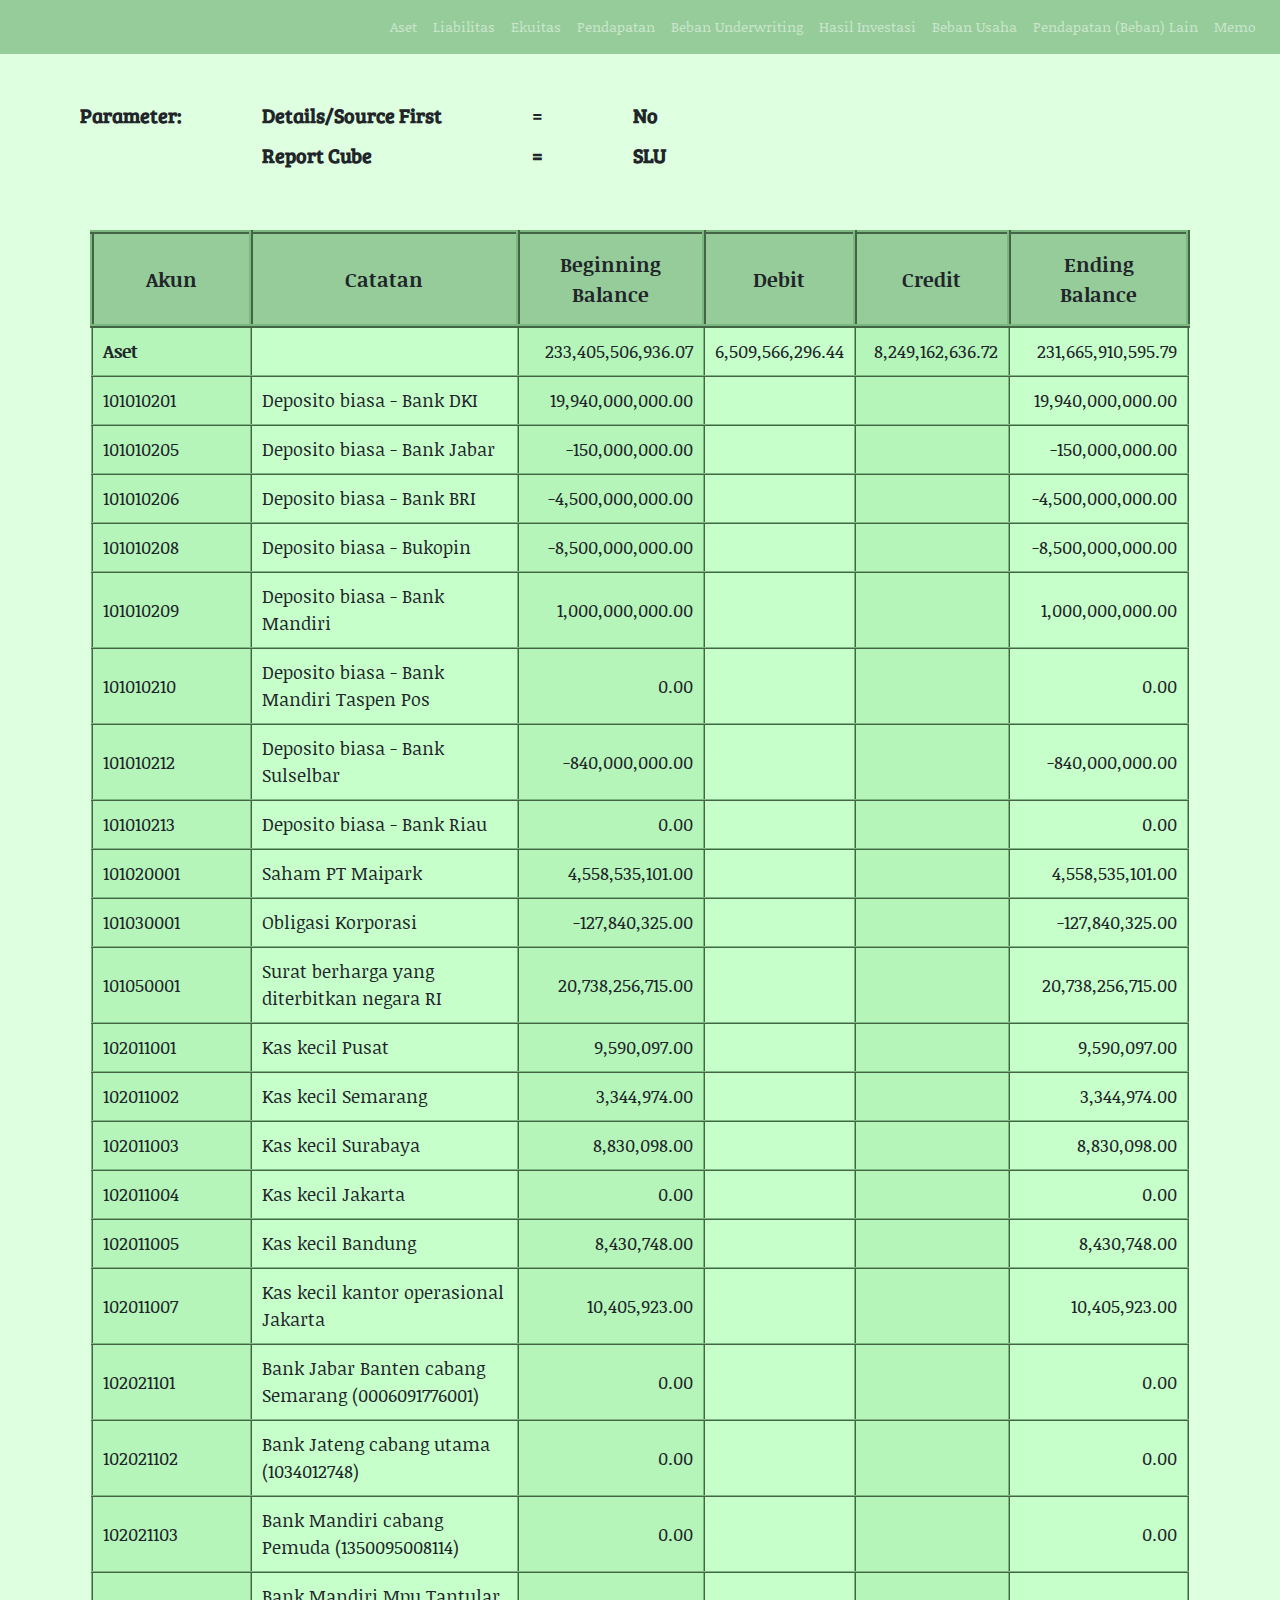
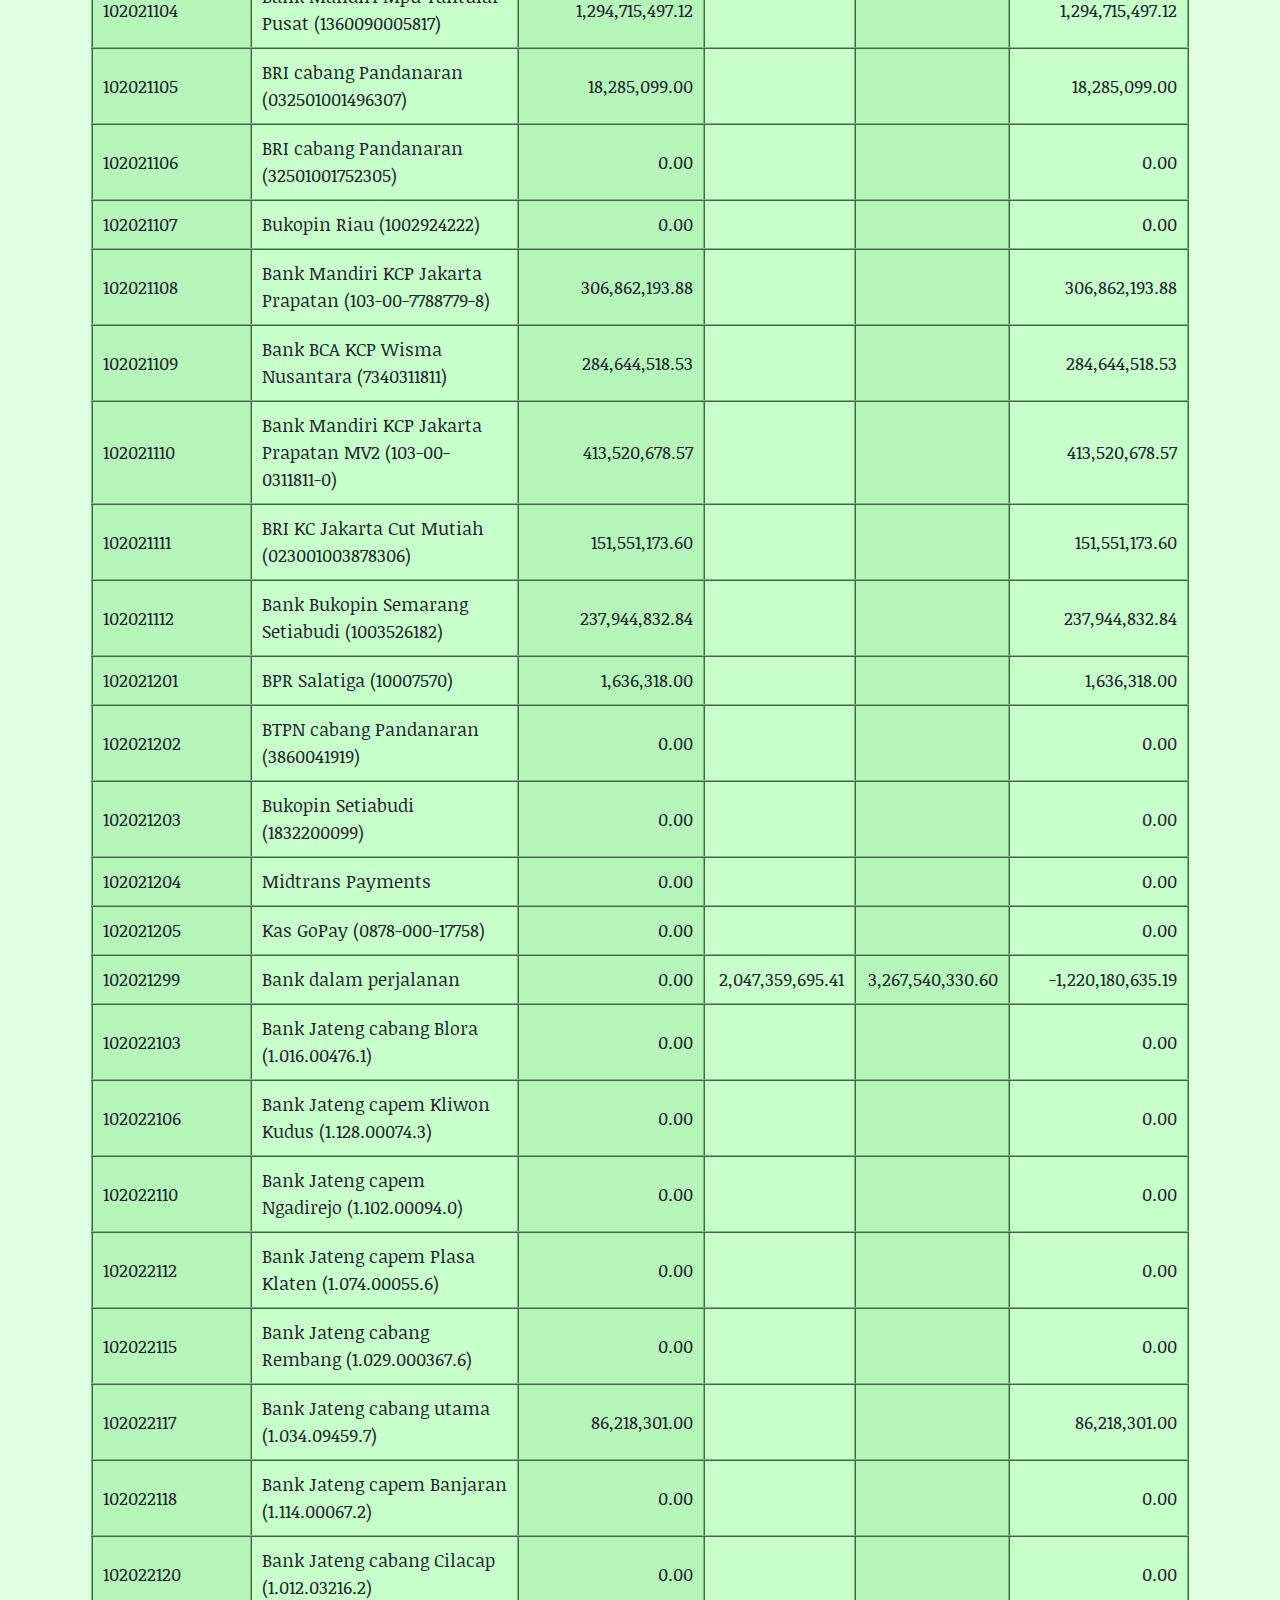
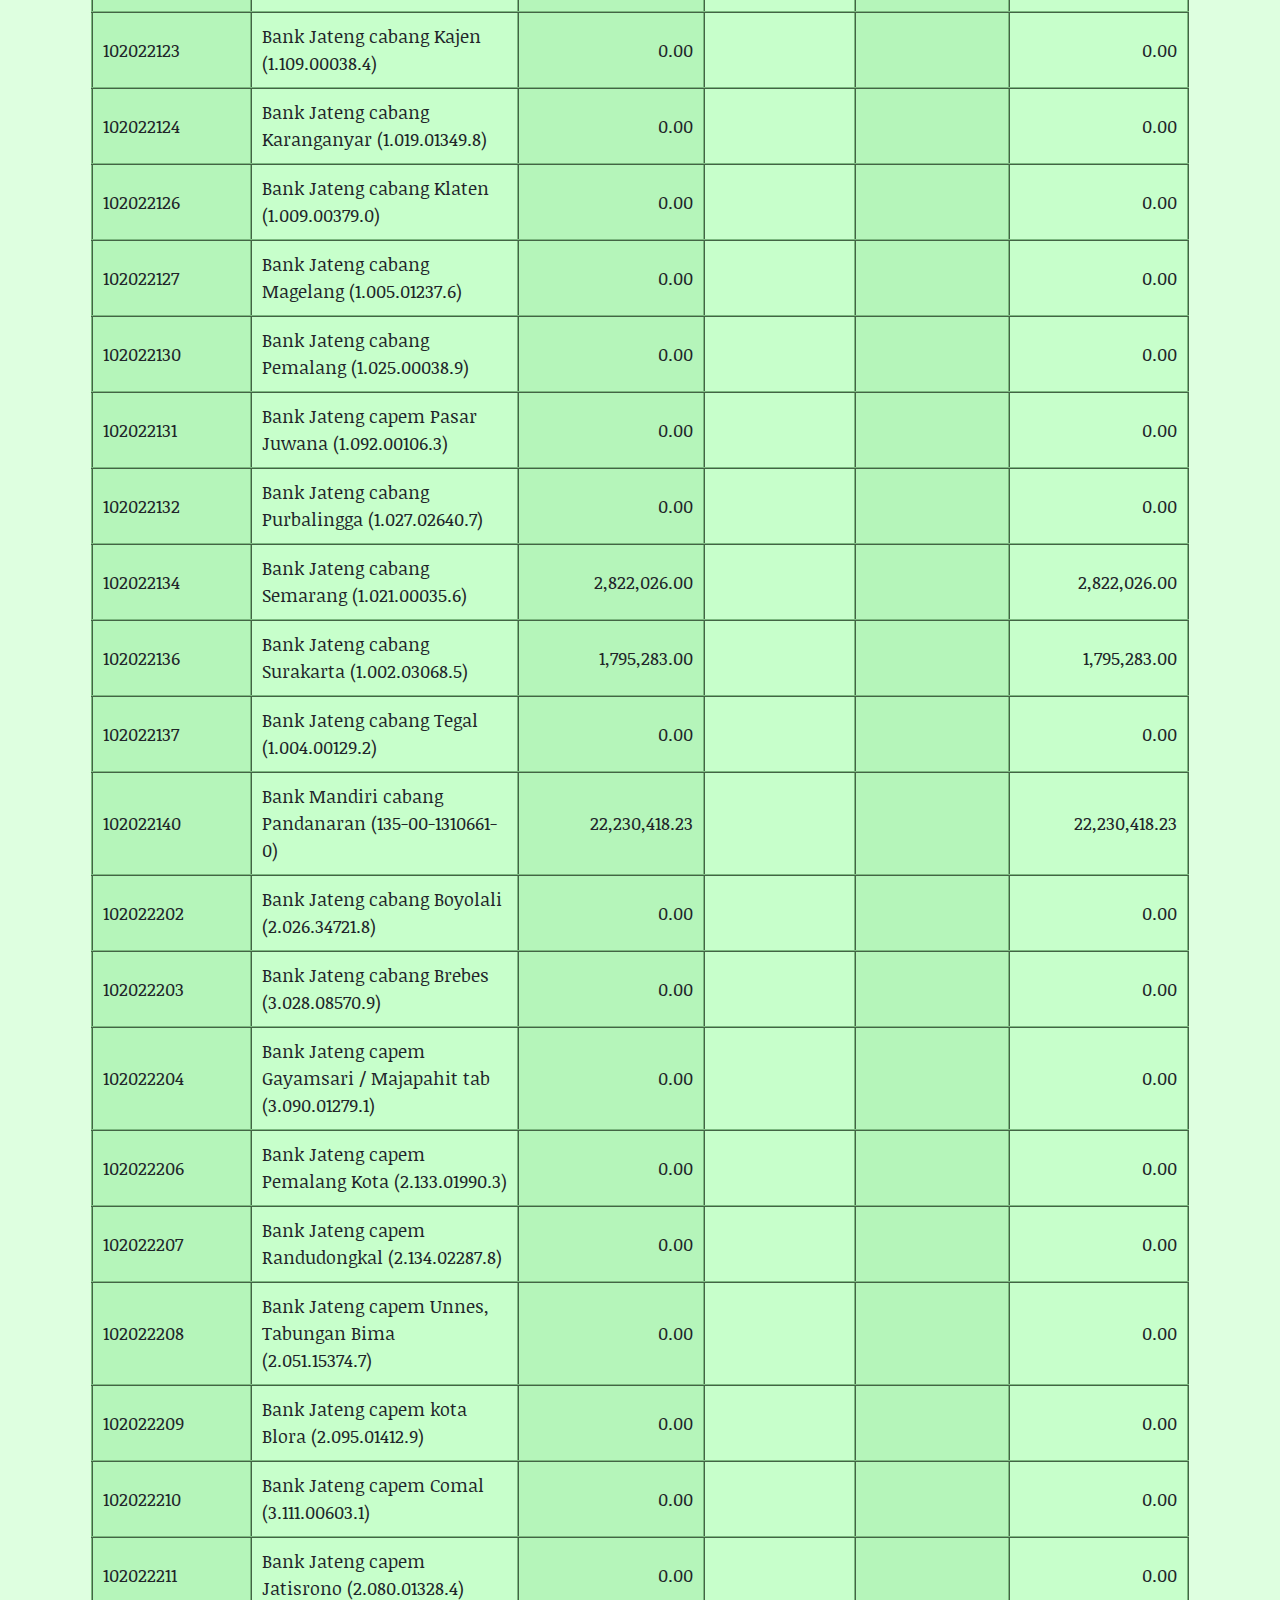
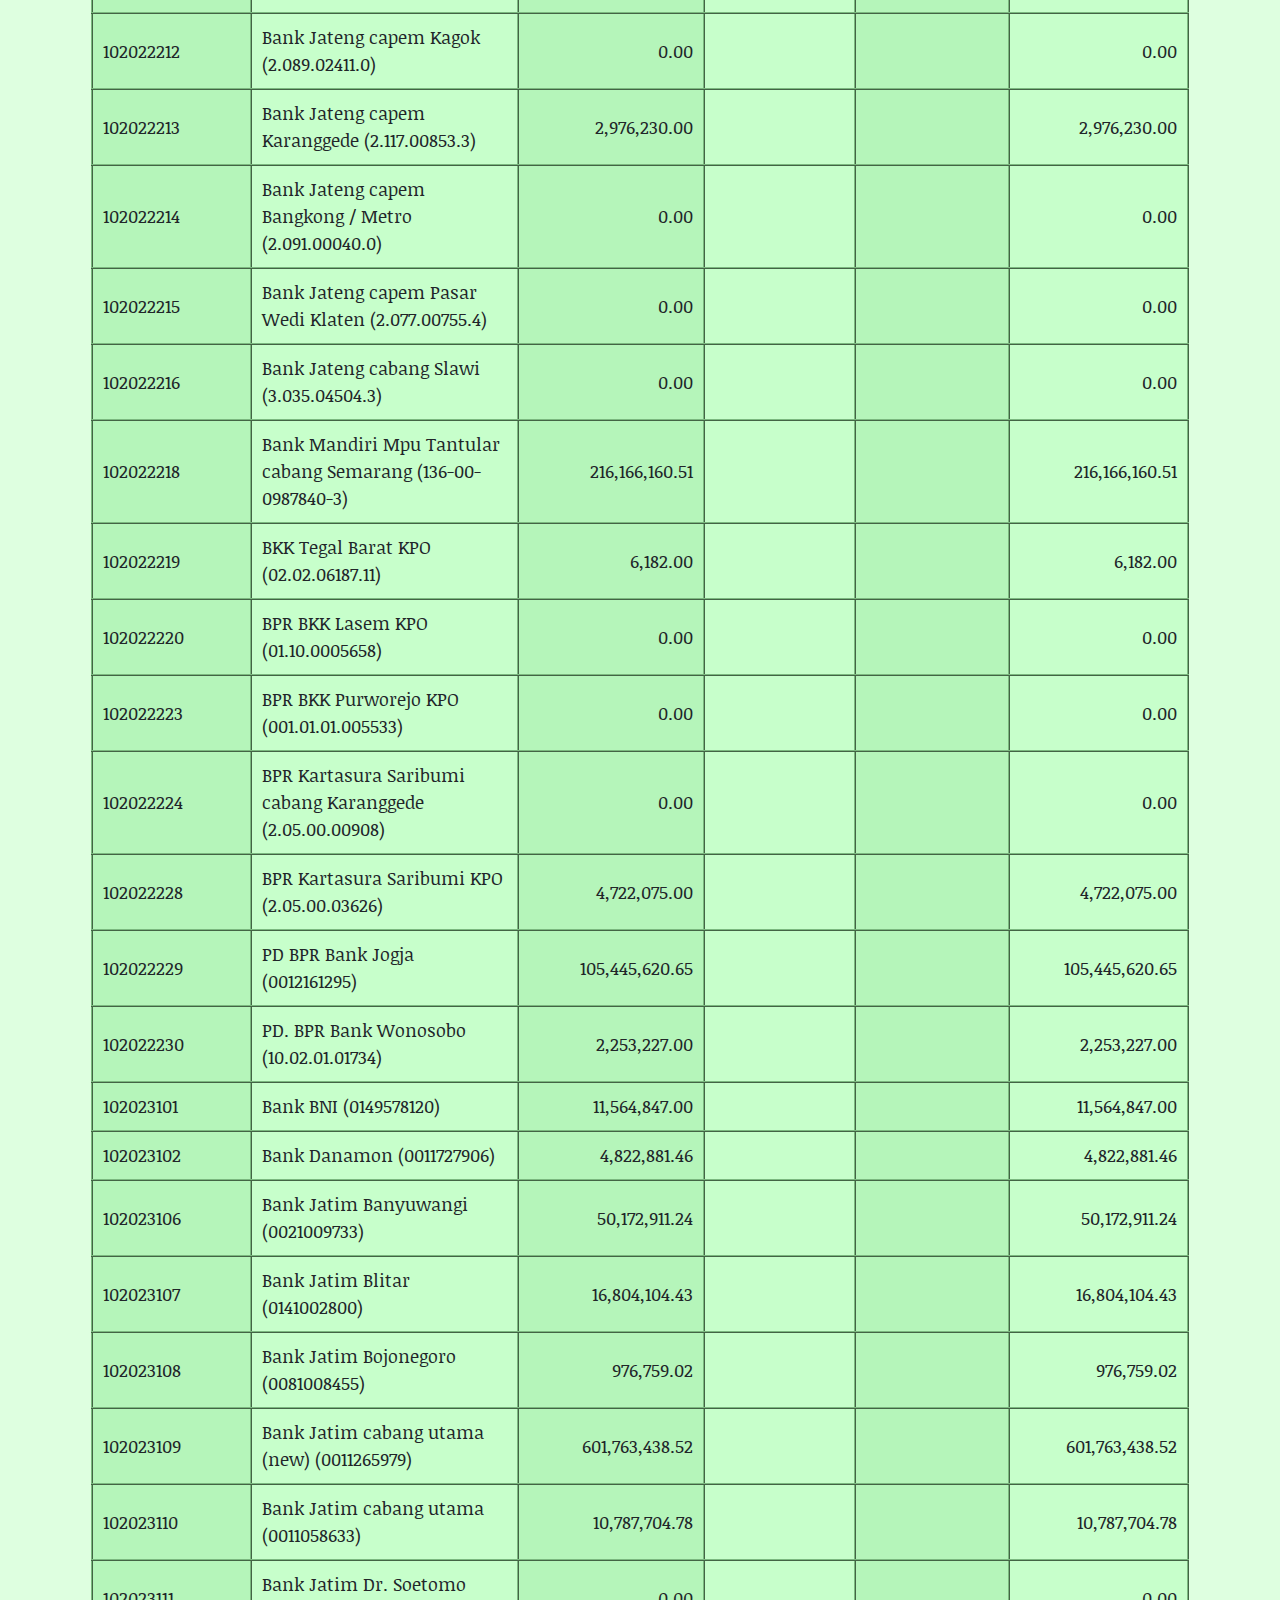
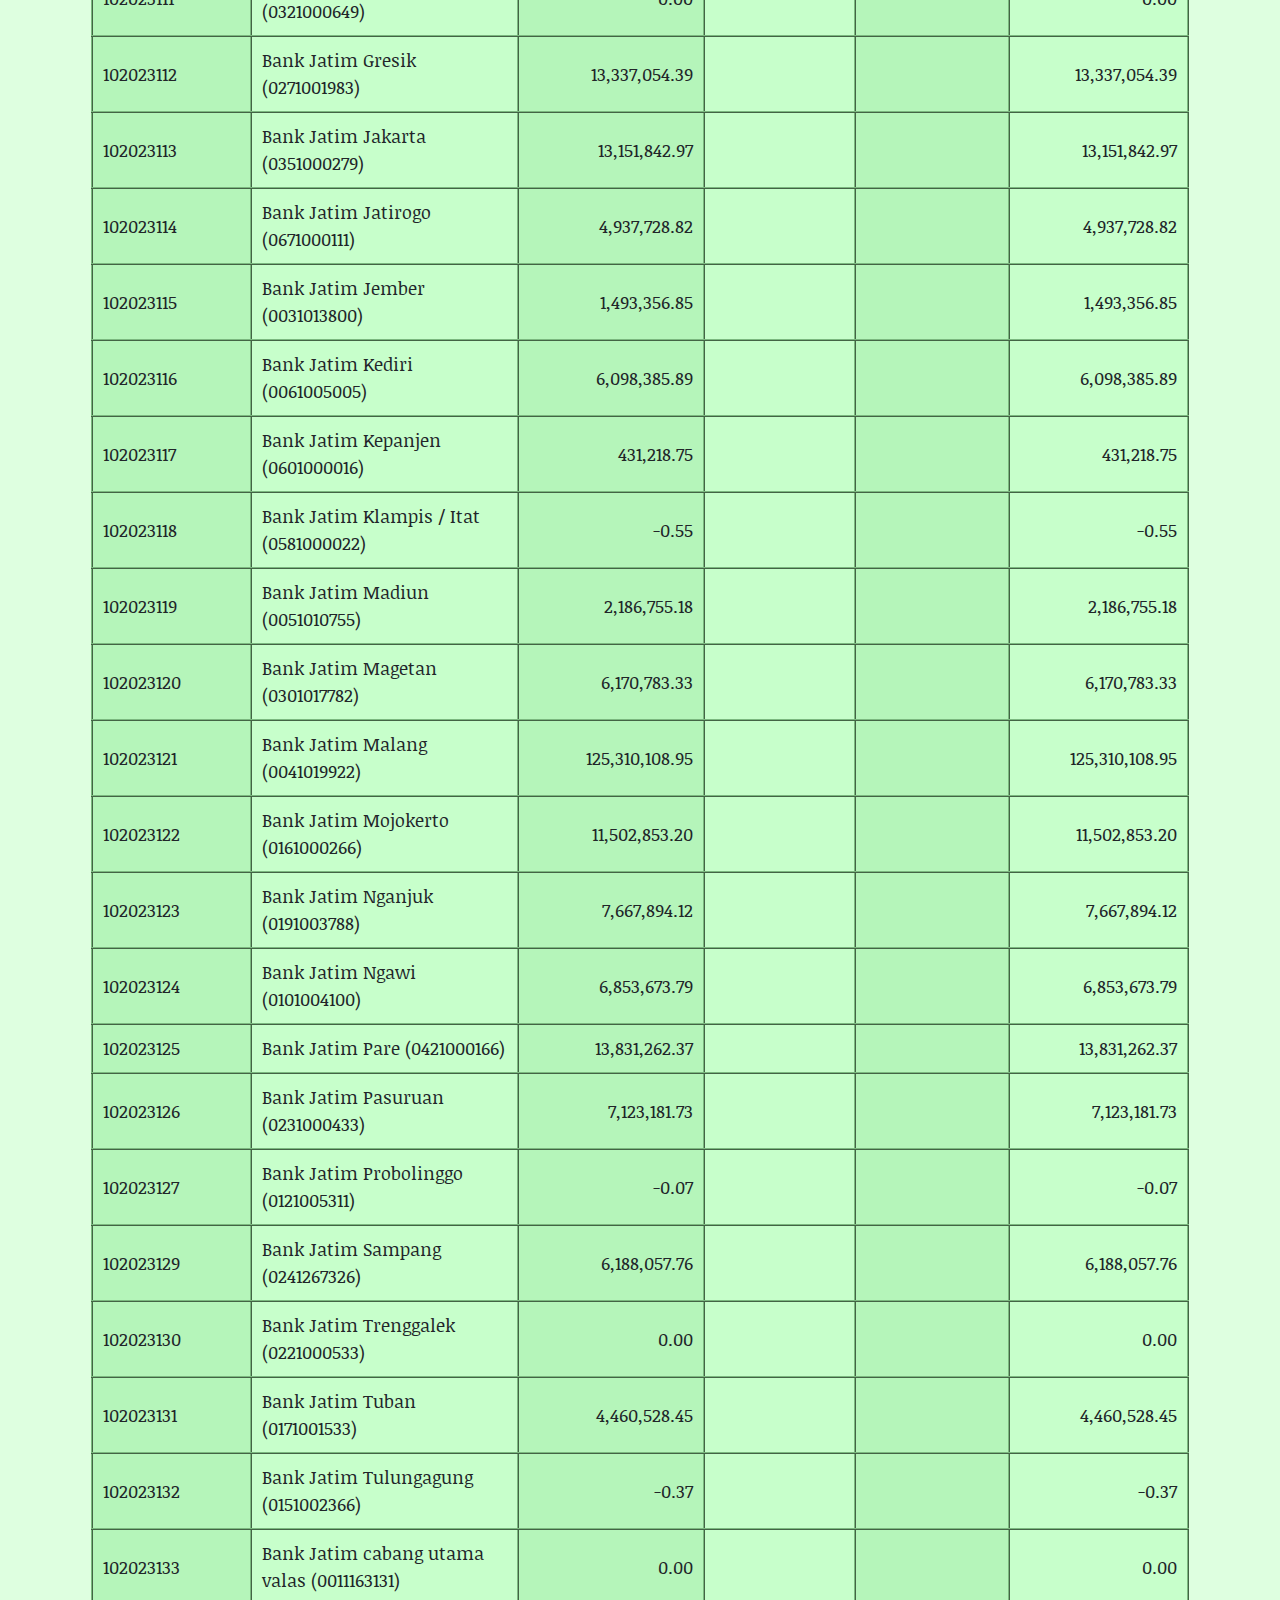
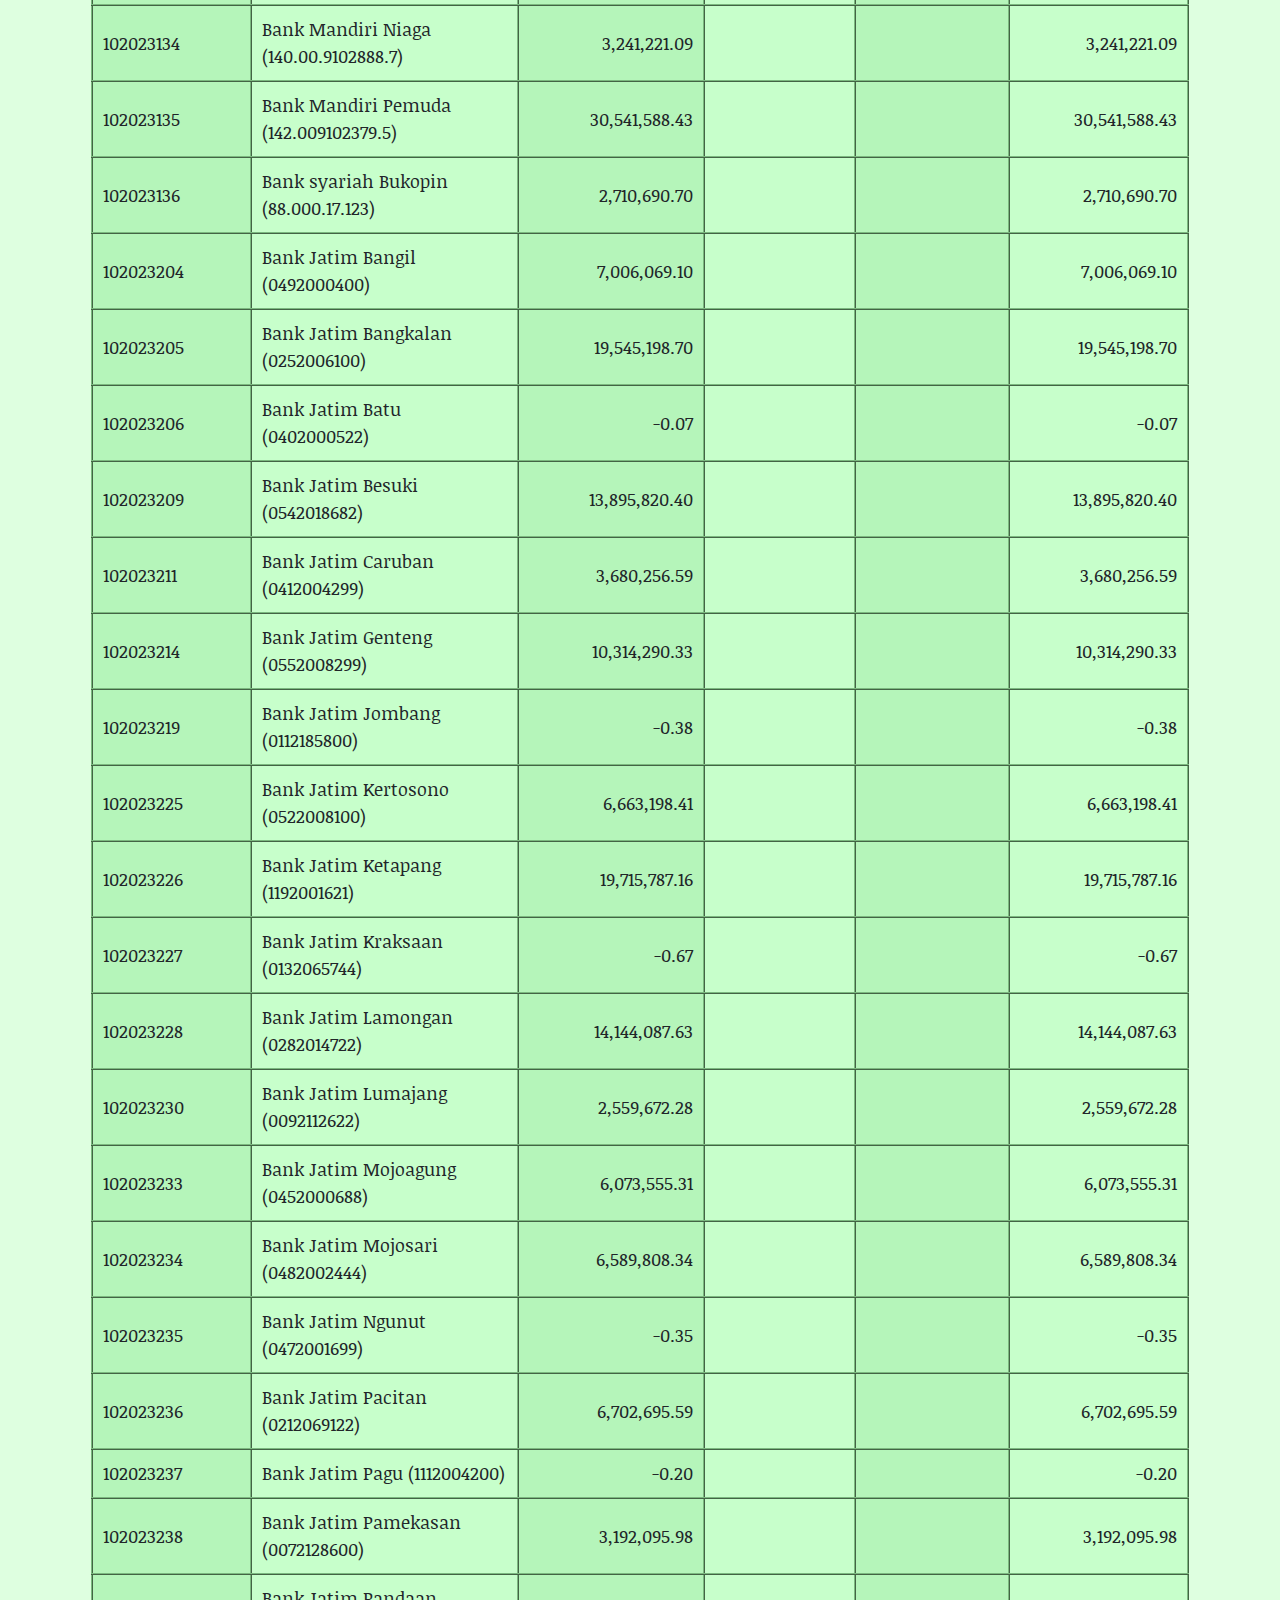
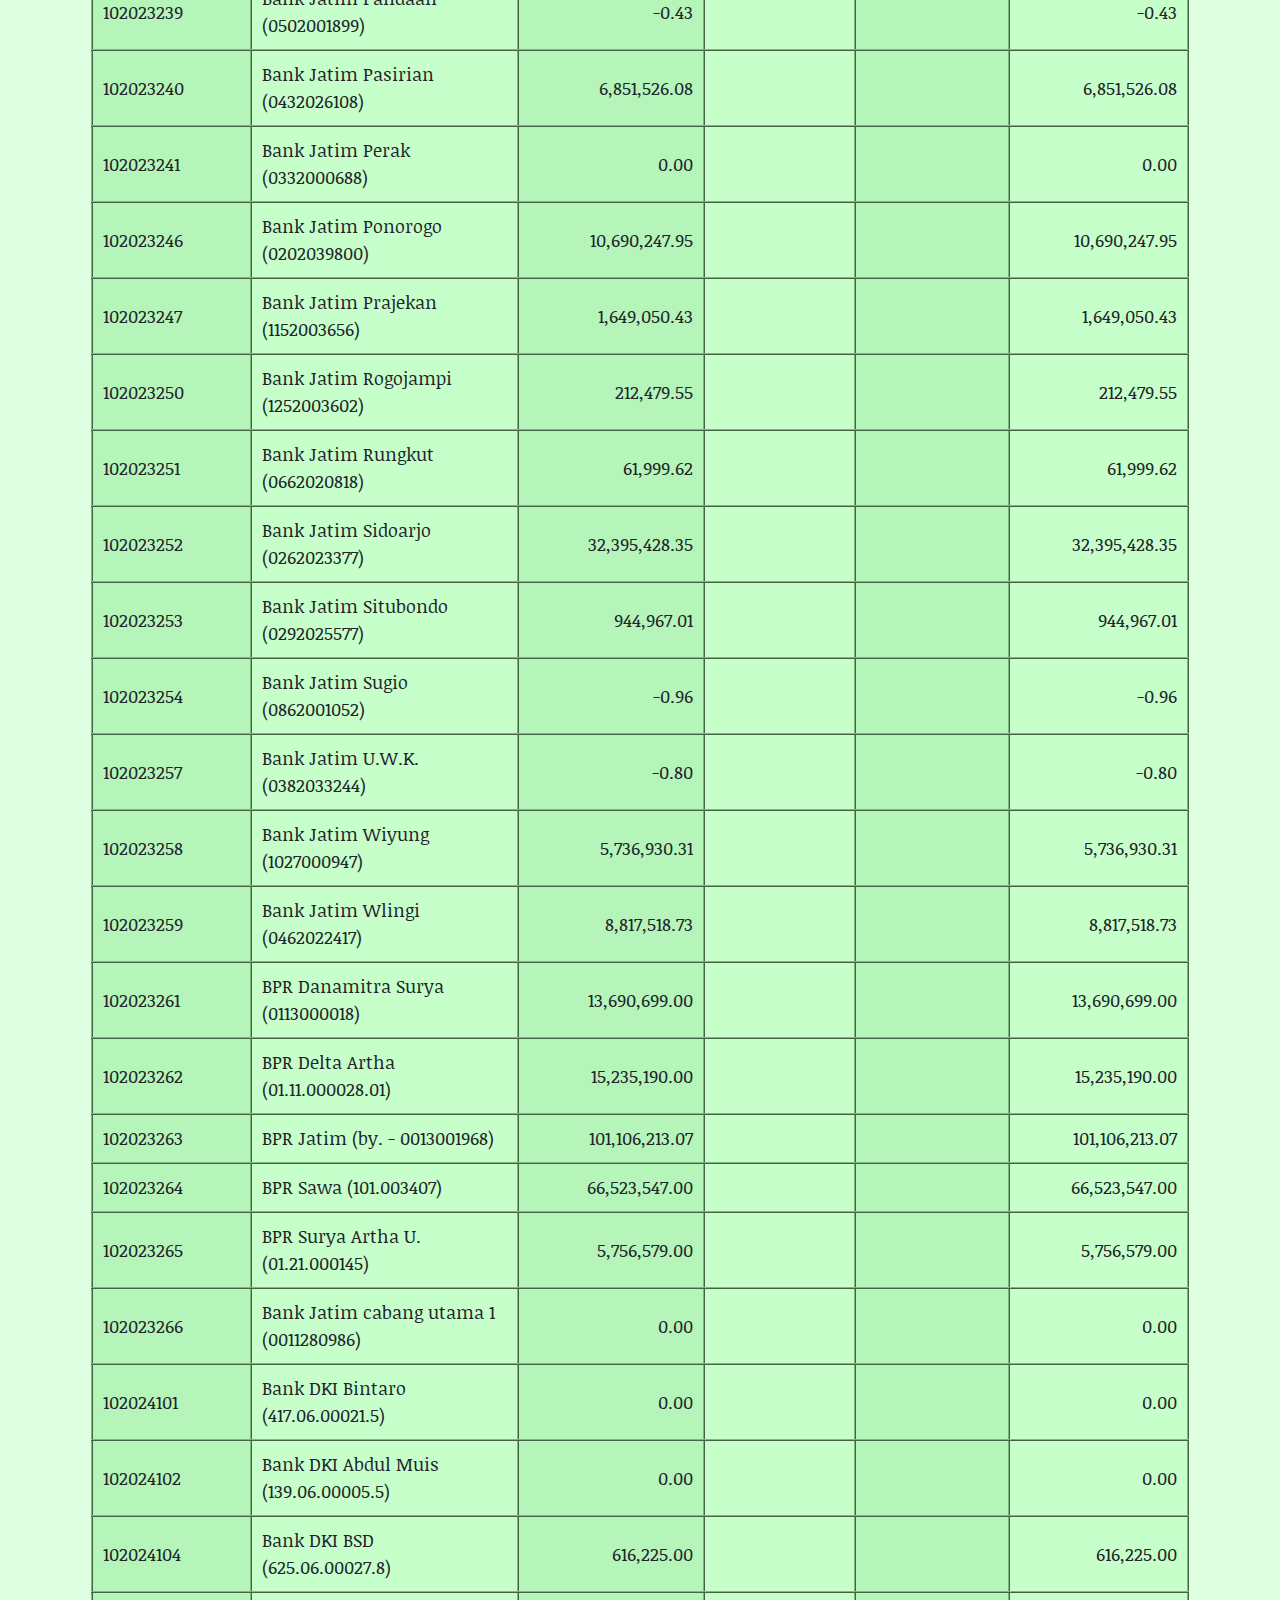
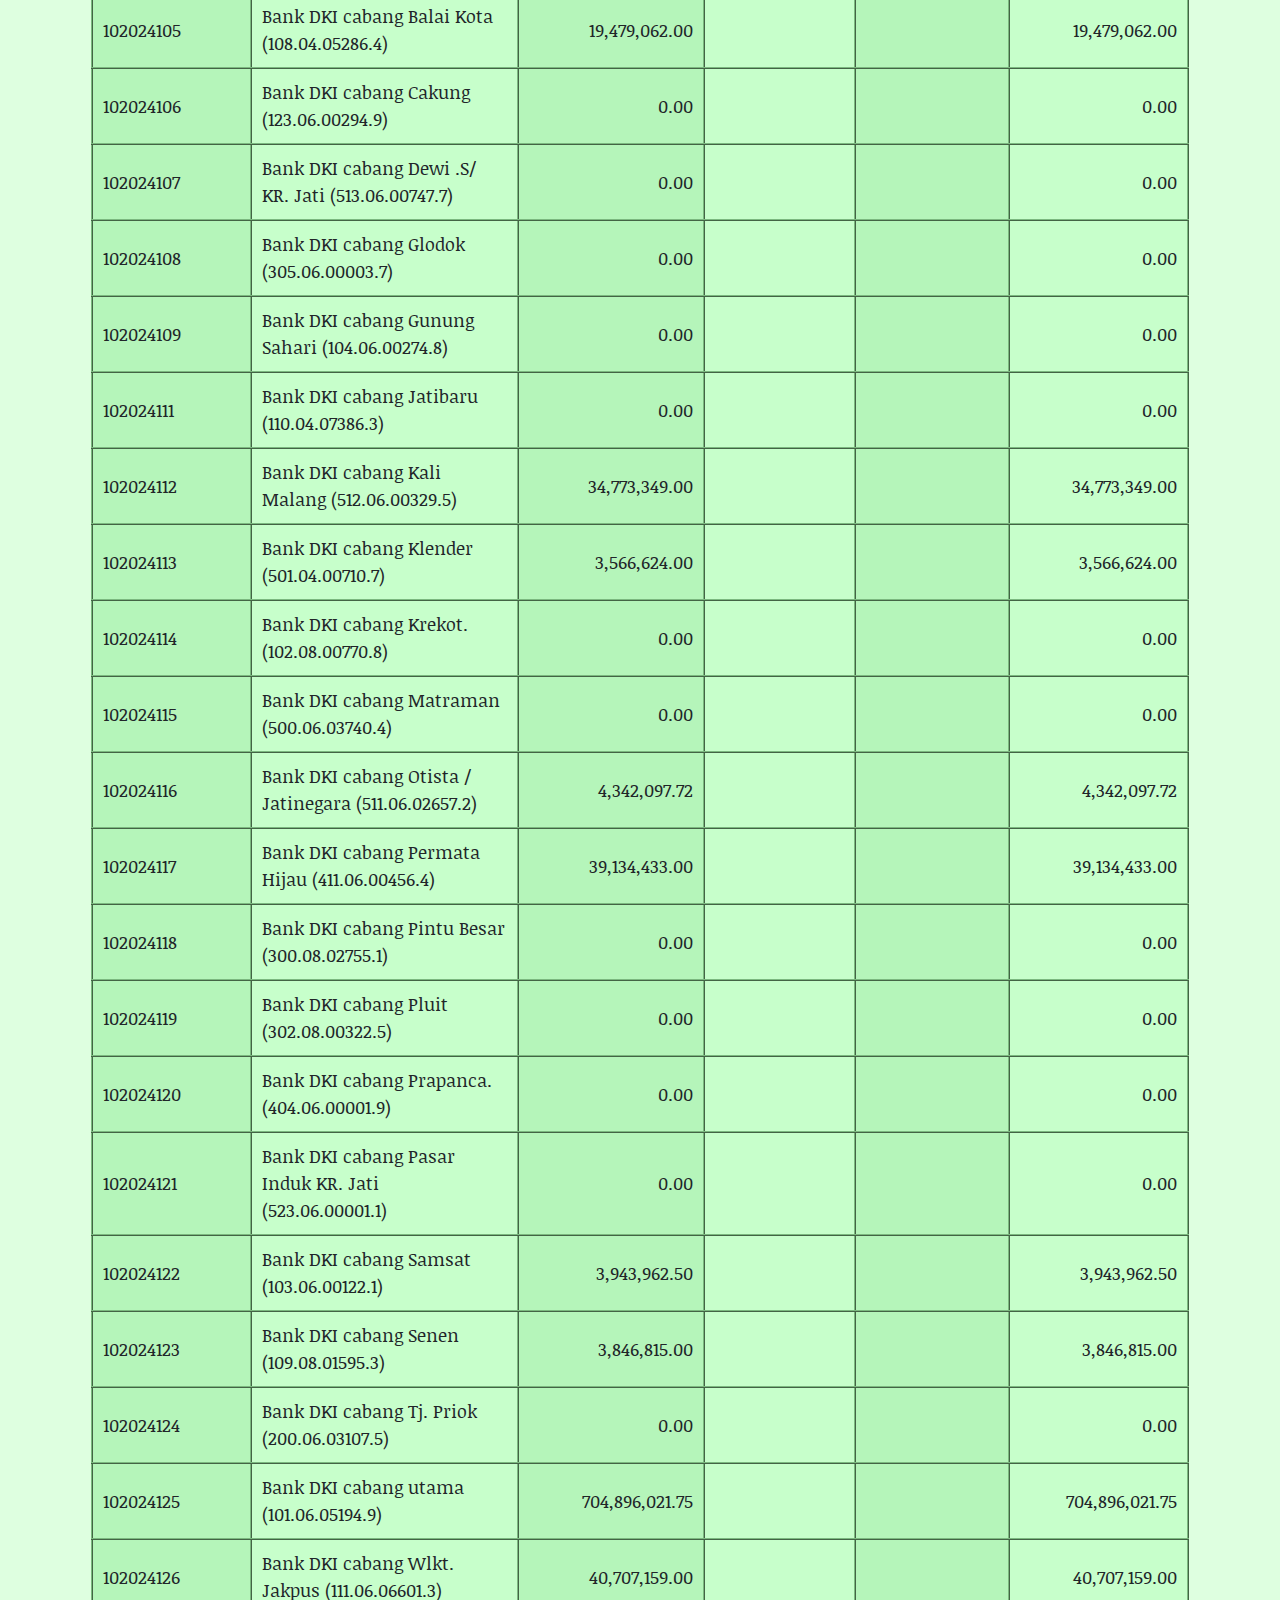
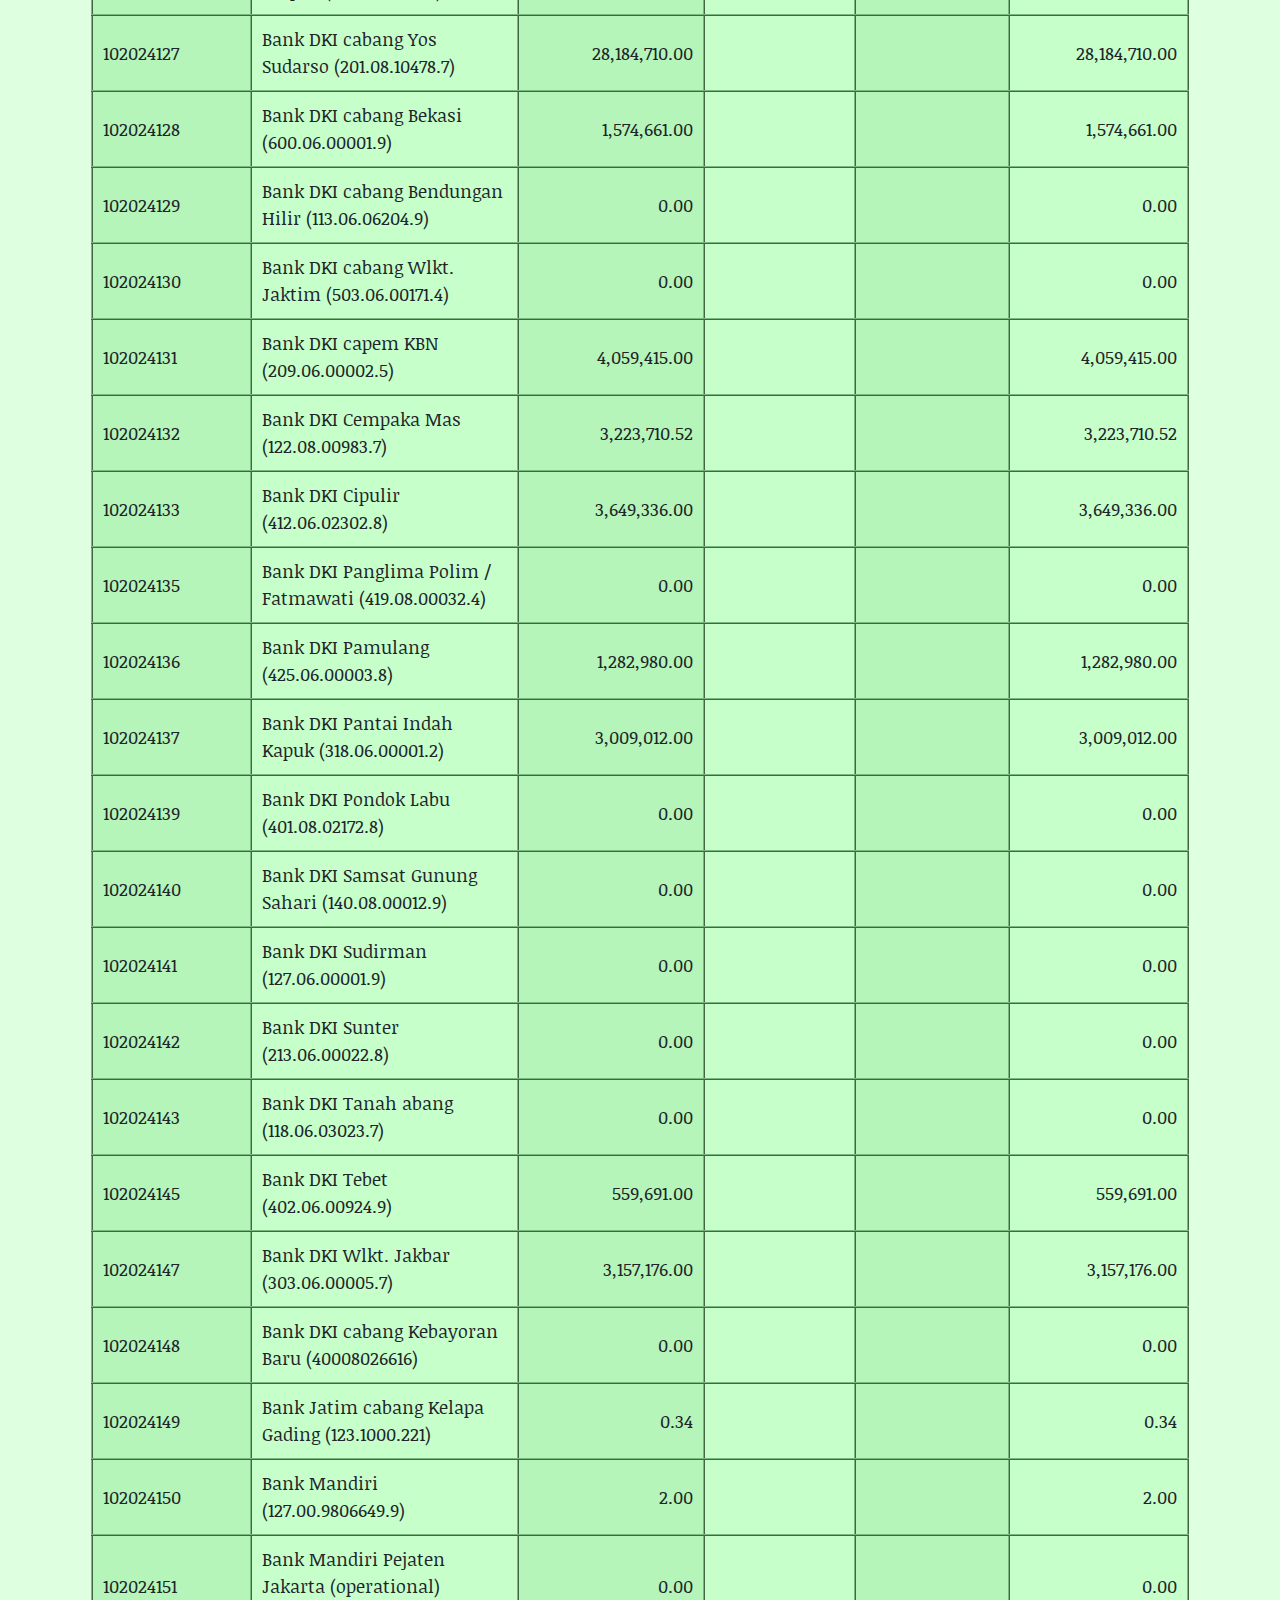
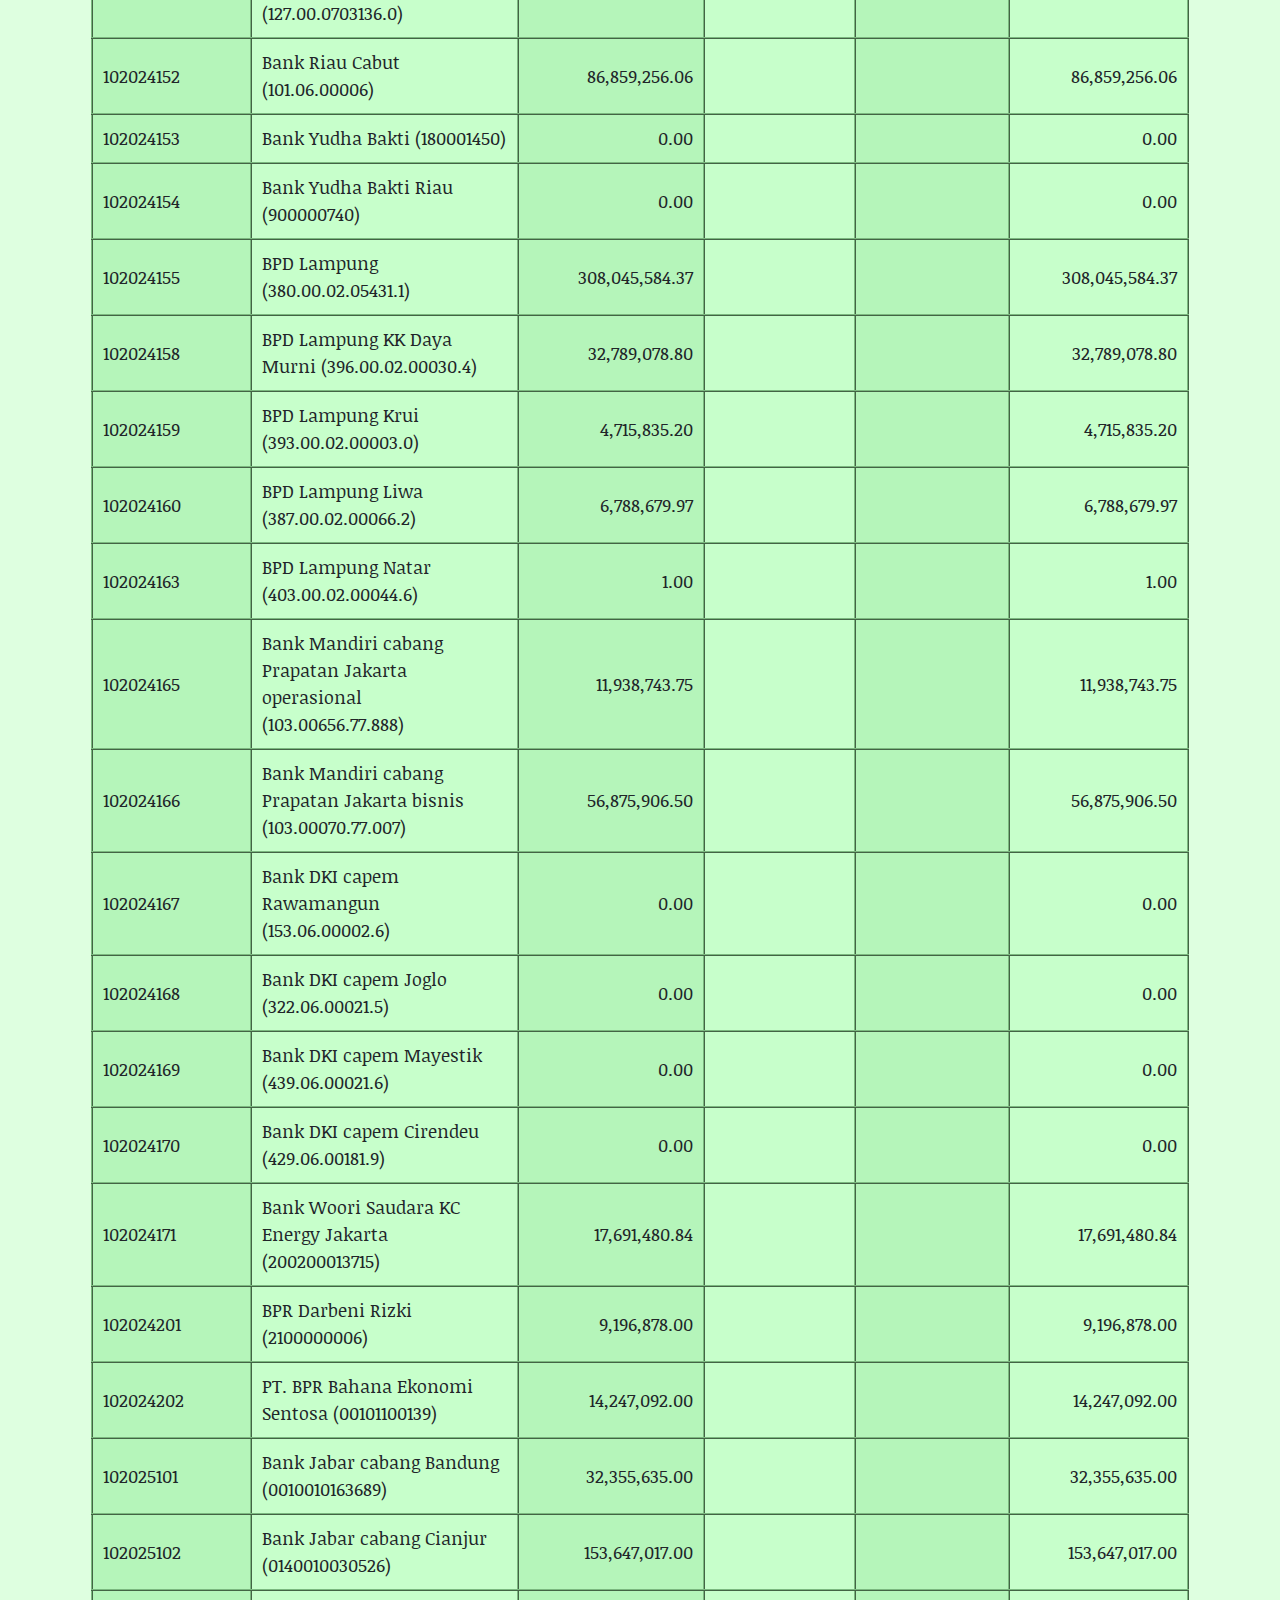
<file: index.html>
<!DOCTYPE html>
<html lang="en" dir="ltr">

<head>
	<title>Report</title>
	<meta charset="UTF-8" />

	<link rel="stylesheet" href="https://maxcdn.bootstrapcdn.com/bootstrap/4.0.0/css/bootstrap.min.css" integrity="sha384-Gn5384xqQ1aoWXA+058RXPxPg6fy4IWvTNh0E263XmFcJlSAwiGgFAW/dAiS6JXm" crossorigin="anonymous">
	<link rel="stylesheet" href="style.css">
	<link rel="icon" href="favicon.ico">

	<link href="https://fonts.googleapis.com/css2?family=Bree+Serif&family=Noticia+Text&display=swap" rel="stylesheet">

	<script src="https://code.jquery.com/jquery-3.2.1.slim.min.js" integrity="sha384-KJ3o2DKtIkvYIK3UENzmM7KCkRr/rE9/Qpg6aAZGJwFDMVNA/GpGFF93hXpG5KkN" crossorigin="anonymous"></script>
	<script src="https://cdnjs.cloudflare.com/ajax/libs/popper.js/1.12.9/umd/popper.min.js" integrity="sha384-ApNbgh9B+Y1QKtv3Rn7W3mgPxhU9K/ScQsAP7hUibX39j7fakFPskvXusvfa0b4Q" crossorigin="anonymous"></script>
	<script src="https://maxcdn.bootstrapcdn.com/bootstrap/4.0.0/js/bootstrap.min.js" integrity="sha384-JZR6Spejh4U02d8jOt6vLEHfe/JQGiRRSQQxSfFWpi1MquVdAyjUar5+76PVCmYl" crossorigin="anonymous"></script>

</head>

<body windowlabel="Window" reportico="/webui/zkau/web/bb50d041/theme/default/images/mReport.png" reportlabel="Report" windowico="/webui/zkau/web/bb50d041/theme/default/images/mWindow.png">
	<thead>
		<table class="rp-parameter-table">
			<section id="parameter-heading" class="colored-section">

				<div class="sticky-header">

					<nav class="navbar navbar-expand-lg navbar-dark">
						<button class="navbar-toggler" type="button" data-toggle="collapse" data-target="#navbarSupportedContent" aria-controls="navbarSupportedContent" aria-expanded="false" aria-label="Toggle navigation">
							<span class="navbar-toggler-icon"></span>
						</button>

						<div class="collapse navbar-collapse" id="navbarSupportedContent">
							<ul class="navbar-nav ml-auto">
								<li class="nav-item">
									<a class="nav-link" href="#aset">Aset</a>
								</li>
								<li class="nav-item">
									<a class="nav-link" href="#liabilitas">Liabilitas</a>
								</li>
								<li class="nav-item">
									<a class="nav-link" href="#ekuitas">Ekuitas</a>
								</li>
								<li class="nav-item">
									<a class="nav-link" href="#pendapatan">Pendapatan</a>
								</li>
								<li class="nav-item">
									<a class="nav-link" href="#beban-underwriting">Beban Underwriting</a>
								</li>
								<li class="nav-item">
									<a class="nav-link" href="#hasil-investasi">Hasil Investasi</a>
								<li class="nav-item">
									<a class="nav-link" href="#beban-usaha">Beban Usaha</a>
								</li>
								<li class="nav-item">
									<a class="nav-link" href="#pendapatan-lain">Pendapatan (Beban) Lain</a>
								</li>
								<li class="nav-item">
									<a class="nav-link" href="#memo">Memo</a>
								</li>
								</li>
							</ul>
						</div>
					</nav>
			</section>

			<section id="first-section" class="colored-first">
				<div class="top-container"
					<table class="first-row">
						<tr>
							<th class="row-number">
								Parameter:
							</th>
							<th class="row-text">
								Details/Source First
							</td>
							<td class="row-text">
								=
							</td>
							<th class="row-text">
								No
							</td>
						</tr>
						<tr>
							<th class="row-text">
								&nbsp;
							</td>
							<th class="row-txt">
								Report Cube
							</td>
							<th class="row-txt">
								=
							</td>
							<th class="row-txt">
								SLU
							</td>
						</tr>
					</table>
				</div>
			</section>

			<div class="container-fluid">
				<section id="second-section" class="colored-second">
						<table class="rp-table">
							<thead>
								<tr class="report">
									<th>
										Akun
									</th>
									<th>
										Catatan
									</th>
									<th class="rp-number">
										Beginning Balance
									</th>
									<th class="rp-number">
										Debit
									</th>
									<th class="rp-number">
										Credit
									</th>
									<th class="rp-number">
										Ending Balance
									</th>
								</tr>
							</thead>
							<tbody>
								<div class="middle-container">
								<tr>
									<td id="aset" class="rp-text">
										<strong>Aset</strong>
									</td>
									<td>
										&nbsp;
									</td>
									<td class="rp-number">
										233,405,506,936.07
									</td>
									<td class="rp-number">
										6,509,566,296.44
									</td>
									<td class="rp-number">
										8,249,162,636.72
									</td>
									<td class="rp-number">
										231,665,910,595.79
									</td>
								</tr>
								<tr>
									<td class="rp-text">
										101010201
									</td>
									<td class="rp-text">
										Deposito biasa - Bank DKI
									</td>
									<td class="rp-number">
										19,940,000,000.00
									</td>
									<td>
										&nbsp;
									</td>
									<td>
										&nbsp;
									</td>
									<td class="rp-number">
										19,940,000,000.00
									</td>
								</tr>
								<tr>
									<td class="rp-text">
										101010205
									</td>
									<td class="rp-text">
										Deposito biasa - Bank Jabar
									</td>
									<td class="rp-number">
										-150,000,000.00
									</td>
									<td>
										&nbsp;
									</td>
									<td>
										&nbsp;
									</td>
									<td class="rp-number">
										-150,000,000.00
									</td>
								</tr>
								<tr>
									<td class="rp-text">
										101010206
									</td>
									<td class="rp-text">
										Deposito biasa - Bank BRI
									</td>
									<td class="rp-number">
										-4,500,000,000.00
									</td>
									<td>
										&nbsp;
									</td>
									<td>
										&nbsp;
									</td>
									<td class="rp-number">
										-4,500,000,000.00
									</td>
								</tr>
								<tr>
									<td class="rp-text">
										101010208
									</td>
									<td class="rp-text">
										Deposito biasa - Bukopin
									</td>
									<td class="rp-number">
										-8,500,000,000.00
									</td>
									<td>
										&nbsp;
									</td>
									<td>
										&nbsp;
									</td>
									<td class="rp-number">
										-8,500,000,000.00
									</td>
								</tr>
								<tr>
									<td class="rp-text">
										101010209
									</td>
									<td class="rp-text">
										Deposito biasa - Bank Mandiri
									</td>
									<td class="rp-number">
										1,000,000,000.00
									</td>
									<td>
										&nbsp;
									</td>
									<td>
										&nbsp;
									</td>
									<td class="rp-number">
										1,000,000,000.00
									</td>
								</tr>
								<tr>
									<td class="rp-text">
										101010210
									</td>
									<td class="rp-text">
										Deposito biasa - Bank Mandiri Taspen Pos
									</td>
									<td class="rp-number">
										0.00
									</td>
									<td>
										&nbsp;
									</td>
									<td>
										&nbsp;
									</td>
									<td class="rp-number">
										0.00
									</td>
								</tr>
								<tr>
									<td class="rp-text">
										101010212
									</td>
									<td class="rp-text">
										Deposito biasa - Bank Sulselbar
									</td>
									<td class="rp-number">
										-840,000,000.00
									</td>
									<td>
										&nbsp;
									</td>
									<td>
										&nbsp;
									</td>
									<td class="rp-number">
										-840,000,000.00
									</td>
								</tr>
								<tr>
									<td class="rp-text">
										101010213
									</td>
									<td class="rp-text">
										Deposito biasa - Bank Riau
									</td>
									<td class="rp-number">
										0.00
									</td>
									<td>
										&nbsp;
									</td>
									<td>
										&nbsp;
									</td>
									<td class="rp-number">
										0.00
									</td>
								</tr>
								<tr>
									<td class="rp-text">
										101020001
									</td>
									<td class="rp-text">
										Saham PT Maipark
									</td>
									<td class="rp-number">
										4,558,535,101.00
									</td>
									<td>
										&nbsp;
									</td>
									<td>
										&nbsp;
									</td>
									<td class="rp-number">
										4,558,535,101.00
									</td>
								</tr>
								<tr>
									<td class="rp-text">
										101030001
									</td>
									<td class="rp-text">
										Obligasi Korporasi
									</td>
									<td class="rp-number">
										-127,840,325.00
									</td>
									<td>
										&nbsp;
									</td>
									<td>
										&nbsp;
									</td>
									<td class="rp-number">
										-127,840,325.00
									</td>
								</tr>
								<tr>
									<td class="rp-text">
										101050001
									</td>
									<td class="rp-text">
										Surat berharga yang diterbitkan negara RI
									</td>
									<td class="rp-number">
										20,738,256,715.00
									</td>
									<td>
										&nbsp;
									</td>
									<td>
										&nbsp;
									</td>
									<td class="rp-number">
										20,738,256,715.00
									</td>
								</tr>
								<tr>
									<td class="rp-text">
										102011001
									</td>
									<td class="rp-text">
										Kas kecil Pusat
									</td>
									<td class="rp-number">
										9,590,097.00
									</td>
									<td>
										&nbsp;
									</td>
									<td>
										&nbsp;
									</td>
									<td class="rp-number">
										9,590,097.00
									</td>
								</tr>
								<tr>
									<td class="rp-text">
										102011002
									</td>
									<td class="rp-text">
										Kas kecil Semarang
									</td>
									<td class="rp-number">
										3,344,974.00
									</td>
									<td>
										&nbsp;
									</td>
									<td>
										&nbsp;
									</td>
									<td class="rp-number">
										3,344,974.00
									</td>
								</tr>
								<tr>
									<td class="rp-text">
										102011003
									</td>
									<td class="rp-text">
										Kas kecil Surabaya
									</td>
									<td class="rp-number">
										8,830,098.00
									</td>
									<td>
										&nbsp;
									</td>
									<td>
										&nbsp;
									</td>
									<td class="rp-number">
										8,830,098.00
									</td>
								</tr>
								<tr>
									<td class="rp-text">
										102011004
									</td>
									<td class="rp-text">
										Kas kecil Jakarta
									</td>
									<td class="rp-number">
										0.00
									</td>
									<td>
										&nbsp;
									</td>
									<td>
										&nbsp;
									</td>
									<td class="rp-number">
										0.00
									</td>
								</tr>
								<tr>
									<td class="rp-text">
										102011005
									</td>
									<td class="rp-text">
										Kas kecil Bandung
									</td>
									<td class="rp-number">
										8,430,748.00
									</td>
									<td>
										&nbsp;
									</td>
									<td>
										&nbsp;
									</td>
									<td class="rp-number">
										8,430,748.00
									</td>
								</tr>
								<tr>
									<td class="rp-text">
										102011007
									</td>
									<td class="rp-text">
										Kas kecil kantor operasional Jakarta
									</td>
									<td class="rp-number">
										10,405,923.00
									</td>
									<td>
										&nbsp;
									</td>
									<td>
										&nbsp;
									</td>
									<td class="rp-number">
										10,405,923.00
									</td>
								</tr>
								<tr>
									<td class="rp-text">
										102021101
									</td>
									<td class="rp-text">
										Bank Jabar Banten cabang Semarang (0006091776001)
									</td>
									<td class="rp-number">
										0.00
									</td>
									<td>
										&nbsp;
									</td>
									<td>
										&nbsp;
									</td>
									<td class="rp-number">
										0.00
									</td>
								</tr>
								<tr>
									<td class="rp-text">
										102021102
									</td>
									<td class="rp-text">
										Bank Jateng cabang utama (1034012748)
									</td>
									<td class="rp-number">
										0.00
									</td>
									<td>
										&nbsp;
									</td>
									<td>
										&nbsp;
									</td>
									<td class="rp-number">
										0.00
									</td>
								</tr>
								<tr>
									<td class="rp-text">
										102021103
									</td>
									<td class="rp-text">
										Bank Mandiri cabang Pemuda (1350095008114)
									</td>
									<td class="rp-number">
										0.00
									</td>
									<td>
										&nbsp;
									</td>
									<td>
										&nbsp;
									</td>
									<td class="rp-number">
										0.00
									</td>
								</tr>
								<tr>
									<td class="rp-text">
										102021104
									</td>
									<td class="rp-text">
										Bank Mandiri Mpu Tantular Pusat (1360090005817)
									</td>
									<td class="rp-number">
										1,294,715,497.12
									</td>
									<td>
										&nbsp;
									</td>
									<td>
										&nbsp;
									</td>
									<td class="rp-number">
										1,294,715,497.12
									</td>
								</tr>
								<tr>
									<td class="rp-text">
										102021105
									</td>
									<td class="rp-text">
										BRI cabang Pandanaran (032501001496307)
									</td>
									<td class="rp-number">
										18,285,099.00
									</td>
									<td>
										&nbsp;
									</td>
									<td>
										&nbsp;
									</td>
									<td class="rp-number">
										18,285,099.00
									</td>
								</tr>
								<tr>
									<td class="rp-text">
										102021106
									</td>
									<td class="rp-text">
										BRI cabang Pandanaran (32501001752305)
									</td>
									<td class="rp-number">
										0.00
									</td>
									<td>
										&nbsp;
									</td>
									<td>
										&nbsp;
									</td>
									<td class="rp-number">
										0.00
									</td>
								</tr>
								<tr>
									<td class="rp-text">
										102021107
									</td>
									<td class="rp-text">
										Bukopin Riau (1002924222)
									</td>
									<td class="rp-number">
										0.00
									</td>
									<td>
										&nbsp;
									</td>
									<td>
										&nbsp;
									</td>
									<td class="rp-number">
										0.00
									</td>
								</tr>
								<tr>
									<td class="rp-text">
										102021108
									</td>
									<td class="rp-text">
										Bank Mandiri KCP Jakarta Prapatan (103-00-7788779-8)
									</td>
									<td class="rp-number">
										306,862,193.88
									</td>
									<td>
										&nbsp;
									</td>
									<td>
										&nbsp;
									</td>
									<td class="rp-number">
										306,862,193.88
									</td>
								</tr>
								<tr>
									<td class="rp-text">
										102021109
									</td>
									<td class="rp-text">
										Bank BCA KCP Wisma Nusantara (7340311811)
									</td>
									<td class="rp-number">
										284,644,518.53
									</td>
									<td>
										&nbsp;
									</td>
									<td>
										&nbsp;
									</td>
									<td class="rp-number">
										284,644,518.53
									</td>
								</tr>
								<tr>
									<td class="rp-text">
										102021110
									</td>
									<td class="rp-text">
										Bank Mandiri KCP Jakarta Prapatan MV2 (103-00-0311811-0)
									</td>
									<td class="rp-number">
										413,520,678.57
									</td>
									<td>
										&nbsp;
									</td>
									<td>
										&nbsp;
									</td>
									<td class="rp-number">
										413,520,678.57
									</td>
								</tr>
								<tr>
									<td class="rp-text">
										102021111
									</td>
									<td class="rp-text">
										BRI KC Jakarta Cut Mutiah (023001003878306)
									</td>
									<td class="rp-number">
										151,551,173.60
									</td>
									<td>
										&nbsp;
									</td>
									<td>
										&nbsp;
									</td>
									<td class="rp-number">
										151,551,173.60
									</td>
								</tr>
								<tr>
									<td class="rp-text">
										102021112
									</td>
									<td class="rp-text">
										Bank Bukopin Semarang Setiabudi (1003526182)
									</td>
									<td class="rp-number">
										237,944,832.84
									</td>
									<td>
										&nbsp;
									</td>
									<td>
										&nbsp;
									</td>
									<td class="rp-number">
										237,944,832.84
									</td>
								</tr>
								<tr>
									<td class="rp-text">
										102021201
									</td>
									<td class="rp-text">
										BPR Salatiga (10007570)
									</td>
									<td class="rp-number">
										1,636,318.00
									</td>
									<td>
										&nbsp;
									</td>
									<td>
										&nbsp;
									</td>
									<td class="rp-number">
										1,636,318.00
									</td>
								</tr>
								<tr>
									<td class="rp-text">
										102021202
									</td>
									<td class="rp-text">
										BTPN cabang Pandanaran (3860041919)
									</td>
									<td class="rp-number">
										0.00
									</td>
									<td>
										&nbsp;
									</td>
									<td>
										&nbsp;
									</td>
									<td class="rp-number">
										0.00
									</td>
								</tr>
								<tr>
									<td class="rp-text">
										102021203
									</td>
									<td class="rp-text">
										Bukopin Setiabudi (1832200099)
									</td>
									<td class="rp-number">
										0.00
									</td>
									<td>
										&nbsp;
									</td>
									<td>
										&nbsp;
									</td>
									<td class="rp-number">
										0.00
									</td>
								</tr>
								<tr>
									<td class="rp-text">
										102021204
									</td>
									<td class="rp-text">
										Midtrans Payments
									</td>
									<td class="rp-number">
										0.00
									</td>
									<td>
										&nbsp;
									</td>
									<td>
										&nbsp;
									</td>
									<td class="rp-number">
										0.00
									</td>
								</tr>
								<tr>
									<td class="rp-text">
										102021205
									</td>
									<td class="rp-text">
										Kas GoPay (0878-000-17758)
									</td>
									<td class="rp-number">
										0.00
									</td>
									<td>
										&nbsp;
									</td>
									<td>
										&nbsp;
									</td>
									<td class="rp-number">
										0.00
									</td>
								</tr>
								<tr>
									<td class="rp-text">
										102021299
									</td>
									<td class="rp-text">
										Bank dalam perjalanan
									</td>
									<td class="rp-number">
										0.00
									</td>
									<td class="rp-number">
										2,047,359,695.41
									</td>
									<td class="rp-number">
										3,267,540,330.60
									</td>
									<td class="rp-number">
										-1,220,180,635.19
									</td>
								</tr>
								<tr>
									<td class="rp-text">
										102022103
									</td>
									<td class="rp-text">
										Bank Jateng cabang Blora (1.016.00476.1)
									</td>
									<td class="rp-number">
										0.00
									</td>
									<td>
										&nbsp;
									</td>
									<td>
										&nbsp;
									</td>
									<td class="rp-number">
										0.00
									</td>
								</tr>
								<tr>
									<td class="rp-text">
										102022106
									</td>
									<td class="rp-text">
										Bank Jateng capem Kliwon Kudus (1.128.00074.3)
									</td>
									<td class="rp-number">
										0.00
									</td>
									<td>
										&nbsp;
									</td>
									<td>
										&nbsp;
									</td>
									<td class="rp-number">
										0.00
									</td>
								</tr>
								<tr>
									<td class="rp-text">
										102022110
									</td>
									<td class="rp-text">
										Bank Jateng capem Ngadirejo (1.102.00094.0)
									</td>
									<td class="rp-number">
										0.00
									</td>
									<td>
										&nbsp;
									</td>
									<td>
										&nbsp;
									</td>
									<td class="rp-number">
										0.00
									</td>
								</tr>
								<tr>
									<td class="rp-text">
										102022112
									</td>
									<td class="rp-text">
										Bank Jateng capem Plasa Klaten (1.074.00055.6)
									</td>
									<td class="rp-number">
										0.00
									</td>
									<td>
										&nbsp;
									</td>
									<td>
										&nbsp;
									</td>
									<td class="rp-number">
										0.00
									</td>
								</tr>
								<tr>
									<td class="rp-text">
										102022115
									</td>
									<td class="rp-text">
										Bank Jateng cabang Rembang (1.029.000367.6)
									</td>
									<td class="rp-number">
										0.00
									</td>
									<td>
										&nbsp;
									</td>
									<td>
										&nbsp;
									</td>
									<td class="rp-number">
										0.00
									</td>
								</tr>
								<tr>
									<td class="rp-text">
										102022117
									</td>
									<td class="rp-text">
										Bank Jateng cabang utama (1.034.09459.7)
									</td>
									<td class="rp-number">
										86,218,301.00
									</td>
									<td>
										&nbsp;
									</td>
									<td>
										&nbsp;
									</td>
									<td class="rp-number">
										86,218,301.00
									</td>
								</tr>
								<tr>
									<td class="rp-text">
										102022118
									</td>
									<td class="rp-text">
										Bank Jateng capem Banjaran (1.114.00067.2)
									</td>
									<td class="rp-number">
										0.00
									</td>
									<td>
										&nbsp;
									</td>
									<td>
										&nbsp;
									</td>
									<td class="rp-number">
										0.00
									</td>
								</tr>
								<tr>
									<td class="rp-text">
										102022120
									</td>
									<td class="rp-text">
										Bank Jateng cabang Cilacap (1.012.03216.2)
									</td>
									<td class="rp-number">
										0.00
									</td>
									<td>
										&nbsp;
									</td>
									<td>
										&nbsp;
									</td>
									<td class="rp-number">
										0.00
									</td>
								</tr>
								<tr>
									<td class="rp-text">
										102022123
									</td>
									<td class="rp-text">
										Bank Jateng cabang Kajen (1.109.00038.4)
									</td>
									<td class="rp-number">
										0.00
									</td>
									<td>
										&nbsp;
									</td>
									<td>
										&nbsp;
									</td>
									<td class="rp-number">
										0.00
									</td>
								</tr>
								<tr>
									<td class="rp-text">
										102022124
									</td>
									<td class="rp-text">
										Bank Jateng cabang Karanganyar (1.019.01349.8)
									</td>
									<td class="rp-number">
										0.00
									</td>
									<td>
										&nbsp;
									</td>
									<td>
										&nbsp;
									</td>
									<td class="rp-number">
										0.00
									</td>
								</tr>
								<tr>
									<td class="rp-text">
										102022126
									</td>
									<td class="rp-text">
										Bank Jateng cabang Klaten (1.009.00379.0)
									</td>
									<td class="rp-number">
										0.00
									</td>
									<td>
										&nbsp;
									</td>
									<td>
										&nbsp;
									</td>
									<td class="rp-number">
										0.00
									</td>
								</tr>
								<tr>
									<td class="rp-text">
										102022127
									</td>
									<td class="rp-text">
										Bank Jateng cabang Magelang (1.005.01237.6)
									</td>
									<td class="rp-number">
										0.00
									</td>
									<td>
										&nbsp;
									</td>
									<td>
										&nbsp;
									</td>
									<td class="rp-number">
										0.00
									</td>
								</tr>
								<tr>
									<td class="rp-text">
										102022130
									</td>
									<td class="rp-text">
										Bank Jateng cabang Pemalang (1.025.00038.9)
									</td>
									<td class="rp-number">
										0.00
									</td>
									<td>
										&nbsp;
									</td>
									<td>
										&nbsp;
									</td>
									<td class="rp-number">
										0.00
									</td>
								</tr>
								<tr>
									<td class="rp-text">
										102022131
									</td>
									<td class="rp-text">
										Bank Jateng capem Pasar Juwana (1.092.00106.3)
									</td>
									<td class="rp-number">
										0.00
									</td>
									<td>
										&nbsp;
									</td>
									<td>
										&nbsp;
									</td>
									<td class="rp-number">
										0.00
									</td>
								</tr>
								<tr>
									<td class="rp-text">
										102022132
									</td>
									<td class="rp-text">
										Bank Jateng cabang Purbalingga (1.027.02640.7)
									</td>
									<td class="rp-number">
										0.00
									</td>
									<td>
										&nbsp;
									</td>
									<td>
										&nbsp;
									</td>
									<td class="rp-number">
										0.00
									</td>
								</tr>
								<tr>
									<td class="rp-text">
										102022134
									</td>
									<td class="rp-text">
										Bank Jateng cabang Semarang (1.021.00035.6)
									</td>
									<td class="rp-number">
										2,822,026.00
									</td>
									<td>
										&nbsp;
									</td>
									<td>
										&nbsp;
									</td>
									<td class="rp-number">
										2,822,026.00
									</td>
								</tr>
								<tr>
									<td class="rp-text">
										102022136
									</td>
									<td class="rp-text">
										Bank Jateng cabang Surakarta (1.002.03068.5)
									</td>
									<td class="rp-number">
										1,795,283.00
									</td>
									<td>
										&nbsp;
									</td>
									<td>
										&nbsp;
									</td>
									<td class="rp-number">
										1,795,283.00
									</td>
								</tr>
								<tr>
									<td class="rp-text">
										102022137
									</td>
									<td class="rp-text">
										Bank Jateng cabang Tegal (1.004.00129.2)
									</td>
									<td class="rp-number">
										0.00
									</td>
									<td>
										&nbsp;
									</td>
									<td>
										&nbsp;
									</td>
									<td class="rp-number">
										0.00
									</td>
								</tr>
								<tr>
									<td class="rp-text">
										102022140
									</td>
									<td class="rp-text">
										Bank Mandiri cabang Pandanaran (135-00-1310661-0)
									</td>
									<td class="rp-number">
										22,230,418.23
									</td>
									<td>
										&nbsp;
									</td>
									<td>
										&nbsp;
									</td>
									<td class="rp-number">
										22,230,418.23
									</td>
								</tr>
								<tr>
									<td class="rp-text">
										102022202
									</td>
									<td class="rp-text">
										Bank Jateng cabang Boyolali (2.026.34721.8)
									</td>
									<td class="rp-number">
										0.00
									</td>
									<td>
										&nbsp;
									</td>
									<td>
										&nbsp;
									</td>
									<td class="rp-number">
										0.00
									</td>
								</tr>
								<tr>
									<td class="rp-text">
										102022203
									</td>
									<td class="rp-text">
										Bank Jateng cabang Brebes (3.028.08570.9)
									</td>
									<td class="rp-number">
										0.00
									</td>
									<td>
										&nbsp;
									</td>
									<td>
										&nbsp;
									</td>
									<td class="rp-number">
										0.00
									</td>
								</tr>
								<tr>
									<td class="rp-text">
										102022204
									</td>
									<td class="rp-text">
										Bank Jateng capem Gayamsari / Majapahit tab (3.090.01279.1)
									</td>
									<td class="rp-number">
										0.00
									</td>
									<td>
										&nbsp;
									</td>
									<td>
										&nbsp;
									</td>
									<td class="rp-number">
										0.00
									</td>
								</tr>
								<tr>
									<td class="rp-text">
										102022206
									</td>
									<td class="rp-text">
										Bank Jateng capem Pemalang Kota (2.133.01990.3)
									</td>
									<td class="rp-number">
										0.00
									</td>
									<td>
										&nbsp;
									</td>
									<td>
										&nbsp;
									</td>
									<td class="rp-number">
										0.00
									</td>
								</tr>
								<tr>
									<td class="rp-text">
										102022207
									</td>
									<td class="rp-text">
										Bank Jateng capem Randudongkal (2.134.02287.8)
									</td>
									<td class="rp-number">
										0.00
									</td>
									<td>
										&nbsp;
									</td>
									<td>
										&nbsp;
									</td>
									<td class="rp-number">
										0.00
									</td>
								</tr>
								<tr>
									<td class="rp-text">
										102022208
									</td>
									<td class="rp-text">
										Bank Jateng capem Unnes, Tabungan Bima (2.051.15374.7)
									</td>
									<td class="rp-number">
										0.00
									</td>
									<td>
										&nbsp;
									</td>
									<td>
										&nbsp;
									</td>
									<td class="rp-number">
										0.00
									</td>
								</tr>
								<tr>
									<td class="rp-text">
										102022209
									</td>
									<td class="rp-text">
										Bank Jateng capem kota Blora (2.095.01412.9)
									</td>
									<td class="rp-number">
										0.00
									</td>
									<td>
										&nbsp;
									</td>
									<td>
										&nbsp;
									</td>
									<td class="rp-number">
										0.00
									</td>
								</tr>
								<tr>
									<td class="rp-text">
										102022210
									</td>
									<td class="rp-text">
										Bank Jateng capem Comal (3.111.00603.1)
									</td>
									<td class="rp-number">
										0.00
									</td>
									<td>
										&nbsp;
									</td>
									<td>
										&nbsp;
									</td>
									<td class="rp-number">
										0.00
									</td>
								</tr>
								<tr>
									<td class="rp-text">
										102022211
									</td>
									<td class="rp-text">
										Bank Jateng capem Jatisrono (2.080.01328.4)
									</td>
									<td class="rp-number">
										0.00
									</td>
									<td>
										&nbsp;
									</td>
									<td>
										&nbsp;
									</td>
									<td class="rp-number">
										0.00
									</td>
								</tr>
								<tr>
									<td class="rp-text">
										102022212
									</td>
									<td class="rp-text">
										Bank Jateng capem Kagok (2.089.02411.0)
									</td>
									<td class="rp-number">
										0.00
									</td>
									<td>
										&nbsp;
									</td>
									<td>
										&nbsp;
									</td>
									<td class="rp-number">
										0.00
									</td>
								</tr>
								<tr>
									<td class="rp-text">
										102022213
									</td>
									<td class="rp-text">
										Bank Jateng capem Karanggede (2.117.00853.3)
									</td>
									<td class="rp-number">
										2,976,230.00
									</td>
									<td>
										&nbsp;
									</td>
									<td>
										&nbsp;
									</td>
									<td class="rp-number">
										2,976,230.00
									</td>
								</tr>
								<tr>
									<td class="rp-text">
										102022214
									</td>
									<td class="rp-text">
										Bank Jateng capem Bangkong / Metro (2.091.00040.0)
									</td>
									<td class="rp-number">
										0.00
									</td>
									<td>
										&nbsp;
									</td>
									<td>
										&nbsp;
									</td>
									<td class="rp-number">
										0.00
									</td>
								</tr>
								<tr>
									<td class="rp-text">
										102022215
									</td>
									<td class="rp-text">
										Bank Jateng capem Pasar Wedi Klaten (2.077.00755.4)
									</td>
									<td class="rp-number">
										0.00
									</td>
									<td>
										&nbsp;
									</td>
									<td>
										&nbsp;
									</td>
									<td class="rp-number">
										0.00
									</td>
								</tr>
								<tr>
									<td class="rp-text">
										102022216
									</td>
									<td class="rp-text">
										Bank Jateng cabang Slawi (3.035.04504.3)
									</td>
									<td class="rp-number">
										0.00
									</td>
									<td>
										&nbsp;
									</td>
									<td>
										&nbsp;
									</td>
									<td class="rp-number">
										0.00
									</td>
								</tr>
								<tr>
									<td class="rp-text">
										102022218
									</td>
									<td class="rp-text">
										Bank Mandiri Mpu Tantular cabang Semarang (136-00-0987840-3)
									</td>
									<td class="rp-number">
										216,166,160.51
									</td>
									<td>
										&nbsp;
									</td>
									<td>
										&nbsp;
									</td>
									<td class="rp-number">
										216,166,160.51
									</td>
								</tr>
								<tr>
									<td class="rp-text">
										102022219
									</td>
									<td class="rp-text">
										BKK Tegal Barat KPO (02.02.06187.11)
									</td>
									<td class="rp-number">
										6,182.00
									</td>
									<td>
										&nbsp;
									</td>
									<td>
										&nbsp;
									</td>
									<td class="rp-number">
										6,182.00
									</td>
								</tr>
								<tr>
									<td class="rp-text">
										102022220
									</td>
									<td class="rp-text">
										BPR BKK Lasem KPO (01.10.0005658)
									</td>
									<td class="rp-number">
										0.00
									</td>
									<td>
										&nbsp;
									</td>
									<td>
										&nbsp;
									</td>
									<td class="rp-number">
										0.00
									</td>
								</tr>
								<tr>
									<td class="rp-text">
										102022223
									</td>
									<td class="rp-text">
										BPR BKK Purworejo KPO (001.01.01.005533)
									</td>
									<td class="rp-number">
										0.00
									</td>
									<td>
										&nbsp;
									</td>
									<td>
										&nbsp;
									</td>
									<td class="rp-number">
										0.00
									</td>
								</tr>
								<tr>
									<td class="rp-text">
										102022224
									</td>
									<td class="rp-text">
										BPR Kartasura Saribumi cabang Karanggede (2.05.00.00908)
									</td>
									<td class="rp-number">
										0.00
									</td>
									<td>
										&nbsp;
									</td>
									<td>
										&nbsp;
									</td>
									<td class="rp-number">
										0.00
									</td>
								</tr>
								<tr>
									<td class="rp-text">
										102022228
									</td>
									<td class="rp-text">
										BPR Kartasura Saribumi KPO (2.05.00.03626)
									</td>
									<td class="rp-number">
										4,722,075.00
									</td>
									<td>
										&nbsp;
									</td>
									<td>
										&nbsp;
									</td>
									<td class="rp-number">
										4,722,075.00
									</td>
								</tr>
								<tr>
									<td class="rp-text">
										102022229
									</td>
									<td class="rp-text">
										PD BPR Bank Jogja (0012161295)
									</td>
									<td class="rp-number">
										105,445,620.65
									</td>
									<td>
										&nbsp;
									</td>
									<td>
										&nbsp;
									</td>
									<td class="rp-number">
										105,445,620.65
									</td>
								</tr>
								<tr>
									<td class="rp-text">
										102022230
									</td>
									<td class="rp-text">
										PD. BPR Bank Wonosobo (10.02.01.01734)
									</td>
									<td class="rp-number">
										2,253,227.00
									</td>
									<td>
										&nbsp;
									</td>
									<td>
										&nbsp;
									</td>
									<td class="rp-number">
										2,253,227.00
									</td>
								</tr>
								<tr>
									<td class="rp-text">
										102023101
									</td>
									<td class="rp-text">
										Bank BNI (0149578120)
									</td>
									<td class="rp-number">
										11,564,847.00
									</td>
									<td>
										&nbsp;
									</td>
									<td>
										&nbsp;
									</td>
									<td class="rp-number">
										11,564,847.00
									</td>
								</tr>
								<tr>
									<td class="rp-text">
										102023102
									</td>
									<td class="rp-text">
										Bank Danamon (0011727906)
									</td>
									<td class="rp-number">
										4,822,881.46
									</td>
									<td>
										&nbsp;
									</td>
									<td>
										&nbsp;
									</td>
									<td class="rp-number">
										4,822,881.46
									</td>
								</tr>
								<tr>
									<td class="rp-text">
										102023106
									</td>
									<td class="rp-text">
										Bank Jatim Banyuwangi (0021009733)
									</td>
									<td class="rp-number">
										50,172,911.24
									</td>
									<td>
										&nbsp;
									</td>
									<td>
										&nbsp;
									</td>
									<td class="rp-number">
										50,172,911.24
									</td>
								</tr>
								<tr>
									<td class="rp-text">
										102023107
									</td>
									<td class="rp-text">
										Bank Jatim Blitar (0141002800)
									</td>
									<td class="rp-number">
										16,804,104.43
									</td>
									<td>
										&nbsp;
									</td>
									<td>
										&nbsp;
									</td>
									<td class="rp-number">
										16,804,104.43
									</td>
								</tr>
								<tr>
									<td class="rp-text">
										102023108
									</td>
									<td class="rp-text">
										Bank Jatim Bojonegoro (0081008455)
									</td>
									<td class="rp-number">
										976,759.02
									</td>
									<td>
										&nbsp;
									</td>
									<td>
										&nbsp;
									</td>
									<td class="rp-number">
										976,759.02
									</td>
								</tr>
								<tr>
									<td class="rp-text">
										102023109
									</td>
									<td class="rp-text">
										Bank Jatim cabang utama (new) (0011265979)
									</td>
									<td class="rp-number">
										601,763,438.52
									</td>
									<td>
										&nbsp;
									</td>
									<td>
										&nbsp;
									</td>
									<td class="rp-number">
										601,763,438.52
									</td>
								</tr>
								<tr>
									<td class="rp-text">
										102023110
									</td>
									<td class="rp-text">
										Bank Jatim cabang utama (0011058633)
									</td>
									<td class="rp-number">
										10,787,704.78
									</td>
									<td>
										&nbsp;
									</td>
									<td>
										&nbsp;
									</td>
									<td class="rp-number">
										10,787,704.78
									</td>
								</tr>
								<tr>
									<td class="rp-text">
										102023111
									</td>
									<td class="rp-text">
										Bank Jatim Dr. Soetomo (0321000649)
									</td>
									<td class="rp-number">
										0.00
									</td>
									<td>
										&nbsp;
									</td>
									<td>
										&nbsp;
									</td>
									<td class="rp-number">
										0.00
									</td>
								</tr>
								<tr>
									<td class="rp-text">
										102023112
									</td>
									<td class="rp-text">
										Bank Jatim Gresik (0271001983)
									</td>
									<td class="rp-number">
										13,337,054.39
									</td>
									<td>
										&nbsp;
									</td>
									<td>
										&nbsp;
									</td>
									<td class="rp-number">
										13,337,054.39
									</td>
								</tr>
								<tr>
									<td class="rp-text">
										102023113
									</td>
									<td class="rp-text">
										Bank Jatim Jakarta (0351000279)
									</td>
									<td class="rp-number">
										13,151,842.97
									</td>
									<td>
										&nbsp;
									</td>
									<td>
										&nbsp;
									</td>
									<td class="rp-number">
										13,151,842.97
									</td>
								</tr>
								<tr>
									<td class="rp-text">
										102023114
									</td>
									<td class="rp-text">
										Bank Jatim Jatirogo (0671000111)
									</td>
									<td class="rp-number">
										4,937,728.82
									</td>
									<td>
										&nbsp;
									</td>
									<td>
										&nbsp;
									</td>
									<td class="rp-number">
										4,937,728.82
									</td>
								</tr>
								<tr>
									<td class="rp-text">
										102023115
									</td>
									<td class="rp-text">
										Bank Jatim Jember (0031013800)
									</td>
									<td class="rp-number">
										1,493,356.85
									</td>
									<td>
										&nbsp;
									</td>
									<td>
										&nbsp;
									</td>
									<td class="rp-number">
										1,493,356.85
									</td>
								</tr>
								<tr>
									<td class="rp-text">
										102023116
									</td>
									<td class="rp-text">
										Bank Jatim Kediri (0061005005)
									</td>
									<td class="rp-number">
										6,098,385.89
									</td>
									<td>
										&nbsp;
									</td>
									<td>
										&nbsp;
									</td>
									<td class="rp-number">
										6,098,385.89
									</td>
								</tr>
								<tr>
									<td class="rp-text">
										102023117
									</td>
									<td class="rp-text">
										Bank Jatim Kepanjen (0601000016)
									</td>
									<td class="rp-number">
										431,218.75
									</td>
									<td>
										&nbsp;
									</td>
									<td>
										&nbsp;
									</td>
									<td class="rp-number">
										431,218.75
									</td>
								</tr>
								<tr>
									<td class="rp-text">
										102023118
									</td>
									<td class="rp-text">
										Bank Jatim Klampis / Itat (0581000022)
									</td>
									<td class="rp-number">
										-0.55
									</td>
									<td>
										&nbsp;
									</td>
									<td>
										&nbsp;
									</td>
									<td class="rp-number">
										-0.55
									</td>
								</tr>
								<tr>
									<td class="rp-text">
										102023119
									</td>
									<td class="rp-text">
										Bank Jatim Madiun (0051010755)
									</td>
									<td class="rp-number">
										2,186,755.18
									</td>
									<td>
										&nbsp;
									</td>
									<td>
										&nbsp;
									</td>
									<td class="rp-number">
										2,186,755.18
									</td>
								</tr>
								<tr>
									<td class="rp-text">
										102023120
									</td>
									<td class="rp-text">
										Bank Jatim Magetan (0301017782)
									</td>
									<td class="rp-number">
										6,170,783.33
									</td>
									<td>
										&nbsp;
									</td>
									<td>
										&nbsp;
									</td>
									<td class="rp-number">
										6,170,783.33
									</td>
								</tr>
								<tr>
									<td class="rp-text">
										102023121
									</td>
									<td class="rp-text">
										Bank Jatim Malang (0041019922)
									</td>
									<td class="rp-number">
										125,310,108.95
									</td>
									<td>
										&nbsp;
									</td>
									<td>
										&nbsp;
									</td>
									<td class="rp-number">
										125,310,108.95
									</td>
								</tr>
								<tr>
									<td class="rp-text">
										102023122
									</td>
									<td class="rp-text">
										Bank Jatim Mojokerto (0161000266)
									</td>
									<td class="rp-number">
										11,502,853.20
									</td>
									<td>
										&nbsp;
									</td>
									<td>
										&nbsp;
									</td>
									<td class="rp-number">
										11,502,853.20
									</td>
								</tr>
								<tr>
									<td class="rp-text">
										102023123
									</td>
									<td class="rp-text">
										Bank Jatim Nganjuk (0191003788)
									</td>
									<td class="rp-number">
										7,667,894.12
									</td>
									<td>
										&nbsp;
									</td>
									<td>
										&nbsp;
									</td>
									<td class="rp-number">
										7,667,894.12
									</td>
								</tr>
								<tr>
									<td class="rp-text">
										102023124
									</td>
									<td class="rp-text">
										Bank Jatim Ngawi (0101004100)
									</td>
									<td class="rp-number">
										6,853,673.79
									</td>
									<td>
										&nbsp;
									</td>
									<td>
										&nbsp;
									</td>
									<td class="rp-number">
										6,853,673.79
									</td>
								</tr>
								<tr>
									<td class="rp-text">
										102023125
									</td>
									<td class="rp-text">
										Bank Jatim Pare (0421000166)
									</td>
									<td class="rp-number">
										13,831,262.37
									</td>
									<td>
										&nbsp;
									</td>
									<td>
										&nbsp;
									</td>
									<td class="rp-number">
										13,831,262.37
									</td>
								</tr>
								<tr>
									<td class="rp-text">
										102023126
									</td>
									<td class="rp-text">
										Bank Jatim Pasuruan (0231000433)
									</td>
									<td class="rp-number">
										7,123,181.73
									</td>
									<td>
										&nbsp;
									</td>
									<td>
										&nbsp;
									</td>
									<td class="rp-number">
										7,123,181.73
									</td>
								</tr>
								<tr>
									<td class="rp-text">
										102023127
									</td>
									<td class="rp-text">
										Bank Jatim Probolinggo (0121005311)
									</td>
									<td class="rp-number">
										-0.07
									</td>
									<td>
										&nbsp;
									</td>
									<td>
										&nbsp;
									</td>
									<td class="rp-number">
										-0.07
									</td>
								</tr>
								<tr>
									<td class="rp-text">
										102023129
									</td>
									<td class="rp-text">
										Bank Jatim Sampang (0241267326)
									</td>
									<td class="rp-number">
										6,188,057.76
									</td>
									<td>
										&nbsp;
									</td>
									<td>
										&nbsp;
									</td>
									<td class="rp-number">
										6,188,057.76
									</td>
								</tr>
								<tr>
									<td class="rp-text">
										102023130
									</td>
									<td class="rp-text">
										Bank Jatim Trenggalek (0221000533)
									</td>
									<td class="rp-number">
										0.00
									</td>
									<td>
										&nbsp;
									</td>
									<td>
										&nbsp;
									</td>
									<td class="rp-number">
										0.00
									</td>
								</tr>
								<tr>
									<td class="rp-text">
										102023131
									</td>
									<td class="rp-text">
										Bank Jatim Tuban (0171001533)
									</td>
									<td class="rp-number">
										4,460,528.45
									</td>
									<td>
										&nbsp;
									</td>
									<td>
										&nbsp;
									</td>
									<td class="rp-number">
										4,460,528.45
									</td>
								</tr>
								<tr>
									<td class="rp-text">
										102023132
									</td>
									<td class="rp-text">
										Bank Jatim Tulungagung (0151002366)
									</td>
									<td class="rp-number">
										-0.37
									</td>
									<td>
										&nbsp;
									</td>
									<td>
										&nbsp;
									</td>
									<td class="rp-number">
										-0.37
									</td>
								</tr>
								<tr>
									<td class="rp-text">
										102023133
									</td>
									<td class="rp-text">
										Bank Jatim cabang utama valas (0011163131)
									</td>
									<td class="rp-number">
										0.00
									</td>
									<td>
										&nbsp;
									</td>
									<td>
										&nbsp;
									</td>
									<td class="rp-number">
										0.00
									</td>
								</tr>
								<tr>
									<td class="rp-text">
										102023134
									</td>
									<td class="rp-text">
										Bank Mandiri Niaga (140.00.9102888.7)
									</td>
									<td class="rp-number">
										3,241,221.09
									</td>
									<td>
										&nbsp;
									</td>
									<td>
										&nbsp;
									</td>
									<td class="rp-number">
										3,241,221.09
									</td>
								</tr>
								<tr>
									<td class="rp-text">
										102023135
									</td>
									<td class="rp-text">
										Bank Mandiri Pemuda (142.009102379.5)
									</td>
									<td class="rp-number">
										30,541,588.43
									</td>
									<td>
										&nbsp;
									</td>
									<td>
										&nbsp;
									</td>
									<td class="rp-number">
										30,541,588.43
									</td>
								</tr>
								<tr>
									<td class="rp-text">
										102023136
									</td>
									<td class="rp-text">
										Bank syariah Bukopin (88.000.17.123)
									</td>
									<td class="rp-number">
										2,710,690.70
									</td>
									<td>
										&nbsp;
									</td>
									<td>
										&nbsp;
									</td>
									<td class="rp-number">
										2,710,690.70
									</td>
								</tr>
								<tr>
									<td class="rp-text">
										102023204
									</td>
									<td class="rp-text">
										Bank Jatim Bangil (0492000400)
									</td>
									<td class="rp-number">
										7,006,069.10
									</td>
									<td>
										&nbsp;
									</td>
									<td>
										&nbsp;
									</td>
									<td class="rp-number">
										7,006,069.10
									</td>
								</tr>
								<tr>
									<td class="rp-text">
										102023205
									</td>
									<td class="rp-text">
										Bank Jatim Bangkalan (0252006100)
									</td>
									<td class="rp-number">
										19,545,198.70
									</td>
									<td>
										&nbsp;
									</td>
									<td>
										&nbsp;
									</td>
									<td class="rp-number">
										19,545,198.70
									</td>
								</tr>
								<tr>
									<td class="rp-text">
										102023206
									</td>
									<td class="rp-text">
										Bank Jatim Batu (0402000522)
									</td>
									<td class="rp-number">
										-0.07
									</td>
									<td>
										&nbsp;
									</td>
									<td>
										&nbsp;
									</td>
									<td class="rp-number">
										-0.07
									</td>
								</tr>
								<tr>
									<td class="rp-text">
										102023209
									</td>
									<td class="rp-text">
										Bank Jatim Besuki (0542018682)
									</td>
									<td class="rp-number">
										13,895,820.40
									</td>
									<td>
										&nbsp;
									</td>
									<td>
										&nbsp;
									</td>
									<td class="rp-number">
										13,895,820.40
									</td>
								</tr>
								<tr>
									<td class="rp-text">
										102023211
									</td>
									<td class="rp-text">
										Bank Jatim Caruban (0412004299)
									</td>
									<td class="rp-number">
										3,680,256.59
									</td>
									<td>
										&nbsp;
									</td>
									<td>
										&nbsp;
									</td>
									<td class="rp-number">
										3,680,256.59
									</td>
								</tr>
								<tr>
									<td class="rp-text">
										102023214
									</td>
									<td class="rp-text">
										Bank Jatim Genteng (0552008299)
									</td>
									<td class="rp-number">
										10,314,290.33
									</td>
									<td>
										&nbsp;
									</td>
									<td>
										&nbsp;
									</td>
									<td class="rp-number">
										10,314,290.33
									</td>
								</tr>
								<tr>
									<td class="rp-text">
										102023219
									</td>
									<td class="rp-text">
										Bank Jatim Jombang (0112185800)
									</td>
									<td class="rp-number">
										-0.38
									</td>
									<td>
										&nbsp;
									</td>
									<td>
										&nbsp;
									</td>
									<td class="rp-number">
										-0.38
									</td>
								</tr>
								<tr>
									<td class="rp-text">
										102023225
									</td>
									<td class="rp-text">
										Bank Jatim Kertosono (0522008100)
									</td>
									<td class="rp-number">
										6,663,198.41
									</td>
									<td>
										&nbsp;
									</td>
									<td>
										&nbsp;
									</td>
									<td class="rp-number">
										6,663,198.41
									</td>
								</tr>
								<tr>
									<td class="rp-text">
										102023226
									</td>
									<td class="rp-text">
										Bank Jatim Ketapang (1192001621)
									</td>
									<td class="rp-number">
										19,715,787.16
									</td>
									<td>
										&nbsp;
									</td>
									<td>
										&nbsp;
									</td>
									<td class="rp-number">
										19,715,787.16
									</td>
								</tr>
								<tr>
									<td class="rp-text">
										102023227
									</td>
									<td class="rp-text">
										Bank Jatim Kraksaan (0132065744)
									</td>
									<td class="rp-number">
										-0.67
									</td>
									<td>
										&nbsp;
									</td>
									<td>
										&nbsp;
									</td>
									<td class="rp-number">
										-0.67
									</td>
								</tr>
								<tr>
									<td class="rp-text">
										102023228
									</td>
									<td class="rp-text">
										Bank Jatim Lamongan (0282014722)
									</td>
									<td class="rp-number">
										14,144,087.63
									</td>
									<td>
										&nbsp;
									</td>
									<td>
										&nbsp;
									</td>
									<td class="rp-number">
										14,144,087.63
									</td>
								</tr>
								<tr>
									<td class="rp-text">
										102023230
									</td>
									<td class="rp-text">
										Bank Jatim Lumajang (0092112622)
									</td>
									<td class="rp-number">
										2,559,672.28
									</td>
									<td>
										&nbsp;
									</td>
									<td>
										&nbsp;
									</td>
									<td class="rp-number">
										2,559,672.28
									</td>
								</tr>
								<tr>
									<td class="rp-text">
										102023233
									</td>
									<td class="rp-text">
										Bank Jatim Mojoagung (0452000688)
									</td>
									<td class="rp-number">
										6,073,555.31
									</td>
									<td>
										&nbsp;
									</td>
									<td>
										&nbsp;
									</td>
									<td class="rp-number">
										6,073,555.31
									</td>
								</tr>
								<tr>
									<td class="rp-text">
										102023234
									</td>
									<td class="rp-text">
										Bank Jatim Mojosari (0482002444)
									</td>
									<td class="rp-number">
										6,589,808.34
									</td>
									<td>
										&nbsp;
									</td>
									<td>
										&nbsp;
									</td>
									<td class="rp-number">
										6,589,808.34
									</td>
								</tr>
								<tr>
									<td class="rp-text">
										102023235
									</td>
									<td class="rp-text">
										Bank Jatim Ngunut (0472001699)
									</td>
									<td class="rp-number">
										-0.35
									</td>
									<td>
										&nbsp;
									</td>
									<td>
										&nbsp;
									</td>
									<td class="rp-number">
										-0.35
									</td>
								</tr>
								<tr>
									<td class="rp-text">
										102023236
									</td>
									<td class="rp-text">
										Bank Jatim Pacitan (0212069122)
									</td>
									<td class="rp-number">
										6,702,695.59
									</td>
									<td>
										&nbsp;
									</td>
									<td>
										&nbsp;
									</td>
									<td class="rp-number">
										6,702,695.59
									</td>
								</tr>
								<tr>
									<td class="rp-text">
										102023237
									</td>
									<td class="rp-text">
										Bank Jatim Pagu (1112004200)
									</td>
									<td class="rp-number">
										-0.20
									</td>
									<td>
										&nbsp;
									</td>
									<td>
										&nbsp;
									</td>
									<td class="rp-number">
										-0.20
									</td>
								</tr>
								<tr>
									<td class="rp-text">
										102023238
									</td>
									<td class="rp-text">
										Bank Jatim Pamekasan (0072128600)
									</td>
									<td class="rp-number">
										3,192,095.98
									</td>
									<td>
										&nbsp;
									</td>
									<td>
										&nbsp;
									</td>
									<td class="rp-number">
										3,192,095.98
									</td>
								</tr>
								<tr>
									<td class="rp-text">
										102023239
									</td>
									<td class="rp-text">
										Bank Jatim Pandaan (0502001899)
									</td>
									<td class="rp-number">
										-0.43
									</td>
									<td>
										&nbsp;
									</td>
									<td>
										&nbsp;
									</td>
									<td class="rp-number">
										-0.43
									</td>
								</tr>
								<tr>
									<td class="rp-text">
										102023240
									</td>
									<td class="rp-text">
										Bank Jatim Pasirian (0432026108)
									</td>
									<td class="rp-number">
										6,851,526.08
									</td>
									<td>
										&nbsp;
									</td>
									<td>
										&nbsp;
									</td>
									<td class="rp-number">
										6,851,526.08
									</td>
								</tr>
								<tr>
									<td class="rp-text">
										102023241
									</td>
									<td class="rp-text">
										Bank Jatim Perak (0332000688)
									</td>
									<td class="rp-number">
										0.00
									</td>
									<td>
										&nbsp;
									</td>
									<td>
										&nbsp;
									</td>
									<td class="rp-number">
										0.00
									</td>
								</tr>
								<tr>
									<td class="rp-text">
										102023246
									</td>
									<td class="rp-text">
										Bank Jatim Ponorogo (0202039800)
									</td>
									<td class="rp-number">
										10,690,247.95
									</td>
									<td>
										&nbsp;
									</td>
									<td>
										&nbsp;
									</td>
									<td class="rp-number">
										10,690,247.95
									</td>
								</tr>
								<tr>
									<td class="rp-text">
										102023247
									</td>
									<td class="rp-text">
										Bank Jatim Prajekan (1152003656)
									</td>
									<td class="rp-number">
										1,649,050.43
									</td>
									<td>
										&nbsp;
									</td>
									<td>
										&nbsp;
									</td>
									<td class="rp-number">
										1,649,050.43
									</td>
								</tr>
								<tr>
									<td class="rp-text">
										102023250
									</td>
									<td class="rp-text">
										Bank Jatim Rogojampi (1252003602)
									</td>
									<td class="rp-number">
										212,479.55
									</td>
									<td>
										&nbsp;
									</td>
									<td>
										&nbsp;
									</td>
									<td class="rp-number">
										212,479.55
									</td>
								</tr>
								<tr>
									<td class="rp-text">
										102023251
									</td>
									<td class="rp-text">
										Bank Jatim Rungkut (0662020818)
									</td>
									<td class="rp-number">
										61,999.62
									</td>
									<td>
										&nbsp;
									</td>
									<td>
										&nbsp;
									</td>
									<td class="rp-number">
										61,999.62
									</td>
								</tr>
								<tr>
									<td class="rp-text">
										102023252
									</td>
									<td class="rp-text">
										Bank Jatim Sidoarjo (0262023377)
									</td>
									<td class="rp-number">
										32,395,428.35
									</td>
									<td>
										&nbsp;
									</td>
									<td>
										&nbsp;
									</td>
									<td class="rp-number">
										32,395,428.35
									</td>
								</tr>
								<tr>
									<td class="rp-text">
										102023253
									</td>
									<td class="rp-text">
										Bank Jatim Situbondo (0292025577)
									</td>
									<td class="rp-number">
										944,967.01
									</td>
									<td>
										&nbsp;
									</td>
									<td>
										&nbsp;
									</td>
									<td class="rp-number">
										944,967.01
									</td>
								</tr>
								<tr>
									<td class="rp-text">
										102023254
									</td>
									<td class="rp-text">
										Bank Jatim Sugio (0862001052)
									</td>
									<td class="rp-number">
										-0.96
									</td>
									<td>
										&nbsp;
									</td>
									<td>
										&nbsp;
									</td>
									<td class="rp-number">
										-0.96
									</td>
								</tr>
								<tr>
									<td class="rp-text">
										102023257
									</td>
									<td class="rp-text">
										Bank Jatim U.W.K. (0382033244)
									</td>
									<td class="rp-number">
										-0.80
									</td>
									<td>
										&nbsp;
									</td>
									<td>
										&nbsp;
									</td>
									<td class="rp-number">
										-0.80
									</td>
								</tr>
								<tr>
									<td class="rp-text">
										102023258
									</td>
									<td class="rp-text">
										Bank Jatim Wiyung (1027000947)
									</td>
									<td class="rp-number">
										5,736,930.31
									</td>
									<td>
										&nbsp;
									</td>
									<td>
										&nbsp;
									</td>
									<td class="rp-number">
										5,736,930.31
									</td>
								</tr>
								<tr>
									<td class="rp-text">
										102023259
									</td>
									<td class="rp-text">
										Bank Jatim Wlingi (0462022417)
									</td>
									<td class="rp-number">
										8,817,518.73
									</td>
									<td>
										&nbsp;
									</td>
									<td>
										&nbsp;
									</td>
									<td class="rp-number">
										8,817,518.73
									</td>
								</tr>
								<tr>
									<td class="rp-text">
										102023261
									</td>
									<td class="rp-text">
										BPR Danamitra Surya (0113000018)
									</td>
									<td class="rp-number">
										13,690,699.00
									</td>
									<td>
										&nbsp;
									</td>
									<td>
										&nbsp;
									</td>
									<td class="rp-number">
										13,690,699.00
									</td>
								</tr>
								<tr>
									<td class="rp-text">
										102023262
									</td>
									<td class="rp-text">
										BPR Delta Artha (01.11.000028.01)
									</td>
									<td class="rp-number">
										15,235,190.00
									</td>
									<td>
										&nbsp;
									</td>
									<td>
										&nbsp;
									</td>
									<td class="rp-number">
										15,235,190.00
									</td>
								</tr>
								<tr>
									<td class="rp-text">
										102023263
									</td>
									<td class="rp-text">
										BPR Jatim (by. - 0013001968)
									</td>
									<td class="rp-number">
										101,106,213.07
									</td>
									<td>
										&nbsp;
									</td>
									<td>
										&nbsp;
									</td>
									<td class="rp-number">
										101,106,213.07
									</td>
								</tr>
								<tr>
									<td class="rp-text">
										102023264
									</td>
									<td class="rp-text">
										BPR Sawa (101.003407)
									</td>
									<td class="rp-number">
										66,523,547.00
									</td>
									<td>
										&nbsp;
									</td>
									<td>
										&nbsp;
									</td>
									<td class="rp-number">
										66,523,547.00
									</td>
								</tr>
								<tr>
									<td class="rp-text">
										102023265
									</td>
									<td class="rp-text">
										BPR Surya Artha U. (01.21.000145)
									</td>
									<td class="rp-number">
										5,756,579.00
									</td>
									<td>
										&nbsp;
									</td>
									<td>
										&nbsp;
									</td>
									<td class="rp-number">
										5,756,579.00
									</td>
								</tr>
								<tr>
									<td class="rp-text">
										102023266
									</td>
									<td class="rp-text">
										Bank Jatim cabang utama 1 (0011280986)
									</td>
									<td class="rp-number">
										0.00
									</td>
									<td>
										&nbsp;
									</td>
									<td>
										&nbsp;
									</td>
									<td class="rp-number">
										0.00
									</td>
								</tr>
								<tr>
									<td class="rp-text">
										102024101
									</td>
									<td class="rp-text">
										Bank DKI Bintaro (417.06.00021.5)
									</td>
									<td class="rp-number">
										0.00
									</td>
									<td>
										&nbsp;
									</td>
									<td>
										&nbsp;
									</td>
									<td class="rp-number">
										0.00
									</td>
								</tr>
								<tr>
									<td class="rp-text">
										102024102
									</td>
									<td class="rp-text">
										Bank DKI Abdul Muis (139.06.00005.5)
									</td>
									<td class="rp-number">
										0.00
									</td>
									<td>
										&nbsp;
									</td>
									<td>
										&nbsp;
									</td>
									<td class="rp-number">
										0.00
									</td>
								</tr>
								<tr>
									<td class="rp-text">
										102024104
									</td>
									<td class="rp-text">
										Bank DKI BSD (625.06.00027.8)
									</td>
									<td class="rp-number">
										616,225.00
									</td>
									<td>
										&nbsp;
									</td>
									<td>
										&nbsp;
									</td>
									<td class="rp-number">
										616,225.00
									</td>
								</tr>
								<tr>
									<td class="rp-text">
										102024105
									</td>
									<td class="rp-text">
										Bank DKI cabang Balai Kota (108.04.05286.4)
									</td>
									<td class="rp-number">
										19,479,062.00
									</td>
									<td>
										&nbsp;
									</td>
									<td>
										&nbsp;
									</td>
									<td class="rp-number">
										19,479,062.00
									</td>
								</tr>
								<tr>
									<td class="rp-text">
										102024106
									</td>
									<td class="rp-text">
										Bank DKI cabang Cakung (123.06.00294.9)
									</td>
									<td class="rp-number">
										0.00
									</td>
									<td>
										&nbsp;
									</td>
									<td>
										&nbsp;
									</td>
									<td class="rp-number">
										0.00
									</td>
								</tr>
								<tr>
									<td class="rp-text">
										102024107
									</td>
									<td class="rp-text">
										Bank DKI cabang Dewi .S/ KR. Jati (513.06.00747.7)
									</td>
									<td class="rp-number">
										0.00
									</td>
									<td>
										&nbsp;
									</td>
									<td>
										&nbsp;
									</td>
									<td class="rp-number">
										0.00
									</td>
								</tr>
								<tr>
									<td class="rp-text">
										102024108
									</td>
									<td class="rp-text">
										Bank DKI cabang Glodok (305.06.00003.7)
									</td>
									<td class="rp-number">
										0.00
									</td>
									<td>
										&nbsp;
									</td>
									<td>
										&nbsp;
									</td>
									<td class="rp-number">
										0.00
									</td>
								</tr>
								<tr>
									<td class="rp-text">
										102024109
									</td>
									<td class="rp-text">
										Bank DKI cabang Gunung Sahari (104.06.00274.8)
									</td>
									<td class="rp-number">
										0.00
									</td>
									<td>
										&nbsp;
									</td>
									<td>
										&nbsp;
									</td>
									<td class="rp-number">
										0.00
									</td>
								</tr>
								<tr>
									<td class="rp-text">
										102024111
									</td>
									<td class="rp-text">
										Bank DKI cabang Jatibaru (110.04.07386.3)
									</td>
									<td class="rp-number">
										0.00
									</td>
									<td>
										&nbsp;
									</td>
									<td>
										&nbsp;
									</td>
									<td class="rp-number">
										0.00
									</td>
								</tr>
								<tr>
									<td class="rp-text">
										102024112
									</td>
									<td class="rp-text">
										Bank DKI cabang Kali Malang (512.06.00329.5)
									</td>
									<td class="rp-number">
										34,773,349.00
									</td>
									<td>
										&nbsp;
									</td>
									<td>
										&nbsp;
									</td>
									<td class="rp-number">
										34,773,349.00
									</td>
								</tr>
								<tr>
									<td class="rp-text">
										102024113
									</td>
									<td class="rp-text">
										Bank DKI cabang Klender (501.04.00710.7)
									</td>
									<td class="rp-number">
										3,566,624.00
									</td>
									<td>
										&nbsp;
									</td>
									<td>
										&nbsp;
									</td>
									<td class="rp-number">
										3,566,624.00
									</td>
								</tr>
								<tr>
									<td class="rp-text">
										102024114
									</td>
									<td class="rp-text">
										Bank DKI cabang Krekot. (102.08.00770.8)
									</td>
									<td class="rp-number">
										0.00
									</td>
									<td>
										&nbsp;
									</td>
									<td>
										&nbsp;
									</td>
									<td class="rp-number">
										0.00
									</td>
								</tr>
								<tr>
									<td class="rp-text">
										102024115
									</td>
									<td class="rp-text">
										Bank DKI cabang Matraman (500.06.03740.4)
									</td>
									<td class="rp-number">
										0.00
									</td>
									<td>
										&nbsp;
									</td>
									<td>
										&nbsp;
									</td>
									<td class="rp-number">
										0.00
									</td>
								</tr>
								<tr>
									<td class="rp-text">
										102024116
									</td>
									<td class="rp-text">
										Bank DKI cabang Otista / Jatinegara (511.06.02657.2)
									</td>
									<td class="rp-number">
										4,342,097.72
									</td>
									<td>
										&nbsp;
									</td>
									<td>
										&nbsp;
									</td>
									<td class="rp-number">
										4,342,097.72
									</td>
								</tr>
								<tr>
									<td class="rp-text">
										102024117
									</td>
									<td class="rp-text">
										Bank DKI cabang Permata Hijau (411.06.00456.4)
									</td>
									<td class="rp-number">
										39,134,433.00
									</td>
									<td>
										&nbsp;
									</td>
									<td>
										&nbsp;
									</td>
									<td class="rp-number">
										39,134,433.00
									</td>
								</tr>
								<tr>
									<td class="rp-text">
										102024118
									</td>
									<td class="rp-text">
										Bank DKI cabang Pintu Besar (300.08.02755.1)
									</td>
									<td class="rp-number">
										0.00
									</td>
									<td>
										&nbsp;
									</td>
									<td>
										&nbsp;
									</td>
									<td class="rp-number">
										0.00
									</td>
								</tr>
								<tr>
									<td class="rp-text">
										102024119
									</td>
									<td class="rp-text">
										Bank DKI cabang Pluit (302.08.00322.5)
									</td>
									<td class="rp-number">
										0.00
									</td>
									<td>
										&nbsp;
									</td>
									<td>
										&nbsp;
									</td>
									<td class="rp-number">
										0.00
									</td>
								</tr>
								<tr>
									<td class="rp-text">
										102024120
									</td>
									<td class="rp-text">
										Bank DKI cabang Prapanca. (404.06.00001.9)
									</td>
									<td class="rp-number">
										0.00
									</td>
									<td>
										&nbsp;
									</td>
									<td>
										&nbsp;
									</td>
									<td class="rp-number">
										0.00
									</td>
								</tr>
								<tr>
									<td class="rp-text">
										102024121
									</td>
									<td class="rp-text">
										Bank DKI cabang Pasar Induk KR. Jati (523.06.00001.1)
									</td>
									<td class="rp-number">
										0.00
									</td>
									<td>
										&nbsp;
									</td>
									<td>
										&nbsp;
									</td>
									<td class="rp-number">
										0.00
									</td>
								</tr>
								<tr>
									<td class="rp-text">
										102024122
									</td>
									<td class="rp-text">
										Bank DKI cabang Samsat (103.06.00122.1)
									</td>
									<td class="rp-number">
										3,943,962.50
									</td>
									<td>
										&nbsp;
									</td>
									<td>
										&nbsp;
									</td>
									<td class="rp-number">
										3,943,962.50
									</td>
								</tr>
								<tr>
									<td class="rp-text">
										102024123
									</td>
									<td class="rp-text">
										Bank DKI cabang Senen (109.08.01595.3)
									</td>
									<td class="rp-number">
										3,846,815.00
									</td>
									<td>
										&nbsp;
									</td>
									<td>
										&nbsp;
									</td>
									<td class="rp-number">
										3,846,815.00
									</td>
								</tr>
								<tr>
									<td class="rp-text">
										102024124
									</td>
									<td class="rp-text">
										Bank DKI cabang Tj. Priok (200.06.03107.5)
									</td>
									<td class="rp-number">
										0.00
									</td>
									<td>
										&nbsp;
									</td>
									<td>
										&nbsp;
									</td>
									<td class="rp-number">
										0.00
									</td>
								</tr>
								<tr>
									<td class="rp-text">
										102024125
									</td>
									<td class="rp-text">
										Bank DKI cabang utama (101.06.05194.9)
									</td>
									<td class="rp-number">
										704,896,021.75
									</td>
									<td>
										&nbsp;
									</td>
									<td>
										&nbsp;
									</td>
									<td class="rp-number">
										704,896,021.75
									</td>
								</tr>
								<tr>
									<td class="rp-text">
										102024126
									</td>
									<td class="rp-text">
										Bank DKI cabang Wlkt. Jakpus (111.06.06601.3)
									</td>
									<td class="rp-number">
										40,707,159.00
									</td>
									<td>
										&nbsp;
									</td>
									<td>
										&nbsp;
									</td>
									<td class="rp-number">
										40,707,159.00
									</td>
								</tr>
								<tr>
									<td class="rp-text">
										102024127
									</td>
									<td class="rp-text">
										Bank DKI cabang Yos Sudarso (201.08.10478.7)
									</td>
									<td class="rp-number">
										28,184,710.00
									</td>
									<td>
										&nbsp;
									</td>
									<td>
										&nbsp;
									</td>
									<td class="rp-number">
										28,184,710.00
									</td>
								</tr>
								<tr>
									<td class="rp-text">
										102024128
									</td>
									<td class="rp-text">
										Bank DKI cabang Bekasi (600.06.00001.9)
									</td>
									<td class="rp-number">
										1,574,661.00
									</td>
									<td>
										&nbsp;
									</td>
									<td>
										&nbsp;
									</td>
									<td class="rp-number">
										1,574,661.00
									</td>
								</tr>
								<tr>
									<td class="rp-text">
										102024129
									</td>
									<td class="rp-text">
										Bank DKI cabang Bendungan Hilir (113.06.06204.9)
									</td>
									<td class="rp-number">
										0.00
									</td>
									<td>
										&nbsp;
									</td>
									<td>
										&nbsp;
									</td>
									<td class="rp-number">
										0.00
									</td>
								</tr>
								<tr>
									<td class="rp-text">
										102024130
									</td>
									<td class="rp-text">
										Bank DKI cabang Wlkt. Jaktim (503.06.00171.4)
									</td>
									<td class="rp-number">
										0.00
									</td>
									<td>
										&nbsp;
									</td>
									<td>
										&nbsp;
									</td>
									<td class="rp-number">
										0.00
									</td>
								</tr>
								<tr>
									<td class="rp-text">
										102024131
									</td>
									<td class="rp-text">
										Bank DKI capem KBN (209.06.00002.5)
									</td>
									<td class="rp-number">
										4,059,415.00
									</td>
									<td>
										&nbsp;
									</td>
									<td>
										&nbsp;
									</td>
									<td class="rp-number">
										4,059,415.00
									</td>
								</tr>
								<tr>
									<td class="rp-text">
										102024132
									</td>
									<td class="rp-text">
										Bank DKI Cempaka Mas (122.08.00983.7)
									</td>
									<td class="rp-number">
										3,223,710.52
									</td>
									<td>
										&nbsp;
									</td>
									<td>
										&nbsp;
									</td>
									<td class="rp-number">
										3,223,710.52
									</td>
								</tr>
								<tr>
									<td class="rp-text">
										102024133
									</td>
									<td class="rp-text">
										Bank DKI Cipulir (412.06.02302.8)
									</td>
									<td class="rp-number">
										3,649,336.00
									</td>
									<td>
										&nbsp;
									</td>
									<td>
										&nbsp;
									</td>
									<td class="rp-number">
										3,649,336.00
									</td>
								</tr>
								<tr>
									<td class="rp-text">
										102024135
									</td>
									<td class="rp-text">
										Bank DKI Panglima Polim / Fatmawati (419.08.00032.4)
									</td>
									<td class="rp-number">
										0.00
									</td>
									<td>
										&nbsp;
									</td>
									<td>
										&nbsp;
									</td>
									<td class="rp-number">
										0.00
									</td>
								</tr>
								<tr>
									<td class="rp-text">
										102024136
									</td>
									<td class="rp-text">
										Bank DKI Pamulang (425.06.00003.8)
									</td>
									<td class="rp-number">
										1,282,980.00
									</td>
									<td>
										&nbsp;
									</td>
									<td>
										&nbsp;
									</td>
									<td class="rp-number">
										1,282,980.00
									</td>
								</tr>
								<tr>
									<td class="rp-text">
										102024137
									</td>
									<td class="rp-text">
										Bank DKI Pantai Indah Kapuk (318.06.00001.2)
									</td>
									<td class="rp-number">
										3,009,012.00
									</td>
									<td>
										&nbsp;
									</td>
									<td>
										&nbsp;
									</td>
									<td class="rp-number">
										3,009,012.00
									</td>
								</tr>
								<tr>
									<td class="rp-text">
										102024139
									</td>
									<td class="rp-text">
										Bank DKI Pondok Labu (401.08.02172.8)
									</td>
									<td class="rp-number">
										0.00
									</td>
									<td>
										&nbsp;
									</td>
									<td>
										&nbsp;
									</td>
									<td class="rp-number">
										0.00
									</td>
								</tr>
								<tr>
									<td class="rp-text">
										102024140
									</td>
									<td class="rp-text">
										Bank DKI Samsat Gunung Sahari (140.08.00012.9)
									</td>
									<td class="rp-number">
										0.00
									</td>
									<td>
										&nbsp;
									</td>
									<td>
										&nbsp;
									</td>
									<td class="rp-number">
										0.00
									</td>
								</tr>
								<tr>
									<td class="rp-text">
										102024141
									</td>
									<td class="rp-text">
										Bank DKI Sudirman (127.06.00001.9)
									</td>
									<td class="rp-number">
										0.00
									</td>
									<td>
										&nbsp;
									</td>
									<td>
										&nbsp;
									</td>
									<td class="rp-number">
										0.00
									</td>
								</tr>
								<tr>
									<td class="rp-text">
										102024142
									</td>
									<td class="rp-text">
										Bank DKI Sunter (213.06.00022.8)
									</td>
									<td class="rp-number">
										0.00
									</td>
									<td>
										&nbsp;
									</td>
									<td>
										&nbsp;
									</td>
									<td class="rp-number">
										0.00
									</td>
								</tr>
								<tr>
									<td class="rp-text">
										102024143
									</td>
									<td class="rp-text">
										Bank DKI Tanah abang (118.06.03023.7)
									</td>
									<td class="rp-number">
										0.00
									</td>
									<td>
										&nbsp;
									</td>
									<td>
										&nbsp;
									</td>
									<td class="rp-number">
										0.00
									</td>
								</tr>
								<tr>
									<td class="rp-text">
										102024145
									</td>
									<td class="rp-text">
										Bank DKI Tebet (402.06.00924.9)
									</td>
									<td class="rp-number">
										559,691.00
									</td>
									<td>
										&nbsp;
									</td>
									<td>
										&nbsp;
									</td>
									<td class="rp-number">
										559,691.00
									</td>
								</tr>
								<tr>
									<td class="rp-text">
										102024147
									</td>
									<td class="rp-text">
										Bank DKI Wlkt. Jakbar (303.06.00005.7)
									</td>
									<td class="rp-number">
										3,157,176.00
									</td>
									<td>
										&nbsp;
									</td>
									<td>
										&nbsp;
									</td>
									<td class="rp-number">
										3,157,176.00
									</td>
								</tr>
								<tr>
									<td class="rp-text">
										102024148
									</td>
									<td class="rp-text">
										Bank DKI cabang Kebayoran Baru (40008026616)
									</td>
									<td class="rp-number">
										0.00
									</td>
									<td>
										&nbsp;
									</td>
									<td>
										&nbsp;
									</td>
									<td class="rp-number">
										0.00
									</td>
								</tr>
								<tr>
									<td class="rp-text">
										102024149
									</td>
									<td class="rp-text">
										Bank Jatim cabang Kelapa Gading (123.1000.221)
									</td>
									<td class="rp-number">
										0.34
									</td>
									<td>
										&nbsp;
									</td>
									<td>
										&nbsp;
									</td>
									<td class="rp-number">
										0.34
									</td>
								</tr>
								<tr>
									<td class="rp-text">
										102024150
									</td>
									<td class="rp-text">
										Bank Mandiri (127.00.9806649.9)
									</td>
									<td class="rp-number">
										2.00
									</td>
									<td>
										&nbsp;
									</td>
									<td>
										&nbsp;
									</td>
									<td class="rp-number">
										2.00
									</td>
								</tr>
								<tr>
									<td class="rp-text">
										102024151
									</td>
									<td class="rp-text">
										Bank Mandiri Pejaten Jakarta (operational) (127.00.0703136.0)
									</td>
									<td class="rp-number">
										0.00
									</td>
									<td>
										&nbsp;
									</td>
									<td>
										&nbsp;
									</td>
									<td class="rp-number">
										0.00
									</td>
								</tr>
								<tr>
									<td class="rp-text">
										102024152
									</td>
									<td class="rp-text">
										Bank Riau Cabut (101.06.00006)
									</td>
									<td class="rp-number">
										86,859,256.06
									</td>
									<td>
										&nbsp;
									</td>
									<td>
										&nbsp;
									</td>
									<td class="rp-number">
										86,859,256.06
									</td>
								</tr>
								<tr>
									<td class="rp-text">
										102024153
									</td>
									<td class="rp-text">
										Bank Yudha Bakti (180001450)
									</td>
									<td class="rp-number">
										0.00
									</td>
									<td>
										&nbsp;
									</td>
									<td>
										&nbsp;
									</td>
									<td class="rp-number">
										0.00
									</td>
								</tr>
								<tr>
									<td class="rp-text">
										102024154
									</td>
									<td class="rp-text">
										Bank Yudha Bakti Riau (900000740)
									</td>
									<td class="rp-number">
										0.00
									</td>
									<td>
										&nbsp;
									</td>
									<td>
										&nbsp;
									</td>
									<td class="rp-number">
										0.00
									</td>
								</tr>
								<tr>
									<td class="rp-text">
										102024155
									</td>
									<td class="rp-text">
										BPD Lampung (380.00.02.05431.1)
									</td>
									<td class="rp-number">
										308,045,584.37
									</td>
									<td>
										&nbsp;
									</td>
									<td>
										&nbsp;
									</td>
									<td class="rp-number">
										308,045,584.37
									</td>
								</tr>
								<tr>
									<td class="rp-text">
										102024158
									</td>
									<td class="rp-text">
										BPD Lampung KK Daya Murni (396.00.02.00030.4)
									</td>
									<td class="rp-number">
										32,789,078.80
									</td>
									<td>
										&nbsp;
									</td>
									<td>
										&nbsp;
									</td>
									<td class="rp-number">
										32,789,078.80
									</td>
								</tr>
								<tr>
									<td class="rp-text">
										102024159
									</td>
									<td class="rp-text">
										BPD Lampung Krui (393.00.02.00003.0)
									</td>
									<td class="rp-number">
										4,715,835.20
									</td>
									<td>
										&nbsp;
									</td>
									<td>
										&nbsp;
									</td>
									<td class="rp-number">
										4,715,835.20
									</td>
								</tr>
								<tr>
									<td class="rp-text">
										102024160
									</td>
									<td class="rp-text">
										BPD Lampung Liwa (387.00.02.00066.2)
									</td>
									<td class="rp-number">
										6,788,679.97
									</td>
									<td>
										&nbsp;
									</td>
									<td>
										&nbsp;
									</td>
									<td class="rp-number">
										6,788,679.97
									</td>
								</tr>
								<tr>
									<td class="rp-text">
										102024163
									</td>
									<td class="rp-text">
										BPD Lampung Natar (403.00.02.00044.6)
									</td>
									<td class="rp-number">
										1.00
									</td>
									<td>
										&nbsp;
									</td>
									<td>
										&nbsp;
									</td>
									<td class="rp-number">
										1.00
									</td>
								</tr>
								<tr>
									<td class="rp-text">
										102024165
									</td>
									<td class="rp-text">
										Bank Mandiri cabang Prapatan Jakarta operasional (103.00656.77.888)
									</td>
									<td class="rp-number">
										11,938,743.75
									</td>
									<td>
										&nbsp;
									</td>
									<td>
										&nbsp;
									</td>
									<td class="rp-number">
										11,938,743.75
									</td>
								</tr>
								<tr>
									<td class="rp-text">
										102024166
									</td>
									<td class="rp-text">
										Bank Mandiri cabang Prapatan Jakarta bisnis (103.00070.77.007)
									</td>
									<td class="rp-number">
										56,875,906.50
									</td>
									<td>
										&nbsp;
									</td>
									<td>
										&nbsp;
									</td>
									<td class="rp-number">
										56,875,906.50
									</td>
								</tr>
								<tr>
									<td class="rp-text">
										102024167
									</td>
									<td class="rp-text">
										Bank DKI capem Rawamangun (153.06.00002.6)
									</td>
									<td class="rp-number">
										0.00
									</td>
									<td>
										&nbsp;
									</td>
									<td>
										&nbsp;
									</td>
									<td class="rp-number">
										0.00
									</td>
								</tr>
								<tr>
									<td class="rp-text">
										102024168
									</td>
									<td class="rp-text">
										Bank DKI capem Joglo (322.06.00021.5)
									</td>
									<td class="rp-number">
										0.00
									</td>
									<td>
										&nbsp;
									</td>
									<td>
										&nbsp;
									</td>
									<td class="rp-number">
										0.00
									</td>
								</tr>
								<tr>
									<td class="rp-text">
										102024169
									</td>
									<td class="rp-text">
										Bank DKI capem Mayestik (439.06.00021.6)
									</td>
									<td class="rp-number">
										0.00
									</td>
									<td>
										&nbsp;
									</td>
									<td>
										&nbsp;
									</td>
									<td class="rp-number">
										0.00
									</td>
								</tr>
								<tr>
									<td class="rp-text">
										102024170
									</td>
									<td class="rp-text">
										Bank DKI capem Cirendeu (429.06.00181.9)
									</td>
									<td class="rp-number">
										0.00
									</td>
									<td>
										&nbsp;
									</td>
									<td>
										&nbsp;
									</td>
									<td class="rp-number">
										0.00
									</td>
								</tr>
								<tr>
									<td class="rp-text">
										102024171
									</td>
									<td class="rp-text">
										Bank Woori Saudara KC Energy Jakarta (200200013715)
									</td>
									<td class="rp-number">
										17,691,480.84
									</td>
									<td>
										&nbsp;
									</td>
									<td>
										&nbsp;
									</td>
									<td class="rp-number">
										17,691,480.84
									</td>
								</tr>
								<tr>
									<td class="rp-text">
										102024201
									</td>
									<td class="rp-text">
										BPR Darbeni Rizki (2100000006)
									</td>
									<td class="rp-number">
										9,196,878.00
									</td>
									<td>
										&nbsp;
									</td>
									<td>
										&nbsp;
									</td>
									<td class="rp-number">
										9,196,878.00
									</td>
								</tr>
								<tr>
									<td class="rp-text">
										102024202
									</td>
									<td class="rp-text">
										PT. BPR Bahana Ekonomi Sentosa (00101100139)
									</td>
									<td class="rp-number">
										14,247,092.00
									</td>
									<td>
										&nbsp;
									</td>
									<td>
										&nbsp;
									</td>
									<td class="rp-number">
										14,247,092.00
									</td>
								</tr>
								<tr>
									<td class="rp-text">
										102025101
									</td>
									<td class="rp-text">
										Bank Jabar cabang Bandung (0010010163689)
									</td>
									<td class="rp-number">
										32,355,635.00
									</td>
									<td>
										&nbsp;
									</td>
									<td>
										&nbsp;
									</td>
									<td class="rp-number">
										32,355,635.00
									</td>
								</tr>
								<tr>
									<td class="rp-text">
										102025102
									</td>
									<td class="rp-text">
										Bank Jabar cabang Cianjur (0140010030526)
									</td>
									<td class="rp-number">
										153,647,017.00
									</td>
									<td>
										&nbsp;
									</td>
									<td>
										&nbsp;
									</td>
									<td class="rp-number">
										153,647,017.00
									</td>
								</tr>
								<tr>
									<td class="rp-text">
										102025104
									</td>
									<td class="rp-text">
										Bank Jabar cabang Soreang (0220010005622)
									</td>
									<td class="rp-number">
										0.00
									</td>
									<td>
										&nbsp;
									</td>
									<td>
										&nbsp;
									</td>
									<td class="rp-number">
										0.00
									</td>
								</tr>
								<tr>
									<td class="rp-text">
										102025106
									</td>
									<td class="rp-text">
										Bank Jabar KCP Pasteur (0021851345004)
									</td>
									<td class="rp-number">
										267,189,636.00
									</td>
									<td>
										&nbsp;
									</td>
									<td>
										&nbsp;
									</td>
									<td class="rp-number">
										267,189,636.00
									</td>
								</tr>
								<tr>
									<td class="rp-text">
										102025107
									</td>
									<td class="rp-text">
										Bank Jabar syariah Tangerang (0000181692001)
									</td>
									<td class="rp-number">
										0.00
									</td>
									<td>
										&nbsp;
									</td>
									<td>
										&nbsp;
									</td>
									<td class="rp-number">
										0.00
									</td>
								</tr>
								<tr>
									<td class="rp-text">
										102025108
									</td>
									<td class="rp-text">
										Bank Mandiri KCP BKR (1300013533750)
									</td>
									<td class="rp-number">
										1,270,447.00
									</td>
									<td>
										&nbsp;
									</td>
									<td>
										&nbsp;
									</td>
									<td class="rp-number">
										1,270,447.00
									</td>
								</tr>
								<tr>
									<td class="rp-text">
										102025109
									</td>
									<td class="rp-text">
										Bank Sulsel cabang Daya (1380030000000193)
									</td>
									<td class="rp-number">
										110,228,915.00
									</td>
									<td>
										&nbsp;
									</td>
									<td>
										&nbsp;
									</td>
									<td class="rp-number">
										110,228,915.00
									</td>
								</tr>
								<tr>
									<td class="rp-text">
										102025110
									</td>
									<td class="rp-text">
										Bank Woori Saudara SH (1801000173)
									</td>
									<td class="rp-number">
										0.00
									</td>
									<td>
										&nbsp;
									</td>
									<td>
										&nbsp;
									</td>
									<td class="rp-number">
										0.00
									</td>
								</tr>
								<tr>
									<td class="rp-text">
										102025115
									</td>
									<td class="rp-text">
										Bank Mandiri KCP Bandung BKR (1300085232323)
									</td>
									<td class="rp-number">
										26,253,525.00
									</td>
									<td>
										&nbsp;
									</td>
									<td>
										&nbsp;
									</td>
									<td class="rp-number">
										26,253,525.00
									</td>
								</tr>
								<tr>
									<td class="rp-text">
										102025201
									</td>
									<td class="rp-text">
										BPR Bumi Bandung Kencana (10075826)
									</td>
									<td class="rp-number">
										0.00
									</td>
									<td>
										&nbsp;
									</td>
									<td>
										&nbsp;
									</td>
									<td class="rp-number">
										0.00
									</td>
								</tr>
								<tr>
									<td class="rp-text">
										102025202
									</td>
									<td class="rp-text">
										BPR Sukabumi (1016791)
									</td>
									<td class="rp-number">
										44,635,255.00
									</td>
									<td>
										&nbsp;
									</td>
									<td>
										&nbsp;
									</td>
									<td class="rp-number">
										44,635,255.00
									</td>
								</tr>
								<tr>
									<td class="rp-text">
										102029901
									</td>
									<td class="rp-text">
										Penerimaan belum dialokasi
									</td>
									<td class="rp-number">
										0.00
									</td>
									<td class="rp-number">
										1,898,971,188.99
									</td>
									<td class="rp-number">
										1,900,435,403.99
									</td>
									<td class="rp-number">
										-1,464,215.00
									</td>
								</tr>
								<tr>
									<td class="rp-text">
										102029903
									</td>
									<td class="rp-text">
										Ayat silang
									</td>
									<td class="rp-number">
										0.00
									</td>
									<td class="rp-number">
										1,571,458,911.00
									</td>
									<td class="rp-number">
										1,571,458,911.00
									</td>
									<td class="rp-number">
										0.00
									</td>
								</tr>
								<tr>
									<td class="rp-text">
										102029904
									</td>
									<td class="rp-text">
										Perantara Unidentified
									</td>
									<td class="rp-number">
										0.00
									</td>
									<td>
										&nbsp;
									</td>
									<td>
										&nbsp;
									</td>
									<td class="rp-number">
										0.00
									</td>
								</tr>
								<tr>
									<td class="rp-text">
										103010001
									</td>
									<td class="rp-text">
										Piutang premi penutupan langsung
									</td>
									<td class="rp-number">
										8,938,799,076.55
									</td>
									<td class="rp-number">
										965,185,113.04
									</td>
									<td class="rp-number">
										1,408,043,321.13
									</td>
									<td class="rp-number">
										8,495,940,868.46
									</td>
								</tr>
								<tr>
									<td class="rp-text">
										103010002
									</td>
									<td class="rp-text">
										Piutang premi penutupan langsung ko-asuransi leader
									</td>
									<td class="rp-number">
										114,435,787.51
									</td>
									<td>
										&nbsp;
									</td>
									<td>
										&nbsp;
									</td>
									<td class="rp-number">
										114,435,787.51
									</td>
								</tr>
								<tr>
									<td class="rp-text">
										103010003
									</td>
									<td class="rp-text">
										Piutang premi penutupan langsung ko-asuransi member
									</td>
									<td class="rp-number">
										680,671,635.51
									</td>
									<td class="rp-number">
										1,191,388.00
									</td>
									<td class="rp-number">
										101,684,670.00
									</td>
									<td class="rp-number">
										580,178,353.51
									</td>
								</tr>
								<tr>
									<td class="rp-text">
										103020001
									</td>
									<td class="rp-text">
										Cadangan penghapusan piutang langsung
									</td>
									<td class="rp-number">
										-7,358,909,151.00
									</td>
									<td>
										&nbsp;
									</td>
									<td>
										&nbsp;
									</td>
									<td class="rp-number">
										-7,358,909,151.00
									</td>
								</tr>
								<tr>
									<td class="rp-text">
										103030002
									</td>
									<td class="rp-text">
										Piutang klaim re-asuransi fakultatif
									</td>
									<td class="rp-number">
										523,964,643.00
									</td>
									<td>
										&nbsp;
									</td>
									<td>
										&nbsp;
									</td>
									<td class="rp-number">
										523,964,643.00
									</td>
								</tr>
								<tr>
									<td class="rp-text">
										103030003
									</td>
									<td class="rp-text">
										Piutang klaim re-asuransi treaty proporsional
									</td>
									<td class="rp-number">
										24,962,649.00
									</td>
									<td>
										&nbsp;
									</td>
									<td>
										&nbsp;
									</td>
									<td class="rp-number">
										24,962,649.00
									</td>
								</tr>
								<tr>
									<td class="rp-text">
										103030004
									</td>
									<td class="rp-text">
										Piutang klaim re-asuransi treaty non proporsional
									</td>
									<td class="rp-number">
										0.00
									</td>
									<td>
										&nbsp;
									</td>
									<td>
										&nbsp;
									</td>
									<td class="rp-number">
										0.00
									</td>
								</tr>
								<tr>
									<td class="rp-text">
										103030006
									</td>
									<td class="rp-text">
										Piutang klaim re-asuransi pool
									</td>
									<td class="rp-number">
										199,052,499.00
									</td>
									<td>
										&nbsp;
									</td>
									<td>
										&nbsp;
									</td>
									<td class="rp-number">
										199,052,499.00
									</td>
								</tr>
								<tr>
									<td class="rp-text">
										103040001
									</td>
									<td class="rp-text">
										Cadangan penghapusan piutang klaim re-asuransi
									</td>
									<td class="rp-number">
										0.00
									</td>
									<td>
										&nbsp;
									</td>
									<td>
										&nbsp;
									</td>
									<td class="rp-number">
										0.00
									</td>
								</tr>
								<tr>
									<td class="rp-text">
										103050001
									</td>
									<td class="rp-text">
										Piutang re-asuransi fakultatif
									</td>
									<td class="rp-number">
										10,311,448,536.62
									</td>
									<td>
										&nbsp;
									</td>
									<td>
										&nbsp;
									</td>
									<td class="rp-number">
										10,311,448,536.62
									</td>
								</tr>
								<tr>
									<td class="rp-text">
										103050002
									</td>
									<td class="rp-text">
										Piutang re-asuransi treaty proporsional
									</td>
									<td class="rp-number">
										1,322,103,379.62
									</td>
									<td>
										&nbsp;
									</td>
									<td>
										&nbsp;
									</td>
									<td class="rp-number">
										1,322,103,379.62
									</td>
								</tr>
								<tr>
									<td class="rp-text">
										103050003
									</td>
									<td class="rp-text">
										Piutang re-asuransi treaty non proporsional
									</td>
									<td class="rp-number">
										28,192,505.00
									</td>
									<td>
										&nbsp;
									</td>
									<td>
										&nbsp;
									</td>
									<td class="rp-number">
										28,192,505.00
									</td>
								</tr>
								<tr>
									<td class="rp-text">
										103060001
									</td>
									<td class="rp-text">
										Cadangan penghapusan piutang re-asuransi
									</td>
									<td class="rp-number">
										0.00
									</td>
									<td>
										&nbsp;
									</td>
									<td>
										&nbsp;
									</td>
									<td class="rp-number">
										0.00
									</td>
								</tr>
								<tr>
									<td class="rp-text">
										103070001
									</td>
									<td class="rp-text">
										Aset re-asuransi atas cadangan premi
									</td>
									<td class="rp-number">
										37,389,754,414.00
									</td>
									<td>
										&nbsp;
									</td>
									<td>
										&nbsp;
									</td>
									<td class="rp-number">
										37,389,754,414.00
									</td>
								</tr>
								<tr>
									<td class="rp-text">
										103070002
									</td>
									<td class="rp-text">
										Aset re-asuransi atas CAPYBMP
									</td>
									<td class="rp-number">
										-9,250,857,662.00
									</td>
									<td>
										&nbsp;
									</td>
									<td>
										&nbsp;
									</td>
									<td class="rp-number">
										-9,250,857,662.00
									</td>
								</tr>
								<tr>
									<td class="rp-text">
										103070003
									</td>
									<td class="rp-text">
										Aset re-asuransi atas cadangan klaim
									</td>
									<td class="rp-number">
										22,260,203,297.00
									</td>
									<td>
										&nbsp;
									</td>
									<td>
										&nbsp;
									</td>
									<td class="rp-number">
										22,260,203,297.00
									</td>
								</tr>
								<tr>
									<td class="rp-text">
										103090001
									</td>
									<td class="rp-text">
										Piutang hasil investasi Deposito
									</td>
									<td class="rp-number">
										432,486,614.00
									</td>
									<td>
										&nbsp;
									</td>
									<td>
										&nbsp;
									</td>
									<td class="rp-number">
										432,486,614.00
									</td>
								</tr>
								<tr>
									<td class="rp-text">
										103090002
									</td>
									<td class="rp-text">
										Piutang hasil investasi SBN
									</td>
									<td class="rp-number">
										143,396,684.00
									</td>
									<td>
										&nbsp;
									</td>
									<td>
										&nbsp;
									</td>
									<td class="rp-number">
										143,396,684.00
									</td>
								</tr>
								<tr>
									<td class="rp-text">
										103100001
									</td>
									<td class="rp-text">
										Piutang komisi
									</td>
									<td class="rp-number">
										0.00
									</td>
									<td>
										&nbsp;
									</td>
									<td>
										&nbsp;
									</td>
									<td class="rp-number">
										0.00
									</td>
								</tr>
								<tr>
									<td class="rp-text">
										103110001
									</td>
									<td class="rp-text">
										Piutang klaim re-asuransi ko-asuransi
									</td>
									<td class="rp-number">
										84,105,443,873.00
									</td>
									<td>
										&nbsp;
									</td>
									<td>
										&nbsp;
									</td>
									<td class="rp-number">
										84,105,443,873.00
									</td>
								</tr>
								<tr>
									<td class="rp-text">
										103110002
									</td>
									<td class="rp-text">
										Cadangan Penghapusan Piutang klaim re-asuransi ko-asuransi
									</td>
									<td class="rp-number">
										-18,267,866,331.00
									</td>
									<td>
										&nbsp;
									</td>
									<td>
										&nbsp;
									</td>
									<td class="rp-number">
										-18,267,866,331.00
									</td>
								</tr>
								<tr>
									<td class="rp-text">
										103990001
									</td>
									<td class="rp-text">
										Piutang lainnya
									</td>
									<td class="rp-number">
										9,797,572,905.00
									</td>
									<td>
										&nbsp;
									</td>
									<td>
										&nbsp;
									</td>
									<td class="rp-number">
										9,797,572,905.00
									</td>
								</tr>
								<tr>
									<td class="rp-text">
										104000003
									</td>
									<td class="rp-text">
										Pajak bayar di muka pasal 23
									</td>
									<td class="rp-number">
										14,182.00
									</td>
									<td>
										&nbsp;
									</td>
									<td>
										&nbsp;
									</td>
									<td class="rp-number">
										14,182.00
									</td>
								</tr>
								<tr>
									<td class="rp-text">
										104000004
									</td>
									<td class="rp-text">
										Pajak bayar di muka pasal 25
									</td>
									<td class="rp-number">
										0.00
									</td>
									<td>
										&nbsp;
									</td>
									<td>
										&nbsp;
									</td>
									<td class="rp-number">
										0.00
									</td>
								</tr>
								<tr>
									<td class="rp-text">
										105000001
									</td>
									<td class="rp-text">
										Uang muka klaim
									</td>
									<td class="rp-number">
										200,675,000.00
									</td>
									<td>
										&nbsp;
									</td>
									<td>
										&nbsp;
									</td>
									<td class="rp-number">
										200,675,000.00
									</td>
								</tr>
								<tr>
									<td class="rp-text">
										106000001
									</td>
									<td class="rp-text">
										Uang muka vendor
									</td>
									<td class="rp-number">
										14,700,000.00
									</td>
									<td class="rp-number">
										15,000,000.00
									</td>
									<td class="rp-number">
										0.00
									</td>
									<td class="rp-number">
										29,700,000.00
									</td>
								</tr>
								<tr>
									<td class="rp-text">
										106000002
									</td>
									<td class="rp-text">
										Uang muka perjalanan dinas
									</td>
									<td class="rp-number">
										0.00
									</td>
									<td>
										&nbsp;
									</td>
									<td>
										&nbsp;
									</td>
									<td class="rp-number">
										0.00
									</td>
								</tr>
								<tr>
									<td class="rp-text">
										107011001
									</td>
									<td class="rp-text">
										Tanah
									</td>
									<td class="rp-number">
										24,609,595,782.00
									</td>
									<td>
										&nbsp;
									</td>
									<td>
										&nbsp;
									</td>
									<td class="rp-number">
										24,609,595,782.00
									</td>
								</tr>
								<tr>
									<td class="rp-text">
										107012001
									</td>
									<td class="rp-text">
										Bangunan
									</td>
									<td class="rp-number">
										3,942,466,217.00
									</td>
									<td>
										&nbsp;
									</td>
									<td>
										&nbsp;
									</td>
									<td class="rp-number">
										3,942,466,217.00
									</td>
								</tr>
								<tr>
									<td class="rp-text">
										107012002
									</td>
									<td class="rp-text">
										Akumulasi penyusutan bangunan
									</td>
									<td class="rp-number">
										-567,917,710.29
									</td>
									<td>
										&nbsp;
									</td>
									<td>
										&nbsp;
									</td>
									<td class="rp-number">
										-567,917,710.29
									</td>
								</tr>
								<tr>
									<td class="rp-text">
										107020001
									</td>
									<td class="rp-text">
										Komputer
									</td>
									<td class="rp-number">
										1,827,907,750.00
									</td>
									<td>
										&nbsp;
									</td>
									<td>
										&nbsp;
									</td>
									<td class="rp-number">
										1,827,907,750.00
									</td>
								</tr>
								<tr>
									<td class="rp-text">
										107020002
									</td>
									<td class="rp-text">
										Akumulasi penyusutan komputer
									</td>
									<td class="rp-number">
										-1,662,127,073.25
									</td>
									<td>
										&nbsp;
									</td>
									<td>
										&nbsp;
									</td>
									<td class="rp-number">
										-1,662,127,073.25
									</td>
								</tr>
								<tr>
									<td class="rp-text">
										107030001
									</td>
									<td class="rp-text">
										Inventaris kantor
									</td>
									<td class="rp-number">
										2,633,131,874.43
									</td>
									<td>
										&nbsp;
									</td>
									<td>
										&nbsp;
									</td>
									<td class="rp-number">
										2,633,131,874.43
									</td>
								</tr>
								<tr>
									<td class="rp-text">
										107030002
									</td>
									<td class="rp-text">
										Akumulasi penyusutan inventaris kantor
									</td>
									<td class="rp-number">
										-2,419,793,255.50
									</td>
									<td>
										&nbsp;
									</td>
									<td>
										&nbsp;
									</td>
									<td class="rp-number">
										-2,419,793,255.50
									</td>
								</tr>
								<tr>
									<td class="rp-text">
										107040001
									</td>
									<td class="rp-text">
										Kendaraan
									</td>
									<td class="rp-number">
										273,525,000.00
									</td>
									<td>
										&nbsp;
									</td>
									<td>
										&nbsp;
									</td>
									<td class="rp-number">
										273,525,000.00
									</td>
								</tr>
								<tr>
									<td class="rp-text">
										107040002
									</td>
									<td class="rp-text">
										Akumulasi penyusutan kendaraan
									</td>
									<td class="rp-number">
										-273,524,972.50
									</td>
									<td>
										&nbsp;
									</td>
									<td>
										&nbsp;
									</td>
									<td class="rp-number">
										-273,524,972.50
									</td>
								</tr>
								<tr>
									<td class="rp-text">
										108000001
									</td>
									<td class="rp-text">
										Aset pajak tangguhan
									</td>
									<td class="rp-number">
										19,464,315,606.00
									</td>
									<td>
										&nbsp;
									</td>
									<td>
										&nbsp;
									</td>
									<td class="rp-number">
										19,464,315,606.00
									</td>
								</tr>
								<tr>
									<td class="rp-text">
										109000001
									</td>
									<td class="rp-text">
										Perangkat lunak
									</td>
									<td class="rp-number">
										3,671,827,550.00
									</td>
									<td>
										&nbsp;
									</td>
									<td>
										&nbsp;
									</td>
									<td class="rp-number">
										3,671,827,550.00
									</td>
								</tr>
								<tr>
									<td class="rp-text">
										109000002
									</td>
									<td class="rp-text">
										Akumulasi amortisasi perangkat lunak
									</td>
									<td class="rp-number">
										-1,435,306,740.44
									</td>
									<td>
										&nbsp;
									</td>
									<td>
										&nbsp;
									</td>
									<td class="rp-number">
										-1,435,306,740.44
									</td>
								</tr>
								<tr>
									<td class="rp-text">
										109000003
									</td>
									<td class="rp-text">
										Biaya ditangguhkan
									</td>
									<td class="rp-number">
										3,125,989,089.00
									</td>
									<td class="rp-number">
										10,400,000.00
									</td>
									<td class="rp-number">
										0.00
									</td>
									<td class="rp-number">
										3,136,389,089.00
									</td>
								</tr>
								<tr>
									<td class="rp-text">
										109000004
									</td>
									<td class="rp-text">
										Akumulasi amortisasi biaya ditangguhkan
									</td>
									<td class="rp-number">
										-1,468,912,245.73
									</td>
									<td>
										&nbsp;
									</td>
									<td>
										&nbsp;
									</td>
									<td class="rp-number">
										-1,468,912,245.73
									</td>
								</tr>
								<tr>
									<td class="rp-text">
										109000005
									</td>
									<td class="rp-text">
										Aset hak guna
									</td>
									<td class="rp-number">
										2,518,451,451.00
									</td>
									<td>
										&nbsp;
									</td>
									<td>
										&nbsp;
									</td>
									<td class="rp-number">
										2,518,451,451.00
									</td>
								</tr>
								<tr>
									<td class="rp-text">
										109000006
									</td>
									<td class="rp-text">
										Akumulasi amortisasi aset hak guna
									</td>
									<td class="rp-number">
										-1,436,952,238.00
									</td>
									<td>
										&nbsp;
									</td>
									<td>
										&nbsp;
									</td>
									<td class="rp-number">
										-1,436,952,238.00
									</td>
								</tr>
								<tr>
									<td class="rp-text">
										109000008
									</td>
									<td class="rp-text">
										Aset lain-lain
									</td>
									<td class="rp-number">
										236,616,000.00
									</td>
									<td>
										&nbsp;
									</td>
									<td>
										&nbsp;
									</td>
									<td class="rp-number">
										236,616,000.00
									</td>
								</tr>
								<tr>
									<td class="rp-text">
										109000098
									</td>
									<td class="rp-text">
										Penjualan aset
									</td>
									<td class="rp-number">
										0.00
									</td>
									<td>
										&nbsp;
									</td>
									<td>
										&nbsp;
									</td>
									<td class="rp-number">
										0.00
									</td>
								</tr>
								<tr>
									<td class="rp-text">
										109000099
									</td>
									<td class="rp-text">
										Aset clearing
									</td>
									<td class="rp-number">
										0.00
									</td>
									<td>
										&nbsp;
									</td>
									<td>
										&nbsp;
									</td>
									<td class="rp-number">
										0.00
									</td>
								</tr>
								<tr>
									<td id="liabilitas" class="rp-text">
										<strong>Liabilitas</strong>
									</td>
									<td>
										&nbsp;
									</td>
									<td class="rp-number">
										-148,145,806,141.92
									</td>
									<td class="rp-number">
										5,501,817,102.70
									</td>
									<td class="rp-number">
										3,935,883,080.00
									</td>
									<td class="rp-number">
										-146,579,872,119.22
									</td>
								</tr>
								<tr>
									<td class="rp-text">
										201000001
									</td>
									<td class="rp-text">
										Utang klaim langsung
									</td>
									<td class="rp-number">
										-17,547,840,223.00
									</td>
									<td class="rp-number">
										853,672,430.00
									</td>
									<td class="rp-number">
										0.00
									</td>
									<td class="rp-number">
										-16,694,167,793.00
									</td>
								</tr>
								<tr>
									<td class="rp-text">
										202000002
									</td>
									<td class="rp-text">
										Utang re-asuransi fakultatif
									</td>
									<td class="rp-number">
										-216,896,158.00
									</td>
									<td class="rp-number">
										14,985,755.00
									</td>
									<td class="rp-number">
										0.00
									</td>
									<td class="rp-number">
										-201,910,403.00
									</td>
								</tr>
								<tr>
									<td class="rp-text">
										202000003
									</td>
									<td class="rp-text">
										Utang re-asuransi treaty proporsional
									</td>
									<td class="rp-number">
										-2,029,093,454.20
									</td>
									<td>
										&nbsp;
									</td>
									<td>
										&nbsp;
									</td>
									<td class="rp-number">
										-2,029,093,454.20
									</td>
								</tr>
								<tr>
									<td class="rp-text">
										202000004
									</td>
									<td class="rp-text">
										Utang re-asuransi treaty non proporsional
									</td>
									<td class="rp-number">
										-28,192,505.00
									</td>
									<td>
										&nbsp;
									</td>
									<td>
										&nbsp;
									</td>
									<td class="rp-number">
										-28,192,505.00
									</td>
								</tr>
								<tr>
									<td class="rp-text">
										202000005
									</td>
									<td class="rp-text">
										Utang re-asuransi facoblig
									</td>
									<td class="rp-number">
										0.00
									</td>
									<td>
										&nbsp;
									</td>
									<td>
										&nbsp;
									</td>
									<td class="rp-number">
										0.00
									</td>
								</tr>
								<tr>
									<td class="rp-text">
										202000006
									</td>
									<td class="rp-text">
										Utang re-asuransi pool
									</td>
									<td class="rp-number">
										-206,999,439.00
									</td>
									<td>
										&nbsp;
									</td>
									<td>
										&nbsp;
									</td>
									<td class="rp-number">
										-206,999,439.00
									</td>
								</tr>
								<tr>
									<td class="rp-text">
										202100001
									</td>
									<td class="rp-text">
										Utang re-asuransi ko-asuransi
									</td>
									<td class="rp-number">
										-13,153,607.57
									</td>
									<td>
										&nbsp;
									</td>
									<td>
										&nbsp;
									</td>
									<td class="rp-number">
										-13,153,607.57
									</td>
								</tr>
								<tr>
									<td class="rp-text">
										203000001
									</td>
									<td class="rp-text">
										Utang komisi langsung
									</td>
									<td class="rp-number">
										-817,579,462.36
									</td>
									<td class="rp-number">
										70,531,638.69
									</td>
									<td class="rp-number">
										79,862,129.24
									</td>
									<td class="rp-number">
										-826,909,952.91
									</td>
								</tr>
								<tr>
									<td class="rp-text">
										203000003
									</td>
									<td class="rp-text">
										Utang komisi ko-asuransi member
									</td>
									<td class="rp-number">
										-1,876,755.53
									</td>
									<td>
										&nbsp;
									</td>
									<td>
										&nbsp;
									</td>
									<td class="rp-number">
										-1,876,755.53
									</td>
								</tr>
								<tr>
									<td class="rp-text">
										204000001
									</td>
									<td class="rp-text">
										Utang pajak pasal 21
									</td>
									<td class="rp-number">
										-145,264,811.22
									</td>
									<td class="rp-number">
										73,414,328.00
									</td>
									<td class="rp-number">
										700,618.12
									</td>
									<td class="rp-number">
										-72,551,101.34
									</td>
								</tr>
								<tr>
									<td class="rp-text">
										204000002
									</td>
									<td class="rp-text">
										Utang pajak pasal 22
									</td>
									<td class="rp-number">
										0.00
									</td>
									<td>
										&nbsp;
									</td>
									<td>
										&nbsp;
									</td>
									<td class="rp-number">
										0.00
									</td>
								</tr>
								<tr>
									<td class="rp-text">
										204000003
									</td>
									<td class="rp-text">
										Utang pajak pasal 23 / 26
									</td>
									<td class="rp-number">
										-30,812,367.98
									</td>
									<td class="rp-number">
										30,812,283.00
									</td>
									<td class="rp-number">
										4,625,922.51
									</td>
									<td class="rp-number">
										-4,626,007.49
									</td>
								</tr>
								<tr>
									<td class="rp-text">
										204000006
									</td>
									<td class="rp-text">
										Utang pajak pasal 4 ayat 2
									</td>
									<td class="rp-number">
										0.00
									</td>
									<td>
										&nbsp;
									</td>
									<td>
										&nbsp;
									</td>
									<td class="rp-number">
										0.00
									</td>
								</tr>
								<tr>
									<td class="rp-text">
										206000001
									</td>
									<td class="rp-text">
										Liabilitas imbalan kerja jangka panjang
									</td>
									<td class="rp-number">
										-5,375,580,269.00
									</td>
									<td>
										&nbsp;
									</td>
									<td>
										&nbsp;
									</td>
									<td class="rp-number">
										-5,375,580,269.00
									</td>
								</tr>
								<tr>
									<td class="rp-text">
										206000002
									</td>
									<td class="rp-text">
										Liabilitas Sewa
									</td>
									<td class="rp-number">
										-728,000,000.00
									</td>
									<td>
										&nbsp;
									</td>
									<td>
										&nbsp;
									</td>
									<td class="rp-number">
										-728,000,000.00
									</td>
								</tr>
								<tr>
									<td class="rp-text">
										207000001
									</td>
									<td class="rp-text">
										Uang muka premi jangka panjang
									</td>
									<td class="rp-number">
										0.00
									</td>
									<td>
										&nbsp;
									</td>
									<td>
										&nbsp;
									</td>
									<td class="rp-number">
										0.00
									</td>
								</tr>
								<tr>
									<td class="rp-text">
										208000001
									</td>
									<td class="rp-text">
										Titipan iuran BPJS Ketenagakerjaan
									</td>
									<td class="rp-number">
										-76,362,734.00
									</td>
									<td class="rp-number">
										76,262,734.00
									</td>
									<td class="rp-number">
										0.00
									</td>
									<td class="rp-number">
										-100,000.00
									</td>
								</tr>
								<tr>
									<td class="rp-text">
										208000002
									</td>
									<td class="rp-text">
										Titipan iuran BPJS Kesehatan
									</td>
									<td class="rp-number">
										-7,595,420.00
									</td>
									<td class="rp-number">
										34,491,600.00
									</td>
									<td class="rp-number">
										0.00
									</td>
									<td class="rp-number">
										26,896,180.00
									</td>
								</tr>
								<tr>
									<td class="rp-text">
										208000003
									</td>
									<td class="rp-text">
										Titipan premi
									</td>
									<td class="rp-number">
										-946,375,753.69
									</td>
									<td class="rp-number">
										450.00
									</td>
									<td class="rp-number">
										0.00
									</td>
									<td class="rp-number">
										-946,375,303.69
									</td>
								</tr>
								<tr>
									<td class="rp-text">
										208000004
									</td>
									<td class="rp-text">
										Titipan lainnya
									</td>
									<td class="rp-number">
										-56,651,042.18
									</td>
									<td>
										&nbsp;
									</td>
									<td>
										&nbsp;
									</td>
									<td class="rp-number">
										-56,651,042.18
									</td>
								</tr>
								<tr>
									<td class="rp-text">
										208000005
									</td>
									<td class="rp-text">
										Utang vendor
									</td>
									<td class="rp-number">
										127,030,040.60
									</td>
									<td class="rp-number">
										290,900,608.00
									</td>
									<td class="rp-number">
										228,400,608.00
									</td>
									<td class="rp-number">
										189,530,040.60
									</td>
								</tr>
								<tr>
									<td class="rp-text">
										208000006
									</td>
									<td class="rp-text">
										Seleksi pembayaran
									</td>
									<td class="rp-number">
										0.00
									</td>
									<td class="rp-number">
										3,399,581,683.77
									</td>
									<td class="rp-number">
										3,399,563,533.77
									</td>
									<td class="rp-number">
										18,150.00
									</td>
								</tr>
								<tr>
									<td class="rp-text">
										208000007
									</td>
									<td class="rp-text">
										Pendapatan premi diterima di muka
									</td>
									<td class="rp-number">
										0.00
									</td>
									<td>
										&nbsp;
									</td>
									<td>
										&nbsp;
									</td>
									<td class="rp-number">
										0.00
									</td>
								</tr>
								<tr>
									<td class="rp-text">
										208000008
									</td>
									<td class="rp-text">
										Utang biaya
									</td>
									<td class="rp-number">
										0.00
									</td>
									<td>
										&nbsp;
									</td>
									<td>
										&nbsp;
									</td>
									<td class="rp-number">
										0.00
									</td>
								</tr>
								<tr>
									<td class="rp-text">
										208000009
									</td>
									<td class="rp-text">
										Titipan premi Cabang Semarang
									</td>
									<td class="rp-number">
										-17,431,654.90
									</td>
									<td class="rp-number">
										4,952,200.00
									</td>
									<td class="rp-number">
										802,256.40
									</td>
									<td class="rp-number">
										-13,281,711.30
									</td>
								</tr>
								<tr>
									<td class="rp-text">
										208000010
									</td>
									<td class="rp-text">
										Titipan premi Cabang Surabaya
									</td>
									<td class="rp-number">
										16,922,395.61
									</td>
									<td class="rp-number">
										225.00
									</td>
									<td class="rp-number">
										1,191,388.00
									</td>
									<td class="rp-number">
										15,731,232.61
									</td>
								</tr>
								<tr>
									<td class="rp-text">
										208000011
									</td>
									<td class="rp-text">
										Titipan premi Cabang Jakarta
									</td>
									<td class="rp-number">
										-101,551,561.87
									</td>
									<td class="rp-number">
										287,397,112.24
									</td>
									<td class="rp-number">
										219,701,623.96
									</td>
									<td class="rp-number">
										-33,856,073.59
									</td>
								</tr>
								<tr>
									<td class="rp-text">
										208000012
									</td>
									<td class="rp-text">
										Titipan premi Cabang Bandung
									</td>
									<td class="rp-number">
										-368,674,950.00
									</td>
									<td class="rp-number">
										364,814,055.00
									</td>
									<td class="rp-number">
										1,035,000.00
									</td>
									<td class="rp-number">
										-4,895,895.00
									</td>
								</tr>
								<tr>
									<td class="rp-text">
										208000099
									</td>
									<td class="rp-text">
										Utang lainnya
									</td>
									<td class="rp-number">
										0.37
									</td>
									<td>
										&nbsp;
									</td>
									<td>
										&nbsp;
									</td>
									<td class="rp-number">
										0.37
									</td>
								</tr>
								<tr>
									<td class="rp-text">
										209000001
									</td>
									<td class="rp-text">
										Cadangan premi
									</td>
									<td class="rp-number">
										-71,420,139,266.00
									</td>
									<td>
										&nbsp;
									</td>
									<td>
										&nbsp;
									</td>
									<td class="rp-number">
										-71,420,139,266.00
									</td>
								</tr>
								<tr>
									<td class="rp-text">
										209000002
									</td>
									<td class="rp-text">
										Cadangan premi YBMP
									</td>
									<td class="rp-number">
										-8,828,146,148.00
									</td>
									<td>
										&nbsp;
									</td>
									<td>
										&nbsp;
									</td>
									<td class="rp-number">
										-8,828,146,148.00
									</td>
								</tr>
								<tr>
									<td class="rp-text">
										209000003
									</td>
									<td class="rp-text">
										Cadangan Klaim
									</td>
									<td class="rp-number">
										-39,325,540,995.00
									</td>
									<td>
										&nbsp;
									</td>
									<td>
										&nbsp;
									</td>
									<td class="rp-number">
										-39,325,540,995.00
									</td>
								</tr>
								<tr>
									<td id="ekuitas" class="rp-text">
										<strong>Ekuitas</strong>
									</td>
									<td>
										&nbsp;
									</td>
									<td class="rp-number">
										-106,708,969,283.22
									</td>
									<td>
										&nbsp;
									</td>
									<td>
										&nbsp;
									</td>
									<td class="rp-number">
										-106,708,969,283.22
									</td>
								</tr>
								<tr>
									<td class="rp-text">
										301000001
									</td>
									<td class="rp-text">
										Modal disetor
									</td>
									<td class="rp-number">
										-161,260,000,000.00
									</td>
									<td>
										&nbsp;
									</td>
									<td>
										&nbsp;
									</td>
									<td class="rp-number">
										-161,260,000,000.00
									</td>
								</tr>
								<tr>
									<td class="rp-text">
										304000001
									</td>
									<td class="rp-text">
										Surplus revaluasi aktiva tetap
									</td>
									<td class="rp-number">
										-26,816,325,074.00
									</td>
									<td>
										&nbsp;
									</td>
									<td>
										&nbsp;
									</td>
									<td class="rp-number">
										-26,816,325,074.00
									</td>
								</tr>
								<tr>
									<td class="rp-text">
										304000002
									</td>
									<td class="rp-text">
										Surplus nilai pasar saham
									</td>
									<td class="rp-number">
										-3,205,601,326.00
									</td>
									<td>
										&nbsp;
									</td>
									<td>
										&nbsp;
									</td>
									<td class="rp-number">
										-3,205,601,326.00
									</td>
								</tr>
								<tr>
									<td class="rp-text">
										305000001
									</td>
									<td class="rp-text">
										Imbalan kerja aktuarial gain / loss
									</td>
									<td class="rp-number">
										-1,386,495,496.00
									</td>
									<td>
										&nbsp;
									</td>
									<td>
										&nbsp;
									</td>
									<td class="rp-number">
										-1,386,495,496.00
									</td>
								</tr>
								<tr>
									<td class="rp-text">
										307000001
									</td>
									<td class="rp-text">
										Laba / rugi ditahan
									</td>
									<td class="rp-number">
										-9,490,044,726.00
									</td>
									<td>
										&nbsp;
									</td>
									<td>
										&nbsp;
									</td>
									<td class="rp-number">
										-9,490,044,726.00
									</td>
								</tr>
								<tr>
									<td class="rp-text">
										307000002
									</td>
									<td class="rp-text">
										Laba / rugi ditahan belum dibagi
									</td>
									<td class="rp-number">
										95,449,497,338.78
									</td>
									<td>
										&nbsp;
									</td>
									<td>
										&nbsp;
									</td>
									<td class="rp-number">
										95,449,497,338.78
									</td>
								</tr>
								<tr>
									<td class="rp-text">
										308000001
									</td>
									<td class="rp-text">
										Laba / rugi tahun berjalan
									</td>
									<td class="rp-number">
										0.00
									</td>
									<td>
										&nbsp;
									</td>
									<td>
										&nbsp;
									</td>
									<td class="rp-number">
										0.00
									</td>
								</tr>
								<tr>
									<td id="pendapatan" class="rp-text">
										<strong>Pendapatan</strong>
									</td>
									<td>
										&nbsp;
									</td>
									<td class="rp-number">
										-3,131,587,513.32
									</td>
									<td class="rp-number">
										598,087,383.00
									</td>
									<td class="rp-number">
										738,133,022.04
									</td>
									<td class="rp-number">
										-3,271,633,152.36
									</td>
								</tr>
								<tr>
									<td class="rp-text">
										401000001
									</td>
									<td class="rp-text">
										Premi langsung diterima
									</td>
									<td class="rp-number">
										-301,845,218.62
									</td>
									<td class="rp-number">
										524,957,601.00
									</td>
									<td class="rp-number">
										703,012,503.04
									</td>
									<td class="rp-number">
										-479,900,120.66
									</td>
								</tr>
								<tr>
									<td class="rp-text">
										402000002
									</td>
									<td class="rp-text">
										Premi re-asuransi treaty diterima
									</td>
									<td class="rp-number">
										-8,991,564.00
									</td>
									<td>
										&nbsp;
									</td>
									<td>
										&nbsp;
									</td>
									<td class="rp-number">
										-8,991,564.00
									</td>
								</tr>
								<tr>
									<td class="rp-text">
										403000001
									</td>
									<td class="rp-text">
										Komisi langsung dibayar
									</td>
									<td class="rp-number">
										918,356.30
									</td>
									<td class="rp-number">
										73,129,782.00
									</td>
									<td class="rp-number">
										35,120,519.00
									</td>
									<td class="rp-number">
										38,927,619.30
									</td>
								</tr>
								<tr>
									<td class="rp-text">
										404000002
									</td>
									<td class="rp-text">
										Komisi re-asuransi dibayar treaty proporsional
									</td>
									<td class="rp-number">
										224,789.00
									</td>
									<td>
										&nbsp;
									</td>
									<td>
										&nbsp;
									</td>
									<td class="rp-number">
										224,789.00
									</td>
								</tr>
								<tr>
									<td class="rp-text">
										405000003
									</td>
									<td class="rp-text">
										Premi re-asuransi dibayar treaty proporsional
									</td>
									<td class="rp-number">
										142,521,965.00
									</td>
									<td>
										&nbsp;
									</td>
									<td>
										&nbsp;
									</td>
									<td class="rp-number">
										142,521,965.00
									</td>
								</tr>
								<tr>
									<td class="rp-text">
										406000003
									</td>
									<td class="rp-text">
										Komisi re-asuransi diterima treaty proporsional
									</td>
									<td class="rp-number">
										-43,990,083.00
									</td>
									<td>
										&nbsp;
									</td>
									<td>
										&nbsp;
									</td>
									<td class="rp-number">
										-43,990,083.00
									</td>
								</tr>
								<tr>
									<td class="rp-text">
										408000002
									</td>
									<td class="rp-text">
										Cadangan premi periode berjalan
									</td>
									<td class="rp-number">
										-905,692,193.00
									</td>
									<td>
										&nbsp;
									</td>
									<td>
										&nbsp;
									</td>
									<td class="rp-number">
										-905,692,193.00
									</td>
								</tr>
								<tr>
									<td class="rp-text">
										408000004
									</td>
									<td class="rp-text">
										Asset re-asuransi atas cadangan premi berjalan
									</td>
									<td class="rp-number">
										305,985,580.00
									</td>
									<td>
										&nbsp;
									</td>
									<td>
										&nbsp;
									</td>
									<td class="rp-number">
										305,985,580.00
									</td>
								</tr>
								<tr>
									<td class="rp-text">
										409000002
									</td>
									<td class="rp-text">
										CAPYBMP berjalan
									</td>
									<td class="rp-number">
										-2,479,980,702.00
									</td>
									<td>
										&nbsp;
									</td>
									<td>
										&nbsp;
									</td>
									<td class="rp-number">
										-2,479,980,702.00
									</td>
								</tr>
								<tr>
									<td class="rp-text">
										409000004
									</td>
									<td class="rp-text">
										Asset re-asuransi atas CAPYBMP berjalan
									</td>
									<td class="rp-number">
										159,261,557.00
									</td>
									<td>
										&nbsp;
									</td>
									<td>
										&nbsp;
									</td>
									<td class="rp-number">
										159,261,557.00
									</td>
								</tr>
								<tr>
									<td id="beban-underwriting" class="rp-text">
										<strong>Beban Underwriting</strong>
									</td>
									<td>
										&nbsp;
									</td>
									<td class="rp-number">
										3,417,116,424.20
									</td>
									<td class="rp-number">
										130,044,746.00
									</td>
									<td class="rp-number">
										3,332,548.80
									</td>
									<td class="rp-number">
										3,543,828,621.40
									</td>
								</tr>
								<tr>
									<td class="rp-text">
										501000001
									</td>
									<td class="rp-text">
										Klaim langsung
									</td>
									<td class="rp-number">
										2,389,107,283.00
									</td>
									<td>
										&nbsp;
									</td>
									<td>
										&nbsp;
									</td>
									<td class="rp-number">
										2,389,107,283.00
									</td>
								</tr>
								<tr>
									<td class="rp-text">
										503000003
									</td>
									<td class="rp-text">
										Klain re-asuransi diterima treaty proporsional
									</td>
									<td class="rp-number">
										-236,787,721.00
									</td>
									<td>
										&nbsp;
									</td>
									<td>
										&nbsp;
									</td>
									<td class="rp-number">
										-236,787,721.00
									</td>
								</tr>
								<tr>
									<td class="rp-text">
										504000001
									</td>
									<td class="rp-text">
										Cadangan klaim periode berjalan
									</td>
									<td class="rp-number">
										1,914,272,230.00
									</td>
									<td>
										&nbsp;
									</td>
									<td>
										&nbsp;
									</td>
									<td class="rp-number">
										1,914,272,230.00
									</td>
								</tr>
								<tr>
									<td class="rp-text">
										504000002
									</td>
									<td class="rp-text">
										Cadangan klaim periode lalu
									</td>
									<td class="rp-number">
										-796,200,877.00
									</td>
									<td>
										&nbsp;
									</td>
									<td>
										&nbsp;
									</td>
									<td class="rp-number">
										-796,200,877.00
									</td>
								</tr>
								<tr>
									<td class="rp-text">
										505010008
									</td>
									<td class="rp-text">
										Beban underwriting lain
									</td>
									<td class="rp-number">
										145,696,509.20
									</td>
									<td class="rp-number">
										130,044,746.00
									</td>
									<td class="rp-number">
										3,332,548.80
									</td>
									<td class="rp-number">
										272,408,706.40
									</td>
								</tr>
								<tr>
									<td class="rp-text">
										505030003
									</td>
									<td class="rp-text">
										Biaya survei - BBM
									</td>
									<td class="rp-number">
										820,000.00
									</td>
									<td>
										&nbsp;
									</td>
									<td>
										&nbsp;
									</td>
									<td class="rp-number">
										820,000.00
									</td>
								</tr>
								<tr>
									<td class="rp-text">
										505030004
									</td>
									<td class="rp-text">
										Biaya survei - tol dan parkir
									</td>
									<td class="rp-number">
										129,000.00
									</td>
									<td>
										&nbsp;
									</td>
									<td>
										&nbsp;
									</td>
									<td class="rp-number">
										129,000.00
									</td>
								</tr>
								<tr>
									<td class="rp-text">
										505030006
									</td>
									<td class="rp-text">
										Biaya survei - uang saku
									</td>
									<td class="rp-number">
										60,000.00
									</td>
									<td>
										&nbsp;
									</td>
									<td>
										&nbsp;
									</td>
									<td class="rp-number">
										60,000.00
									</td>
								</tr>
								<tr>
									<td class="rp-text">
										505030008
									</td>
									<td class="rp-text">
										Biaya survei - lain lain
									</td>
									<td class="rp-number">
										20,000.00
									</td>
									<td>
										&nbsp;
									</td>
									<td>
										&nbsp;
									</td>
									<td class="rp-number">
										20,000.00
									</td>
								</tr>
								<tr>
									<td id="hasil-investasi" class="rp-text">
										<strong>Hasil Investasi</strong>
									</td>
									<td>
										&nbsp;
									</td>
									<td class="rp-number">
										-161,679,408.80
									</td>
									<td>
										&nbsp;
									</td>
									<td>
										&nbsp;
									</td>
									<td class="rp-number">
										-161,679,408.80
									</td>
								</tr>
								<tr>
									<td class="rp-text">
										601000001
									</td>
									<td class="rp-text">
										Bunga deposito
									</td>
									<td class="rp-number">
										-17,204,536.80
									</td>
									<td>
										&nbsp;
									</td>
									<td>
										&nbsp;
									</td>
									<td class="rp-number">
										-17,204,536.80
									</td>
								</tr>
								<tr>
									<td class="rp-text">
										601000003
									</td>
									<td class="rp-text">
										Bunga investasi lain
									</td>
									<td class="rp-number">
										-144,474,872.00
									</td>
									<td>
										&nbsp;
									</td>
									<td>
										&nbsp;
									</td>
									<td class="rp-number">
										-144,474,872.00
									</td>
								</tr>
								<tr>
									<td id="beban-usaha" class="rp-text">
										<strong>Beban Usaha</strong>
									</td>
									<td>
										&nbsp;
									</td>
									<td class="rp-number">
										1,729,255,262.03
									</td>
									<td class="rp-number">
										192,819,727.00
									</td>
									<td class="rp-number">
										3,594,840.24
									</td>
									<td class="rp-number">
										1,918,480,148.79
									</td>
								</tr>
								<tr>
									<td class="rp-text">
										701000003
									</td>
									<td class="rp-text">
										Spanduk / sponsor
									</td>
									<td class="rp-number">
										12,840,000.00
									</td>
									<td>
										&nbsp;
									</td>
									<td>
										&nbsp;
									</td>
									<td class="rp-number">
										12,840,000.00
									</td>
								</tr>
								<tr>
									<td class="rp-text">
										701000009
									</td>
									<td class="rp-text">
										Promosi lainnya
									</td>
									<td class="rp-number">
										0.00
									</td>
									<td class="rp-number">
										0.00
									</td>
									<td class="rp-number">
										2,603,035.00
									</td>
									<td class="rp-number">
										-2,603,035.00
									</td>
								</tr>
								<tr>
									<td class="rp-text">
										702000001
									</td>
									<td class="rp-text">
										Jamuan makan / akomodasi
									</td>
									<td class="rp-number">
										7,464,424.00
									</td>
									<td>
										&nbsp;
									</td>
									<td>
										&nbsp;
									</td>
									<td class="rp-number">
										7,464,424.00
									</td>
								</tr>
								<tr>
									<td class="rp-text">
										702000003
									</td>
									<td class="rp-text">
										Partisipasi kegiatan pemasaran
									</td>
									<td class="rp-number">
										1,000,000.00
									</td>
									<td>
										&nbsp;
									</td>
									<td>
										&nbsp;
									</td>
									<td class="rp-number">
										1,000,000.00
									</td>
								</tr>
								<tr>
									<td class="rp-text">
										702000004
									</td>
									<td class="rp-text">
										Biaya entertainment lainnya
									</td>
									<td class="rp-number">
										6,552,000.00
									</td>
									<td class="rp-number">
										71,787,136.00
									</td>
									<td class="rp-number">
										0.00
									</td>
									<td class="rp-number">
										78,339,136.00
									</td>
								</tr>
								<tr>
									<td class="rp-text">
										703000003
									</td>
									<td class="rp-text">
										Gaji karyawan
									</td>
									<td class="rp-number">
										1,011,206,761.00
									</td>
									<td>
										&nbsp;
									</td>
									<td>
										&nbsp;
									</td>
									<td class="rp-number">
										1,011,206,761.00
									</td>
								</tr>
								<tr>
									<td class="rp-text">
										703000004
									</td>
									<td class="rp-text">
										Lembur
									</td>
									<td class="rp-number">
										458,613.00
									</td>
									<td>
										&nbsp;
									</td>
									<td>
										&nbsp;
									</td>
									<td class="rp-number">
										458,613.00
									</td>
								</tr>
								<tr>
									<td class="rp-text">
										704000001
									</td>
									<td class="rp-text">
										Pengobatan / BPJS Kesehatan
									</td>
									<td class="rp-number">
										28,402,882.00
									</td>
									<td>
										&nbsp;
									</td>
									<td>
										&nbsp;
									</td>
									<td class="rp-number">
										28,402,882.00
									</td>
								</tr>
								<tr>
									<td class="rp-text">
										704000002
									</td>
									<td class="rp-text">
										Makan lembur
									</td>
									<td class="rp-number">
										89,500.00
									</td>
									<td>
										&nbsp;
									</td>
									<td>
										&nbsp;
									</td>
									<td class="rp-number">
										89,500.00
									</td>
								</tr>
								<tr>
									<td class="rp-text">
										704000003
									</td>
									<td class="rp-text">
										Tunjangan fungsional karyawan
									</td>
									<td class="rp-number">
										23,000,000.00
									</td>
									<td>
										&nbsp;
									</td>
									<td>
										&nbsp;
									</td>
									<td class="rp-number">
										23,000,000.00
									</td>
								</tr>
								<tr>
									<td class="rp-text">
										704000006
									</td>
									<td class="rp-text">
										Dana pensiun / BPJS Ketenagakerjaan
									</td>
									<td class="rp-number">
										48,764,620.00
									</td>
									<td>
										&nbsp;
									</td>
									<td>
										&nbsp;
									</td>
									<td class="rp-number">
										48,764,620.00
									</td>
								</tr>
								<tr>
									<td class="rp-text">
										704000099
									</td>
									<td class="rp-text">
										Tunjangan kesejahteraan lain
									</td>
									<td class="rp-number">
										20,650,000.00
									</td>
									<td>
										&nbsp;
									</td>
									<td>
										&nbsp;
									</td>
									<td class="rp-number">
										20,650,000.00
									</td>
								</tr>
								<tr>
									<td class="rp-text">
										706000001
									</td>
									<td class="rp-text">
										Detasering dan penugasan
									</td>
									<td class="rp-number">
										5,750,000.00
									</td>
									<td>
										&nbsp;
									</td>
									<td>
										&nbsp;
									</td>
									<td class="rp-number">
										5,750,000.00
									</td>
								</tr>
								<tr>
									<td class="rp-text">
										706000005
									</td>
									<td class="rp-text">
										Pengobatan / kesehatan
									</td>
									<td class="rp-number">
										47,269,710.85
									</td>
									<td class="rp-number">
										2,565,000.00
									</td>
									<td class="rp-number">
										0.00
									</td>
									<td class="rp-number">
										49,834,710.85
									</td>
								</tr>
								<tr>
									<td class="rp-text">
										707000003
									</td>
									<td class="rp-text">
										Rapat lainnya
									</td>
									<td class="rp-number">
										200,750.00
									</td>
									<td>
										&nbsp;
									</td>
									<td>
										&nbsp;
									</td>
									<td class="rp-number">
										200,750.00
									</td>
								</tr>
								<tr>
									<td class="rp-text">
										707000009
									</td>
									<td class="rp-text">
										Biaya konsultan lain
									</td>
									<td class="rp-number">
										37,250,000.00
									</td>
									<td>
										&nbsp;
									</td>
									<td>
										&nbsp;
									</td>
									<td class="rp-number">
										37,250,000.00
									</td>
								</tr>
								<tr>
									<td class="rp-text">
										707000010
									</td>
									<td class="rp-text">
										Iuran keanggotaan
									</td>
									<td class="rp-number">
										500,000.00
									</td>
									<td class="rp-number">
										500,000.00
									</td>
									<td class="rp-number">
										0.00
									</td>
									<td class="rp-number">
										1,000,000.00
									</td>
								</tr>
								<tr>
									<td class="rp-text">
										707000012
									</td>
									<td class="rp-text">
										Retribusi kebersihan / keamanan
									</td>
									<td class="rp-number">
										675,000.00
									</td>
									<td class="rp-number">
										600,000.00
									</td>
									<td class="rp-number">
										0.00
									</td>
									<td class="rp-number">
										1,275,000.00
									</td>
								</tr>
								<tr>
									<td class="rp-text">
										707000013
									</td>
									<td class="rp-text">
										Selamatan / ritual
									</td>
									<td class="rp-number">
										4,267,000.00
									</td>
									<td>
										&nbsp;
									</td>
									<td>
										&nbsp;
									</td>
									<td class="rp-number">
										4,267,000.00
									</td>
								</tr>
								<tr>
									<td class="rp-text">
										707000014
									</td>
									<td class="rp-text">
										Bantuan non karyawan
									</td>
									<td class="rp-number">
										871,136.00
									</td>
									<td>
										&nbsp;
									</td>
									<td>
										&nbsp;
									</td>
									<td class="rp-number">
										871,136.00
									</td>
								</tr>
								<tr>
									<td class="rp-text">
										707000015
									</td>
									<td class="rp-text">
										Biaya umum lainnya
									</td>
									<td class="rp-number">
										46,000.00
									</td>
									<td class="rp-number">
										25,000.00
									</td>
									<td class="rp-number">
										0.00
									</td>
									<td class="rp-number">
										71,000.00
									</td>
								</tr>
								<tr>
									<td class="rp-text">
										708000002
									</td>
									<td class="rp-text">
										Listrik kantor
									</td>
									<td class="rp-number">
										13,725,535.00
									</td>
									<td class="rp-number">
										10,103,838.00
									</td>
									<td class="rp-number">
										0.00
									</td>
									<td class="rp-number">
										23,829,373.00
									</td>
								</tr>
								<tr>
									<td class="rp-text">
										708000003
									</td>
									<td class="rp-text">
										PAM
									</td>
									<td class="rp-number">
										832,800.00
									</td>
									<td class="rp-number">
										493,600.00
									</td>
									<td class="rp-number">
										0.00
									</td>
									<td class="rp-number">
										1,326,400.00
									</td>
								</tr>
								<tr>
									<td class="rp-text">
										708000005
									</td>
									<td class="rp-text">
										PBB / pajak daerah
									</td>
									<td class="rp-number">
										959,500.00
									</td>
									<td>
										&nbsp;
									</td>
									<td>
										&nbsp;
									</td>
									<td class="rp-number">
										959,500.00
									</td>
								</tr>
								<tr>
									<td class="rp-text">
										708000006
									</td>
									<td class="rp-text">
										Pemeliharaan gedung
									</td>
									<td class="rp-number">
										135,046,917.00
									</td>
									<td class="rp-number">
										41,883,517.00
									</td>
									<td class="rp-number">
										11,818.00
									</td>
									<td class="rp-number">
										176,918,616.00
									</td>
								</tr>
								<tr>
									<td class="rp-text">
										708000008
									</td>
									<td class="rp-text">
										Alat tulis kantor
									</td>
									<td class="rp-number">
										1,052,400.00
									</td>
									<td>
										&nbsp;
									</td>
									<td>
										&nbsp;
									</td>
									<td class="rp-number">
										1,052,400.00
									</td>
								</tr>
								<tr>
									<td class="rp-text">
										708000009
									</td>
									<td class="rp-text">
										Barang cetakan
									</td>
									<td class="rp-number">
										2,799,000.00
									</td>
									<td>
										&nbsp;
									</td>
									<td>
										&nbsp;
									</td>
									<td class="rp-number">
										2,799,000.00
									</td>
								</tr>
								<tr>
									<td class="rp-text">
										708000010
									</td>
									<td class="rp-text">
										Materai
									</td>
									<td class="rp-number">
										6,937,010.80
									</td>
									<td class="rp-number">
										1,542,000.00
									</td>
									<td class="rp-number">
										971,940.24
									</td>
									<td class="rp-number">
										7,507,070.56
									</td>
								</tr>
								<tr>
									<td class="rp-text">
										708000011
									</td>
									<td class="rp-text">
										Dokumentasi &amp; fotokopi
									</td>
									<td class="rp-number">
										2,292,146.00
									</td>
									<td class="rp-number">
										1,232,179.00
									</td>
									<td class="rp-number">
										8,047.00
									</td>
									<td class="rp-number">
										3,516,278.00
									</td>
								</tr>
								<tr>
									<td class="rp-text">
										708000012
									</td>
									<td class="rp-text">
										Pemeliharaan inventaris / alat kantor
									</td>
									<td class="rp-number">
										1,060,000.00
									</td>
									<td class="rp-number">
										490,000.00
									</td>
									<td class="rp-number">
										0.00
									</td>
									<td class="rp-number">
										1,550,000.00
									</td>
								</tr>
								<tr>
									<td class="rp-text">
										708000013
									</td>
									<td class="rp-text">
										Keperluan dapur &amp; kebersihan
									</td>
									<td class="rp-number">
										2,747,200.00
									</td>
									<td class="rp-number">
										808,000.00
									</td>
									<td class="rp-number">
										0.00
									</td>
									<td class="rp-number">
										3,555,200.00
									</td>
								</tr>
								<tr>
									<td class="rp-text">
										708000015
									</td>
									<td class="rp-text">
										Biaya kantor lain
									</td>
									<td class="rp-number">
										10,607,949.00
									</td>
									<td class="rp-number">
										7,089,153.00
									</td>
									<td class="rp-number">
										0.00
									</td>
									<td class="rp-number">
										17,697,102.00
									</td>
								</tr>
								<tr>
									<td class="rp-text">
										709000001
									</td>
									<td class="rp-text">
										Penyusutan bangunan
									</td>
									<td class="rp-number">
										25,272,219.35
									</td>
									<td>
										&nbsp;
									</td>
									<td>
										&nbsp;
									</td>
									<td class="rp-number">
										25,272,219.35
									</td>
								</tr>
								<tr>
									<td class="rp-text">
										709000002
									</td>
									<td class="rp-text">
										Penyusutan inventaris kantor
									</td>
									<td class="rp-number">
										13,108,846.30
									</td>
									<td>
										&nbsp;
									</td>
									<td>
										&nbsp;
									</td>
									<td class="rp-number">
										13,108,846.30
									</td>
								</tr>
								<tr>
									<td class="rp-text">
										709000004
									</td>
									<td class="rp-text">
										Amortisasi perangkat lunak
									</td>
									<td class="rp-number">
										76,496,407.31
									</td>
									<td>
										&nbsp;
									</td>
									<td>
										&nbsp;
									</td>
									<td class="rp-number">
										76,496,407.31
									</td>
								</tr>
								<tr>
									<td class="rp-text">
										709000005
									</td>
									<td class="rp-text">
										Amortisasi biaya ditangguhkan
									</td>
									<td class="rp-number">
										33,972,803.12
									</td>
									<td>
										&nbsp;
									</td>
									<td>
										&nbsp;
									</td>
									<td class="rp-number">
										33,972,803.12
									</td>
								</tr>
								<tr>
									<td class="rp-text">
										709000006
									</td>
									<td class="rp-text">
										Penyusutan komputer
									</td>
									<td class="rp-number">
										7,857,733.30
									</td>
									<td>
										&nbsp;
									</td>
									<td>
										&nbsp;
									</td>
									<td class="rp-number">
										7,857,733.30
									</td>
								</tr>
								<tr>
									<td class="rp-text">
										710000001
									</td>
									<td class="rp-text">
										Biaya penginapan
									</td>
									<td class="rp-number">
										550,000.00
									</td>
									<td>
										&nbsp;
									</td>
									<td>
										&nbsp;
									</td>
									<td class="rp-number">
										550,000.00
									</td>
								</tr>
								<tr>
									<td class="rp-text">
										710000002
									</td>
									<td class="rp-text">
										Biaya tiket
									</td>
									<td class="rp-number">
										877,500.00
									</td>
									<td>
										&nbsp;
									</td>
									<td>
										&nbsp;
									</td>
									<td class="rp-number">
										877,500.00
									</td>
								</tr>
								<tr>
									<td class="rp-text">
										710000003
									</td>
									<td class="rp-text">
										Biaya BBM
									</td>
									<td class="rp-number">
										780,052.00
									</td>
									<td class="rp-number">
										150,000.00
									</td>
									<td class="rp-number">
										0.00
									</td>
									<td class="rp-number">
										930,052.00
									</td>
								</tr>
								<tr>
									<td class="rp-text">
										710000004
									</td>
									<td class="rp-text">
										Biaya tol dan parkir
									</td>
									<td class="rp-number">
										436,000.00
									</td>
									<td class="rp-number">
										71,500.00
									</td>
									<td class="rp-number">
										0.00
									</td>
									<td class="rp-number">
										507,500.00
									</td>
								</tr>
								<tr>
									<td class="rp-text">
										710000005
									</td>
									<td class="rp-text">
										Biaya taksi
									</td>
									<td class="rp-number">
										6,906,909.00
									</td>
									<td class="rp-number">
										7,590,130.00
									</td>
									<td class="rp-number">
										0.00
									</td>
									<td class="rp-number">
										14,497,039.00
									</td>
								</tr>
								<tr>
									<td class="rp-text">
										710000006
									</td>
									<td class="rp-text">
										Biaya uang saku
									</td>
									<td class="rp-number">
										675,000.00
									</td>
									<td class="rp-number">
										110,000.00
									</td>
									<td class="rp-number">
										0.00
									</td>
									<td class="rp-number">
										785,000.00
									</td>
								</tr>
								<tr>
									<td class="rp-text">
										710000008
									</td>
									<td class="rp-text">
										Biaya perjalanan dinas lainnya
									</td>
									<td class="rp-number">
										35,000.00
									</td>
									<td>
										&nbsp;
									</td>
									<td>
										&nbsp;
									</td>
									<td class="rp-number">
										35,000.00
									</td>
								</tr>
								<tr>
									<td class="rp-text">
										711000001
									</td>
									<td class="rp-text">
										Administrasi rekening bank
									</td>
									<td class="rp-number">
										6,234,149.00
									</td>
									<td class="rp-number">
										413,000.00
									</td>
									<td class="rp-number">
										0.00
									</td>
									<td class="rp-number">
										6,647,149.00
									</td>
								</tr>
								<tr>
									<td class="rp-text">
										711000003
									</td>
									<td class="rp-text">
										Denda Bank
									</td>
									<td class="rp-number">
										80,000.00
									</td>
									<td>
										&nbsp;
									</td>
									<td>
										&nbsp;
									</td>
									<td class="rp-number">
										80,000.00
									</td>
								</tr>
								<tr>
									<td class="rp-text">
										711000004
									</td>
									<td class="rp-text">
										Biaya transfer / BG / cek dan materai
									</td>
									<td class="rp-number">
										1,287,900.00
									</td>
									<td class="rp-number">
										184,500.00
									</td>
									<td class="rp-number">
										0.00
									</td>
									<td class="rp-number">
										1,472,400.00
									</td>
								</tr>
								<tr>
									<td class="rp-text">
										711000099
									</td>
									<td class="rp-text">
										Biaya bank lainnya
									</td>
									<td class="rp-number">
										610,000.00
									</td>
									<td>
										&nbsp;
									</td>
									<td>
										&nbsp;
									</td>
									<td class="rp-number">
										610,000.00
									</td>
								</tr>
								<tr>
									<td class="rp-text">
										712000001
									</td>
									<td class="rp-text">
										Telepon dan fax
									</td>
									<td class="rp-number">
										6,449,373.00
									</td>
									<td class="rp-number">
										4,198,891.00
									</td>
									<td class="rp-number">
										0.00
									</td>
									<td class="rp-number">
										10,648,264.00
									</td>
								</tr>
								<tr>
									<td class="rp-text">
										712000002
									</td>
									<td class="rp-text">
										Pos
									</td>
									<td class="rp-number">
										111,000.00
									</td>
									<td class="rp-number">
										30,000.00
									</td>
									<td class="rp-number">
										0.00
									</td>
									<td class="rp-number">
										141,000.00
									</td>
								</tr>
								<tr>
									<td class="rp-text">
										712000003
									</td>
									<td class="rp-text">
										Ekspedisi
									</td>
									<td class="rp-number">
										6,177,903.00
									</td>
									<td class="rp-number">
										2,443,445.00
									</td>
									<td class="rp-number">
										0.00
									</td>
									<td class="rp-number">
										8,621,348.00
									</td>
								</tr>
								<tr>
									<td class="rp-text">
										712000004
									</td>
									<td class="rp-text">
										Internet
									</td>
									<td class="rp-number">
										15,796,015.00
									</td>
									<td class="rp-number">
										1,848,000.00
									</td>
									<td class="rp-number">
										0.00
									</td>
									<td class="rp-number">
										17,644,015.00
									</td>
								</tr>
								<tr>
									<td class="rp-text">
										712000005
									</td>
									<td class="rp-text">
										Komunikasi lain
									</td>
									<td class="rp-number">
										14,896,338.00
									</td>
									<td class="rp-number">
										14,870,838.00
									</td>
									<td class="rp-number">
										0.00
									</td>
									<td class="rp-number">
										29,767,176.00
									</td>
								</tr>
								<tr>
									<td class="rp-text">
										713000001
									</td>
									<td class="rp-text">
										BBM / oli
									</td>
									<td class="rp-number">
										10,529,260.00
									</td>
									<td class="rp-number">
										40,000.00
									</td>
									<td class="rp-number">
										0.00
									</td>
									<td class="rp-number">
										10,569,260.00
									</td>
								</tr>
								<tr>
									<td class="rp-text">
										713000002
									</td>
									<td class="rp-text">
										Pemeliharaan &amp; operasional kendaraan
									</td>
									<td class="rp-number">
										64,795,999.00
									</td>
									<td class="rp-number">
										21,750,000.00
									</td>
									<td class="rp-number">
										0.00
									</td>
									<td class="rp-number">
										86,545,999.00
									</td>
								</tr>
								<tr>
									<td id="pendapatan-lain" class="rp-text">
										<strong>Pendapatan (Beban) Lain</strong>
									</td>
									<td>
										&nbsp;
									</td>
									<td class="rp-number">
										-86,387,509.53
									</td>
									<td class="rp-number">
										423,588.11
									</td>
									<td class="rp-number">
										2,652,715.45
									</td>
									<td class="rp-number">
										-88,616,636.87
									</td>
								</tr>
								<tr>
									<td class="rp-text">
										801000001
									</td>
									<td class="rp-text">
										Pendapatan jasa giro
									</td>
									<td class="rp-number">
										-5,182,597.69
									</td>
									<td class="rp-number">
										0.00
									</td>
									<td class="rp-number">
										3,368.00
									</td>
									<td class="rp-number">
										-5,185,965.69
									</td>
								</tr>
								<tr>
									<td class="rp-text">
										801000003
									</td>
									<td class="rp-text">
										Pendapatan jasa tabungan
									</td>
									<td class="rp-number">
										-1,105,780.36
									</td>
									<td class="rp-number">
										0.00
									</td>
									<td class="rp-number">
										2,727.00
									</td>
									<td class="rp-number">
										-1,108,507.36
									</td>
								</tr>
								<tr>
									<td class="rp-text">
										801000007
									</td>
									<td class="rp-text">
										Laba selisih kurs
									</td>
									<td class="rp-number">
										-187,775.39
									</td>
									<td class="rp-number">
										0.00
									</td>
									<td class="rp-number">
										217,432.31
									</td>
									<td class="rp-number">
										-405,207.70
									</td>
								</tr>
								<tr>
									<td class="rp-text">
										801000008
									</td>
									<td class="rp-text">
										Hasil polis
									</td>
									<td class="rp-number">
										2,844,024.30
									</td>
									<td class="rp-number">
										89,000.00
									</td>
									<td class="rp-number">
										2,428,498.24
									</td>
									<td class="rp-number">
										504,526.06
									</td>
								</tr>
								<tr>
									<td class="rp-text">
										801000009
									</td>
									<td class="rp-text">
										Pendapatan lainnya
									</td>
									<td class="rp-number">
										-83,002,251.52
									</td>
									<td class="rp-number">
										0.00
									</td>
									<td class="rp-number">
										2.70
									</td>
									<td class="rp-number">
										-83,002,254.22
									</td>
								</tr>
								<tr>
									<td class="rp-text">
										802000003
									</td>
									<td class="rp-text">
										Rugi selisih kurs
									</td>
									<td class="rp-number">
										246,013.80
									</td>
									<td class="rp-number">
										333,484.96
									</td>
									<td class="rp-number">
										0.00
									</td>
									<td class="rp-number">
										579,498.76
									</td>
								</tr>
								<tr>
									<td class="rp-text">
										802000005
									</td>
									<td class="rp-text">
										Beban lainnya
									</td>
									<td class="rp-number">
										857.33
									</td>
									<td class="rp-number">
										1,103.15
									</td>
									<td class="rp-number">
										687.20
									</td>
									<td class="rp-number">
										1,273.28
									</td>
								</tr>
								<tr>
									<td id="memo" class="rp-text">
										<strong>Memo</strong>
									</td>
									<td>
										&nbsp;
									</td>
									<td class="rp-number">
										0.00
									</td>
									<td class="rp-number">
										659,637,294.85
									</td>
									<td class="rp-number">
										659,637,294.85
									</td>
									<td class="rp-number">
										0.00
									</td>
								</tr>
								<tr>
									<td class="rp-text">
										900000021
									</td>
									<td class="rp-text">
										Intercompany Due From
									</td>
									<td class="rp-number">
										4,109,913,728.80
									</td>
									<td class="rp-number">
										659,637,294.85
									</td>
									<td class="rp-number">
										0.00
									</td>
									<td class="rp-number">
										4,769,551,023.65
									</td>
								</tr>
								<tr>
									<td class="rp-text">
										900000022
									</td>
									<td class="rp-text">
										Intercompany Due To
									</td>
									<td class="rp-number">
										-4,109,913,728.80
									</td>
									<td class="rp-number">
										0.00
									</td>
									<td class="rp-number">
										659,637,294.85
									</td>
									<td class="rp-number">
										-4,769,551,023.65
									</td>
								</tr>
								<tr>
									<td class="rp-text">
										999999980
									</td>
									<td class="rp-text">
										Income Summary
									</td>
									<td class="rp-number">
										0.00
									</td>
									<td>
										&nbsp;
									</td>
									<td>
										&nbsp;
									</td>
									<td class="rp-number">
										0.00
									</td>
								</tr>
								<tr>
									<td class="rp-text">
										999999990
									</td>
									<td class="rp-text">
										Opening AP
									</td>
									<td class="rp-number">
										0.00
									</td>
									<td>
										&nbsp;
									</td>
									<td>
										&nbsp;
									</td>
									<td class="rp-number">
										0.00
									</td>
								</tr>
								<tr>
									<td class="rp-text">
										999999991
									</td>
									<td class="rp-text">
										Opening AR
									</td>
									<td class="rp-number">
										0.00
									</td>
									<td>
										&nbsp;
									</td>
									<td>
										&nbsp;
									</td>
									<td class="rp-number">
										0.00
									</td>
								</tr>
								<tr>
									<td class="rp-text">
										999999995
									</td>
									<td class="rp-text">
										Opening bank
									</td>
									<td class="rp-number">
										0.00
									</td>
									<td>
										&nbsp;
									</td>
									<td>
										&nbsp;
									</td>
									<td class="rp-number">
										0.00
									</td>
								</tr>
								<tr>
									<td class="rp-text">
										999999996
									</td>
									<td class="rp-text">
										Opening Asset
									</td>
									<td class="rp-number">
										0.00
									</td>
									<td>
										&nbsp;
									</td>
									<td>
										&nbsp;
									</td>
									<td class="rp-number">
										0.00
									</td>
								</tr>
							</div>
							</table>
							</tbody>

						</table>

</body>

</html>
</file>
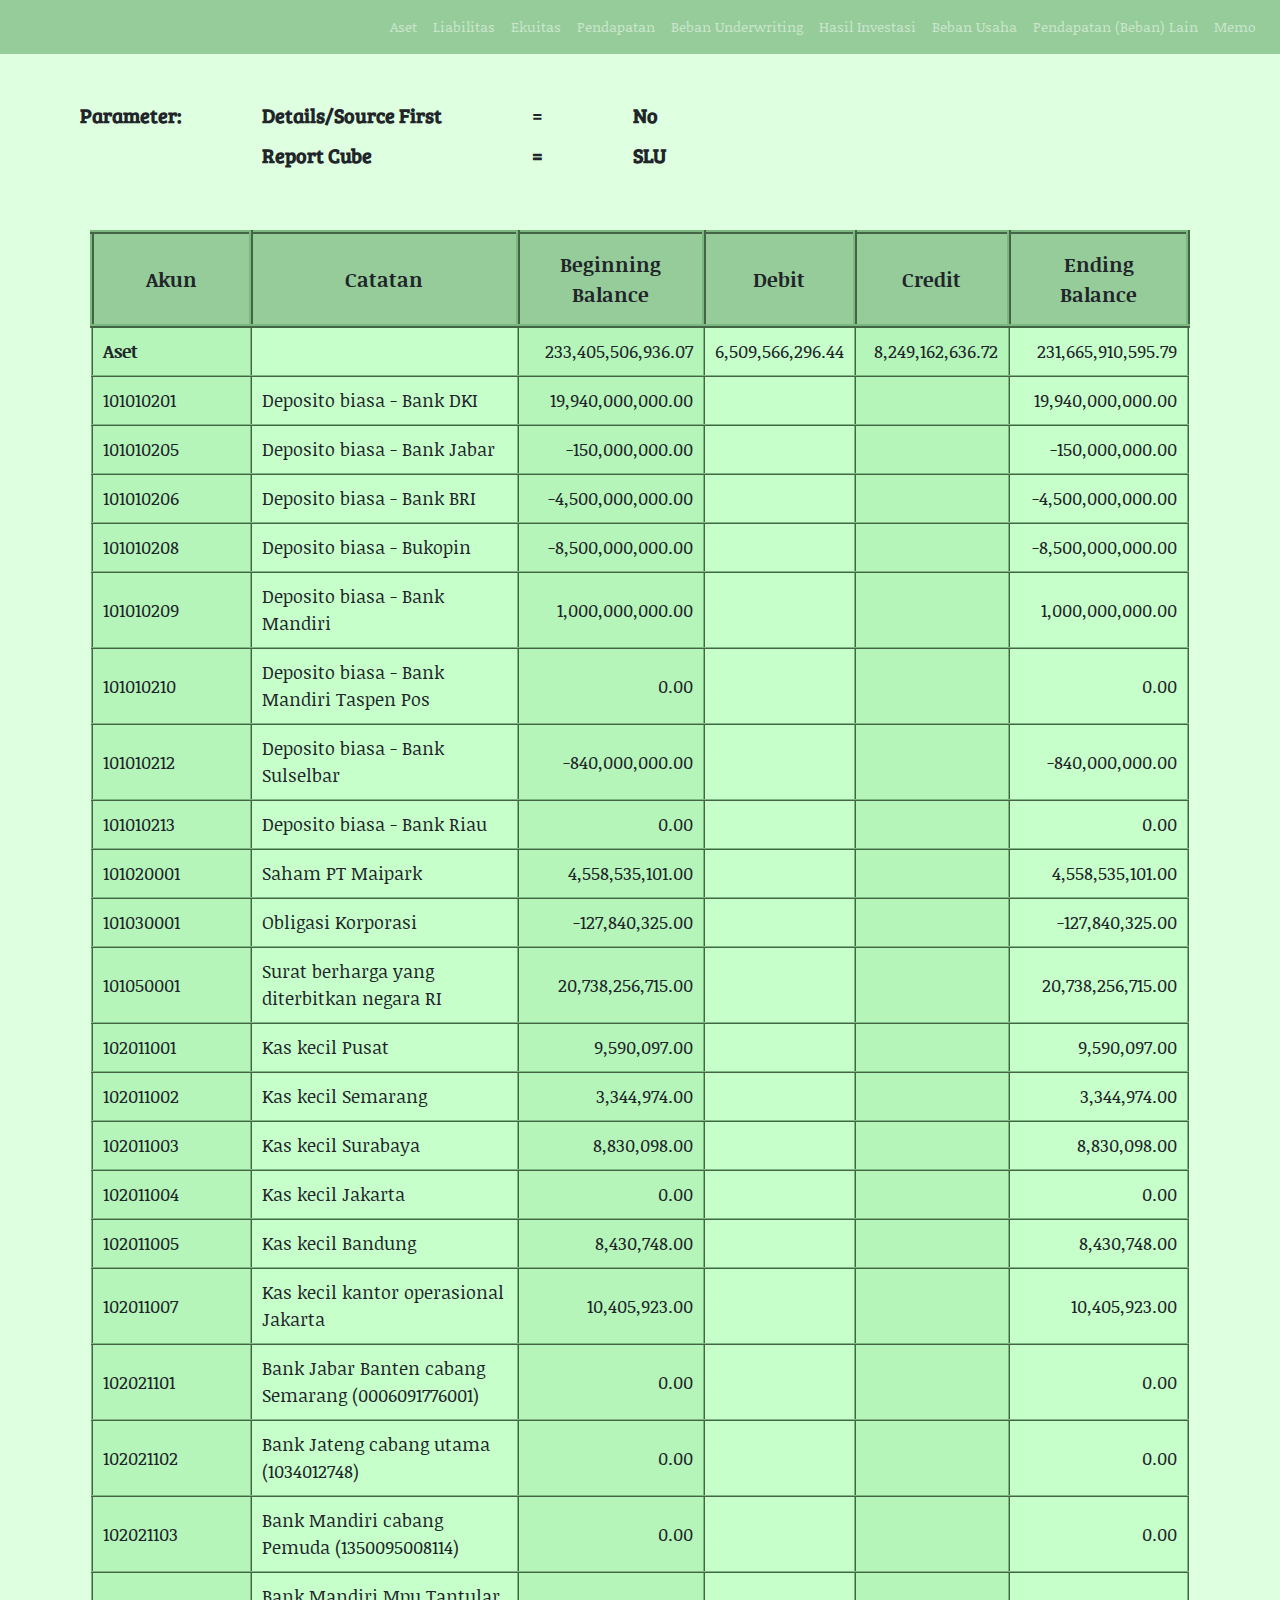
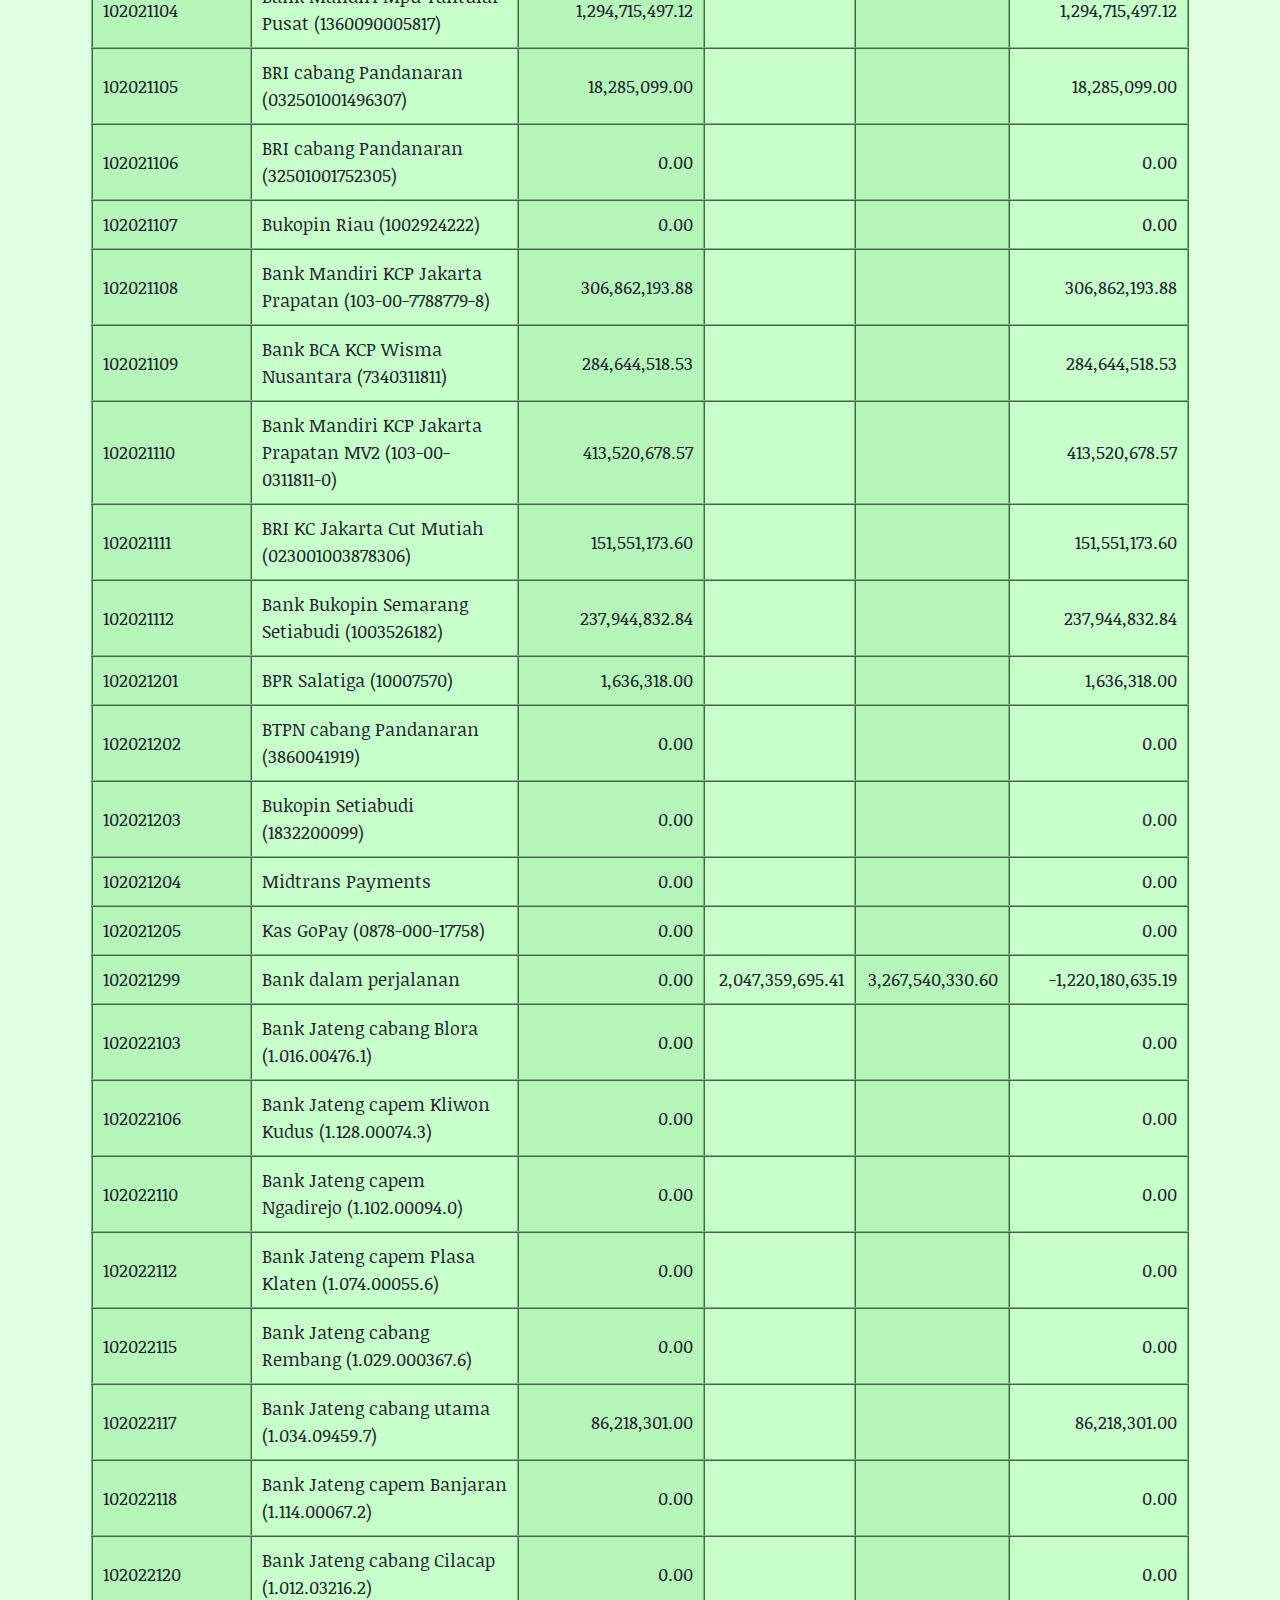
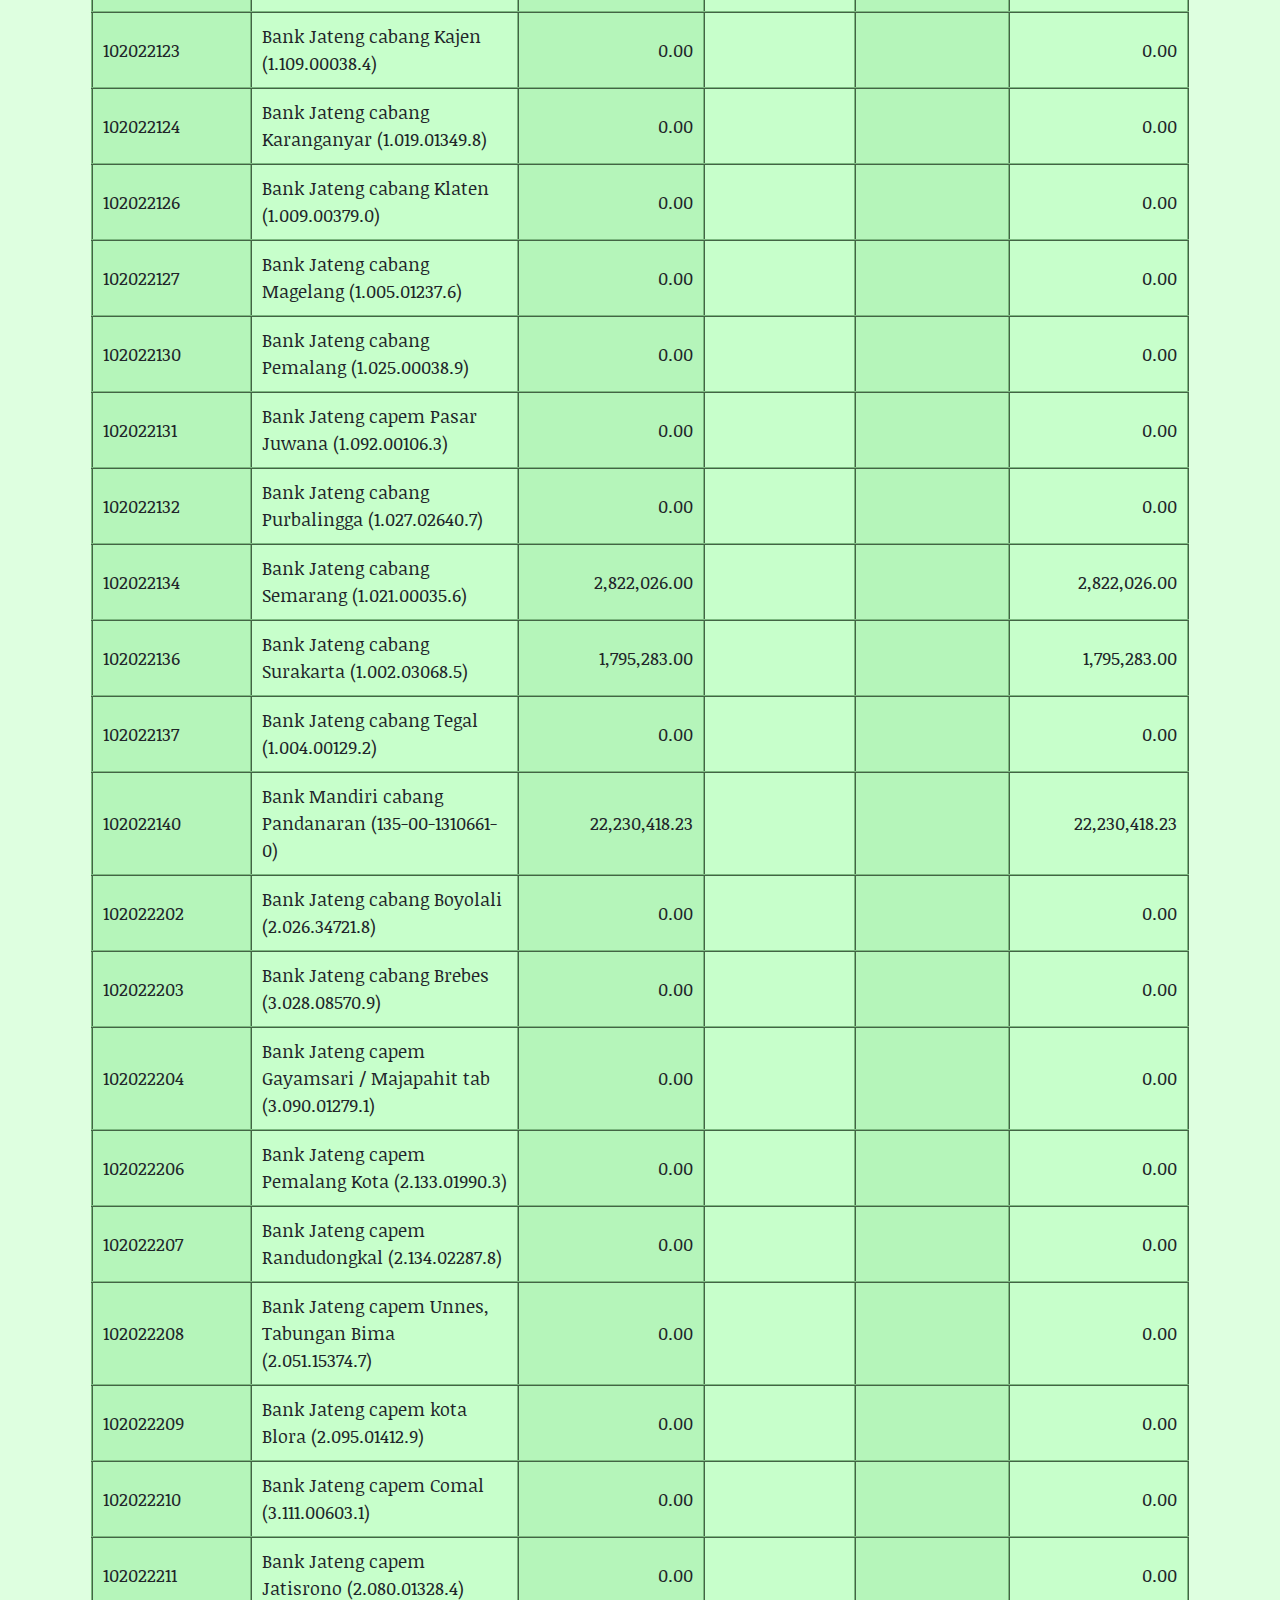
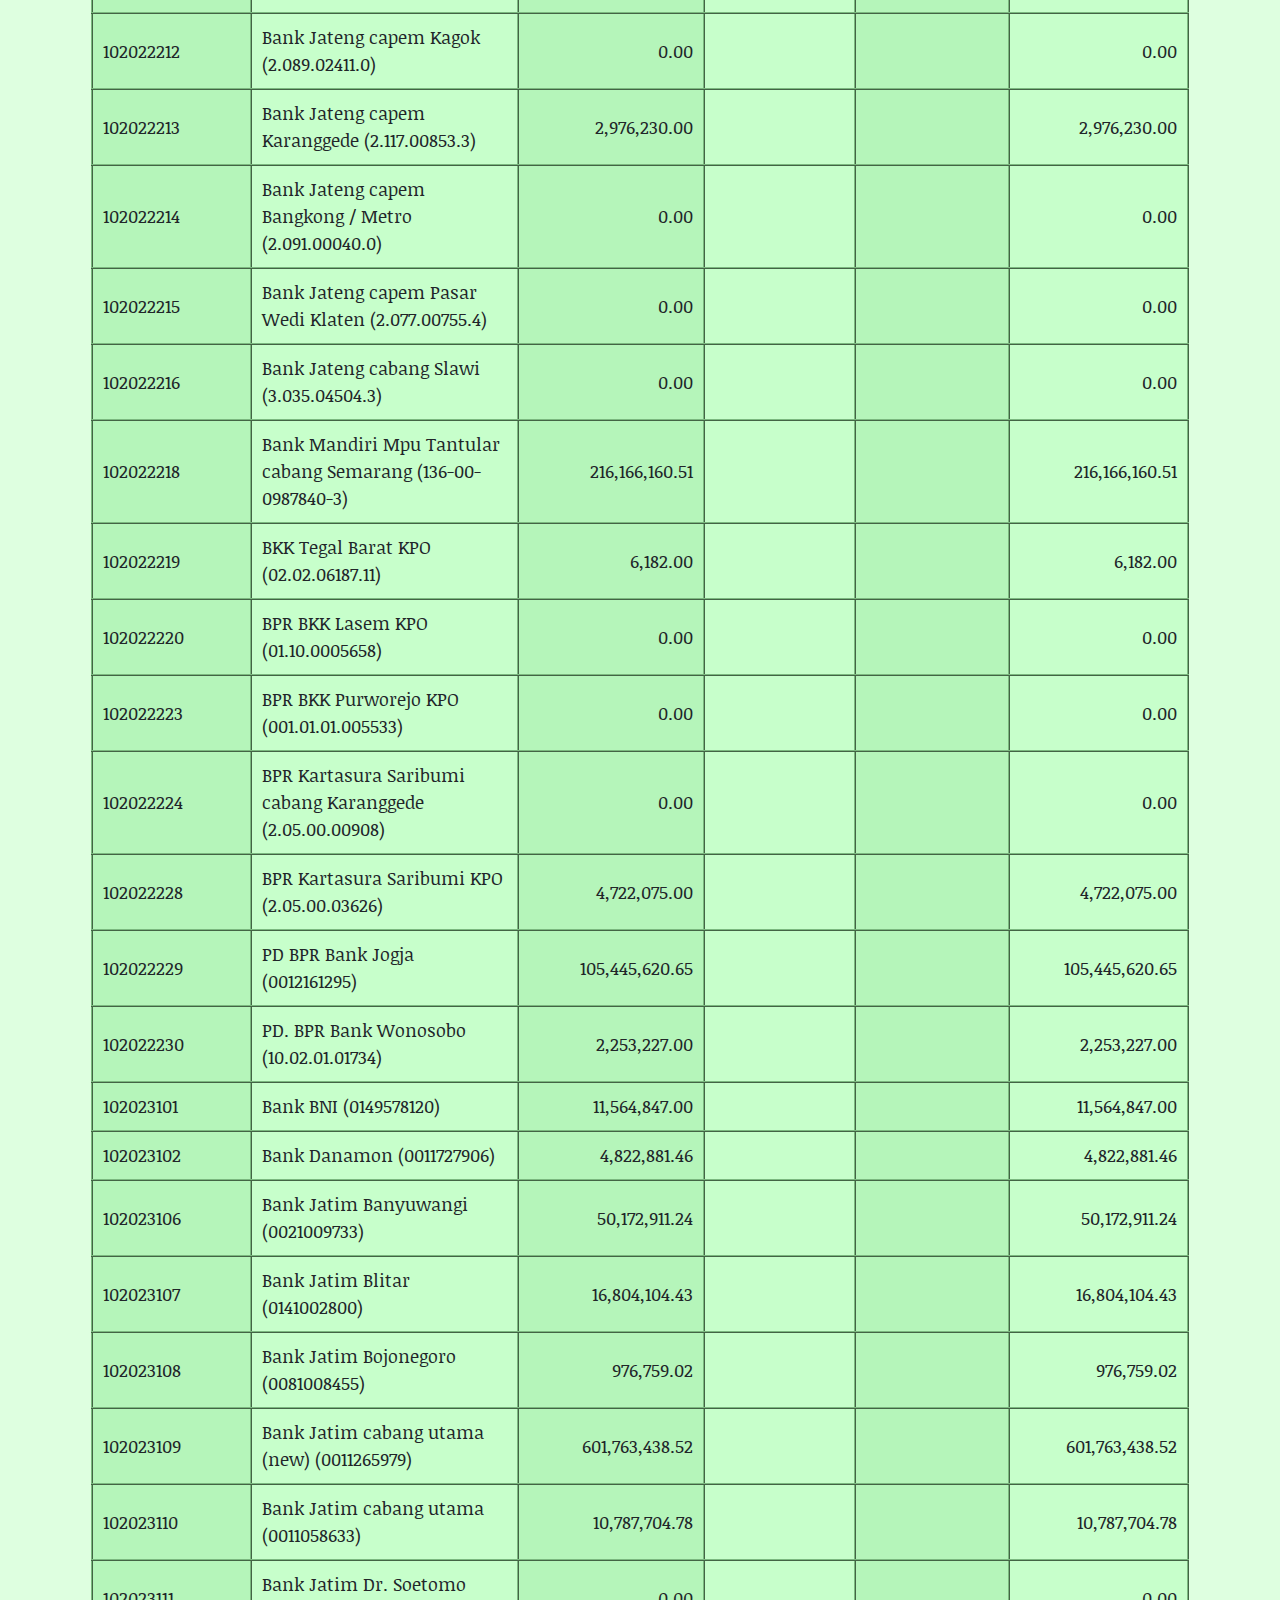
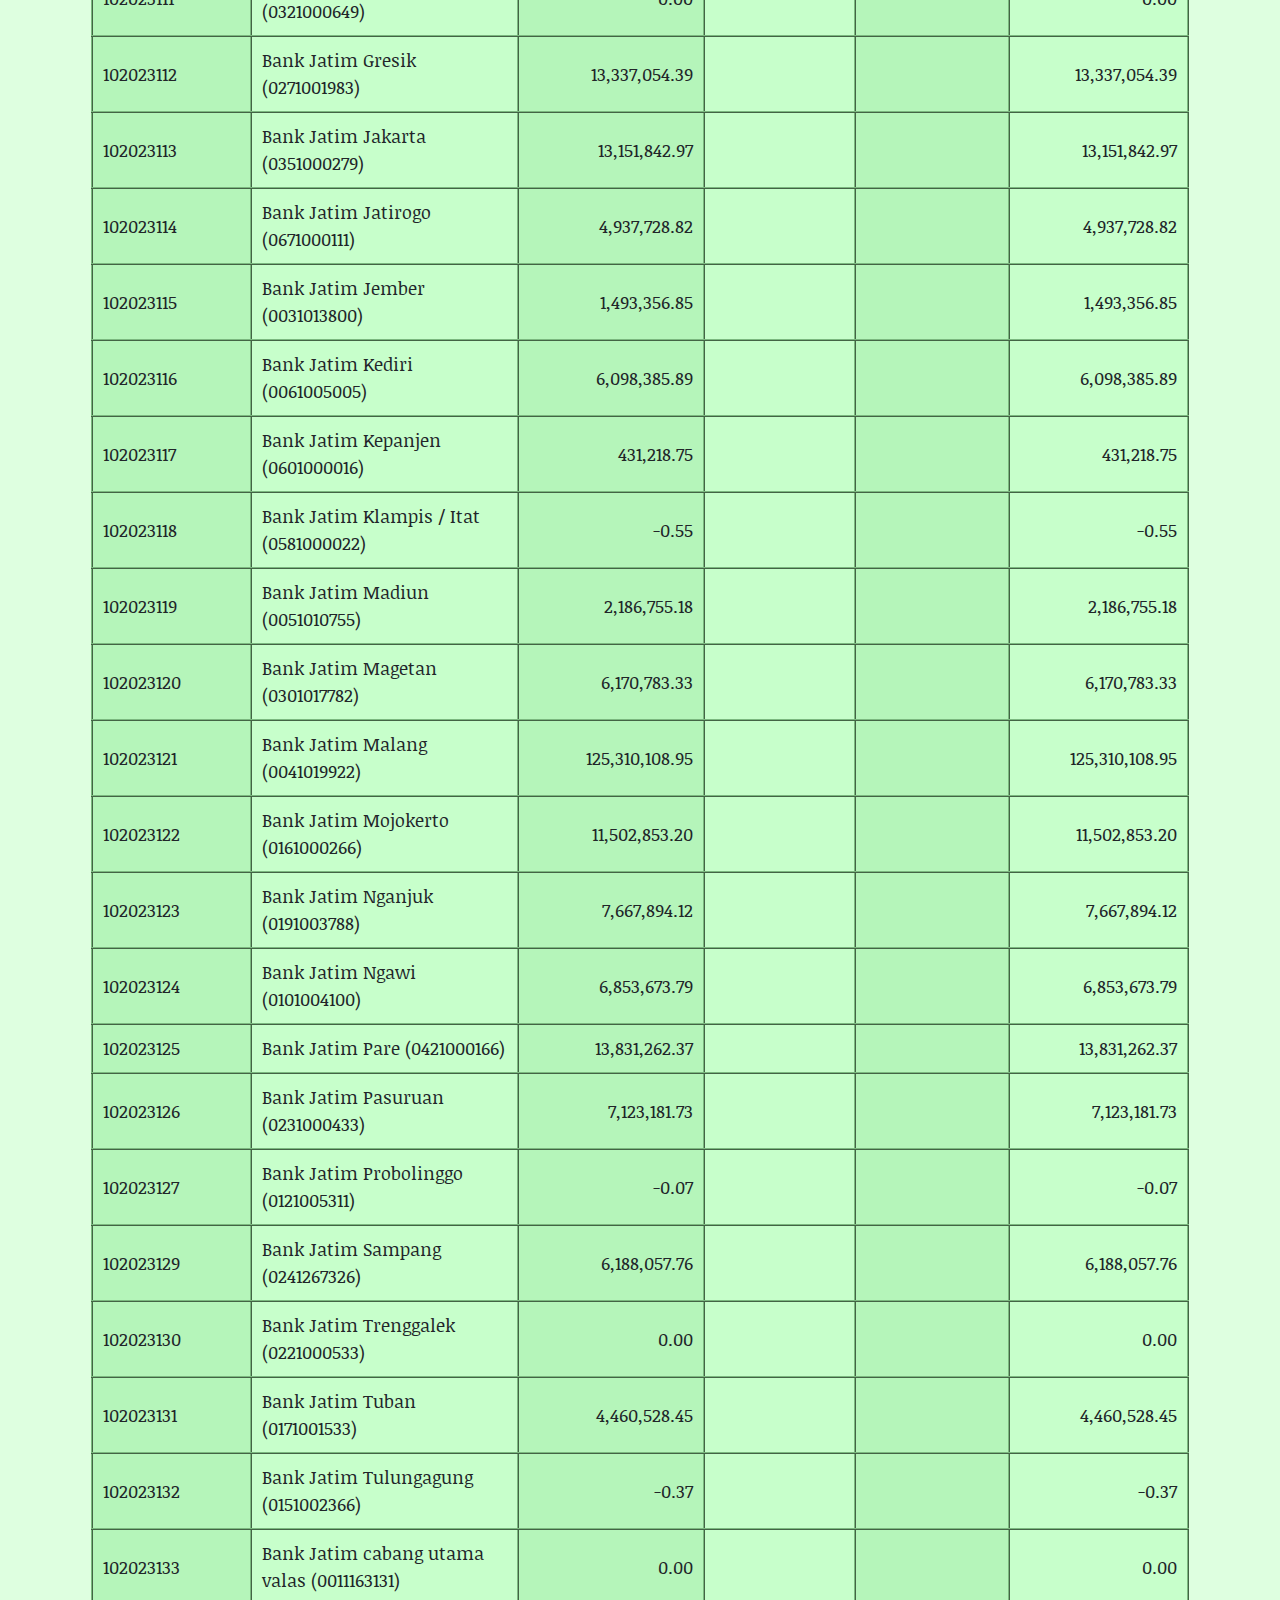
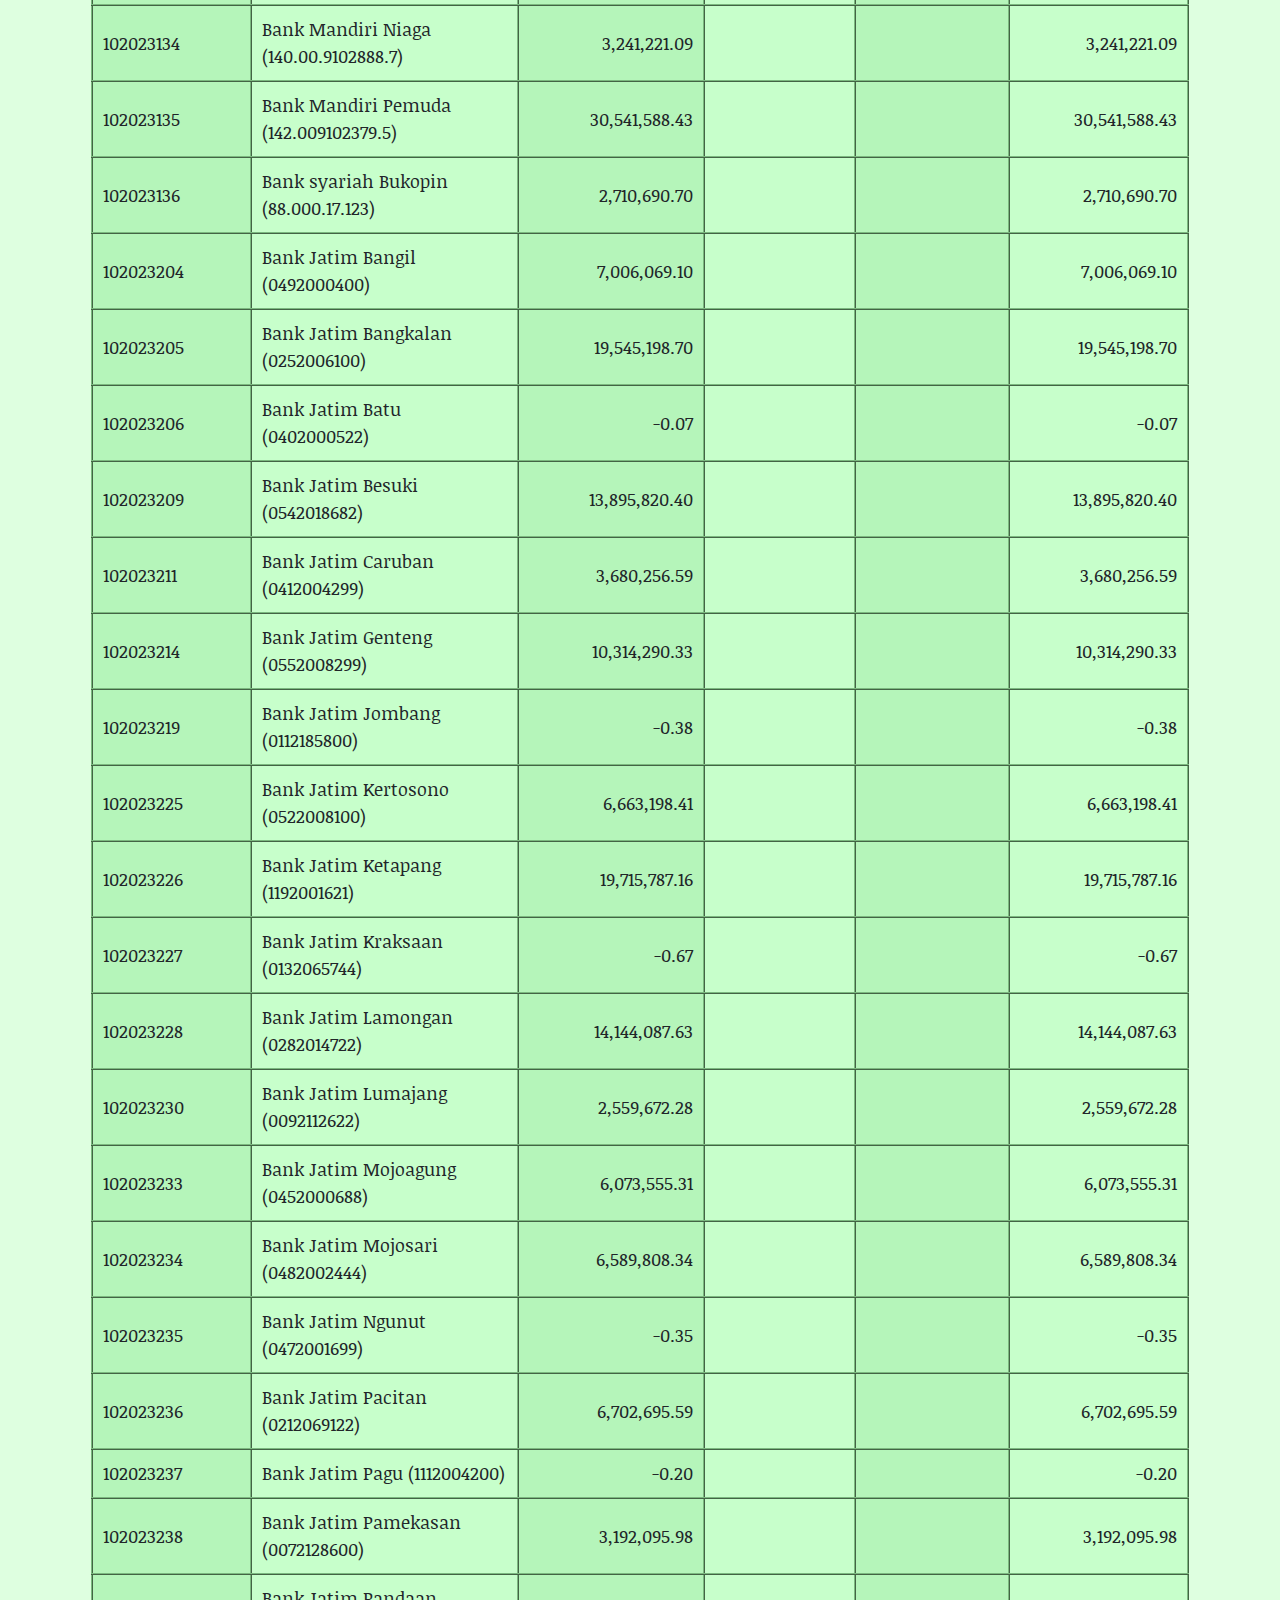
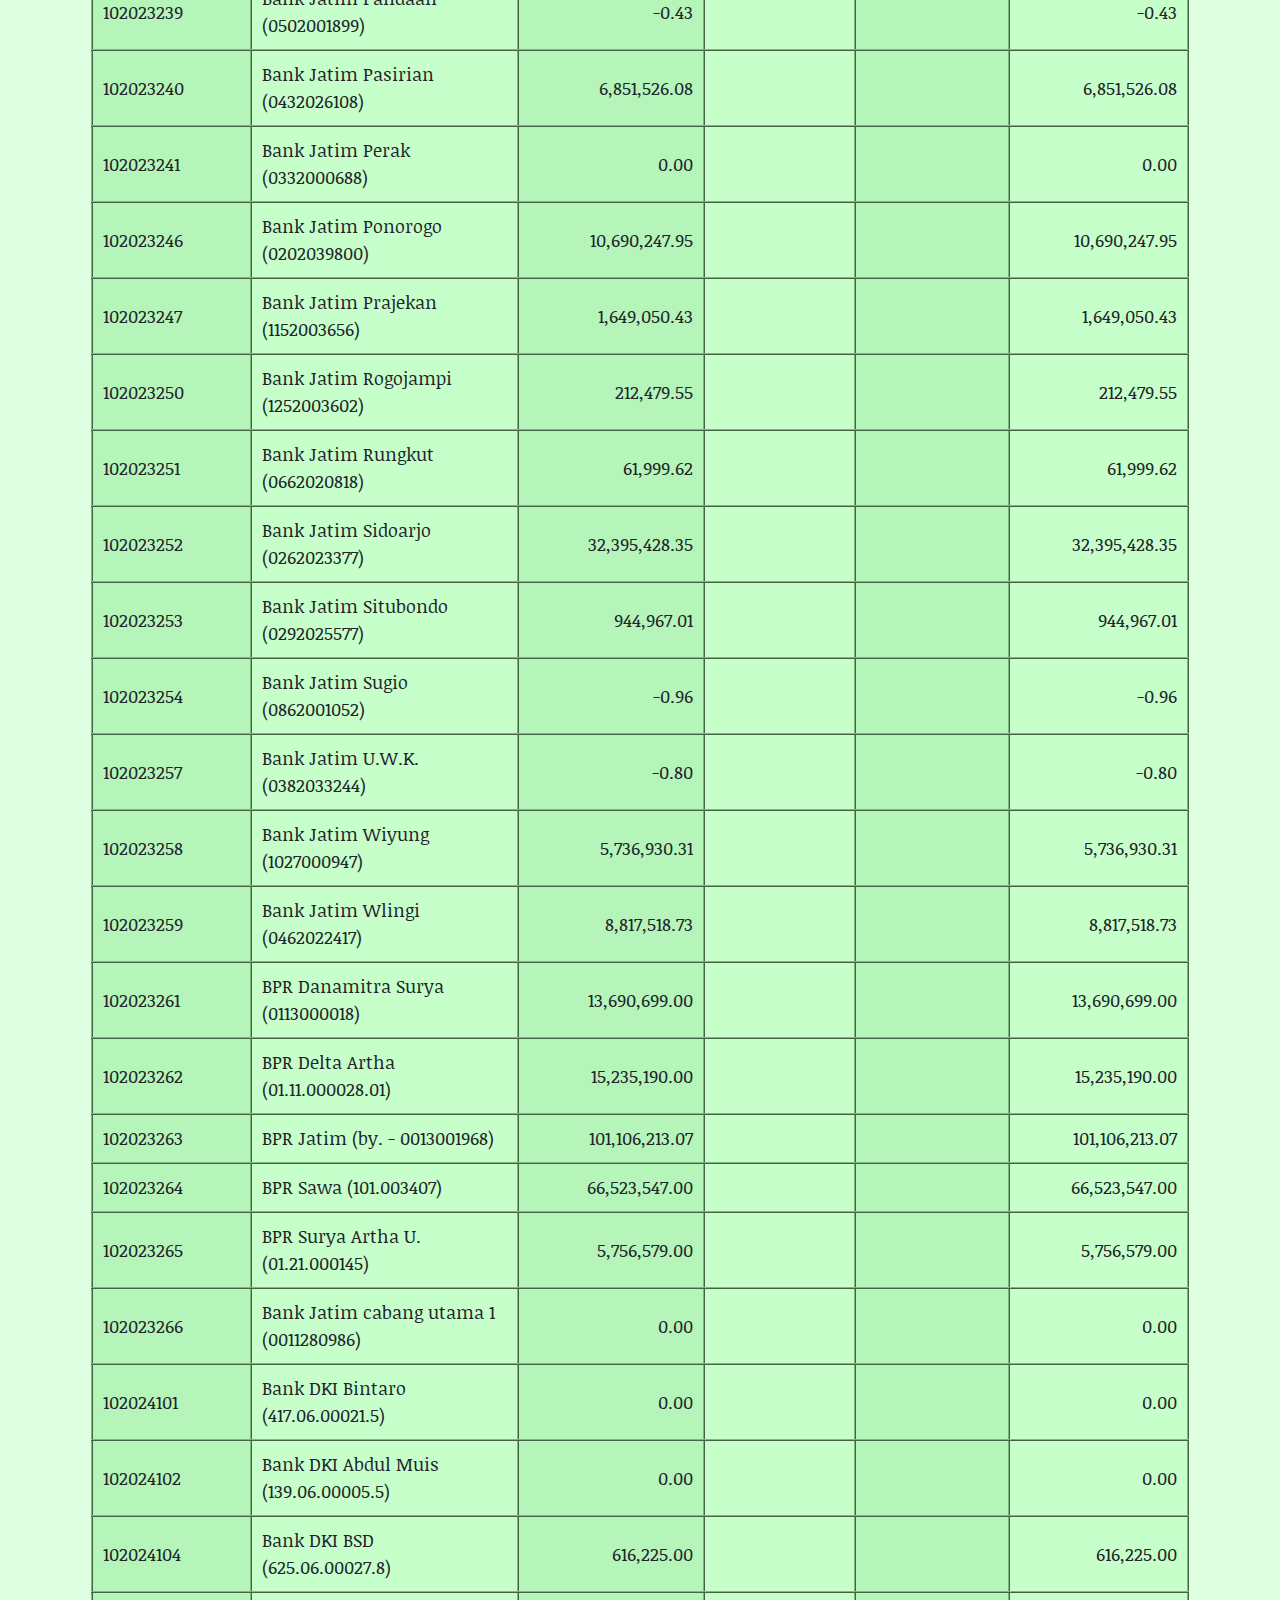
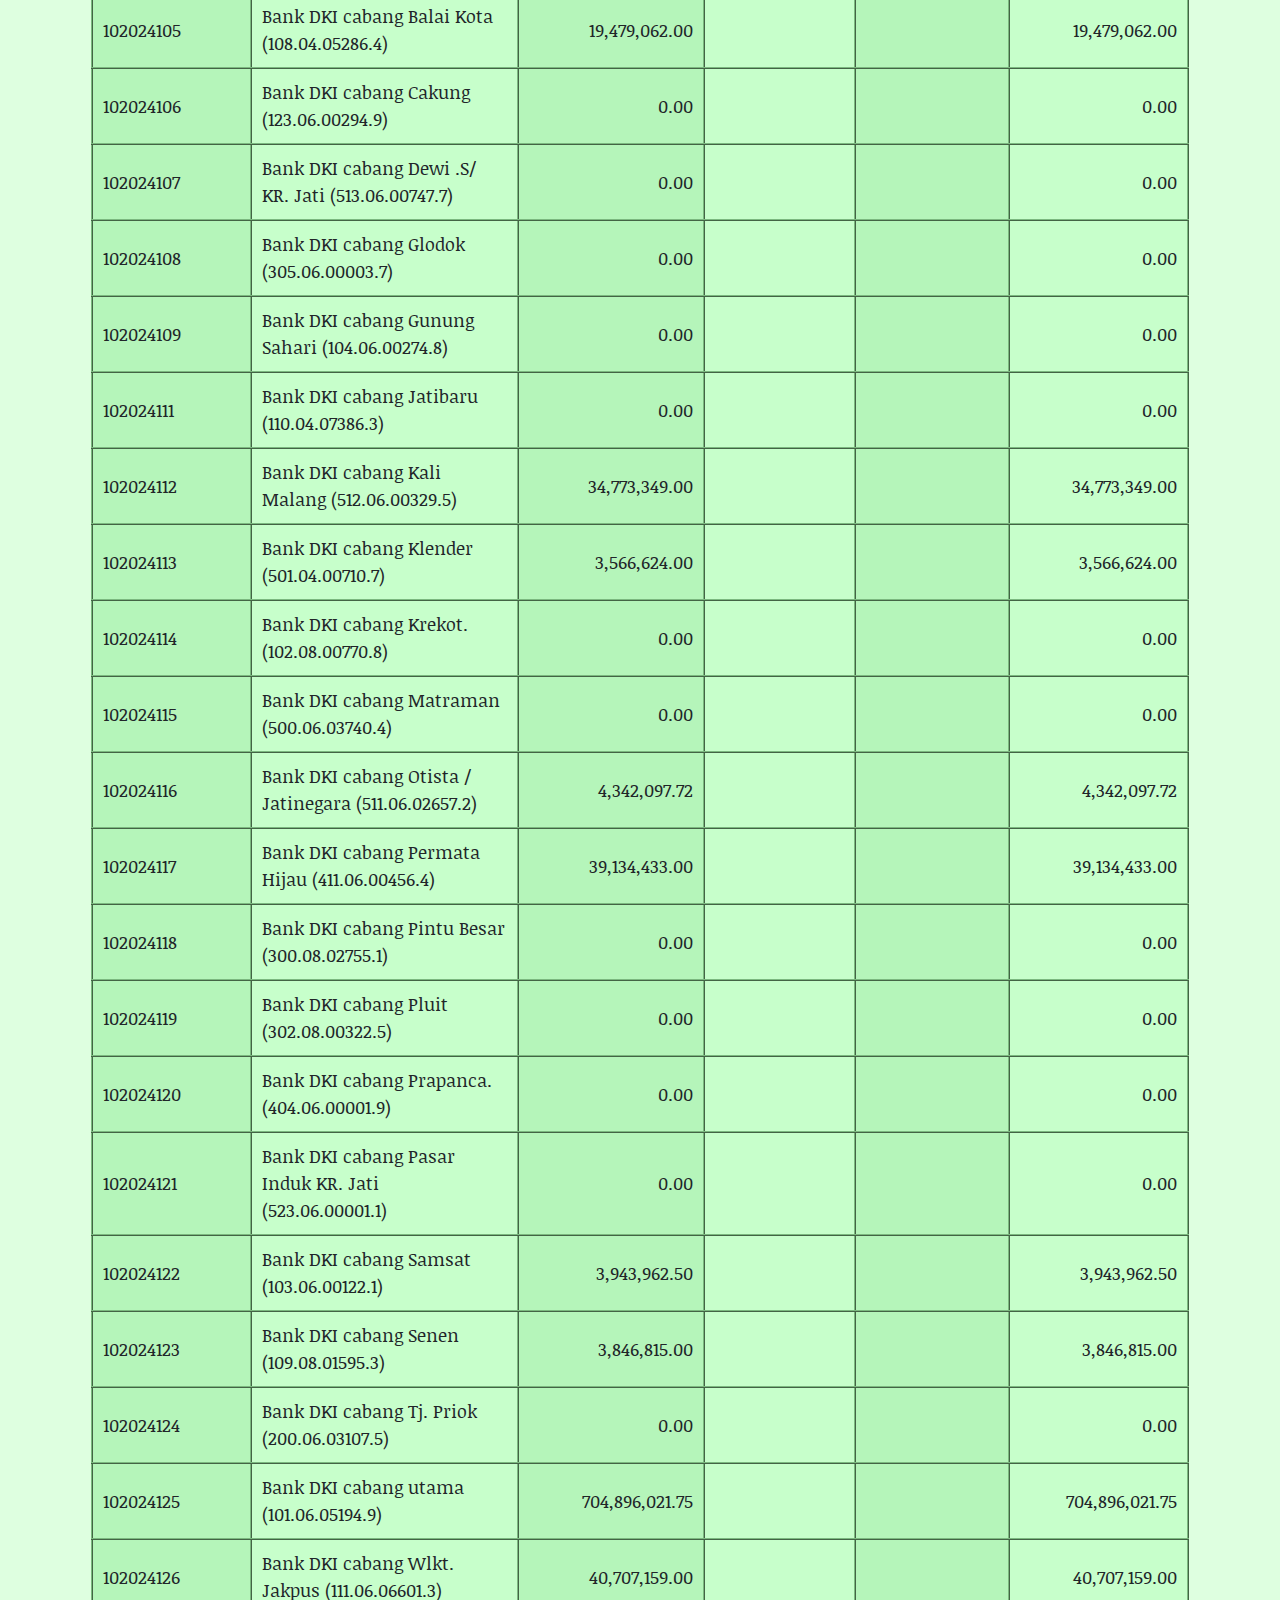
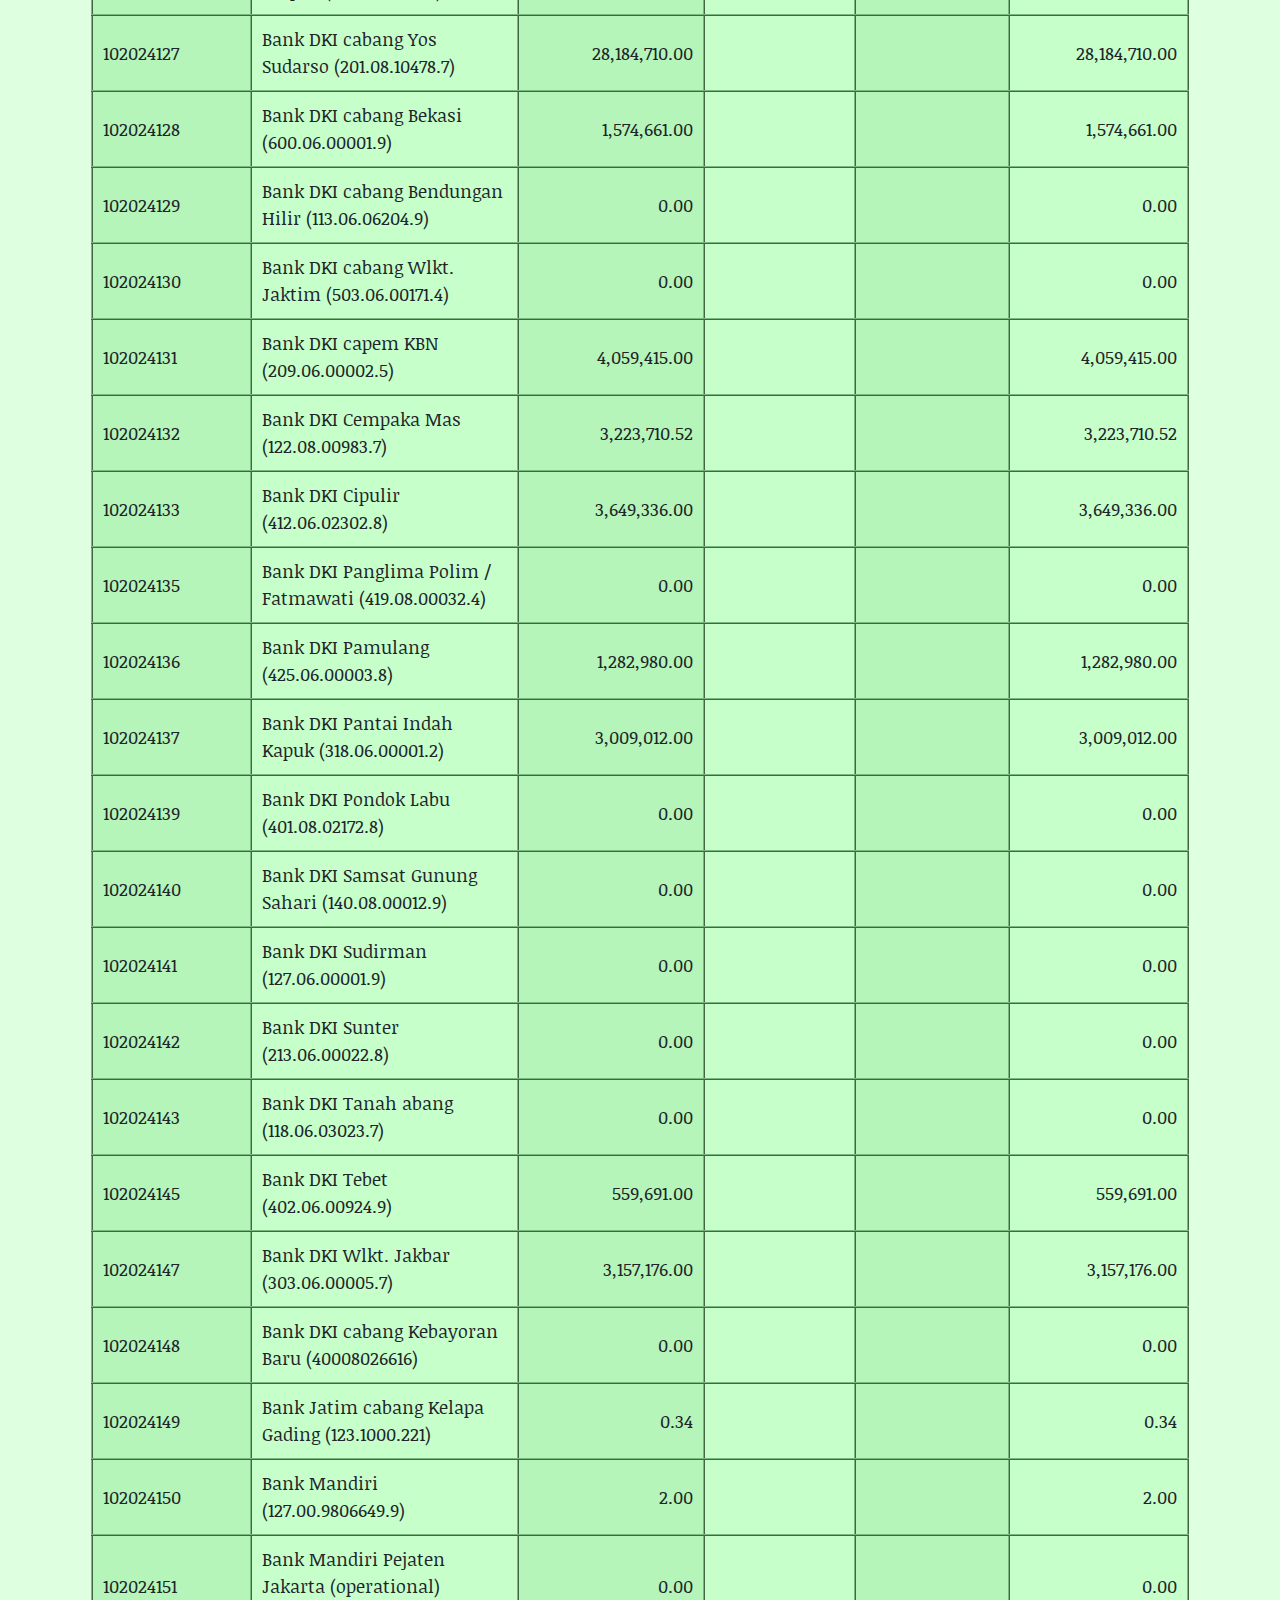
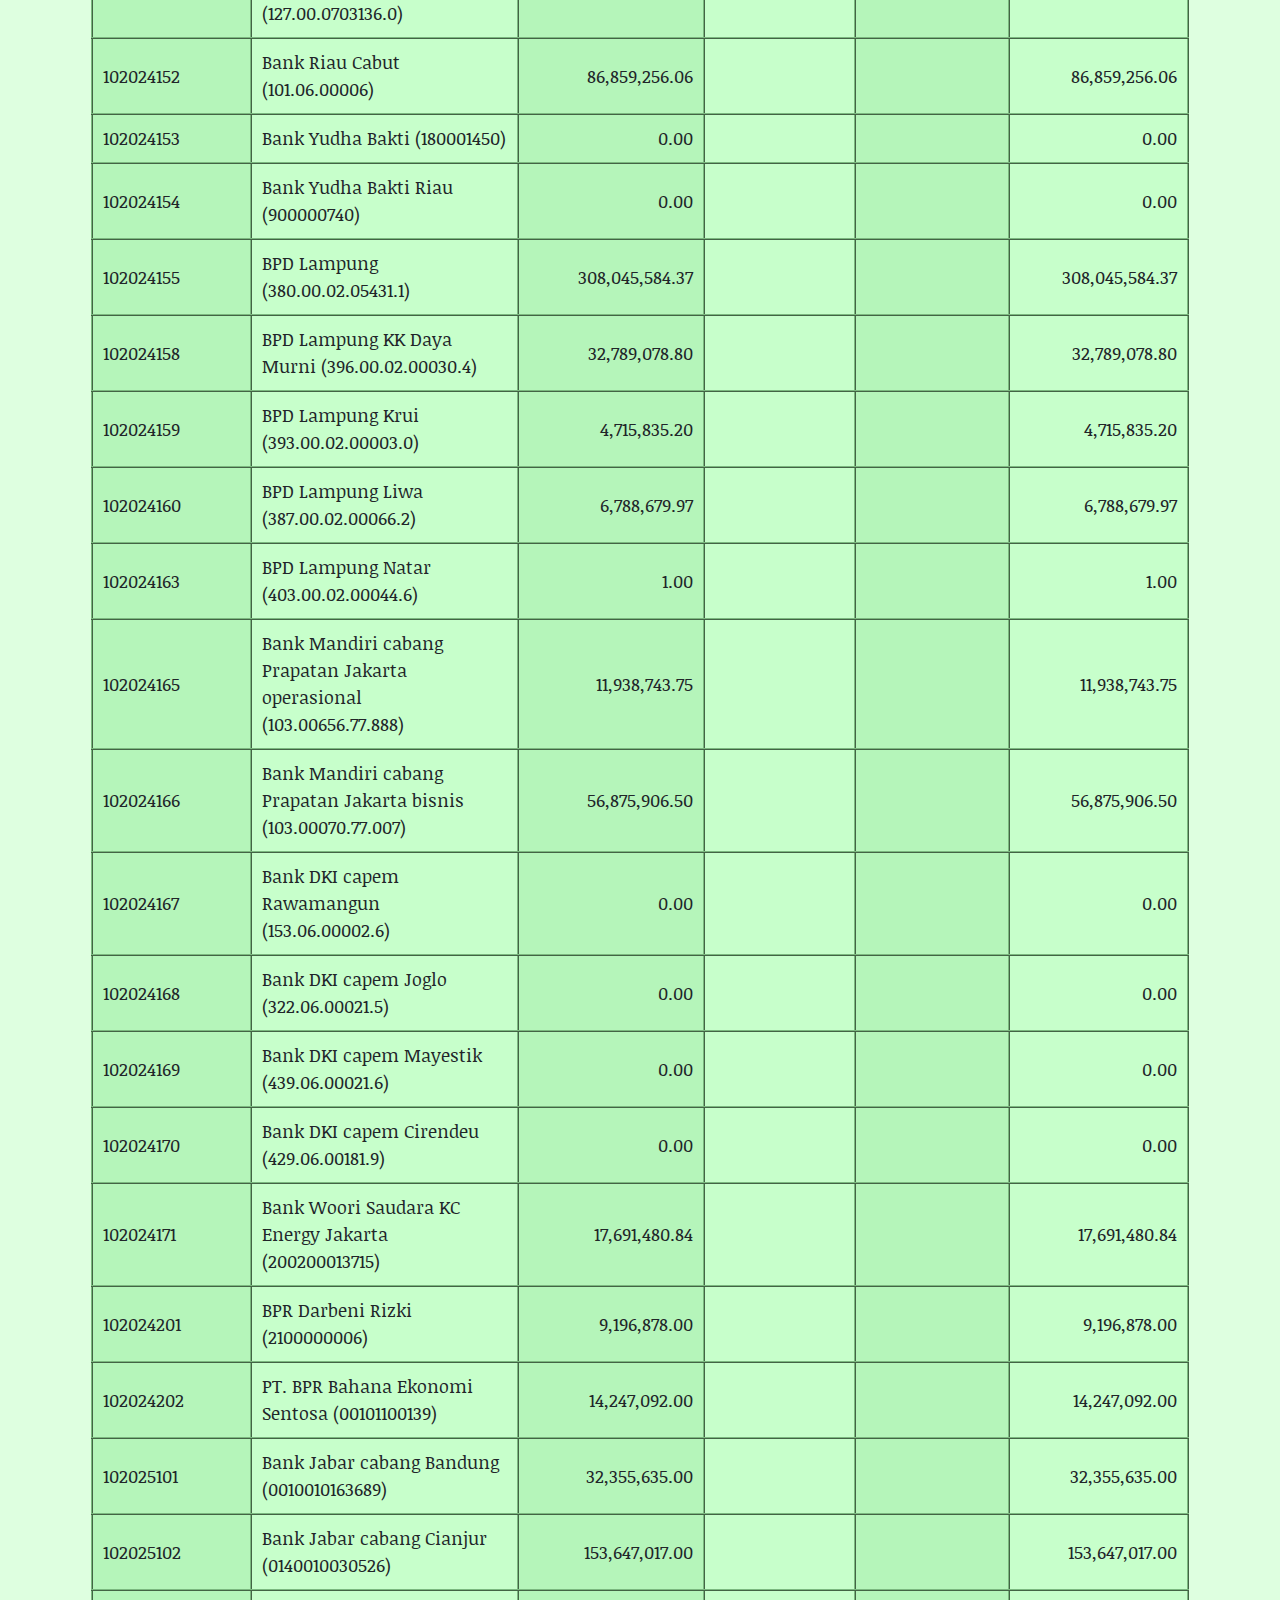
<file: report.html>
<!DOCTYPE html>
<html lang="en" dir="ltr">
<html xmlns="http://www.w3.org/1999/xhtml">

<head>

	<title>Report</title>
	<meta charset="UTF-8" />

	<link rel="stylesheet" href="https://maxcdn.bootstrapcdn.com/bootstrap/4.0.0/css/bootstrap.min.css" integrity="sha384-Gn5384xqQ1aoWXA+058RXPxPg6fy4IWvTNh0E263XmFcJlSAwiGgFAW/dAiS6JXm" crossorigin="anonymous">
	<link rel="stylesheet" href="style.css">
	<link rel="icon" href="favicon.ico">

	<link href="https://fonts.googleapis.com/css2?family=Bree+Serif&family=Noticia+Text&display=swap" rel="stylesheet">

	<script src="https://code.jquery.com/jquery-3.2.1.slim.min.js" integrity="sha384-KJ3o2DKtIkvYIK3UENzmM7KCkRr/rE9/Qpg6aAZGJwFDMVNA/GpGFF93hXpG5KkN" crossorigin="anonymous"></script>
	<script src="https://cdnjs.cloudflare.com/ajax/libs/popper.js/1.12.9/umd/popper.min.js" integrity="sha384-ApNbgh9B+Y1QKtv3Rn7W3mgPxhU9K/ScQsAP7hUibX39j7fakFPskvXusvfa0b4Q" crossorigin="anonymous"></script>
	<script src="https://maxcdn.bootstrapcdn.com/bootstrap/4.0.0/js/bootstrap.min.js" integrity="sha384-JZR6Spejh4U02d8jOt6vLEHfe/JQGiRRSQQxSfFWpi1MquVdAyjUar5+76PVCmYl" crossorigin="anonymous"></script>

</head>

<body windowlabel="Window" reportico="/webui/zkau/web/bb50d041/theme/default/images/mReport.png" reportlabel="Report" windowico="/webui/zkau/web/bb50d041/theme/default/images/mWindow.png">
	<thead>
		<table class="rp-parameter-table">
			<section id="parameter-heading" class="colored-section">

				<div class="sticky-header">

					<nav class="navbar navbar-expand-lg navbar-dark">
						<button class="navbar-toggler" type="button" data-toggle="collapse" data-target="#navbarSupportedContent" aria-controls="navbarSupportedContent" aria-expanded="false" aria-label="Toggle navigation">
							<span class="navbar-toggler-icon"></span>
						</button>

						<div class="collapse navbar-collapse" id="navbarSupportedContent">
							<ul class="navbar-nav ml-auto">
								<li class="nav-item">
									<a class="nav-link" href="#aset">Aset</a>
								</li>
								<li class="nav-item">
									<a class="nav-link" href="#liabilitas">Liabilitas</a>
								</li>
								<li class="nav-item">
									<a class="nav-link" href="#ekuitas">Ekuitas</a>
								</li>
								<li class="nav-item">
									<a class="nav-link" href="#pendapatan">Pendapatan</a>
								</li>
								<li class="nav-item">
									<a class="nav-link" href="#beban-underwriting">Beban Underwriting</a>
								</li>
								<li class="nav-item">
									<a class="nav-link" href="#hasil-investasi">Hasil Investasi</a>
								<li class="nav-item">
									<a class="nav-link" href="#beban-usaha">Beban Usaha</a>
								</li>
								<li class="nav-item">
									<a class="nav-link" href="#pendapatan-lain">Pendapatan (Beban) Lain</a>
								</li>
								<li class="nav-item">
									<a class="nav-link" href="#memo">Memo</a>
								</li>
								</li>
							</ul>
						</div>
					</nav>
			</section>

			<section id="first-section" class="colored-first">
				<div class="top-container"
					<table class="first-row">
						<tr>
							<th class="row-number">
								Parameter:
							</th>
							<th class="row-text">
								Details/Source First
							</td>
							<td class="row-text">
								=
							</td>
							<th class="row-text">
								No
							</td>
						</tr>
						<tr>
							<th class="row-text">
								&nbsp;
							</td>
							<th class="row-txt">
								Report Cube
							</td>
							<th class="row-txt">
								=
							</td>
							<th class="row-txt">
								SLU
							</td>
						</tr>
					</table>
				</div>
			</section>

			<div class="container-fluid">
				<section id="second-section" class="colored-second">
						<table class="rp-table">
							<thead>
								<tr class="report">
									<th>
										Akun
									</th>
									<th>
										Catatan
									</th>
									<th class="rp-number">
										Beginning Balance
									</th>
									<th class="rp-number">
										Debit
									</th>
									<th class="rp-number">
										Credit
									</th>
									<th class="rp-number">
										Ending Balance
									</th>
								</tr>
							</thead>
							<tbody>
								<div class="middle-container">
								<tr>
									<td id="aset" class="rp-text">
										<strong>Aset</strong>
									</td>
									<td>
										&nbsp;
									</td>
									<td class="rp-number">
										233,405,506,936.07
									</td>
									<td class="rp-number">
										6,509,566,296.44
									</td>
									<td class="rp-number">
										8,249,162,636.72
									</td>
									<td class="rp-number">
										231,665,910,595.79
									</td>
								</tr>
								<tr>
									<td class="rp-text">
										101010201
									</td>
									<td class="rp-text">
										Deposito biasa - Bank DKI
									</td>
									<td class="rp-number">
										19,940,000,000.00
									</td>
									<td>
										&nbsp;
									</td>
									<td>
										&nbsp;
									</td>
									<td class="rp-number">
										19,940,000,000.00
									</td>
								</tr>
								<tr>
									<td class="rp-text">
										101010205
									</td>
									<td class="rp-text">
										Deposito biasa - Bank Jabar
									</td>
									<td class="rp-number">
										-150,000,000.00
									</td>
									<td>
										&nbsp;
									</td>
									<td>
										&nbsp;
									</td>
									<td class="rp-number">
										-150,000,000.00
									</td>
								</tr>
								<tr>
									<td class="rp-text">
										101010206
									</td>
									<td class="rp-text">
										Deposito biasa - Bank BRI
									</td>
									<td class="rp-number">
										-4,500,000,000.00
									</td>
									<td>
										&nbsp;
									</td>
									<td>
										&nbsp;
									</td>
									<td class="rp-number">
										-4,500,000,000.00
									</td>
								</tr>
								<tr>
									<td class="rp-text">
										101010208
									</td>
									<td class="rp-text">
										Deposito biasa - Bukopin
									</td>
									<td class="rp-number">
										-8,500,000,000.00
									</td>
									<td>
										&nbsp;
									</td>
									<td>
										&nbsp;
									</td>
									<td class="rp-number">
										-8,500,000,000.00
									</td>
								</tr>
								<tr>
									<td class="rp-text">
										101010209
									</td>
									<td class="rp-text">
										Deposito biasa - Bank Mandiri
									</td>
									<td class="rp-number">
										1,000,000,000.00
									</td>
									<td>
										&nbsp;
									</td>
									<td>
										&nbsp;
									</td>
									<td class="rp-number">
										1,000,000,000.00
									</td>
								</tr>
								<tr>
									<td class="rp-text">
										101010210
									</td>
									<td class="rp-text">
										Deposito biasa - Bank Mandiri Taspen Pos
									</td>
									<td class="rp-number">
										0.00
									</td>
									<td>
										&nbsp;
									</td>
									<td>
										&nbsp;
									</td>
									<td class="rp-number">
										0.00
									</td>
								</tr>
								<tr>
									<td class="rp-text">
										101010212
									</td>
									<td class="rp-text">
										Deposito biasa - Bank Sulselbar
									</td>
									<td class="rp-number">
										-840,000,000.00
									</td>
									<td>
										&nbsp;
									</td>
									<td>
										&nbsp;
									</td>
									<td class="rp-number">
										-840,000,000.00
									</td>
								</tr>
								<tr>
									<td class="rp-text">
										101010213
									</td>
									<td class="rp-text">
										Deposito biasa - Bank Riau
									</td>
									<td class="rp-number">
										0.00
									</td>
									<td>
										&nbsp;
									</td>
									<td>
										&nbsp;
									</td>
									<td class="rp-number">
										0.00
									</td>
								</tr>
								<tr>
									<td class="rp-text">
										101020001
									</td>
									<td class="rp-text">
										Saham PT Maipark
									</td>
									<td class="rp-number">
										4,558,535,101.00
									</td>
									<td>
										&nbsp;
									</td>
									<td>
										&nbsp;
									</td>
									<td class="rp-number">
										4,558,535,101.00
									</td>
								</tr>
								<tr>
									<td class="rp-text">
										101030001
									</td>
									<td class="rp-text">
										Obligasi Korporasi
									</td>
									<td class="rp-number">
										-127,840,325.00
									</td>
									<td>
										&nbsp;
									</td>
									<td>
										&nbsp;
									</td>
									<td class="rp-number">
										-127,840,325.00
									</td>
								</tr>
								<tr>
									<td class="rp-text">
										101050001
									</td>
									<td class="rp-text">
										Surat berharga yang diterbitkan negara RI
									</td>
									<td class="rp-number">
										20,738,256,715.00
									</td>
									<td>
										&nbsp;
									</td>
									<td>
										&nbsp;
									</td>
									<td class="rp-number">
										20,738,256,715.00
									</td>
								</tr>
								<tr>
									<td class="rp-text">
										102011001
									</td>
									<td class="rp-text">
										Kas kecil Pusat
									</td>
									<td class="rp-number">
										9,590,097.00
									</td>
									<td>
										&nbsp;
									</td>
									<td>
										&nbsp;
									</td>
									<td class="rp-number">
										9,590,097.00
									</td>
								</tr>
								<tr>
									<td class="rp-text">
										102011002
									</td>
									<td class="rp-text">
										Kas kecil Semarang
									</td>
									<td class="rp-number">
										3,344,974.00
									</td>
									<td>
										&nbsp;
									</td>
									<td>
										&nbsp;
									</td>
									<td class="rp-number">
										3,344,974.00
									</td>
								</tr>
								<tr>
									<td class="rp-text">
										102011003
									</td>
									<td class="rp-text">
										Kas kecil Surabaya
									</td>
									<td class="rp-number">
										8,830,098.00
									</td>
									<td>
										&nbsp;
									</td>
									<td>
										&nbsp;
									</td>
									<td class="rp-number">
										8,830,098.00
									</td>
								</tr>
								<tr>
									<td class="rp-text">
										102011004
									</td>
									<td class="rp-text">
										Kas kecil Jakarta
									</td>
									<td class="rp-number">
										0.00
									</td>
									<td>
										&nbsp;
									</td>
									<td>
										&nbsp;
									</td>
									<td class="rp-number">
										0.00
									</td>
								</tr>
								<tr>
									<td class="rp-text">
										102011005
									</td>
									<td class="rp-text">
										Kas kecil Bandung
									</td>
									<td class="rp-number">
										8,430,748.00
									</td>
									<td>
										&nbsp;
									</td>
									<td>
										&nbsp;
									</td>
									<td class="rp-number">
										8,430,748.00
									</td>
								</tr>
								<tr>
									<td class="rp-text">
										102011007
									</td>
									<td class="rp-text">
										Kas kecil kantor operasional Jakarta
									</td>
									<td class="rp-number">
										10,405,923.00
									</td>
									<td>
										&nbsp;
									</td>
									<td>
										&nbsp;
									</td>
									<td class="rp-number">
										10,405,923.00
									</td>
								</tr>
								<tr>
									<td class="rp-text">
										102021101
									</td>
									<td class="rp-text">
										Bank Jabar Banten cabang Semarang (0006091776001)
									</td>
									<td class="rp-number">
										0.00
									</td>
									<td>
										&nbsp;
									</td>
									<td>
										&nbsp;
									</td>
									<td class="rp-number">
										0.00
									</td>
								</tr>
								<tr>
									<td class="rp-text">
										102021102
									</td>
									<td class="rp-text">
										Bank Jateng cabang utama (1034012748)
									</td>
									<td class="rp-number">
										0.00
									</td>
									<td>
										&nbsp;
									</td>
									<td>
										&nbsp;
									</td>
									<td class="rp-number">
										0.00
									</td>
								</tr>
								<tr>
									<td class="rp-text">
										102021103
									</td>
									<td class="rp-text">
										Bank Mandiri cabang Pemuda (1350095008114)
									</td>
									<td class="rp-number">
										0.00
									</td>
									<td>
										&nbsp;
									</td>
									<td>
										&nbsp;
									</td>
									<td class="rp-number">
										0.00
									</td>
								</tr>
								<tr>
									<td class="rp-text">
										102021104
									</td>
									<td class="rp-text">
										Bank Mandiri Mpu Tantular Pusat (1360090005817)
									</td>
									<td class="rp-number">
										1,294,715,497.12
									</td>
									<td>
										&nbsp;
									</td>
									<td>
										&nbsp;
									</td>
									<td class="rp-number">
										1,294,715,497.12
									</td>
								</tr>
								<tr>
									<td class="rp-text">
										102021105
									</td>
									<td class="rp-text">
										BRI cabang Pandanaran (032501001496307)
									</td>
									<td class="rp-number">
										18,285,099.00
									</td>
									<td>
										&nbsp;
									</td>
									<td>
										&nbsp;
									</td>
									<td class="rp-number">
										18,285,099.00
									</td>
								</tr>
								<tr>
									<td class="rp-text">
										102021106
									</td>
									<td class="rp-text">
										BRI cabang Pandanaran (32501001752305)
									</td>
									<td class="rp-number">
										0.00
									</td>
									<td>
										&nbsp;
									</td>
									<td>
										&nbsp;
									</td>
									<td class="rp-number">
										0.00
									</td>
								</tr>
								<tr>
									<td class="rp-text">
										102021107
									</td>
									<td class="rp-text">
										Bukopin Riau (1002924222)
									</td>
									<td class="rp-number">
										0.00
									</td>
									<td>
										&nbsp;
									</td>
									<td>
										&nbsp;
									</td>
									<td class="rp-number">
										0.00
									</td>
								</tr>
								<tr>
									<td class="rp-text">
										102021108
									</td>
									<td class="rp-text">
										Bank Mandiri KCP Jakarta Prapatan (103-00-7788779-8)
									</td>
									<td class="rp-number">
										306,862,193.88
									</td>
									<td>
										&nbsp;
									</td>
									<td>
										&nbsp;
									</td>
									<td class="rp-number">
										306,862,193.88
									</td>
								</tr>
								<tr>
									<td class="rp-text">
										102021109
									</td>
									<td class="rp-text">
										Bank BCA KCP Wisma Nusantara (7340311811)
									</td>
									<td class="rp-number">
										284,644,518.53
									</td>
									<td>
										&nbsp;
									</td>
									<td>
										&nbsp;
									</td>
									<td class="rp-number">
										284,644,518.53
									</td>
								</tr>
								<tr>
									<td class="rp-text">
										102021110
									</td>
									<td class="rp-text">
										Bank Mandiri KCP Jakarta Prapatan MV2 (103-00-0311811-0)
									</td>
									<td class="rp-number">
										413,520,678.57
									</td>
									<td>
										&nbsp;
									</td>
									<td>
										&nbsp;
									</td>
									<td class="rp-number">
										413,520,678.57
									</td>
								</tr>
								<tr>
									<td class="rp-text">
										102021111
									</td>
									<td class="rp-text">
										BRI KC Jakarta Cut Mutiah (023001003878306)
									</td>
									<td class="rp-number">
										151,551,173.60
									</td>
									<td>
										&nbsp;
									</td>
									<td>
										&nbsp;
									</td>
									<td class="rp-number">
										151,551,173.60
									</td>
								</tr>
								<tr>
									<td class="rp-text">
										102021112
									</td>
									<td class="rp-text">
										Bank Bukopin Semarang Setiabudi (1003526182)
									</td>
									<td class="rp-number">
										237,944,832.84
									</td>
									<td>
										&nbsp;
									</td>
									<td>
										&nbsp;
									</td>
									<td class="rp-number">
										237,944,832.84
									</td>
								</tr>
								<tr>
									<td class="rp-text">
										102021201
									</td>
									<td class="rp-text">
										BPR Salatiga (10007570)
									</td>
									<td class="rp-number">
										1,636,318.00
									</td>
									<td>
										&nbsp;
									</td>
									<td>
										&nbsp;
									</td>
									<td class="rp-number">
										1,636,318.00
									</td>
								</tr>
								<tr>
									<td class="rp-text">
										102021202
									</td>
									<td class="rp-text">
										BTPN cabang Pandanaran (3860041919)
									</td>
									<td class="rp-number">
										0.00
									</td>
									<td>
										&nbsp;
									</td>
									<td>
										&nbsp;
									</td>
									<td class="rp-number">
										0.00
									</td>
								</tr>
								<tr>
									<td class="rp-text">
										102021203
									</td>
									<td class="rp-text">
										Bukopin Setiabudi (1832200099)
									</td>
									<td class="rp-number">
										0.00
									</td>
									<td>
										&nbsp;
									</td>
									<td>
										&nbsp;
									</td>
									<td class="rp-number">
										0.00
									</td>
								</tr>
								<tr>
									<td class="rp-text">
										102021204
									</td>
									<td class="rp-text">
										Midtrans Payments
									</td>
									<td class="rp-number">
										0.00
									</td>
									<td>
										&nbsp;
									</td>
									<td>
										&nbsp;
									</td>
									<td class="rp-number">
										0.00
									</td>
								</tr>
								<tr>
									<td class="rp-text">
										102021205
									</td>
									<td class="rp-text">
										Kas GoPay (0878-000-17758)
									</td>
									<td class="rp-number">
										0.00
									</td>
									<td>
										&nbsp;
									</td>
									<td>
										&nbsp;
									</td>
									<td class="rp-number">
										0.00
									</td>
								</tr>
								<tr>
									<td class="rp-text">
										102021299
									</td>
									<td class="rp-text">
										Bank dalam perjalanan
									</td>
									<td class="rp-number">
										0.00
									</td>
									<td class="rp-number">
										2,047,359,695.41
									</td>
									<td class="rp-number">
										3,267,540,330.60
									</td>
									<td class="rp-number">
										-1,220,180,635.19
									</td>
								</tr>
								<tr>
									<td class="rp-text">
										102022103
									</td>
									<td class="rp-text">
										Bank Jateng cabang Blora (1.016.00476.1)
									</td>
									<td class="rp-number">
										0.00
									</td>
									<td>
										&nbsp;
									</td>
									<td>
										&nbsp;
									</td>
									<td class="rp-number">
										0.00
									</td>
								</tr>
								<tr>
									<td class="rp-text">
										102022106
									</td>
									<td class="rp-text">
										Bank Jateng capem Kliwon Kudus (1.128.00074.3)
									</td>
									<td class="rp-number">
										0.00
									</td>
									<td>
										&nbsp;
									</td>
									<td>
										&nbsp;
									</td>
									<td class="rp-number">
										0.00
									</td>
								</tr>
								<tr>
									<td class="rp-text">
										102022110
									</td>
									<td class="rp-text">
										Bank Jateng capem Ngadirejo (1.102.00094.0)
									</td>
									<td class="rp-number">
										0.00
									</td>
									<td>
										&nbsp;
									</td>
									<td>
										&nbsp;
									</td>
									<td class="rp-number">
										0.00
									</td>
								</tr>
								<tr>
									<td class="rp-text">
										102022112
									</td>
									<td class="rp-text">
										Bank Jateng capem Plasa Klaten (1.074.00055.6)
									</td>
									<td class="rp-number">
										0.00
									</td>
									<td>
										&nbsp;
									</td>
									<td>
										&nbsp;
									</td>
									<td class="rp-number">
										0.00
									</td>
								</tr>
								<tr>
									<td class="rp-text">
										102022115
									</td>
									<td class="rp-text">
										Bank Jateng cabang Rembang (1.029.000367.6)
									</td>
									<td class="rp-number">
										0.00
									</td>
									<td>
										&nbsp;
									</td>
									<td>
										&nbsp;
									</td>
									<td class="rp-number">
										0.00
									</td>
								</tr>
								<tr>
									<td class="rp-text">
										102022117
									</td>
									<td class="rp-text">
										Bank Jateng cabang utama (1.034.09459.7)
									</td>
									<td class="rp-number">
										86,218,301.00
									</td>
									<td>
										&nbsp;
									</td>
									<td>
										&nbsp;
									</td>
									<td class="rp-number">
										86,218,301.00
									</td>
								</tr>
								<tr>
									<td class="rp-text">
										102022118
									</td>
									<td class="rp-text">
										Bank Jateng capem Banjaran (1.114.00067.2)
									</td>
									<td class="rp-number">
										0.00
									</td>
									<td>
										&nbsp;
									</td>
									<td>
										&nbsp;
									</td>
									<td class="rp-number">
										0.00
									</td>
								</tr>
								<tr>
									<td class="rp-text">
										102022120
									</td>
									<td class="rp-text">
										Bank Jateng cabang Cilacap (1.012.03216.2)
									</td>
									<td class="rp-number">
										0.00
									</td>
									<td>
										&nbsp;
									</td>
									<td>
										&nbsp;
									</td>
									<td class="rp-number">
										0.00
									</td>
								</tr>
								<tr>
									<td class="rp-text">
										102022123
									</td>
									<td class="rp-text">
										Bank Jateng cabang Kajen (1.109.00038.4)
									</td>
									<td class="rp-number">
										0.00
									</td>
									<td>
										&nbsp;
									</td>
									<td>
										&nbsp;
									</td>
									<td class="rp-number">
										0.00
									</td>
								</tr>
								<tr>
									<td class="rp-text">
										102022124
									</td>
									<td class="rp-text">
										Bank Jateng cabang Karanganyar (1.019.01349.8)
									</td>
									<td class="rp-number">
										0.00
									</td>
									<td>
										&nbsp;
									</td>
									<td>
										&nbsp;
									</td>
									<td class="rp-number">
										0.00
									</td>
								</tr>
								<tr>
									<td class="rp-text">
										102022126
									</td>
									<td class="rp-text">
										Bank Jateng cabang Klaten (1.009.00379.0)
									</td>
									<td class="rp-number">
										0.00
									</td>
									<td>
										&nbsp;
									</td>
									<td>
										&nbsp;
									</td>
									<td class="rp-number">
										0.00
									</td>
								</tr>
								<tr>
									<td class="rp-text">
										102022127
									</td>
									<td class="rp-text">
										Bank Jateng cabang Magelang (1.005.01237.6)
									</td>
									<td class="rp-number">
										0.00
									</td>
									<td>
										&nbsp;
									</td>
									<td>
										&nbsp;
									</td>
									<td class="rp-number">
										0.00
									</td>
								</tr>
								<tr>
									<td class="rp-text">
										102022130
									</td>
									<td class="rp-text">
										Bank Jateng cabang Pemalang (1.025.00038.9)
									</td>
									<td class="rp-number">
										0.00
									</td>
									<td>
										&nbsp;
									</td>
									<td>
										&nbsp;
									</td>
									<td class="rp-number">
										0.00
									</td>
								</tr>
								<tr>
									<td class="rp-text">
										102022131
									</td>
									<td class="rp-text">
										Bank Jateng capem Pasar Juwana (1.092.00106.3)
									</td>
									<td class="rp-number">
										0.00
									</td>
									<td>
										&nbsp;
									</td>
									<td>
										&nbsp;
									</td>
									<td class="rp-number">
										0.00
									</td>
								</tr>
								<tr>
									<td class="rp-text">
										102022132
									</td>
									<td class="rp-text">
										Bank Jateng cabang Purbalingga (1.027.02640.7)
									</td>
									<td class="rp-number">
										0.00
									</td>
									<td>
										&nbsp;
									</td>
									<td>
										&nbsp;
									</td>
									<td class="rp-number">
										0.00
									</td>
								</tr>
								<tr>
									<td class="rp-text">
										102022134
									</td>
									<td class="rp-text">
										Bank Jateng cabang Semarang (1.021.00035.6)
									</td>
									<td class="rp-number">
										2,822,026.00
									</td>
									<td>
										&nbsp;
									</td>
									<td>
										&nbsp;
									</td>
									<td class="rp-number">
										2,822,026.00
									</td>
								</tr>
								<tr>
									<td class="rp-text">
										102022136
									</td>
									<td class="rp-text">
										Bank Jateng cabang Surakarta (1.002.03068.5)
									</td>
									<td class="rp-number">
										1,795,283.00
									</td>
									<td>
										&nbsp;
									</td>
									<td>
										&nbsp;
									</td>
									<td class="rp-number">
										1,795,283.00
									</td>
								</tr>
								<tr>
									<td class="rp-text">
										102022137
									</td>
									<td class="rp-text">
										Bank Jateng cabang Tegal (1.004.00129.2)
									</td>
									<td class="rp-number">
										0.00
									</td>
									<td>
										&nbsp;
									</td>
									<td>
										&nbsp;
									</td>
									<td class="rp-number">
										0.00
									</td>
								</tr>
								<tr>
									<td class="rp-text">
										102022140
									</td>
									<td class="rp-text">
										Bank Mandiri cabang Pandanaran (135-00-1310661-0)
									</td>
									<td class="rp-number">
										22,230,418.23
									</td>
									<td>
										&nbsp;
									</td>
									<td>
										&nbsp;
									</td>
									<td class="rp-number">
										22,230,418.23
									</td>
								</tr>
								<tr>
									<td class="rp-text">
										102022202
									</td>
									<td class="rp-text">
										Bank Jateng cabang Boyolali (2.026.34721.8)
									</td>
									<td class="rp-number">
										0.00
									</td>
									<td>
										&nbsp;
									</td>
									<td>
										&nbsp;
									</td>
									<td class="rp-number">
										0.00
									</td>
								</tr>
								<tr>
									<td class="rp-text">
										102022203
									</td>
									<td class="rp-text">
										Bank Jateng cabang Brebes (3.028.08570.9)
									</td>
									<td class="rp-number">
										0.00
									</td>
									<td>
										&nbsp;
									</td>
									<td>
										&nbsp;
									</td>
									<td class="rp-number">
										0.00
									</td>
								</tr>
								<tr>
									<td class="rp-text">
										102022204
									</td>
									<td class="rp-text">
										Bank Jateng capem Gayamsari / Majapahit tab (3.090.01279.1)
									</td>
									<td class="rp-number">
										0.00
									</td>
									<td>
										&nbsp;
									</td>
									<td>
										&nbsp;
									</td>
									<td class="rp-number">
										0.00
									</td>
								</tr>
								<tr>
									<td class="rp-text">
										102022206
									</td>
									<td class="rp-text">
										Bank Jateng capem Pemalang Kota (2.133.01990.3)
									</td>
									<td class="rp-number">
										0.00
									</td>
									<td>
										&nbsp;
									</td>
									<td>
										&nbsp;
									</td>
									<td class="rp-number">
										0.00
									</td>
								</tr>
								<tr>
									<td class="rp-text">
										102022207
									</td>
									<td class="rp-text">
										Bank Jateng capem Randudongkal (2.134.02287.8)
									</td>
									<td class="rp-number">
										0.00
									</td>
									<td>
										&nbsp;
									</td>
									<td>
										&nbsp;
									</td>
									<td class="rp-number">
										0.00
									</td>
								</tr>
								<tr>
									<td class="rp-text">
										102022208
									</td>
									<td class="rp-text">
										Bank Jateng capem Unnes, Tabungan Bima (2.051.15374.7)
									</td>
									<td class="rp-number">
										0.00
									</td>
									<td>
										&nbsp;
									</td>
									<td>
										&nbsp;
									</td>
									<td class="rp-number">
										0.00
									</td>
								</tr>
								<tr>
									<td class="rp-text">
										102022209
									</td>
									<td class="rp-text">
										Bank Jateng capem kota Blora (2.095.01412.9)
									</td>
									<td class="rp-number">
										0.00
									</td>
									<td>
										&nbsp;
									</td>
									<td>
										&nbsp;
									</td>
									<td class="rp-number">
										0.00
									</td>
								</tr>
								<tr>
									<td class="rp-text">
										102022210
									</td>
									<td class="rp-text">
										Bank Jateng capem Comal (3.111.00603.1)
									</td>
									<td class="rp-number">
										0.00
									</td>
									<td>
										&nbsp;
									</td>
									<td>
										&nbsp;
									</td>
									<td class="rp-number">
										0.00
									</td>
								</tr>
								<tr>
									<td class="rp-text">
										102022211
									</td>
									<td class="rp-text">
										Bank Jateng capem Jatisrono (2.080.01328.4)
									</td>
									<td class="rp-number">
										0.00
									</td>
									<td>
										&nbsp;
									</td>
									<td>
										&nbsp;
									</td>
									<td class="rp-number">
										0.00
									</td>
								</tr>
								<tr>
									<td class="rp-text">
										102022212
									</td>
									<td class="rp-text">
										Bank Jateng capem Kagok (2.089.02411.0)
									</td>
									<td class="rp-number">
										0.00
									</td>
									<td>
										&nbsp;
									</td>
									<td>
										&nbsp;
									</td>
									<td class="rp-number">
										0.00
									</td>
								</tr>
								<tr>
									<td class="rp-text">
										102022213
									</td>
									<td class="rp-text">
										Bank Jateng capem Karanggede (2.117.00853.3)
									</td>
									<td class="rp-number">
										2,976,230.00
									</td>
									<td>
										&nbsp;
									</td>
									<td>
										&nbsp;
									</td>
									<td class="rp-number">
										2,976,230.00
									</td>
								</tr>
								<tr>
									<td class="rp-text">
										102022214
									</td>
									<td class="rp-text">
										Bank Jateng capem Bangkong / Metro (2.091.00040.0)
									</td>
									<td class="rp-number">
										0.00
									</td>
									<td>
										&nbsp;
									</td>
									<td>
										&nbsp;
									</td>
									<td class="rp-number">
										0.00
									</td>
								</tr>
								<tr>
									<td class="rp-text">
										102022215
									</td>
									<td class="rp-text">
										Bank Jateng capem Pasar Wedi Klaten (2.077.00755.4)
									</td>
									<td class="rp-number">
										0.00
									</td>
									<td>
										&nbsp;
									</td>
									<td>
										&nbsp;
									</td>
									<td class="rp-number">
										0.00
									</td>
								</tr>
								<tr>
									<td class="rp-text">
										102022216
									</td>
									<td class="rp-text">
										Bank Jateng cabang Slawi (3.035.04504.3)
									</td>
									<td class="rp-number">
										0.00
									</td>
									<td>
										&nbsp;
									</td>
									<td>
										&nbsp;
									</td>
									<td class="rp-number">
										0.00
									</td>
								</tr>
								<tr>
									<td class="rp-text">
										102022218
									</td>
									<td class="rp-text">
										Bank Mandiri Mpu Tantular cabang Semarang (136-00-0987840-3)
									</td>
									<td class="rp-number">
										216,166,160.51
									</td>
									<td>
										&nbsp;
									</td>
									<td>
										&nbsp;
									</td>
									<td class="rp-number">
										216,166,160.51
									</td>
								</tr>
								<tr>
									<td class="rp-text">
										102022219
									</td>
									<td class="rp-text">
										BKK Tegal Barat KPO (02.02.06187.11)
									</td>
									<td class="rp-number">
										6,182.00
									</td>
									<td>
										&nbsp;
									</td>
									<td>
										&nbsp;
									</td>
									<td class="rp-number">
										6,182.00
									</td>
								</tr>
								<tr>
									<td class="rp-text">
										102022220
									</td>
									<td class="rp-text">
										BPR BKK Lasem KPO (01.10.0005658)
									</td>
									<td class="rp-number">
										0.00
									</td>
									<td>
										&nbsp;
									</td>
									<td>
										&nbsp;
									</td>
									<td class="rp-number">
										0.00
									</td>
								</tr>
								<tr>
									<td class="rp-text">
										102022223
									</td>
									<td class="rp-text">
										BPR BKK Purworejo KPO (001.01.01.005533)
									</td>
									<td class="rp-number">
										0.00
									</td>
									<td>
										&nbsp;
									</td>
									<td>
										&nbsp;
									</td>
									<td class="rp-number">
										0.00
									</td>
								</tr>
								<tr>
									<td class="rp-text">
										102022224
									</td>
									<td class="rp-text">
										BPR Kartasura Saribumi cabang Karanggede (2.05.00.00908)
									</td>
									<td class="rp-number">
										0.00
									</td>
									<td>
										&nbsp;
									</td>
									<td>
										&nbsp;
									</td>
									<td class="rp-number">
										0.00
									</td>
								</tr>
								<tr>
									<td class="rp-text">
										102022228
									</td>
									<td class="rp-text">
										BPR Kartasura Saribumi KPO (2.05.00.03626)
									</td>
									<td class="rp-number">
										4,722,075.00
									</td>
									<td>
										&nbsp;
									</td>
									<td>
										&nbsp;
									</td>
									<td class="rp-number">
										4,722,075.00
									</td>
								</tr>
								<tr>
									<td class="rp-text">
										102022229
									</td>
									<td class="rp-text">
										PD BPR Bank Jogja (0012161295)
									</td>
									<td class="rp-number">
										105,445,620.65
									</td>
									<td>
										&nbsp;
									</td>
									<td>
										&nbsp;
									</td>
									<td class="rp-number">
										105,445,620.65
									</td>
								</tr>
								<tr>
									<td class="rp-text">
										102022230
									</td>
									<td class="rp-text">
										PD. BPR Bank Wonosobo (10.02.01.01734)
									</td>
									<td class="rp-number">
										2,253,227.00
									</td>
									<td>
										&nbsp;
									</td>
									<td>
										&nbsp;
									</td>
									<td class="rp-number">
										2,253,227.00
									</td>
								</tr>
								<tr>
									<td class="rp-text">
										102023101
									</td>
									<td class="rp-text">
										Bank BNI (0149578120)
									</td>
									<td class="rp-number">
										11,564,847.00
									</td>
									<td>
										&nbsp;
									</td>
									<td>
										&nbsp;
									</td>
									<td class="rp-number">
										11,564,847.00
									</td>
								</tr>
								<tr>
									<td class="rp-text">
										102023102
									</td>
									<td class="rp-text">
										Bank Danamon (0011727906)
									</td>
									<td class="rp-number">
										4,822,881.46
									</td>
									<td>
										&nbsp;
									</td>
									<td>
										&nbsp;
									</td>
									<td class="rp-number">
										4,822,881.46
									</td>
								</tr>
								<tr>
									<td class="rp-text">
										102023106
									</td>
									<td class="rp-text">
										Bank Jatim Banyuwangi (0021009733)
									</td>
									<td class="rp-number">
										50,172,911.24
									</td>
									<td>
										&nbsp;
									</td>
									<td>
										&nbsp;
									</td>
									<td class="rp-number">
										50,172,911.24
									</td>
								</tr>
								<tr>
									<td class="rp-text">
										102023107
									</td>
									<td class="rp-text">
										Bank Jatim Blitar (0141002800)
									</td>
									<td class="rp-number">
										16,804,104.43
									</td>
									<td>
										&nbsp;
									</td>
									<td>
										&nbsp;
									</td>
									<td class="rp-number">
										16,804,104.43
									</td>
								</tr>
								<tr>
									<td class="rp-text">
										102023108
									</td>
									<td class="rp-text">
										Bank Jatim Bojonegoro (0081008455)
									</td>
									<td class="rp-number">
										976,759.02
									</td>
									<td>
										&nbsp;
									</td>
									<td>
										&nbsp;
									</td>
									<td class="rp-number">
										976,759.02
									</td>
								</tr>
								<tr>
									<td class="rp-text">
										102023109
									</td>
									<td class="rp-text">
										Bank Jatim cabang utama (new) (0011265979)
									</td>
									<td class="rp-number">
										601,763,438.52
									</td>
									<td>
										&nbsp;
									</td>
									<td>
										&nbsp;
									</td>
									<td class="rp-number">
										601,763,438.52
									</td>
								</tr>
								<tr>
									<td class="rp-text">
										102023110
									</td>
									<td class="rp-text">
										Bank Jatim cabang utama (0011058633)
									</td>
									<td class="rp-number">
										10,787,704.78
									</td>
									<td>
										&nbsp;
									</td>
									<td>
										&nbsp;
									</td>
									<td class="rp-number">
										10,787,704.78
									</td>
								</tr>
								<tr>
									<td class="rp-text">
										102023111
									</td>
									<td class="rp-text">
										Bank Jatim Dr. Soetomo (0321000649)
									</td>
									<td class="rp-number">
										0.00
									</td>
									<td>
										&nbsp;
									</td>
									<td>
										&nbsp;
									</td>
									<td class="rp-number">
										0.00
									</td>
								</tr>
								<tr>
									<td class="rp-text">
										102023112
									</td>
									<td class="rp-text">
										Bank Jatim Gresik (0271001983)
									</td>
									<td class="rp-number">
										13,337,054.39
									</td>
									<td>
										&nbsp;
									</td>
									<td>
										&nbsp;
									</td>
									<td class="rp-number">
										13,337,054.39
									</td>
								</tr>
								<tr>
									<td class="rp-text">
										102023113
									</td>
									<td class="rp-text">
										Bank Jatim Jakarta (0351000279)
									</td>
									<td class="rp-number">
										13,151,842.97
									</td>
									<td>
										&nbsp;
									</td>
									<td>
										&nbsp;
									</td>
									<td class="rp-number">
										13,151,842.97
									</td>
								</tr>
								<tr>
									<td class="rp-text">
										102023114
									</td>
									<td class="rp-text">
										Bank Jatim Jatirogo (0671000111)
									</td>
									<td class="rp-number">
										4,937,728.82
									</td>
									<td>
										&nbsp;
									</td>
									<td>
										&nbsp;
									</td>
									<td class="rp-number">
										4,937,728.82
									</td>
								</tr>
								<tr>
									<td class="rp-text">
										102023115
									</td>
									<td class="rp-text">
										Bank Jatim Jember (0031013800)
									</td>
									<td class="rp-number">
										1,493,356.85
									</td>
									<td>
										&nbsp;
									</td>
									<td>
										&nbsp;
									</td>
									<td class="rp-number">
										1,493,356.85
									</td>
								</tr>
								<tr>
									<td class="rp-text">
										102023116
									</td>
									<td class="rp-text">
										Bank Jatim Kediri (0061005005)
									</td>
									<td class="rp-number">
										6,098,385.89
									</td>
									<td>
										&nbsp;
									</td>
									<td>
										&nbsp;
									</td>
									<td class="rp-number">
										6,098,385.89
									</td>
								</tr>
								<tr>
									<td class="rp-text">
										102023117
									</td>
									<td class="rp-text">
										Bank Jatim Kepanjen (0601000016)
									</td>
									<td class="rp-number">
										431,218.75
									</td>
									<td>
										&nbsp;
									</td>
									<td>
										&nbsp;
									</td>
									<td class="rp-number">
										431,218.75
									</td>
								</tr>
								<tr>
									<td class="rp-text">
										102023118
									</td>
									<td class="rp-text">
										Bank Jatim Klampis / Itat (0581000022)
									</td>
									<td class="rp-number">
										-0.55
									</td>
									<td>
										&nbsp;
									</td>
									<td>
										&nbsp;
									</td>
									<td class="rp-number">
										-0.55
									</td>
								</tr>
								<tr>
									<td class="rp-text">
										102023119
									</td>
									<td class="rp-text">
										Bank Jatim Madiun (0051010755)
									</td>
									<td class="rp-number">
										2,186,755.18
									</td>
									<td>
										&nbsp;
									</td>
									<td>
										&nbsp;
									</td>
									<td class="rp-number">
										2,186,755.18
									</td>
								</tr>
								<tr>
									<td class="rp-text">
										102023120
									</td>
									<td class="rp-text">
										Bank Jatim Magetan (0301017782)
									</td>
									<td class="rp-number">
										6,170,783.33
									</td>
									<td>
										&nbsp;
									</td>
									<td>
										&nbsp;
									</td>
									<td class="rp-number">
										6,170,783.33
									</td>
								</tr>
								<tr>
									<td class="rp-text">
										102023121
									</td>
									<td class="rp-text">
										Bank Jatim Malang (0041019922)
									</td>
									<td class="rp-number">
										125,310,108.95
									</td>
									<td>
										&nbsp;
									</td>
									<td>
										&nbsp;
									</td>
									<td class="rp-number">
										125,310,108.95
									</td>
								</tr>
								<tr>
									<td class="rp-text">
										102023122
									</td>
									<td class="rp-text">
										Bank Jatim Mojokerto (0161000266)
									</td>
									<td class="rp-number">
										11,502,853.20
									</td>
									<td>
										&nbsp;
									</td>
									<td>
										&nbsp;
									</td>
									<td class="rp-number">
										11,502,853.20
									</td>
								</tr>
								<tr>
									<td class="rp-text">
										102023123
									</td>
									<td class="rp-text">
										Bank Jatim Nganjuk (0191003788)
									</td>
									<td class="rp-number">
										7,667,894.12
									</td>
									<td>
										&nbsp;
									</td>
									<td>
										&nbsp;
									</td>
									<td class="rp-number">
										7,667,894.12
									</td>
								</tr>
								<tr>
									<td class="rp-text">
										102023124
									</td>
									<td class="rp-text">
										Bank Jatim Ngawi (0101004100)
									</td>
									<td class="rp-number">
										6,853,673.79
									</td>
									<td>
										&nbsp;
									</td>
									<td>
										&nbsp;
									</td>
									<td class="rp-number">
										6,853,673.79
									</td>
								</tr>
								<tr>
									<td class="rp-text">
										102023125
									</td>
									<td class="rp-text">
										Bank Jatim Pare (0421000166)
									</td>
									<td class="rp-number">
										13,831,262.37
									</td>
									<td>
										&nbsp;
									</td>
									<td>
										&nbsp;
									</td>
									<td class="rp-number">
										13,831,262.37
									</td>
								</tr>
								<tr>
									<td class="rp-text">
										102023126
									</td>
									<td class="rp-text">
										Bank Jatim Pasuruan (0231000433)
									</td>
									<td class="rp-number">
										7,123,181.73
									</td>
									<td>
										&nbsp;
									</td>
									<td>
										&nbsp;
									</td>
									<td class="rp-number">
										7,123,181.73
									</td>
								</tr>
								<tr>
									<td class="rp-text">
										102023127
									</td>
									<td class="rp-text">
										Bank Jatim Probolinggo (0121005311)
									</td>
									<td class="rp-number">
										-0.07
									</td>
									<td>
										&nbsp;
									</td>
									<td>
										&nbsp;
									</td>
									<td class="rp-number">
										-0.07
									</td>
								</tr>
								<tr>
									<td class="rp-text">
										102023129
									</td>
									<td class="rp-text">
										Bank Jatim Sampang (0241267326)
									</td>
									<td class="rp-number">
										6,188,057.76
									</td>
									<td>
										&nbsp;
									</td>
									<td>
										&nbsp;
									</td>
									<td class="rp-number">
										6,188,057.76
									</td>
								</tr>
								<tr>
									<td class="rp-text">
										102023130
									</td>
									<td class="rp-text">
										Bank Jatim Trenggalek (0221000533)
									</td>
									<td class="rp-number">
										0.00
									</td>
									<td>
										&nbsp;
									</td>
									<td>
										&nbsp;
									</td>
									<td class="rp-number">
										0.00
									</td>
								</tr>
								<tr>
									<td class="rp-text">
										102023131
									</td>
									<td class="rp-text">
										Bank Jatim Tuban (0171001533)
									</td>
									<td class="rp-number">
										4,460,528.45
									</td>
									<td>
										&nbsp;
									</td>
									<td>
										&nbsp;
									</td>
									<td class="rp-number">
										4,460,528.45
									</td>
								</tr>
								<tr>
									<td class="rp-text">
										102023132
									</td>
									<td class="rp-text">
										Bank Jatim Tulungagung (0151002366)
									</td>
									<td class="rp-number">
										-0.37
									</td>
									<td>
										&nbsp;
									</td>
									<td>
										&nbsp;
									</td>
									<td class="rp-number">
										-0.37
									</td>
								</tr>
								<tr>
									<td class="rp-text">
										102023133
									</td>
									<td class="rp-text">
										Bank Jatim cabang utama valas (0011163131)
									</td>
									<td class="rp-number">
										0.00
									</td>
									<td>
										&nbsp;
									</td>
									<td>
										&nbsp;
									</td>
									<td class="rp-number">
										0.00
									</td>
								</tr>
								<tr>
									<td class="rp-text">
										102023134
									</td>
									<td class="rp-text">
										Bank Mandiri Niaga (140.00.9102888.7)
									</td>
									<td class="rp-number">
										3,241,221.09
									</td>
									<td>
										&nbsp;
									</td>
									<td>
										&nbsp;
									</td>
									<td class="rp-number">
										3,241,221.09
									</td>
								</tr>
								<tr>
									<td class="rp-text">
										102023135
									</td>
									<td class="rp-text">
										Bank Mandiri Pemuda (142.009102379.5)
									</td>
									<td class="rp-number">
										30,541,588.43
									</td>
									<td>
										&nbsp;
									</td>
									<td>
										&nbsp;
									</td>
									<td class="rp-number">
										30,541,588.43
									</td>
								</tr>
								<tr>
									<td class="rp-text">
										102023136
									</td>
									<td class="rp-text">
										Bank syariah Bukopin (88.000.17.123)
									</td>
									<td class="rp-number">
										2,710,690.70
									</td>
									<td>
										&nbsp;
									</td>
									<td>
										&nbsp;
									</td>
									<td class="rp-number">
										2,710,690.70
									</td>
								</tr>
								<tr>
									<td class="rp-text">
										102023204
									</td>
									<td class="rp-text">
										Bank Jatim Bangil (0492000400)
									</td>
									<td class="rp-number">
										7,006,069.10
									</td>
									<td>
										&nbsp;
									</td>
									<td>
										&nbsp;
									</td>
									<td class="rp-number">
										7,006,069.10
									</td>
								</tr>
								<tr>
									<td class="rp-text">
										102023205
									</td>
									<td class="rp-text">
										Bank Jatim Bangkalan (0252006100)
									</td>
									<td class="rp-number">
										19,545,198.70
									</td>
									<td>
										&nbsp;
									</td>
									<td>
										&nbsp;
									</td>
									<td class="rp-number">
										19,545,198.70
									</td>
								</tr>
								<tr>
									<td class="rp-text">
										102023206
									</td>
									<td class="rp-text">
										Bank Jatim Batu (0402000522)
									</td>
									<td class="rp-number">
										-0.07
									</td>
									<td>
										&nbsp;
									</td>
									<td>
										&nbsp;
									</td>
									<td class="rp-number">
										-0.07
									</td>
								</tr>
								<tr>
									<td class="rp-text">
										102023209
									</td>
									<td class="rp-text">
										Bank Jatim Besuki (0542018682)
									</td>
									<td class="rp-number">
										13,895,820.40
									</td>
									<td>
										&nbsp;
									</td>
									<td>
										&nbsp;
									</td>
									<td class="rp-number">
										13,895,820.40
									</td>
								</tr>
								<tr>
									<td class="rp-text">
										102023211
									</td>
									<td class="rp-text">
										Bank Jatim Caruban (0412004299)
									</td>
									<td class="rp-number">
										3,680,256.59
									</td>
									<td>
										&nbsp;
									</td>
									<td>
										&nbsp;
									</td>
									<td class="rp-number">
										3,680,256.59
									</td>
								</tr>
								<tr>
									<td class="rp-text">
										102023214
									</td>
									<td class="rp-text">
										Bank Jatim Genteng (0552008299)
									</td>
									<td class="rp-number">
										10,314,290.33
									</td>
									<td>
										&nbsp;
									</td>
									<td>
										&nbsp;
									</td>
									<td class="rp-number">
										10,314,290.33
									</td>
								</tr>
								<tr>
									<td class="rp-text">
										102023219
									</td>
									<td class="rp-text">
										Bank Jatim Jombang (0112185800)
									</td>
									<td class="rp-number">
										-0.38
									</td>
									<td>
										&nbsp;
									</td>
									<td>
										&nbsp;
									</td>
									<td class="rp-number">
										-0.38
									</td>
								</tr>
								<tr>
									<td class="rp-text">
										102023225
									</td>
									<td class="rp-text">
										Bank Jatim Kertosono (0522008100)
									</td>
									<td class="rp-number">
										6,663,198.41
									</td>
									<td>
										&nbsp;
									</td>
									<td>
										&nbsp;
									</td>
									<td class="rp-number">
										6,663,198.41
									</td>
								</tr>
								<tr>
									<td class="rp-text">
										102023226
									</td>
									<td class="rp-text">
										Bank Jatim Ketapang (1192001621)
									</td>
									<td class="rp-number">
										19,715,787.16
									</td>
									<td>
										&nbsp;
									</td>
									<td>
										&nbsp;
									</td>
									<td class="rp-number">
										19,715,787.16
									</td>
								</tr>
								<tr>
									<td class="rp-text">
										102023227
									</td>
									<td class="rp-text">
										Bank Jatim Kraksaan (0132065744)
									</td>
									<td class="rp-number">
										-0.67
									</td>
									<td>
										&nbsp;
									</td>
									<td>
										&nbsp;
									</td>
									<td class="rp-number">
										-0.67
									</td>
								</tr>
								<tr>
									<td class="rp-text">
										102023228
									</td>
									<td class="rp-text">
										Bank Jatim Lamongan (0282014722)
									</td>
									<td class="rp-number">
										14,144,087.63
									</td>
									<td>
										&nbsp;
									</td>
									<td>
										&nbsp;
									</td>
									<td class="rp-number">
										14,144,087.63
									</td>
								</tr>
								<tr>
									<td class="rp-text">
										102023230
									</td>
									<td class="rp-text">
										Bank Jatim Lumajang (0092112622)
									</td>
									<td class="rp-number">
										2,559,672.28
									</td>
									<td>
										&nbsp;
									</td>
									<td>
										&nbsp;
									</td>
									<td class="rp-number">
										2,559,672.28
									</td>
								</tr>
								<tr>
									<td class="rp-text">
										102023233
									</td>
									<td class="rp-text">
										Bank Jatim Mojoagung (0452000688)
									</td>
									<td class="rp-number">
										6,073,555.31
									</td>
									<td>
										&nbsp;
									</td>
									<td>
										&nbsp;
									</td>
									<td class="rp-number">
										6,073,555.31
									</td>
								</tr>
								<tr>
									<td class="rp-text">
										102023234
									</td>
									<td class="rp-text">
										Bank Jatim Mojosari (0482002444)
									</td>
									<td class="rp-number">
										6,589,808.34
									</td>
									<td>
										&nbsp;
									</td>
									<td>
										&nbsp;
									</td>
									<td class="rp-number">
										6,589,808.34
									</td>
								</tr>
								<tr>
									<td class="rp-text">
										102023235
									</td>
									<td class="rp-text">
										Bank Jatim Ngunut (0472001699)
									</td>
									<td class="rp-number">
										-0.35
									</td>
									<td>
										&nbsp;
									</td>
									<td>
										&nbsp;
									</td>
									<td class="rp-number">
										-0.35
									</td>
								</tr>
								<tr>
									<td class="rp-text">
										102023236
									</td>
									<td class="rp-text">
										Bank Jatim Pacitan (0212069122)
									</td>
									<td class="rp-number">
										6,702,695.59
									</td>
									<td>
										&nbsp;
									</td>
									<td>
										&nbsp;
									</td>
									<td class="rp-number">
										6,702,695.59
									</td>
								</tr>
								<tr>
									<td class="rp-text">
										102023237
									</td>
									<td class="rp-text">
										Bank Jatim Pagu (1112004200)
									</td>
									<td class="rp-number">
										-0.20
									</td>
									<td>
										&nbsp;
									</td>
									<td>
										&nbsp;
									</td>
									<td class="rp-number">
										-0.20
									</td>
								</tr>
								<tr>
									<td class="rp-text">
										102023238
									</td>
									<td class="rp-text">
										Bank Jatim Pamekasan (0072128600)
									</td>
									<td class="rp-number">
										3,192,095.98
									</td>
									<td>
										&nbsp;
									</td>
									<td>
										&nbsp;
									</td>
									<td class="rp-number">
										3,192,095.98
									</td>
								</tr>
								<tr>
									<td class="rp-text">
										102023239
									</td>
									<td class="rp-text">
										Bank Jatim Pandaan (0502001899)
									</td>
									<td class="rp-number">
										-0.43
									</td>
									<td>
										&nbsp;
									</td>
									<td>
										&nbsp;
									</td>
									<td class="rp-number">
										-0.43
									</td>
								</tr>
								<tr>
									<td class="rp-text">
										102023240
									</td>
									<td class="rp-text">
										Bank Jatim Pasirian (0432026108)
									</td>
									<td class="rp-number">
										6,851,526.08
									</td>
									<td>
										&nbsp;
									</td>
									<td>
										&nbsp;
									</td>
									<td class="rp-number">
										6,851,526.08
									</td>
								</tr>
								<tr>
									<td class="rp-text">
										102023241
									</td>
									<td class="rp-text">
										Bank Jatim Perak (0332000688)
									</td>
									<td class="rp-number">
										0.00
									</td>
									<td>
										&nbsp;
									</td>
									<td>
										&nbsp;
									</td>
									<td class="rp-number">
										0.00
									</td>
								</tr>
								<tr>
									<td class="rp-text">
										102023246
									</td>
									<td class="rp-text">
										Bank Jatim Ponorogo (0202039800)
									</td>
									<td class="rp-number">
										10,690,247.95
									</td>
									<td>
										&nbsp;
									</td>
									<td>
										&nbsp;
									</td>
									<td class="rp-number">
										10,690,247.95
									</td>
								</tr>
								<tr>
									<td class="rp-text">
										102023247
									</td>
									<td class="rp-text">
										Bank Jatim Prajekan (1152003656)
									</td>
									<td class="rp-number">
										1,649,050.43
									</td>
									<td>
										&nbsp;
									</td>
									<td>
										&nbsp;
									</td>
									<td class="rp-number">
										1,649,050.43
									</td>
								</tr>
								<tr>
									<td class="rp-text">
										102023250
									</td>
									<td class="rp-text">
										Bank Jatim Rogojampi (1252003602)
									</td>
									<td class="rp-number">
										212,479.55
									</td>
									<td>
										&nbsp;
									</td>
									<td>
										&nbsp;
									</td>
									<td class="rp-number">
										212,479.55
									</td>
								</tr>
								<tr>
									<td class="rp-text">
										102023251
									</td>
									<td class="rp-text">
										Bank Jatim Rungkut (0662020818)
									</td>
									<td class="rp-number">
										61,999.62
									</td>
									<td>
										&nbsp;
									</td>
									<td>
										&nbsp;
									</td>
									<td class="rp-number">
										61,999.62
									</td>
								</tr>
								<tr>
									<td class="rp-text">
										102023252
									</td>
									<td class="rp-text">
										Bank Jatim Sidoarjo (0262023377)
									</td>
									<td class="rp-number">
										32,395,428.35
									</td>
									<td>
										&nbsp;
									</td>
									<td>
										&nbsp;
									</td>
									<td class="rp-number">
										32,395,428.35
									</td>
								</tr>
								<tr>
									<td class="rp-text">
										102023253
									</td>
									<td class="rp-text">
										Bank Jatim Situbondo (0292025577)
									</td>
									<td class="rp-number">
										944,967.01
									</td>
									<td>
										&nbsp;
									</td>
									<td>
										&nbsp;
									</td>
									<td class="rp-number">
										944,967.01
									</td>
								</tr>
								<tr>
									<td class="rp-text">
										102023254
									</td>
									<td class="rp-text">
										Bank Jatim Sugio (0862001052)
									</td>
									<td class="rp-number">
										-0.96
									</td>
									<td>
										&nbsp;
									</td>
									<td>
										&nbsp;
									</td>
									<td class="rp-number">
										-0.96
									</td>
								</tr>
								<tr>
									<td class="rp-text">
										102023257
									</td>
									<td class="rp-text">
										Bank Jatim U.W.K. (0382033244)
									</td>
									<td class="rp-number">
										-0.80
									</td>
									<td>
										&nbsp;
									</td>
									<td>
										&nbsp;
									</td>
									<td class="rp-number">
										-0.80
									</td>
								</tr>
								<tr>
									<td class="rp-text">
										102023258
									</td>
									<td class="rp-text">
										Bank Jatim Wiyung (1027000947)
									</td>
									<td class="rp-number">
										5,736,930.31
									</td>
									<td>
										&nbsp;
									</td>
									<td>
										&nbsp;
									</td>
									<td class="rp-number">
										5,736,930.31
									</td>
								</tr>
								<tr>
									<td class="rp-text">
										102023259
									</td>
									<td class="rp-text">
										Bank Jatim Wlingi (0462022417)
									</td>
									<td class="rp-number">
										8,817,518.73
									</td>
									<td>
										&nbsp;
									</td>
									<td>
										&nbsp;
									</td>
									<td class="rp-number">
										8,817,518.73
									</td>
								</tr>
								<tr>
									<td class="rp-text">
										102023261
									</td>
									<td class="rp-text">
										BPR Danamitra Surya (0113000018)
									</td>
									<td class="rp-number">
										13,690,699.00
									</td>
									<td>
										&nbsp;
									</td>
									<td>
										&nbsp;
									</td>
									<td class="rp-number">
										13,690,699.00
									</td>
								</tr>
								<tr>
									<td class="rp-text">
										102023262
									</td>
									<td class="rp-text">
										BPR Delta Artha (01.11.000028.01)
									</td>
									<td class="rp-number">
										15,235,190.00
									</td>
									<td>
										&nbsp;
									</td>
									<td>
										&nbsp;
									</td>
									<td class="rp-number">
										15,235,190.00
									</td>
								</tr>
								<tr>
									<td class="rp-text">
										102023263
									</td>
									<td class="rp-text">
										BPR Jatim (by. - 0013001968)
									</td>
									<td class="rp-number">
										101,106,213.07
									</td>
									<td>
										&nbsp;
									</td>
									<td>
										&nbsp;
									</td>
									<td class="rp-number">
										101,106,213.07
									</td>
								</tr>
								<tr>
									<td class="rp-text">
										102023264
									</td>
									<td class="rp-text">
										BPR Sawa (101.003407)
									</td>
									<td class="rp-number">
										66,523,547.00
									</td>
									<td>
										&nbsp;
									</td>
									<td>
										&nbsp;
									</td>
									<td class="rp-number">
										66,523,547.00
									</td>
								</tr>
								<tr>
									<td class="rp-text">
										102023265
									</td>
									<td class="rp-text">
										BPR Surya Artha U. (01.21.000145)
									</td>
									<td class="rp-number">
										5,756,579.00
									</td>
									<td>
										&nbsp;
									</td>
									<td>
										&nbsp;
									</td>
									<td class="rp-number">
										5,756,579.00
									</td>
								</tr>
								<tr>
									<td class="rp-text">
										102023266
									</td>
									<td class="rp-text">
										Bank Jatim cabang utama 1 (0011280986)
									</td>
									<td class="rp-number">
										0.00
									</td>
									<td>
										&nbsp;
									</td>
									<td>
										&nbsp;
									</td>
									<td class="rp-number">
										0.00
									</td>
								</tr>
								<tr>
									<td class="rp-text">
										102024101
									</td>
									<td class="rp-text">
										Bank DKI Bintaro (417.06.00021.5)
									</td>
									<td class="rp-number">
										0.00
									</td>
									<td>
										&nbsp;
									</td>
									<td>
										&nbsp;
									</td>
									<td class="rp-number">
										0.00
									</td>
								</tr>
								<tr>
									<td class="rp-text">
										102024102
									</td>
									<td class="rp-text">
										Bank DKI Abdul Muis (139.06.00005.5)
									</td>
									<td class="rp-number">
										0.00
									</td>
									<td>
										&nbsp;
									</td>
									<td>
										&nbsp;
									</td>
									<td class="rp-number">
										0.00
									</td>
								</tr>
								<tr>
									<td class="rp-text">
										102024104
									</td>
									<td class="rp-text">
										Bank DKI BSD (625.06.00027.8)
									</td>
									<td class="rp-number">
										616,225.00
									</td>
									<td>
										&nbsp;
									</td>
									<td>
										&nbsp;
									</td>
									<td class="rp-number">
										616,225.00
									</td>
								</tr>
								<tr>
									<td class="rp-text">
										102024105
									</td>
									<td class="rp-text">
										Bank DKI cabang Balai Kota (108.04.05286.4)
									</td>
									<td class="rp-number">
										19,479,062.00
									</td>
									<td>
										&nbsp;
									</td>
									<td>
										&nbsp;
									</td>
									<td class="rp-number">
										19,479,062.00
									</td>
								</tr>
								<tr>
									<td class="rp-text">
										102024106
									</td>
									<td class="rp-text">
										Bank DKI cabang Cakung (123.06.00294.9)
									</td>
									<td class="rp-number">
										0.00
									</td>
									<td>
										&nbsp;
									</td>
									<td>
										&nbsp;
									</td>
									<td class="rp-number">
										0.00
									</td>
								</tr>
								<tr>
									<td class="rp-text">
										102024107
									</td>
									<td class="rp-text">
										Bank DKI cabang Dewi .S/ KR. Jati (513.06.00747.7)
									</td>
									<td class="rp-number">
										0.00
									</td>
									<td>
										&nbsp;
									</td>
									<td>
										&nbsp;
									</td>
									<td class="rp-number">
										0.00
									</td>
								</tr>
								<tr>
									<td class="rp-text">
										102024108
									</td>
									<td class="rp-text">
										Bank DKI cabang Glodok (305.06.00003.7)
									</td>
									<td class="rp-number">
										0.00
									</td>
									<td>
										&nbsp;
									</td>
									<td>
										&nbsp;
									</td>
									<td class="rp-number">
										0.00
									</td>
								</tr>
								<tr>
									<td class="rp-text">
										102024109
									</td>
									<td class="rp-text">
										Bank DKI cabang Gunung Sahari (104.06.00274.8)
									</td>
									<td class="rp-number">
										0.00
									</td>
									<td>
										&nbsp;
									</td>
									<td>
										&nbsp;
									</td>
									<td class="rp-number">
										0.00
									</td>
								</tr>
								<tr>
									<td class="rp-text">
										102024111
									</td>
									<td class="rp-text">
										Bank DKI cabang Jatibaru (110.04.07386.3)
									</td>
									<td class="rp-number">
										0.00
									</td>
									<td>
										&nbsp;
									</td>
									<td>
										&nbsp;
									</td>
									<td class="rp-number">
										0.00
									</td>
								</tr>
								<tr>
									<td class="rp-text">
										102024112
									</td>
									<td class="rp-text">
										Bank DKI cabang Kali Malang (512.06.00329.5)
									</td>
									<td class="rp-number">
										34,773,349.00
									</td>
									<td>
										&nbsp;
									</td>
									<td>
										&nbsp;
									</td>
									<td class="rp-number">
										34,773,349.00
									</td>
								</tr>
								<tr>
									<td class="rp-text">
										102024113
									</td>
									<td class="rp-text">
										Bank DKI cabang Klender (501.04.00710.7)
									</td>
									<td class="rp-number">
										3,566,624.00
									</td>
									<td>
										&nbsp;
									</td>
									<td>
										&nbsp;
									</td>
									<td class="rp-number">
										3,566,624.00
									</td>
								</tr>
								<tr>
									<td class="rp-text">
										102024114
									</td>
									<td class="rp-text">
										Bank DKI cabang Krekot. (102.08.00770.8)
									</td>
									<td class="rp-number">
										0.00
									</td>
									<td>
										&nbsp;
									</td>
									<td>
										&nbsp;
									</td>
									<td class="rp-number">
										0.00
									</td>
								</tr>
								<tr>
									<td class="rp-text">
										102024115
									</td>
									<td class="rp-text">
										Bank DKI cabang Matraman (500.06.03740.4)
									</td>
									<td class="rp-number">
										0.00
									</td>
									<td>
										&nbsp;
									</td>
									<td>
										&nbsp;
									</td>
									<td class="rp-number">
										0.00
									</td>
								</tr>
								<tr>
									<td class="rp-text">
										102024116
									</td>
									<td class="rp-text">
										Bank DKI cabang Otista / Jatinegara (511.06.02657.2)
									</td>
									<td class="rp-number">
										4,342,097.72
									</td>
									<td>
										&nbsp;
									</td>
									<td>
										&nbsp;
									</td>
									<td class="rp-number">
										4,342,097.72
									</td>
								</tr>
								<tr>
									<td class="rp-text">
										102024117
									</td>
									<td class="rp-text">
										Bank DKI cabang Permata Hijau (411.06.00456.4)
									</td>
									<td class="rp-number">
										39,134,433.00
									</td>
									<td>
										&nbsp;
									</td>
									<td>
										&nbsp;
									</td>
									<td class="rp-number">
										39,134,433.00
									</td>
								</tr>
								<tr>
									<td class="rp-text">
										102024118
									</td>
									<td class="rp-text">
										Bank DKI cabang Pintu Besar (300.08.02755.1)
									</td>
									<td class="rp-number">
										0.00
									</td>
									<td>
										&nbsp;
									</td>
									<td>
										&nbsp;
									</td>
									<td class="rp-number">
										0.00
									</td>
								</tr>
								<tr>
									<td class="rp-text">
										102024119
									</td>
									<td class="rp-text">
										Bank DKI cabang Pluit (302.08.00322.5)
									</td>
									<td class="rp-number">
										0.00
									</td>
									<td>
										&nbsp;
									</td>
									<td>
										&nbsp;
									</td>
									<td class="rp-number">
										0.00
									</td>
								</tr>
								<tr>
									<td class="rp-text">
										102024120
									</td>
									<td class="rp-text">
										Bank DKI cabang Prapanca. (404.06.00001.9)
									</td>
									<td class="rp-number">
										0.00
									</td>
									<td>
										&nbsp;
									</td>
									<td>
										&nbsp;
									</td>
									<td class="rp-number">
										0.00
									</td>
								</tr>
								<tr>
									<td class="rp-text">
										102024121
									</td>
									<td class="rp-text">
										Bank DKI cabang Pasar Induk KR. Jati (523.06.00001.1)
									</td>
									<td class="rp-number">
										0.00
									</td>
									<td>
										&nbsp;
									</td>
									<td>
										&nbsp;
									</td>
									<td class="rp-number">
										0.00
									</td>
								</tr>
								<tr>
									<td class="rp-text">
										102024122
									</td>
									<td class="rp-text">
										Bank DKI cabang Samsat (103.06.00122.1)
									</td>
									<td class="rp-number">
										3,943,962.50
									</td>
									<td>
										&nbsp;
									</td>
									<td>
										&nbsp;
									</td>
									<td class="rp-number">
										3,943,962.50
									</td>
								</tr>
								<tr>
									<td class="rp-text">
										102024123
									</td>
									<td class="rp-text">
										Bank DKI cabang Senen (109.08.01595.3)
									</td>
									<td class="rp-number">
										3,846,815.00
									</td>
									<td>
										&nbsp;
									</td>
									<td>
										&nbsp;
									</td>
									<td class="rp-number">
										3,846,815.00
									</td>
								</tr>
								<tr>
									<td class="rp-text">
										102024124
									</td>
									<td class="rp-text">
										Bank DKI cabang Tj. Priok (200.06.03107.5)
									</td>
									<td class="rp-number">
										0.00
									</td>
									<td>
										&nbsp;
									</td>
									<td>
										&nbsp;
									</td>
									<td class="rp-number">
										0.00
									</td>
								</tr>
								<tr>
									<td class="rp-text">
										102024125
									</td>
									<td class="rp-text">
										Bank DKI cabang utama (101.06.05194.9)
									</td>
									<td class="rp-number">
										704,896,021.75
									</td>
									<td>
										&nbsp;
									</td>
									<td>
										&nbsp;
									</td>
									<td class="rp-number">
										704,896,021.75
									</td>
								</tr>
								<tr>
									<td class="rp-text">
										102024126
									</td>
									<td class="rp-text">
										Bank DKI cabang Wlkt. Jakpus (111.06.06601.3)
									</td>
									<td class="rp-number">
										40,707,159.00
									</td>
									<td>
										&nbsp;
									</td>
									<td>
										&nbsp;
									</td>
									<td class="rp-number">
										40,707,159.00
									</td>
								</tr>
								<tr>
									<td class="rp-text">
										102024127
									</td>
									<td class="rp-text">
										Bank DKI cabang Yos Sudarso (201.08.10478.7)
									</td>
									<td class="rp-number">
										28,184,710.00
									</td>
									<td>
										&nbsp;
									</td>
									<td>
										&nbsp;
									</td>
									<td class="rp-number">
										28,184,710.00
									</td>
								</tr>
								<tr>
									<td class="rp-text">
										102024128
									</td>
									<td class="rp-text">
										Bank DKI cabang Bekasi (600.06.00001.9)
									</td>
									<td class="rp-number">
										1,574,661.00
									</td>
									<td>
										&nbsp;
									</td>
									<td>
										&nbsp;
									</td>
									<td class="rp-number">
										1,574,661.00
									</td>
								</tr>
								<tr>
									<td class="rp-text">
										102024129
									</td>
									<td class="rp-text">
										Bank DKI cabang Bendungan Hilir (113.06.06204.9)
									</td>
									<td class="rp-number">
										0.00
									</td>
									<td>
										&nbsp;
									</td>
									<td>
										&nbsp;
									</td>
									<td class="rp-number">
										0.00
									</td>
								</tr>
								<tr>
									<td class="rp-text">
										102024130
									</td>
									<td class="rp-text">
										Bank DKI cabang Wlkt. Jaktim (503.06.00171.4)
									</td>
									<td class="rp-number">
										0.00
									</td>
									<td>
										&nbsp;
									</td>
									<td>
										&nbsp;
									</td>
									<td class="rp-number">
										0.00
									</td>
								</tr>
								<tr>
									<td class="rp-text">
										102024131
									</td>
									<td class="rp-text">
										Bank DKI capem KBN (209.06.00002.5)
									</td>
									<td class="rp-number">
										4,059,415.00
									</td>
									<td>
										&nbsp;
									</td>
									<td>
										&nbsp;
									</td>
									<td class="rp-number">
										4,059,415.00
									</td>
								</tr>
								<tr>
									<td class="rp-text">
										102024132
									</td>
									<td class="rp-text">
										Bank DKI Cempaka Mas (122.08.00983.7)
									</td>
									<td class="rp-number">
										3,223,710.52
									</td>
									<td>
										&nbsp;
									</td>
									<td>
										&nbsp;
									</td>
									<td class="rp-number">
										3,223,710.52
									</td>
								</tr>
								<tr>
									<td class="rp-text">
										102024133
									</td>
									<td class="rp-text">
										Bank DKI Cipulir (412.06.02302.8)
									</td>
									<td class="rp-number">
										3,649,336.00
									</td>
									<td>
										&nbsp;
									</td>
									<td>
										&nbsp;
									</td>
									<td class="rp-number">
										3,649,336.00
									</td>
								</tr>
								<tr>
									<td class="rp-text">
										102024135
									</td>
									<td class="rp-text">
										Bank DKI Panglima Polim / Fatmawati (419.08.00032.4)
									</td>
									<td class="rp-number">
										0.00
									</td>
									<td>
										&nbsp;
									</td>
									<td>
										&nbsp;
									</td>
									<td class="rp-number">
										0.00
									</td>
								</tr>
								<tr>
									<td class="rp-text">
										102024136
									</td>
									<td class="rp-text">
										Bank DKI Pamulang (425.06.00003.8)
									</td>
									<td class="rp-number">
										1,282,980.00
									</td>
									<td>
										&nbsp;
									</td>
									<td>
										&nbsp;
									</td>
									<td class="rp-number">
										1,282,980.00
									</td>
								</tr>
								<tr>
									<td class="rp-text">
										102024137
									</td>
									<td class="rp-text">
										Bank DKI Pantai Indah Kapuk (318.06.00001.2)
									</td>
									<td class="rp-number">
										3,009,012.00
									</td>
									<td>
										&nbsp;
									</td>
									<td>
										&nbsp;
									</td>
									<td class="rp-number">
										3,009,012.00
									</td>
								</tr>
								<tr>
									<td class="rp-text">
										102024139
									</td>
									<td class="rp-text">
										Bank DKI Pondok Labu (401.08.02172.8)
									</td>
									<td class="rp-number">
										0.00
									</td>
									<td>
										&nbsp;
									</td>
									<td>
										&nbsp;
									</td>
									<td class="rp-number">
										0.00
									</td>
								</tr>
								<tr>
									<td class="rp-text">
										102024140
									</td>
									<td class="rp-text">
										Bank DKI Samsat Gunung Sahari (140.08.00012.9)
									</td>
									<td class="rp-number">
										0.00
									</td>
									<td>
										&nbsp;
									</td>
									<td>
										&nbsp;
									</td>
									<td class="rp-number">
										0.00
									</td>
								</tr>
								<tr>
									<td class="rp-text">
										102024141
									</td>
									<td class="rp-text">
										Bank DKI Sudirman (127.06.00001.9)
									</td>
									<td class="rp-number">
										0.00
									</td>
									<td>
										&nbsp;
									</td>
									<td>
										&nbsp;
									</td>
									<td class="rp-number">
										0.00
									</td>
								</tr>
								<tr>
									<td class="rp-text">
										102024142
									</td>
									<td class="rp-text">
										Bank DKI Sunter (213.06.00022.8)
									</td>
									<td class="rp-number">
										0.00
									</td>
									<td>
										&nbsp;
									</td>
									<td>
										&nbsp;
									</td>
									<td class="rp-number">
										0.00
									</td>
								</tr>
								<tr>
									<td class="rp-text">
										102024143
									</td>
									<td class="rp-text">
										Bank DKI Tanah abang (118.06.03023.7)
									</td>
									<td class="rp-number">
										0.00
									</td>
									<td>
										&nbsp;
									</td>
									<td>
										&nbsp;
									</td>
									<td class="rp-number">
										0.00
									</td>
								</tr>
								<tr>
									<td class="rp-text">
										102024145
									</td>
									<td class="rp-text">
										Bank DKI Tebet (402.06.00924.9)
									</td>
									<td class="rp-number">
										559,691.00
									</td>
									<td>
										&nbsp;
									</td>
									<td>
										&nbsp;
									</td>
									<td class="rp-number">
										559,691.00
									</td>
								</tr>
								<tr>
									<td class="rp-text">
										102024147
									</td>
									<td class="rp-text">
										Bank DKI Wlkt. Jakbar (303.06.00005.7)
									</td>
									<td class="rp-number">
										3,157,176.00
									</td>
									<td>
										&nbsp;
									</td>
									<td>
										&nbsp;
									</td>
									<td class="rp-number">
										3,157,176.00
									</td>
								</tr>
								<tr>
									<td class="rp-text">
										102024148
									</td>
									<td class="rp-text">
										Bank DKI cabang Kebayoran Baru (40008026616)
									</td>
									<td class="rp-number">
										0.00
									</td>
									<td>
										&nbsp;
									</td>
									<td>
										&nbsp;
									</td>
									<td class="rp-number">
										0.00
									</td>
								</tr>
								<tr>
									<td class="rp-text">
										102024149
									</td>
									<td class="rp-text">
										Bank Jatim cabang Kelapa Gading (123.1000.221)
									</td>
									<td class="rp-number">
										0.34
									</td>
									<td>
										&nbsp;
									</td>
									<td>
										&nbsp;
									</td>
									<td class="rp-number">
										0.34
									</td>
								</tr>
								<tr>
									<td class="rp-text">
										102024150
									</td>
									<td class="rp-text">
										Bank Mandiri (127.00.9806649.9)
									</td>
									<td class="rp-number">
										2.00
									</td>
									<td>
										&nbsp;
									</td>
									<td>
										&nbsp;
									</td>
									<td class="rp-number">
										2.00
									</td>
								</tr>
								<tr>
									<td class="rp-text">
										102024151
									</td>
									<td class="rp-text">
										Bank Mandiri Pejaten Jakarta (operational) (127.00.0703136.0)
									</td>
									<td class="rp-number">
										0.00
									</td>
									<td>
										&nbsp;
									</td>
									<td>
										&nbsp;
									</td>
									<td class="rp-number">
										0.00
									</td>
								</tr>
								<tr>
									<td class="rp-text">
										102024152
									</td>
									<td class="rp-text">
										Bank Riau Cabut (101.06.00006)
									</td>
									<td class="rp-number">
										86,859,256.06
									</td>
									<td>
										&nbsp;
									</td>
									<td>
										&nbsp;
									</td>
									<td class="rp-number">
										86,859,256.06
									</td>
								</tr>
								<tr>
									<td class="rp-text">
										102024153
									</td>
									<td class="rp-text">
										Bank Yudha Bakti (180001450)
									</td>
									<td class="rp-number">
										0.00
									</td>
									<td>
										&nbsp;
									</td>
									<td>
										&nbsp;
									</td>
									<td class="rp-number">
										0.00
									</td>
								</tr>
								<tr>
									<td class="rp-text">
										102024154
									</td>
									<td class="rp-text">
										Bank Yudha Bakti Riau (900000740)
									</td>
									<td class="rp-number">
										0.00
									</td>
									<td>
										&nbsp;
									</td>
									<td>
										&nbsp;
									</td>
									<td class="rp-number">
										0.00
									</td>
								</tr>
								<tr>
									<td class="rp-text">
										102024155
									</td>
									<td class="rp-text">
										BPD Lampung (380.00.02.05431.1)
									</td>
									<td class="rp-number">
										308,045,584.37
									</td>
									<td>
										&nbsp;
									</td>
									<td>
										&nbsp;
									</td>
									<td class="rp-number">
										308,045,584.37
									</td>
								</tr>
								<tr>
									<td class="rp-text">
										102024158
									</td>
									<td class="rp-text">
										BPD Lampung KK Daya Murni (396.00.02.00030.4)
									</td>
									<td class="rp-number">
										32,789,078.80
									</td>
									<td>
										&nbsp;
									</td>
									<td>
										&nbsp;
									</td>
									<td class="rp-number">
										32,789,078.80
									</td>
								</tr>
								<tr>
									<td class="rp-text">
										102024159
									</td>
									<td class="rp-text">
										BPD Lampung Krui (393.00.02.00003.0)
									</td>
									<td class="rp-number">
										4,715,835.20
									</td>
									<td>
										&nbsp;
									</td>
									<td>
										&nbsp;
									</td>
									<td class="rp-number">
										4,715,835.20
									</td>
								</tr>
								<tr>
									<td class="rp-text">
										102024160
									</td>
									<td class="rp-text">
										BPD Lampung Liwa (387.00.02.00066.2)
									</td>
									<td class="rp-number">
										6,788,679.97
									</td>
									<td>
										&nbsp;
									</td>
									<td>
										&nbsp;
									</td>
									<td class="rp-number">
										6,788,679.97
									</td>
								</tr>
								<tr>
									<td class="rp-text">
										102024163
									</td>
									<td class="rp-text">
										BPD Lampung Natar (403.00.02.00044.6)
									</td>
									<td class="rp-number">
										1.00
									</td>
									<td>
										&nbsp;
									</td>
									<td>
										&nbsp;
									</td>
									<td class="rp-number">
										1.00
									</td>
								</tr>
								<tr>
									<td class="rp-text">
										102024165
									</td>
									<td class="rp-text">
										Bank Mandiri cabang Prapatan Jakarta operasional (103.00656.77.888)
									</td>
									<td class="rp-number">
										11,938,743.75
									</td>
									<td>
										&nbsp;
									</td>
									<td>
										&nbsp;
									</td>
									<td class="rp-number">
										11,938,743.75
									</td>
								</tr>
								<tr>
									<td class="rp-text">
										102024166
									</td>
									<td class="rp-text">
										Bank Mandiri cabang Prapatan Jakarta bisnis (103.00070.77.007)
									</td>
									<td class="rp-number">
										56,875,906.50
									</td>
									<td>
										&nbsp;
									</td>
									<td>
										&nbsp;
									</td>
									<td class="rp-number">
										56,875,906.50
									</td>
								</tr>
								<tr>
									<td class="rp-text">
										102024167
									</td>
									<td class="rp-text">
										Bank DKI capem Rawamangun (153.06.00002.6)
									</td>
									<td class="rp-number">
										0.00
									</td>
									<td>
										&nbsp;
									</td>
									<td>
										&nbsp;
									</td>
									<td class="rp-number">
										0.00
									</td>
								</tr>
								<tr>
									<td class="rp-text">
										102024168
									</td>
									<td class="rp-text">
										Bank DKI capem Joglo (322.06.00021.5)
									</td>
									<td class="rp-number">
										0.00
									</td>
									<td>
										&nbsp;
									</td>
									<td>
										&nbsp;
									</td>
									<td class="rp-number">
										0.00
									</td>
								</tr>
								<tr>
									<td class="rp-text">
										102024169
									</td>
									<td class="rp-text">
										Bank DKI capem Mayestik (439.06.00021.6)
									</td>
									<td class="rp-number">
										0.00
									</td>
									<td>
										&nbsp;
									</td>
									<td>
										&nbsp;
									</td>
									<td class="rp-number">
										0.00
									</td>
								</tr>
								<tr>
									<td class="rp-text">
										102024170
									</td>
									<td class="rp-text">
										Bank DKI capem Cirendeu (429.06.00181.9)
									</td>
									<td class="rp-number">
										0.00
									</td>
									<td>
										&nbsp;
									</td>
									<td>
										&nbsp;
									</td>
									<td class="rp-number">
										0.00
									</td>
								</tr>
								<tr>
									<td class="rp-text">
										102024171
									</td>
									<td class="rp-text">
										Bank Woori Saudara KC Energy Jakarta (200200013715)
									</td>
									<td class="rp-number">
										17,691,480.84
									</td>
									<td>
										&nbsp;
									</td>
									<td>
										&nbsp;
									</td>
									<td class="rp-number">
										17,691,480.84
									</td>
								</tr>
								<tr>
									<td class="rp-text">
										102024201
									</td>
									<td class="rp-text">
										BPR Darbeni Rizki (2100000006)
									</td>
									<td class="rp-number">
										9,196,878.00
									</td>
									<td>
										&nbsp;
									</td>
									<td>
										&nbsp;
									</td>
									<td class="rp-number">
										9,196,878.00
									</td>
								</tr>
								<tr>
									<td class="rp-text">
										102024202
									</td>
									<td class="rp-text">
										PT. BPR Bahana Ekonomi Sentosa (00101100139)
									</td>
									<td class="rp-number">
										14,247,092.00
									</td>
									<td>
										&nbsp;
									</td>
									<td>
										&nbsp;
									</td>
									<td class="rp-number">
										14,247,092.00
									</td>
								</tr>
								<tr>
									<td class="rp-text">
										102025101
									</td>
									<td class="rp-text">
										Bank Jabar cabang Bandung (0010010163689)
									</td>
									<td class="rp-number">
										32,355,635.00
									</td>
									<td>
										&nbsp;
									</td>
									<td>
										&nbsp;
									</td>
									<td class="rp-number">
										32,355,635.00
									</td>
								</tr>
								<tr>
									<td class="rp-text">
										102025102
									</td>
									<td class="rp-text">
										Bank Jabar cabang Cianjur (0140010030526)
									</td>
									<td class="rp-number">
										153,647,017.00
									</td>
									<td>
										&nbsp;
									</td>
									<td>
										&nbsp;
									</td>
									<td class="rp-number">
										153,647,017.00
									</td>
								</tr>
								<tr>
									<td class="rp-text">
										102025104
									</td>
									<td class="rp-text">
										Bank Jabar cabang Soreang (0220010005622)
									</td>
									<td class="rp-number">
										0.00
									</td>
									<td>
										&nbsp;
									</td>
									<td>
										&nbsp;
									</td>
									<td class="rp-number">
										0.00
									</td>
								</tr>
								<tr>
									<td class="rp-text">
										102025106
									</td>
									<td class="rp-text">
										Bank Jabar KCP Pasteur (0021851345004)
									</td>
									<td class="rp-number">
										267,189,636.00
									</td>
									<td>
										&nbsp;
									</td>
									<td>
										&nbsp;
									</td>
									<td class="rp-number">
										267,189,636.00
									</td>
								</tr>
								<tr>
									<td class="rp-text">
										102025107
									</td>
									<td class="rp-text">
										Bank Jabar syariah Tangerang (0000181692001)
									</td>
									<td class="rp-number">
										0.00
									</td>
									<td>
										&nbsp;
									</td>
									<td>
										&nbsp;
									</td>
									<td class="rp-number">
										0.00
									</td>
								</tr>
								<tr>
									<td class="rp-text">
										102025108
									</td>
									<td class="rp-text">
										Bank Mandiri KCP BKR (1300013533750)
									</td>
									<td class="rp-number">
										1,270,447.00
									</td>
									<td>
										&nbsp;
									</td>
									<td>
										&nbsp;
									</td>
									<td class="rp-number">
										1,270,447.00
									</td>
								</tr>
								<tr>
									<td class="rp-text">
										102025109
									</td>
									<td class="rp-text">
										Bank Sulsel cabang Daya (1380030000000193)
									</td>
									<td class="rp-number">
										110,228,915.00
									</td>
									<td>
										&nbsp;
									</td>
									<td>
										&nbsp;
									</td>
									<td class="rp-number">
										110,228,915.00
									</td>
								</tr>
								<tr>
									<td class="rp-text">
										102025110
									</td>
									<td class="rp-text">
										Bank Woori Saudara SH (1801000173)
									</td>
									<td class="rp-number">
										0.00
									</td>
									<td>
										&nbsp;
									</td>
									<td>
										&nbsp;
									</td>
									<td class="rp-number">
										0.00
									</td>
								</tr>
								<tr>
									<td class="rp-text">
										102025115
									</td>
									<td class="rp-text">
										Bank Mandiri KCP Bandung BKR (1300085232323)
									</td>
									<td class="rp-number">
										26,253,525.00
									</td>
									<td>
										&nbsp;
									</td>
									<td>
										&nbsp;
									</td>
									<td class="rp-number">
										26,253,525.00
									</td>
								</tr>
								<tr>
									<td class="rp-text">
										102025201
									</td>
									<td class="rp-text">
										BPR Bumi Bandung Kencana (10075826)
									</td>
									<td class="rp-number">
										0.00
									</td>
									<td>
										&nbsp;
									</td>
									<td>
										&nbsp;
									</td>
									<td class="rp-number">
										0.00
									</td>
								</tr>
								<tr>
									<td class="rp-text">
										102025202
									</td>
									<td class="rp-text">
										BPR Sukabumi (1016791)
									</td>
									<td class="rp-number">
										44,635,255.00
									</td>
									<td>
										&nbsp;
									</td>
									<td>
										&nbsp;
									</td>
									<td class="rp-number">
										44,635,255.00
									</td>
								</tr>
								<tr>
									<td class="rp-text">
										102029901
									</td>
									<td class="rp-text">
										Penerimaan belum dialokasi
									</td>
									<td class="rp-number">
										0.00
									</td>
									<td class="rp-number">
										1,898,971,188.99
									</td>
									<td class="rp-number">
										1,900,435,403.99
									</td>
									<td class="rp-number">
										-1,464,215.00
									</td>
								</tr>
								<tr>
									<td class="rp-text">
										102029903
									</td>
									<td class="rp-text">
										Ayat silang
									</td>
									<td class="rp-number">
										0.00
									</td>
									<td class="rp-number">
										1,571,458,911.00
									</td>
									<td class="rp-number">
										1,571,458,911.00
									</td>
									<td class="rp-number">
										0.00
									</td>
								</tr>
								<tr>
									<td class="rp-text">
										102029904
									</td>
									<td class="rp-text">
										Perantara Unidentified
									</td>
									<td class="rp-number">
										0.00
									</td>
									<td>
										&nbsp;
									</td>
									<td>
										&nbsp;
									</td>
									<td class="rp-number">
										0.00
									</td>
								</tr>
								<tr>
									<td class="rp-text">
										103010001
									</td>
									<td class="rp-text">
										Piutang premi penutupan langsung
									</td>
									<td class="rp-number">
										8,938,799,076.55
									</td>
									<td class="rp-number">
										965,185,113.04
									</td>
									<td class="rp-number">
										1,408,043,321.13
									</td>
									<td class="rp-number">
										8,495,940,868.46
									</td>
								</tr>
								<tr>
									<td class="rp-text">
										103010002
									</td>
									<td class="rp-text">
										Piutang premi penutupan langsung ko-asuransi leader
									</td>
									<td class="rp-number">
										114,435,787.51
									</td>
									<td>
										&nbsp;
									</td>
									<td>
										&nbsp;
									</td>
									<td class="rp-number">
										114,435,787.51
									</td>
								</tr>
								<tr>
									<td class="rp-text">
										103010003
									</td>
									<td class="rp-text">
										Piutang premi penutupan langsung ko-asuransi member
									</td>
									<td class="rp-number">
										680,671,635.51
									</td>
									<td class="rp-number">
										1,191,388.00
									</td>
									<td class="rp-number">
										101,684,670.00
									</td>
									<td class="rp-number">
										580,178,353.51
									</td>
								</tr>
								<tr>
									<td class="rp-text">
										103020001
									</td>
									<td class="rp-text">
										Cadangan penghapusan piutang langsung
									</td>
									<td class="rp-number">
										-7,358,909,151.00
									</td>
									<td>
										&nbsp;
									</td>
									<td>
										&nbsp;
									</td>
									<td class="rp-number">
										-7,358,909,151.00
									</td>
								</tr>
								<tr>
									<td class="rp-text">
										103030002
									</td>
									<td class="rp-text">
										Piutang klaim re-asuransi fakultatif
									</td>
									<td class="rp-number">
										523,964,643.00
									</td>
									<td>
										&nbsp;
									</td>
									<td>
										&nbsp;
									</td>
									<td class="rp-number">
										523,964,643.00
									</td>
								</tr>
								<tr>
									<td class="rp-text">
										103030003
									</td>
									<td class="rp-text">
										Piutang klaim re-asuransi treaty proporsional
									</td>
									<td class="rp-number">
										24,962,649.00
									</td>
									<td>
										&nbsp;
									</td>
									<td>
										&nbsp;
									</td>
									<td class="rp-number">
										24,962,649.00
									</td>
								</tr>
								<tr>
									<td class="rp-text">
										103030004
									</td>
									<td class="rp-text">
										Piutang klaim re-asuransi treaty non proporsional
									</td>
									<td class="rp-number">
										0.00
									</td>
									<td>
										&nbsp;
									</td>
									<td>
										&nbsp;
									</td>
									<td class="rp-number">
										0.00
									</td>
								</tr>
								<tr>
									<td class="rp-text">
										103030006
									</td>
									<td class="rp-text">
										Piutang klaim re-asuransi pool
									</td>
									<td class="rp-number">
										199,052,499.00
									</td>
									<td>
										&nbsp;
									</td>
									<td>
										&nbsp;
									</td>
									<td class="rp-number">
										199,052,499.00
									</td>
								</tr>
								<tr>
									<td class="rp-text">
										103040001
									</td>
									<td class="rp-text">
										Cadangan penghapusan piutang klaim re-asuransi
									</td>
									<td class="rp-number">
										0.00
									</td>
									<td>
										&nbsp;
									</td>
									<td>
										&nbsp;
									</td>
									<td class="rp-number">
										0.00
									</td>
								</tr>
								<tr>
									<td class="rp-text">
										103050001
									</td>
									<td class="rp-text">
										Piutang re-asuransi fakultatif
									</td>
									<td class="rp-number">
										10,311,448,536.62
									</td>
									<td>
										&nbsp;
									</td>
									<td>
										&nbsp;
									</td>
									<td class="rp-number">
										10,311,448,536.62
									</td>
								</tr>
								<tr>
									<td class="rp-text">
										103050002
									</td>
									<td class="rp-text">
										Piutang re-asuransi treaty proporsional
									</td>
									<td class="rp-number">
										1,322,103,379.62
									</td>
									<td>
										&nbsp;
									</td>
									<td>
										&nbsp;
									</td>
									<td class="rp-number">
										1,322,103,379.62
									</td>
								</tr>
								<tr>
									<td class="rp-text">
										103050003
									</td>
									<td class="rp-text">
										Piutang re-asuransi treaty non proporsional
									</td>
									<td class="rp-number">
										28,192,505.00
									</td>
									<td>
										&nbsp;
									</td>
									<td>
										&nbsp;
									</td>
									<td class="rp-number">
										28,192,505.00
									</td>
								</tr>
								<tr>
									<td class="rp-text">
										103060001
									</td>
									<td class="rp-text">
										Cadangan penghapusan piutang re-asuransi
									</td>
									<td class="rp-number">
										0.00
									</td>
									<td>
										&nbsp;
									</td>
									<td>
										&nbsp;
									</td>
									<td class="rp-number">
										0.00
									</td>
								</tr>
								<tr>
									<td class="rp-text">
										103070001
									</td>
									<td class="rp-text">
										Aset re-asuransi atas cadangan premi
									</td>
									<td class="rp-number">
										37,389,754,414.00
									</td>
									<td>
										&nbsp;
									</td>
									<td>
										&nbsp;
									</td>
									<td class="rp-number">
										37,389,754,414.00
									</td>
								</tr>
								<tr>
									<td class="rp-text">
										103070002
									</td>
									<td class="rp-text">
										Aset re-asuransi atas CAPYBMP
									</td>
									<td class="rp-number">
										-9,250,857,662.00
									</td>
									<td>
										&nbsp;
									</td>
									<td>
										&nbsp;
									</td>
									<td class="rp-number">
										-9,250,857,662.00
									</td>
								</tr>
								<tr>
									<td class="rp-text">
										103070003
									</td>
									<td class="rp-text">
										Aset re-asuransi atas cadangan klaim
									</td>
									<td class="rp-number">
										22,260,203,297.00
									</td>
									<td>
										&nbsp;
									</td>
									<td>
										&nbsp;
									</td>
									<td class="rp-number">
										22,260,203,297.00
									</td>
								</tr>
								<tr>
									<td class="rp-text">
										103090001
									</td>
									<td class="rp-text">
										Piutang hasil investasi Deposito
									</td>
									<td class="rp-number">
										432,486,614.00
									</td>
									<td>
										&nbsp;
									</td>
									<td>
										&nbsp;
									</td>
									<td class="rp-number">
										432,486,614.00
									</td>
								</tr>
								<tr>
									<td class="rp-text">
										103090002
									</td>
									<td class="rp-text">
										Piutang hasil investasi SBN
									</td>
									<td class="rp-number">
										143,396,684.00
									</td>
									<td>
										&nbsp;
									</td>
									<td>
										&nbsp;
									</td>
									<td class="rp-number">
										143,396,684.00
									</td>
								</tr>
								<tr>
									<td class="rp-text">
										103100001
									</td>
									<td class="rp-text">
										Piutang komisi
									</td>
									<td class="rp-number">
										0.00
									</td>
									<td>
										&nbsp;
									</td>
									<td>
										&nbsp;
									</td>
									<td class="rp-number">
										0.00
									</td>
								</tr>
								<tr>
									<td class="rp-text">
										103110001
									</td>
									<td class="rp-text">
										Piutang klaim re-asuransi ko-asuransi
									</td>
									<td class="rp-number">
										84,105,443,873.00
									</td>
									<td>
										&nbsp;
									</td>
									<td>
										&nbsp;
									</td>
									<td class="rp-number">
										84,105,443,873.00
									</td>
								</tr>
								<tr>
									<td class="rp-text">
										103110002
									</td>
									<td class="rp-text">
										Cadangan Penghapusan Piutang klaim re-asuransi ko-asuransi
									</td>
									<td class="rp-number">
										-18,267,866,331.00
									</td>
									<td>
										&nbsp;
									</td>
									<td>
										&nbsp;
									</td>
									<td class="rp-number">
										-18,267,866,331.00
									</td>
								</tr>
								<tr>
									<td class="rp-text">
										103990001
									</td>
									<td class="rp-text">
										Piutang lainnya
									</td>
									<td class="rp-number">
										9,797,572,905.00
									</td>
									<td>
										&nbsp;
									</td>
									<td>
										&nbsp;
									</td>
									<td class="rp-number">
										9,797,572,905.00
									</td>
								</tr>
								<tr>
									<td class="rp-text">
										104000003
									</td>
									<td class="rp-text">
										Pajak bayar di muka pasal 23
									</td>
									<td class="rp-number">
										14,182.00
									</td>
									<td>
										&nbsp;
									</td>
									<td>
										&nbsp;
									</td>
									<td class="rp-number">
										14,182.00
									</td>
								</tr>
								<tr>
									<td class="rp-text">
										104000004
									</td>
									<td class="rp-text">
										Pajak bayar di muka pasal 25
									</td>
									<td class="rp-number">
										0.00
									</td>
									<td>
										&nbsp;
									</td>
									<td>
										&nbsp;
									</td>
									<td class="rp-number">
										0.00
									</td>
								</tr>
								<tr>
									<td class="rp-text">
										105000001
									</td>
									<td class="rp-text">
										Uang muka klaim
									</td>
									<td class="rp-number">
										200,675,000.00
									</td>
									<td>
										&nbsp;
									</td>
									<td>
										&nbsp;
									</td>
									<td class="rp-number">
										200,675,000.00
									</td>
								</tr>
								<tr>
									<td class="rp-text">
										106000001
									</td>
									<td class="rp-text">
										Uang muka vendor
									</td>
									<td class="rp-number">
										14,700,000.00
									</td>
									<td class="rp-number">
										15,000,000.00
									</td>
									<td class="rp-number">
										0.00
									</td>
									<td class="rp-number">
										29,700,000.00
									</td>
								</tr>
								<tr>
									<td class="rp-text">
										106000002
									</td>
									<td class="rp-text">
										Uang muka perjalanan dinas
									</td>
									<td class="rp-number">
										0.00
									</td>
									<td>
										&nbsp;
									</td>
									<td>
										&nbsp;
									</td>
									<td class="rp-number">
										0.00
									</td>
								</tr>
								<tr>
									<td class="rp-text">
										107011001
									</td>
									<td class="rp-text">
										Tanah
									</td>
									<td class="rp-number">
										24,609,595,782.00
									</td>
									<td>
										&nbsp;
									</td>
									<td>
										&nbsp;
									</td>
									<td class="rp-number">
										24,609,595,782.00
									</td>
								</tr>
								<tr>
									<td class="rp-text">
										107012001
									</td>
									<td class="rp-text">
										Bangunan
									</td>
									<td class="rp-number">
										3,942,466,217.00
									</td>
									<td>
										&nbsp;
									</td>
									<td>
										&nbsp;
									</td>
									<td class="rp-number">
										3,942,466,217.00
									</td>
								</tr>
								<tr>
									<td class="rp-text">
										107012002
									</td>
									<td class="rp-text">
										Akumulasi penyusutan bangunan
									</td>
									<td class="rp-number">
										-567,917,710.29
									</td>
									<td>
										&nbsp;
									</td>
									<td>
										&nbsp;
									</td>
									<td class="rp-number">
										-567,917,710.29
									</td>
								</tr>
								<tr>
									<td class="rp-text">
										107020001
									</td>
									<td class="rp-text">
										Komputer
									</td>
									<td class="rp-number">
										1,827,907,750.00
									</td>
									<td>
										&nbsp;
									</td>
									<td>
										&nbsp;
									</td>
									<td class="rp-number">
										1,827,907,750.00
									</td>
								</tr>
								<tr>
									<td class="rp-text">
										107020002
									</td>
									<td class="rp-text">
										Akumulasi penyusutan komputer
									</td>
									<td class="rp-number">
										-1,662,127,073.25
									</td>
									<td>
										&nbsp;
									</td>
									<td>
										&nbsp;
									</td>
									<td class="rp-number">
										-1,662,127,073.25
									</td>
								</tr>
								<tr>
									<td class="rp-text">
										107030001
									</td>
									<td class="rp-text">
										Inventaris kantor
									</td>
									<td class="rp-number">
										2,633,131,874.43
									</td>
									<td>
										&nbsp;
									</td>
									<td>
										&nbsp;
									</td>
									<td class="rp-number">
										2,633,131,874.43
									</td>
								</tr>
								<tr>
									<td class="rp-text">
										107030002
									</td>
									<td class="rp-text">
										Akumulasi penyusutan inventaris kantor
									</td>
									<td class="rp-number">
										-2,419,793,255.50
									</td>
									<td>
										&nbsp;
									</td>
									<td>
										&nbsp;
									</td>
									<td class="rp-number">
										-2,419,793,255.50
									</td>
								</tr>
								<tr>
									<td class="rp-text">
										107040001
									</td>
									<td class="rp-text">
										Kendaraan
									</td>
									<td class="rp-number">
										273,525,000.00
									</td>
									<td>
										&nbsp;
									</td>
									<td>
										&nbsp;
									</td>
									<td class="rp-number">
										273,525,000.00
									</td>
								</tr>
								<tr>
									<td class="rp-text">
										107040002
									</td>
									<td class="rp-text">
										Akumulasi penyusutan kendaraan
									</td>
									<td class="rp-number">
										-273,524,972.50
									</td>
									<td>
										&nbsp;
									</td>
									<td>
										&nbsp;
									</td>
									<td class="rp-number">
										-273,524,972.50
									</td>
								</tr>
								<tr>
									<td class="rp-text">
										108000001
									</td>
									<td class="rp-text">
										Aset pajak tangguhan
									</td>
									<td class="rp-number">
										19,464,315,606.00
									</td>
									<td>
										&nbsp;
									</td>
									<td>
										&nbsp;
									</td>
									<td class="rp-number">
										19,464,315,606.00
									</td>
								</tr>
								<tr>
									<td class="rp-text">
										109000001
									</td>
									<td class="rp-text">
										Perangkat lunak
									</td>
									<td class="rp-number">
										3,671,827,550.00
									</td>
									<td>
										&nbsp;
									</td>
									<td>
										&nbsp;
									</td>
									<td class="rp-number">
										3,671,827,550.00
									</td>
								</tr>
								<tr>
									<td class="rp-text">
										109000002
									</td>
									<td class="rp-text">
										Akumulasi amortisasi perangkat lunak
									</td>
									<td class="rp-number">
										-1,435,306,740.44
									</td>
									<td>
										&nbsp;
									</td>
									<td>
										&nbsp;
									</td>
									<td class="rp-number">
										-1,435,306,740.44
									</td>
								</tr>
								<tr>
									<td class="rp-text">
										109000003
									</td>
									<td class="rp-text">
										Biaya ditangguhkan
									</td>
									<td class="rp-number">
										3,125,989,089.00
									</td>
									<td class="rp-number">
										10,400,000.00
									</td>
									<td class="rp-number">
										0.00
									</td>
									<td class="rp-number">
										3,136,389,089.00
									</td>
								</tr>
								<tr>
									<td class="rp-text">
										109000004
									</td>
									<td class="rp-text">
										Akumulasi amortisasi biaya ditangguhkan
									</td>
									<td class="rp-number">
										-1,468,912,245.73
									</td>
									<td>
										&nbsp;
									</td>
									<td>
										&nbsp;
									</td>
									<td class="rp-number">
										-1,468,912,245.73
									</td>
								</tr>
								<tr>
									<td class="rp-text">
										109000005
									</td>
									<td class="rp-text">
										Aset hak guna
									</td>
									<td class="rp-number">
										2,518,451,451.00
									</td>
									<td>
										&nbsp;
									</td>
									<td>
										&nbsp;
									</td>
									<td class="rp-number">
										2,518,451,451.00
									</td>
								</tr>
								<tr>
									<td class="rp-text">
										109000006
									</td>
									<td class="rp-text">
										Akumulasi amortisasi aset hak guna
									</td>
									<td class="rp-number">
										-1,436,952,238.00
									</td>
									<td>
										&nbsp;
									</td>
									<td>
										&nbsp;
									</td>
									<td class="rp-number">
										-1,436,952,238.00
									</td>
								</tr>
								<tr>
									<td class="rp-text">
										109000008
									</td>
									<td class="rp-text">
										Aset lain-lain
									</td>
									<td class="rp-number">
										236,616,000.00
									</td>
									<td>
										&nbsp;
									</td>
									<td>
										&nbsp;
									</td>
									<td class="rp-number">
										236,616,000.00
									</td>
								</tr>
								<tr>
									<td class="rp-text">
										109000098
									</td>
									<td class="rp-text">
										Penjualan aset
									</td>
									<td class="rp-number">
										0.00
									</td>
									<td>
										&nbsp;
									</td>
									<td>
										&nbsp;
									</td>
									<td class="rp-number">
										0.00
									</td>
								</tr>
								<tr>
									<td class="rp-text">
										109000099
									</td>
									<td class="rp-text">
										Aset clearing
									</td>
									<td class="rp-number">
										0.00
									</td>
									<td>
										&nbsp;
									</td>
									<td>
										&nbsp;
									</td>
									<td class="rp-number">
										0.00
									</td>
								</tr>
								<tr>
									<td id="liabilitas" class="rp-text">
										<strong>Liabilitas</strong>
									</td>
									<td>
										&nbsp;
									</td>
									<td class="rp-number">
										-148,145,806,141.92
									</td>
									<td class="rp-number">
										5,501,817,102.70
									</td>
									<td class="rp-number">
										3,935,883,080.00
									</td>
									<td class="rp-number">
										-146,579,872,119.22
									</td>
								</tr>
								<tr>
									<td class="rp-text">
										201000001
									</td>
									<td class="rp-text">
										Utang klaim langsung
									</td>
									<td class="rp-number">
										-17,547,840,223.00
									</td>
									<td class="rp-number">
										853,672,430.00
									</td>
									<td class="rp-number">
										0.00
									</td>
									<td class="rp-number">
										-16,694,167,793.00
									</td>
								</tr>
								<tr>
									<td class="rp-text">
										202000002
									</td>
									<td class="rp-text">
										Utang re-asuransi fakultatif
									</td>
									<td class="rp-number">
										-216,896,158.00
									</td>
									<td class="rp-number">
										14,985,755.00
									</td>
									<td class="rp-number">
										0.00
									</td>
									<td class="rp-number">
										-201,910,403.00
									</td>
								</tr>
								<tr>
									<td class="rp-text">
										202000003
									</td>
									<td class="rp-text">
										Utang re-asuransi treaty proporsional
									</td>
									<td class="rp-number">
										-2,029,093,454.20
									</td>
									<td>
										&nbsp;
									</td>
									<td>
										&nbsp;
									</td>
									<td class="rp-number">
										-2,029,093,454.20
									</td>
								</tr>
								<tr>
									<td class="rp-text">
										202000004
									</td>
									<td class="rp-text">
										Utang re-asuransi treaty non proporsional
									</td>
									<td class="rp-number">
										-28,192,505.00
									</td>
									<td>
										&nbsp;
									</td>
									<td>
										&nbsp;
									</td>
									<td class="rp-number">
										-28,192,505.00
									</td>
								</tr>
								<tr>
									<td class="rp-text">
										202000005
									</td>
									<td class="rp-text">
										Utang re-asuransi facoblig
									</td>
									<td class="rp-number">
										0.00
									</td>
									<td>
										&nbsp;
									</td>
									<td>
										&nbsp;
									</td>
									<td class="rp-number">
										0.00
									</td>
								</tr>
								<tr>
									<td class="rp-text">
										202000006
									</td>
									<td class="rp-text">
										Utang re-asuransi pool
									</td>
									<td class="rp-number">
										-206,999,439.00
									</td>
									<td>
										&nbsp;
									</td>
									<td>
										&nbsp;
									</td>
									<td class="rp-number">
										-206,999,439.00
									</td>
								</tr>
								<tr>
									<td class="rp-text">
										202100001
									</td>
									<td class="rp-text">
										Utang re-asuransi ko-asuransi
									</td>
									<td class="rp-number">
										-13,153,607.57
									</td>
									<td>
										&nbsp;
									</td>
									<td>
										&nbsp;
									</td>
									<td class="rp-number">
										-13,153,607.57
									</td>
								</tr>
								<tr>
									<td class="rp-text">
										203000001
									</td>
									<td class="rp-text">
										Utang komisi langsung
									</td>
									<td class="rp-number">
										-817,579,462.36
									</td>
									<td class="rp-number">
										70,531,638.69
									</td>
									<td class="rp-number">
										79,862,129.24
									</td>
									<td class="rp-number">
										-826,909,952.91
									</td>
								</tr>
								<tr>
									<td class="rp-text">
										203000003
									</td>
									<td class="rp-text">
										Utang komisi ko-asuransi member
									</td>
									<td class="rp-number">
										-1,876,755.53
									</td>
									<td>
										&nbsp;
									</td>
									<td>
										&nbsp;
									</td>
									<td class="rp-number">
										-1,876,755.53
									</td>
								</tr>
								<tr>
									<td class="rp-text">
										204000001
									</td>
									<td class="rp-text">
										Utang pajak pasal 21
									</td>
									<td class="rp-number">
										-145,264,811.22
									</td>
									<td class="rp-number">
										73,414,328.00
									</td>
									<td class="rp-number">
										700,618.12
									</td>
									<td class="rp-number">
										-72,551,101.34
									</td>
								</tr>
								<tr>
									<td class="rp-text">
										204000002
									</td>
									<td class="rp-text">
										Utang pajak pasal 22
									</td>
									<td class="rp-number">
										0.00
									</td>
									<td>
										&nbsp;
									</td>
									<td>
										&nbsp;
									</td>
									<td class="rp-number">
										0.00
									</td>
								</tr>
								<tr>
									<td class="rp-text">
										204000003
									</td>
									<td class="rp-text">
										Utang pajak pasal 23 / 26
									</td>
									<td class="rp-number">
										-30,812,367.98
									</td>
									<td class="rp-number">
										30,812,283.00
									</td>
									<td class="rp-number">
										4,625,922.51
									</td>
									<td class="rp-number">
										-4,626,007.49
									</td>
								</tr>
								<tr>
									<td class="rp-text">
										204000006
									</td>
									<td class="rp-text">
										Utang pajak pasal 4 ayat 2
									</td>
									<td class="rp-number">
										0.00
									</td>
									<td>
										&nbsp;
									</td>
									<td>
										&nbsp;
									</td>
									<td class="rp-number">
										0.00
									</td>
								</tr>
								<tr>
									<td class="rp-text">
										206000001
									</td>
									<td class="rp-text">
										Liabilitas imbalan kerja jangka panjang
									</td>
									<td class="rp-number">
										-5,375,580,269.00
									</td>
									<td>
										&nbsp;
									</td>
									<td>
										&nbsp;
									</td>
									<td class="rp-number">
										-5,375,580,269.00
									</td>
								</tr>
								<tr>
									<td class="rp-text">
										206000002
									</td>
									<td class="rp-text">
										Liabilitas Sewa
									</td>
									<td class="rp-number">
										-728,000,000.00
									</td>
									<td>
										&nbsp;
									</td>
									<td>
										&nbsp;
									</td>
									<td class="rp-number">
										-728,000,000.00
									</td>
								</tr>
								<tr>
									<td class="rp-text">
										207000001
									</td>
									<td class="rp-text">
										Uang muka premi jangka panjang
									</td>
									<td class="rp-number">
										0.00
									</td>
									<td>
										&nbsp;
									</td>
									<td>
										&nbsp;
									</td>
									<td class="rp-number">
										0.00
									</td>
								</tr>
								<tr>
									<td class="rp-text">
										208000001
									</td>
									<td class="rp-text">
										Titipan iuran BPJS Ketenagakerjaan
									</td>
									<td class="rp-number">
										-76,362,734.00
									</td>
									<td class="rp-number">
										76,262,734.00
									</td>
									<td class="rp-number">
										0.00
									</td>
									<td class="rp-number">
										-100,000.00
									</td>
								</tr>
								<tr>
									<td class="rp-text">
										208000002
									</td>
									<td class="rp-text">
										Titipan iuran BPJS Kesehatan
									</td>
									<td class="rp-number">
										-7,595,420.00
									</td>
									<td class="rp-number">
										34,491,600.00
									</td>
									<td class="rp-number">
										0.00
									</td>
									<td class="rp-number">
										26,896,180.00
									</td>
								</tr>
								<tr>
									<td class="rp-text">
										208000003
									</td>
									<td class="rp-text">
										Titipan premi
									</td>
									<td class="rp-number">
										-946,375,753.69
									</td>
									<td class="rp-number">
										450.00
									</td>
									<td class="rp-number">
										0.00
									</td>
									<td class="rp-number">
										-946,375,303.69
									</td>
								</tr>
								<tr>
									<td class="rp-text">
										208000004
									</td>
									<td class="rp-text">
										Titipan lainnya
									</td>
									<td class="rp-number">
										-56,651,042.18
									</td>
									<td>
										&nbsp;
									</td>
									<td>
										&nbsp;
									</td>
									<td class="rp-number">
										-56,651,042.18
									</td>
								</tr>
								<tr>
									<td class="rp-text">
										208000005
									</td>
									<td class="rp-text">
										Utang vendor
									</td>
									<td class="rp-number">
										127,030,040.60
									</td>
									<td class="rp-number">
										290,900,608.00
									</td>
									<td class="rp-number">
										228,400,608.00
									</td>
									<td class="rp-number">
										189,530,040.60
									</td>
								</tr>
								<tr>
									<td class="rp-text">
										208000006
									</td>
									<td class="rp-text">
										Seleksi pembayaran
									</td>
									<td class="rp-number">
										0.00
									</td>
									<td class="rp-number">
										3,399,581,683.77
									</td>
									<td class="rp-number">
										3,399,563,533.77
									</td>
									<td class="rp-number">
										18,150.00
									</td>
								</tr>
								<tr>
									<td class="rp-text">
										208000007
									</td>
									<td class="rp-text">
										Pendapatan premi diterima di muka
									</td>
									<td class="rp-number">
										0.00
									</td>
									<td>
										&nbsp;
									</td>
									<td>
										&nbsp;
									</td>
									<td class="rp-number">
										0.00
									</td>
								</tr>
								<tr>
									<td class="rp-text">
										208000008
									</td>
									<td class="rp-text">
										Utang biaya
									</td>
									<td class="rp-number">
										0.00
									</td>
									<td>
										&nbsp;
									</td>
									<td>
										&nbsp;
									</td>
									<td class="rp-number">
										0.00
									</td>
								</tr>
								<tr>
									<td class="rp-text">
										208000009
									</td>
									<td class="rp-text">
										Titipan premi Cabang Semarang
									</td>
									<td class="rp-number">
										-17,431,654.90
									</td>
									<td class="rp-number">
										4,952,200.00
									</td>
									<td class="rp-number">
										802,256.40
									</td>
									<td class="rp-number">
										-13,281,711.30
									</td>
								</tr>
								<tr>
									<td class="rp-text">
										208000010
									</td>
									<td class="rp-text">
										Titipan premi Cabang Surabaya
									</td>
									<td class="rp-number">
										16,922,395.61
									</td>
									<td class="rp-number">
										225.00
									</td>
									<td class="rp-number">
										1,191,388.00
									</td>
									<td class="rp-number">
										15,731,232.61
									</td>
								</tr>
								<tr>
									<td class="rp-text">
										208000011
									</td>
									<td class="rp-text">
										Titipan premi Cabang Jakarta
									</td>
									<td class="rp-number">
										-101,551,561.87
									</td>
									<td class="rp-number">
										287,397,112.24
									</td>
									<td class="rp-number">
										219,701,623.96
									</td>
									<td class="rp-number">
										-33,856,073.59
									</td>
								</tr>
								<tr>
									<td class="rp-text">
										208000012
									</td>
									<td class="rp-text">
										Titipan premi Cabang Bandung
									</td>
									<td class="rp-number">
										-368,674,950.00
									</td>
									<td class="rp-number">
										364,814,055.00
									</td>
									<td class="rp-number">
										1,035,000.00
									</td>
									<td class="rp-number">
										-4,895,895.00
									</td>
								</tr>
								<tr>
									<td class="rp-text">
										208000099
									</td>
									<td class="rp-text">
										Utang lainnya
									</td>
									<td class="rp-number">
										0.37
									</td>
									<td>
										&nbsp;
									</td>
									<td>
										&nbsp;
									</td>
									<td class="rp-number">
										0.37
									</td>
								</tr>
								<tr>
									<td class="rp-text">
										209000001
									</td>
									<td class="rp-text">
										Cadangan premi
									</td>
									<td class="rp-number">
										-71,420,139,266.00
									</td>
									<td>
										&nbsp;
									</td>
									<td>
										&nbsp;
									</td>
									<td class="rp-number">
										-71,420,139,266.00
									</td>
								</tr>
								<tr>
									<td class="rp-text">
										209000002
									</td>
									<td class="rp-text">
										Cadangan premi YBMP
									</td>
									<td class="rp-number">
										-8,828,146,148.00
									</td>
									<td>
										&nbsp;
									</td>
									<td>
										&nbsp;
									</td>
									<td class="rp-number">
										-8,828,146,148.00
									</td>
								</tr>
								<tr>
									<td class="rp-text">
										209000003
									</td>
									<td class="rp-text">
										Cadangan Klaim
									</td>
									<td class="rp-number">
										-39,325,540,995.00
									</td>
									<td>
										&nbsp;
									</td>
									<td>
										&nbsp;
									</td>
									<td class="rp-number">
										-39,325,540,995.00
									</td>
								</tr>
								<tr>
									<td id="ekuitas" class="rp-text">
										<strong>Ekuitas</strong>
									</td>
									<td>
										&nbsp;
									</td>
									<td class="rp-number">
										-106,708,969,283.22
									</td>
									<td>
										&nbsp;
									</td>
									<td>
										&nbsp;
									</td>
									<td class="rp-number">
										-106,708,969,283.22
									</td>
								</tr>
								<tr>
									<td class="rp-text">
										301000001
									</td>
									<td class="rp-text">
										Modal disetor
									</td>
									<td class="rp-number">
										-161,260,000,000.00
									</td>
									<td>
										&nbsp;
									</td>
									<td>
										&nbsp;
									</td>
									<td class="rp-number">
										-161,260,000,000.00
									</td>
								</tr>
								<tr>
									<td class="rp-text">
										304000001
									</td>
									<td class="rp-text">
										Surplus revaluasi aktiva tetap
									</td>
									<td class="rp-number">
										-26,816,325,074.00
									</td>
									<td>
										&nbsp;
									</td>
									<td>
										&nbsp;
									</td>
									<td class="rp-number">
										-26,816,325,074.00
									</td>
								</tr>
								<tr>
									<td class="rp-text">
										304000002
									</td>
									<td class="rp-text">
										Surplus nilai pasar saham
									</td>
									<td class="rp-number">
										-3,205,601,326.00
									</td>
									<td>
										&nbsp;
									</td>
									<td>
										&nbsp;
									</td>
									<td class="rp-number">
										-3,205,601,326.00
									</td>
								</tr>
								<tr>
									<td class="rp-text">
										305000001
									</td>
									<td class="rp-text">
										Imbalan kerja aktuarial gain / loss
									</td>
									<td class="rp-number">
										-1,386,495,496.00
									</td>
									<td>
										&nbsp;
									</td>
									<td>
										&nbsp;
									</td>
									<td class="rp-number">
										-1,386,495,496.00
									</td>
								</tr>
								<tr>
									<td class="rp-text">
										307000001
									</td>
									<td class="rp-text">
										Laba / rugi ditahan
									</td>
									<td class="rp-number">
										-9,490,044,726.00
									</td>
									<td>
										&nbsp;
									</td>
									<td>
										&nbsp;
									</td>
									<td class="rp-number">
										-9,490,044,726.00
									</td>
								</tr>
								<tr>
									<td class="rp-text">
										307000002
									</td>
									<td class="rp-text">
										Laba / rugi ditahan belum dibagi
									</td>
									<td class="rp-number">
										95,449,497,338.78
									</td>
									<td>
										&nbsp;
									</td>
									<td>
										&nbsp;
									</td>
									<td class="rp-number">
										95,449,497,338.78
									</td>
								</tr>
								<tr>
									<td class="rp-text">
										308000001
									</td>
									<td class="rp-text">
										Laba / rugi tahun berjalan
									</td>
									<td class="rp-number">
										0.00
									</td>
									<td>
										&nbsp;
									</td>
									<td>
										&nbsp;
									</td>
									<td class="rp-number">
										0.00
									</td>
								</tr>
								<tr>
									<td id="pendapatan" class="rp-text">
										<strong>Pendapatan</strong>
									</td>
									<td>
										&nbsp;
									</td>
									<td class="rp-number">
										-3,131,587,513.32
									</td>
									<td class="rp-number">
										598,087,383.00
									</td>
									<td class="rp-number">
										738,133,022.04
									</td>
									<td class="rp-number">
										-3,271,633,152.36
									</td>
								</tr>
								<tr>
									<td class="rp-text">
										401000001
									</td>
									<td class="rp-text">
										Premi langsung diterima
									</td>
									<td class="rp-number">
										-301,845,218.62
									</td>
									<td class="rp-number">
										524,957,601.00
									</td>
									<td class="rp-number">
										703,012,503.04
									</td>
									<td class="rp-number">
										-479,900,120.66
									</td>
								</tr>
								<tr>
									<td class="rp-text">
										402000002
									</td>
									<td class="rp-text">
										Premi re-asuransi treaty diterima
									</td>
									<td class="rp-number">
										-8,991,564.00
									</td>
									<td>
										&nbsp;
									</td>
									<td>
										&nbsp;
									</td>
									<td class="rp-number">
										-8,991,564.00
									</td>
								</tr>
								<tr>
									<td class="rp-text">
										403000001
									</td>
									<td class="rp-text">
										Komisi langsung dibayar
									</td>
									<td class="rp-number">
										918,356.30
									</td>
									<td class="rp-number">
										73,129,782.00
									</td>
									<td class="rp-number">
										35,120,519.00
									</td>
									<td class="rp-number">
										38,927,619.30
									</td>
								</tr>
								<tr>
									<td class="rp-text">
										404000002
									</td>
									<td class="rp-text">
										Komisi re-asuransi dibayar treaty proporsional
									</td>
									<td class="rp-number">
										224,789.00
									</td>
									<td>
										&nbsp;
									</td>
									<td>
										&nbsp;
									</td>
									<td class="rp-number">
										224,789.00
									</td>
								</tr>
								<tr>
									<td class="rp-text">
										405000003
									</td>
									<td class="rp-text">
										Premi re-asuransi dibayar treaty proporsional
									</td>
									<td class="rp-number">
										142,521,965.00
									</td>
									<td>
										&nbsp;
									</td>
									<td>
										&nbsp;
									</td>
									<td class="rp-number">
										142,521,965.00
									</td>
								</tr>
								<tr>
									<td class="rp-text">
										406000003
									</td>
									<td class="rp-text">
										Komisi re-asuransi diterima treaty proporsional
									</td>
									<td class="rp-number">
										-43,990,083.00
									</td>
									<td>
										&nbsp;
									</td>
									<td>
										&nbsp;
									</td>
									<td class="rp-number">
										-43,990,083.00
									</td>
								</tr>
								<tr>
									<td class="rp-text">
										408000002
									</td>
									<td class="rp-text">
										Cadangan premi periode berjalan
									</td>
									<td class="rp-number">
										-905,692,193.00
									</td>
									<td>
										&nbsp;
									</td>
									<td>
										&nbsp;
									</td>
									<td class="rp-number">
										-905,692,193.00
									</td>
								</tr>
								<tr>
									<td class="rp-text">
										408000004
									</td>
									<td class="rp-text">
										Asset re-asuransi atas cadangan premi berjalan
									</td>
									<td class="rp-number">
										305,985,580.00
									</td>
									<td>
										&nbsp;
									</td>
									<td>
										&nbsp;
									</td>
									<td class="rp-number">
										305,985,580.00
									</td>
								</tr>
								<tr>
									<td class="rp-text">
										409000002
									</td>
									<td class="rp-text">
										CAPYBMP berjalan
									</td>
									<td class="rp-number">
										-2,479,980,702.00
									</td>
									<td>
										&nbsp;
									</td>
									<td>
										&nbsp;
									</td>
									<td class="rp-number">
										-2,479,980,702.00
									</td>
								</tr>
								<tr>
									<td class="rp-text">
										409000004
									</td>
									<td class="rp-text">
										Asset re-asuransi atas CAPYBMP berjalan
									</td>
									<td class="rp-number">
										159,261,557.00
									</td>
									<td>
										&nbsp;
									</td>
									<td>
										&nbsp;
									</td>
									<td class="rp-number">
										159,261,557.00
									</td>
								</tr>
								<tr>
									<td id="beban-underwriting" class="rp-text">
										<strong>Beban Underwriting</strong>
									</td>
									<td>
										&nbsp;
									</td>
									<td class="rp-number">
										3,417,116,424.20
									</td>
									<td class="rp-number">
										130,044,746.00
									</td>
									<td class="rp-number">
										3,332,548.80
									</td>
									<td class="rp-number">
										3,543,828,621.40
									</td>
								</tr>
								<tr>
									<td class="rp-text">
										501000001
									</td>
									<td class="rp-text">
										Klaim langsung
									</td>
									<td class="rp-number">
										2,389,107,283.00
									</td>
									<td>
										&nbsp;
									</td>
									<td>
										&nbsp;
									</td>
									<td class="rp-number">
										2,389,107,283.00
									</td>
								</tr>
								<tr>
									<td class="rp-text">
										503000003
									</td>
									<td class="rp-text">
										Klain re-asuransi diterima treaty proporsional
									</td>
									<td class="rp-number">
										-236,787,721.00
									</td>
									<td>
										&nbsp;
									</td>
									<td>
										&nbsp;
									</td>
									<td class="rp-number">
										-236,787,721.00
									</td>
								</tr>
								<tr>
									<td class="rp-text">
										504000001
									</td>
									<td class="rp-text">
										Cadangan klaim periode berjalan
									</td>
									<td class="rp-number">
										1,914,272,230.00
									</td>
									<td>
										&nbsp;
									</td>
									<td>
										&nbsp;
									</td>
									<td class="rp-number">
										1,914,272,230.00
									</td>
								</tr>
								<tr>
									<td class="rp-text">
										504000002
									</td>
									<td class="rp-text">
										Cadangan klaim periode lalu
									</td>
									<td class="rp-number">
										-796,200,877.00
									</td>
									<td>
										&nbsp;
									</td>
									<td>
										&nbsp;
									</td>
									<td class="rp-number">
										-796,200,877.00
									</td>
								</tr>
								<tr>
									<td class="rp-text">
										505010008
									</td>
									<td class="rp-text">
										Beban underwriting lain
									</td>
									<td class="rp-number">
										145,696,509.20
									</td>
									<td class="rp-number">
										130,044,746.00
									</td>
									<td class="rp-number">
										3,332,548.80
									</td>
									<td class="rp-number">
										272,408,706.40
									</td>
								</tr>
								<tr>
									<td class="rp-text">
										505030003
									</td>
									<td class="rp-text">
										Biaya survei - BBM
									</td>
									<td class="rp-number">
										820,000.00
									</td>
									<td>
										&nbsp;
									</td>
									<td>
										&nbsp;
									</td>
									<td class="rp-number">
										820,000.00
									</td>
								</tr>
								<tr>
									<td class="rp-text">
										505030004
									</td>
									<td class="rp-text">
										Biaya survei - tol dan parkir
									</td>
									<td class="rp-number">
										129,000.00
									</td>
									<td>
										&nbsp;
									</td>
									<td>
										&nbsp;
									</td>
									<td class="rp-number">
										129,000.00
									</td>
								</tr>
								<tr>
									<td class="rp-text">
										505030006
									</td>
									<td class="rp-text">
										Biaya survei - uang saku
									</td>
									<td class="rp-number">
										60,000.00
									</td>
									<td>
										&nbsp;
									</td>
									<td>
										&nbsp;
									</td>
									<td class="rp-number">
										60,000.00
									</td>
								</tr>
								<tr>
									<td class="rp-text">
										505030008
									</td>
									<td class="rp-text">
										Biaya survei - lain lain
									</td>
									<td class="rp-number">
										20,000.00
									</td>
									<td>
										&nbsp;
									</td>
									<td>
										&nbsp;
									</td>
									<td class="rp-number">
										20,000.00
									</td>
								</tr>
								<tr>
									<td id="hasil-investasi" class="rp-text">
										<strong>Hasil Investasi</strong>
									</td>
									<td>
										&nbsp;
									</td>
									<td class="rp-number">
										-161,679,408.80
									</td>
									<td>
										&nbsp;
									</td>
									<td>
										&nbsp;
									</td>
									<td class="rp-number">
										-161,679,408.80
									</td>
								</tr>
								<tr>
									<td class="rp-text">
										601000001
									</td>
									<td class="rp-text">
										Bunga deposito
									</td>
									<td class="rp-number">
										-17,204,536.80
									</td>
									<td>
										&nbsp;
									</td>
									<td>
										&nbsp;
									</td>
									<td class="rp-number">
										-17,204,536.80
									</td>
								</tr>
								<tr>
									<td class="rp-text">
										601000003
									</td>
									<td class="rp-text">
										Bunga investasi lain
									</td>
									<td class="rp-number">
										-144,474,872.00
									</td>
									<td>
										&nbsp;
									</td>
									<td>
										&nbsp;
									</td>
									<td class="rp-number">
										-144,474,872.00
									</td>
								</tr>
								<tr>
									<td id="beban-usaha" class="rp-text">
										<strong>Beban Usaha</strong>
									</td>
									<td>
										&nbsp;
									</td>
									<td class="rp-number">
										1,729,255,262.03
									</td>
									<td class="rp-number">
										192,819,727.00
									</td>
									<td class="rp-number">
										3,594,840.24
									</td>
									<td class="rp-number">
										1,918,480,148.79
									</td>
								</tr>
								<tr>
									<td class="rp-text">
										701000003
									</td>
									<td class="rp-text">
										Spanduk / sponsor
									</td>
									<td class="rp-number">
										12,840,000.00
									</td>
									<td>
										&nbsp;
									</td>
									<td>
										&nbsp;
									</td>
									<td class="rp-number">
										12,840,000.00
									</td>
								</tr>
								<tr>
									<td class="rp-text">
										701000009
									</td>
									<td class="rp-text">
										Promosi lainnya
									</td>
									<td class="rp-number">
										0.00
									</td>
									<td class="rp-number">
										0.00
									</td>
									<td class="rp-number">
										2,603,035.00
									</td>
									<td class="rp-number">
										-2,603,035.00
									</td>
								</tr>
								<tr>
									<td class="rp-text">
										702000001
									</td>
									<td class="rp-text">
										Jamuan makan / akomodasi
									</td>
									<td class="rp-number">
										7,464,424.00
									</td>
									<td>
										&nbsp;
									</td>
									<td>
										&nbsp;
									</td>
									<td class="rp-number">
										7,464,424.00
									</td>
								</tr>
								<tr>
									<td class="rp-text">
										702000003
									</td>
									<td class="rp-text">
										Partisipasi kegiatan pemasaran
									</td>
									<td class="rp-number">
										1,000,000.00
									</td>
									<td>
										&nbsp;
									</td>
									<td>
										&nbsp;
									</td>
									<td class="rp-number">
										1,000,000.00
									</td>
								</tr>
								<tr>
									<td class="rp-text">
										702000004
									</td>
									<td class="rp-text">
										Biaya entertainment lainnya
									</td>
									<td class="rp-number">
										6,552,000.00
									</td>
									<td class="rp-number">
										71,787,136.00
									</td>
									<td class="rp-number">
										0.00
									</td>
									<td class="rp-number">
										78,339,136.00
									</td>
								</tr>
								<tr>
									<td class="rp-text">
										703000003
									</td>
									<td class="rp-text">
										Gaji karyawan
									</td>
									<td class="rp-number">
										1,011,206,761.00
									</td>
									<td>
										&nbsp;
									</td>
									<td>
										&nbsp;
									</td>
									<td class="rp-number">
										1,011,206,761.00
									</td>
								</tr>
								<tr>
									<td class="rp-text">
										703000004
									</td>
									<td class="rp-text">
										Lembur
									</td>
									<td class="rp-number">
										458,613.00
									</td>
									<td>
										&nbsp;
									</td>
									<td>
										&nbsp;
									</td>
									<td class="rp-number">
										458,613.00
									</td>
								</tr>
								<tr>
									<td class="rp-text">
										704000001
									</td>
									<td class="rp-text">
										Pengobatan / BPJS Kesehatan
									</td>
									<td class="rp-number">
										28,402,882.00
									</td>
									<td>
										&nbsp;
									</td>
									<td>
										&nbsp;
									</td>
									<td class="rp-number">
										28,402,882.00
									</td>
								</tr>
								<tr>
									<td class="rp-text">
										704000002
									</td>
									<td class="rp-text">
										Makan lembur
									</td>
									<td class="rp-number">
										89,500.00
									</td>
									<td>
										&nbsp;
									</td>
									<td>
										&nbsp;
									</td>
									<td class="rp-number">
										89,500.00
									</td>
								</tr>
								<tr>
									<td class="rp-text">
										704000003
									</td>
									<td class="rp-text">
										Tunjangan fungsional karyawan
									</td>
									<td class="rp-number">
										23,000,000.00
									</td>
									<td>
										&nbsp;
									</td>
									<td>
										&nbsp;
									</td>
									<td class="rp-number">
										23,000,000.00
									</td>
								</tr>
								<tr>
									<td class="rp-text">
										704000006
									</td>
									<td class="rp-text">
										Dana pensiun / BPJS Ketenagakerjaan
									</td>
									<td class="rp-number">
										48,764,620.00
									</td>
									<td>
										&nbsp;
									</td>
									<td>
										&nbsp;
									</td>
									<td class="rp-number">
										48,764,620.00
									</td>
								</tr>
								<tr>
									<td class="rp-text">
										704000099
									</td>
									<td class="rp-text">
										Tunjangan kesejahteraan lain
									</td>
									<td class="rp-number">
										20,650,000.00
									</td>
									<td>
										&nbsp;
									</td>
									<td>
										&nbsp;
									</td>
									<td class="rp-number">
										20,650,000.00
									</td>
								</tr>
								<tr>
									<td class="rp-text">
										706000001
									</td>
									<td class="rp-text">
										Detasering dan penugasan
									</td>
									<td class="rp-number">
										5,750,000.00
									</td>
									<td>
										&nbsp;
									</td>
									<td>
										&nbsp;
									</td>
									<td class="rp-number">
										5,750,000.00
									</td>
								</tr>
								<tr>
									<td class="rp-text">
										706000005
									</td>
									<td class="rp-text">
										Pengobatan / kesehatan
									</td>
									<td class="rp-number">
										47,269,710.85
									</td>
									<td class="rp-number">
										2,565,000.00
									</td>
									<td class="rp-number">
										0.00
									</td>
									<td class="rp-number">
										49,834,710.85
									</td>
								</tr>
								<tr>
									<td class="rp-text">
										707000003
									</td>
									<td class="rp-text">
										Rapat lainnya
									</td>
									<td class="rp-number">
										200,750.00
									</td>
									<td>
										&nbsp;
									</td>
									<td>
										&nbsp;
									</td>
									<td class="rp-number">
										200,750.00
									</td>
								</tr>
								<tr>
									<td class="rp-text">
										707000009
									</td>
									<td class="rp-text">
										Biaya konsultan lain
									</td>
									<td class="rp-number">
										37,250,000.00
									</td>
									<td>
										&nbsp;
									</td>
									<td>
										&nbsp;
									</td>
									<td class="rp-number">
										37,250,000.00
									</td>
								</tr>
								<tr>
									<td class="rp-text">
										707000010
									</td>
									<td class="rp-text">
										Iuran keanggotaan
									</td>
									<td class="rp-number">
										500,000.00
									</td>
									<td class="rp-number">
										500,000.00
									</td>
									<td class="rp-number">
										0.00
									</td>
									<td class="rp-number">
										1,000,000.00
									</td>
								</tr>
								<tr>
									<td class="rp-text">
										707000012
									</td>
									<td class="rp-text">
										Retribusi kebersihan / keamanan
									</td>
									<td class="rp-number">
										675,000.00
									</td>
									<td class="rp-number">
										600,000.00
									</td>
									<td class="rp-number">
										0.00
									</td>
									<td class="rp-number">
										1,275,000.00
									</td>
								</tr>
								<tr>
									<td class="rp-text">
										707000013
									</td>
									<td class="rp-text">
										Selamatan / ritual
									</td>
									<td class="rp-number">
										4,267,000.00
									</td>
									<td>
										&nbsp;
									</td>
									<td>
										&nbsp;
									</td>
									<td class="rp-number">
										4,267,000.00
									</td>
								</tr>
								<tr>
									<td class="rp-text">
										707000014
									</td>
									<td class="rp-text">
										Bantuan non karyawan
									</td>
									<td class="rp-number">
										871,136.00
									</td>
									<td>
										&nbsp;
									</td>
									<td>
										&nbsp;
									</td>
									<td class="rp-number">
										871,136.00
									</td>
								</tr>
								<tr>
									<td class="rp-text">
										707000015
									</td>
									<td class="rp-text">
										Biaya umum lainnya
									</td>
									<td class="rp-number">
										46,000.00
									</td>
									<td class="rp-number">
										25,000.00
									</td>
									<td class="rp-number">
										0.00
									</td>
									<td class="rp-number">
										71,000.00
									</td>
								</tr>
								<tr>
									<td class="rp-text">
										708000002
									</td>
									<td class="rp-text">
										Listrik kantor
									</td>
									<td class="rp-number">
										13,725,535.00
									</td>
									<td class="rp-number">
										10,103,838.00
									</td>
									<td class="rp-number">
										0.00
									</td>
									<td class="rp-number">
										23,829,373.00
									</td>
								</tr>
								<tr>
									<td class="rp-text">
										708000003
									</td>
									<td class="rp-text">
										PAM
									</td>
									<td class="rp-number">
										832,800.00
									</td>
									<td class="rp-number">
										493,600.00
									</td>
									<td class="rp-number">
										0.00
									</td>
									<td class="rp-number">
										1,326,400.00
									</td>
								</tr>
								<tr>
									<td class="rp-text">
										708000005
									</td>
									<td class="rp-text">
										PBB / pajak daerah
									</td>
									<td class="rp-number">
										959,500.00
									</td>
									<td>
										&nbsp;
									</td>
									<td>
										&nbsp;
									</td>
									<td class="rp-number">
										959,500.00
									</td>
								</tr>
								<tr>
									<td class="rp-text">
										708000006
									</td>
									<td class="rp-text">
										Pemeliharaan gedung
									</td>
									<td class="rp-number">
										135,046,917.00
									</td>
									<td class="rp-number">
										41,883,517.00
									</td>
									<td class="rp-number">
										11,818.00
									</td>
									<td class="rp-number">
										176,918,616.00
									</td>
								</tr>
								<tr>
									<td class="rp-text">
										708000008
									</td>
									<td class="rp-text">
										Alat tulis kantor
									</td>
									<td class="rp-number">
										1,052,400.00
									</td>
									<td>
										&nbsp;
									</td>
									<td>
										&nbsp;
									</td>
									<td class="rp-number">
										1,052,400.00
									</td>
								</tr>
								<tr>
									<td class="rp-text">
										708000009
									</td>
									<td class="rp-text">
										Barang cetakan
									</td>
									<td class="rp-number">
										2,799,000.00
									</td>
									<td>
										&nbsp;
									</td>
									<td>
										&nbsp;
									</td>
									<td class="rp-number">
										2,799,000.00
									</td>
								</tr>
								<tr>
									<td class="rp-text">
										708000010
									</td>
									<td class="rp-text">
										Materai
									</td>
									<td class="rp-number">
										6,937,010.80
									</td>
									<td class="rp-number">
										1,542,000.00
									</td>
									<td class="rp-number">
										971,940.24
									</td>
									<td class="rp-number">
										7,507,070.56
									</td>
								</tr>
								<tr>
									<td class="rp-text">
										708000011
									</td>
									<td class="rp-text">
										Dokumentasi &amp; fotokopi
									</td>
									<td class="rp-number">
										2,292,146.00
									</td>
									<td class="rp-number">
										1,232,179.00
									</td>
									<td class="rp-number">
										8,047.00
									</td>
									<td class="rp-number">
										3,516,278.00
									</td>
								</tr>
								<tr>
									<td class="rp-text">
										708000012
									</td>
									<td class="rp-text">
										Pemeliharaan inventaris / alat kantor
									</td>
									<td class="rp-number">
										1,060,000.00
									</td>
									<td class="rp-number">
										490,000.00
									</td>
									<td class="rp-number">
										0.00
									</td>
									<td class="rp-number">
										1,550,000.00
									</td>
								</tr>
								<tr>
									<td class="rp-text">
										708000013
									</td>
									<td class="rp-text">
										Keperluan dapur &amp; kebersihan
									</td>
									<td class="rp-number">
										2,747,200.00
									</td>
									<td class="rp-number">
										808,000.00
									</td>
									<td class="rp-number">
										0.00
									</td>
									<td class="rp-number">
										3,555,200.00
									</td>
								</tr>
								<tr>
									<td class="rp-text">
										708000015
									</td>
									<td class="rp-text">
										Biaya kantor lain
									</td>
									<td class="rp-number">
										10,607,949.00
									</td>
									<td class="rp-number">
										7,089,153.00
									</td>
									<td class="rp-number">
										0.00
									</td>
									<td class="rp-number">
										17,697,102.00
									</td>
								</tr>
								<tr>
									<td class="rp-text">
										709000001
									</td>
									<td class="rp-text">
										Penyusutan bangunan
									</td>
									<td class="rp-number">
										25,272,219.35
									</td>
									<td>
										&nbsp;
									</td>
									<td>
										&nbsp;
									</td>
									<td class="rp-number">
										25,272,219.35
									</td>
								</tr>
								<tr>
									<td class="rp-text">
										709000002
									</td>
									<td class="rp-text">
										Penyusutan inventaris kantor
									</td>
									<td class="rp-number">
										13,108,846.30
									</td>
									<td>
										&nbsp;
									</td>
									<td>
										&nbsp;
									</td>
									<td class="rp-number">
										13,108,846.30
									</td>
								</tr>
								<tr>
									<td class="rp-text">
										709000004
									</td>
									<td class="rp-text">
										Amortisasi perangkat lunak
									</td>
									<td class="rp-number">
										76,496,407.31
									</td>
									<td>
										&nbsp;
									</td>
									<td>
										&nbsp;
									</td>
									<td class="rp-number">
										76,496,407.31
									</td>
								</tr>
								<tr>
									<td class="rp-text">
										709000005
									</td>
									<td class="rp-text">
										Amortisasi biaya ditangguhkan
									</td>
									<td class="rp-number">
										33,972,803.12
									</td>
									<td>
										&nbsp;
									</td>
									<td>
										&nbsp;
									</td>
									<td class="rp-number">
										33,972,803.12
									</td>
								</tr>
								<tr>
									<td class="rp-text">
										709000006
									</td>
									<td class="rp-text">
										Penyusutan komputer
									</td>
									<td class="rp-number">
										7,857,733.30
									</td>
									<td>
										&nbsp;
									</td>
									<td>
										&nbsp;
									</td>
									<td class="rp-number">
										7,857,733.30
									</td>
								</tr>
								<tr>
									<td class="rp-text">
										710000001
									</td>
									<td class="rp-text">
										Biaya penginapan
									</td>
									<td class="rp-number">
										550,000.00
									</td>
									<td>
										&nbsp;
									</td>
									<td>
										&nbsp;
									</td>
									<td class="rp-number">
										550,000.00
									</td>
								</tr>
								<tr>
									<td class="rp-text">
										710000002
									</td>
									<td class="rp-text">
										Biaya tiket
									</td>
									<td class="rp-number">
										877,500.00
									</td>
									<td>
										&nbsp;
									</td>
									<td>
										&nbsp;
									</td>
									<td class="rp-number">
										877,500.00
									</td>
								</tr>
								<tr>
									<td class="rp-text">
										710000003
									</td>
									<td class="rp-text">
										Biaya BBM
									</td>
									<td class="rp-number">
										780,052.00
									</td>
									<td class="rp-number">
										150,000.00
									</td>
									<td class="rp-number">
										0.00
									</td>
									<td class="rp-number">
										930,052.00
									</td>
								</tr>
								<tr>
									<td class="rp-text">
										710000004
									</td>
									<td class="rp-text">
										Biaya tol dan parkir
									</td>
									<td class="rp-number">
										436,000.00
									</td>
									<td class="rp-number">
										71,500.00
									</td>
									<td class="rp-number">
										0.00
									</td>
									<td class="rp-number">
										507,500.00
									</td>
								</tr>
								<tr>
									<td class="rp-text">
										710000005
									</td>
									<td class="rp-text">
										Biaya taksi
									</td>
									<td class="rp-number">
										6,906,909.00
									</td>
									<td class="rp-number">
										7,590,130.00
									</td>
									<td class="rp-number">
										0.00
									</td>
									<td class="rp-number">
										14,497,039.00
									</td>
								</tr>
								<tr>
									<td class="rp-text">
										710000006
									</td>
									<td class="rp-text">
										Biaya uang saku
									</td>
									<td class="rp-number">
										675,000.00
									</td>
									<td class="rp-number">
										110,000.00
									</td>
									<td class="rp-number">
										0.00
									</td>
									<td class="rp-number">
										785,000.00
									</td>
								</tr>
								<tr>
									<td class="rp-text">
										710000008
									</td>
									<td class="rp-text">
										Biaya perjalanan dinas lainnya
									</td>
									<td class="rp-number">
										35,000.00
									</td>
									<td>
										&nbsp;
									</td>
									<td>
										&nbsp;
									</td>
									<td class="rp-number">
										35,000.00
									</td>
								</tr>
								<tr>
									<td class="rp-text">
										711000001
									</td>
									<td class="rp-text">
										Administrasi rekening bank
									</td>
									<td class="rp-number">
										6,234,149.00
									</td>
									<td class="rp-number">
										413,000.00
									</td>
									<td class="rp-number">
										0.00
									</td>
									<td class="rp-number">
										6,647,149.00
									</td>
								</tr>
								<tr>
									<td class="rp-text">
										711000003
									</td>
									<td class="rp-text">
										Denda Bank
									</td>
									<td class="rp-number">
										80,000.00
									</td>
									<td>
										&nbsp;
									</td>
									<td>
										&nbsp;
									</td>
									<td class="rp-number">
										80,000.00
									</td>
								</tr>
								<tr>
									<td class="rp-text">
										711000004
									</td>
									<td class="rp-text">
										Biaya transfer / BG / cek dan materai
									</td>
									<td class="rp-number">
										1,287,900.00
									</td>
									<td class="rp-number">
										184,500.00
									</td>
									<td class="rp-number">
										0.00
									</td>
									<td class="rp-number">
										1,472,400.00
									</td>
								</tr>
								<tr>
									<td class="rp-text">
										711000099
									</td>
									<td class="rp-text">
										Biaya bank lainnya
									</td>
									<td class="rp-number">
										610,000.00
									</td>
									<td>
										&nbsp;
									</td>
									<td>
										&nbsp;
									</td>
									<td class="rp-number">
										610,000.00
									</td>
								</tr>
								<tr>
									<td class="rp-text">
										712000001
									</td>
									<td class="rp-text">
										Telepon dan fax
									</td>
									<td class="rp-number">
										6,449,373.00
									</td>
									<td class="rp-number">
										4,198,891.00
									</td>
									<td class="rp-number">
										0.00
									</td>
									<td class="rp-number">
										10,648,264.00
									</td>
								</tr>
								<tr>
									<td class="rp-text">
										712000002
									</td>
									<td class="rp-text">
										Pos
									</td>
									<td class="rp-number">
										111,000.00
									</td>
									<td class="rp-number">
										30,000.00
									</td>
									<td class="rp-number">
										0.00
									</td>
									<td class="rp-number">
										141,000.00
									</td>
								</tr>
								<tr>
									<td class="rp-text">
										712000003
									</td>
									<td class="rp-text">
										Ekspedisi
									</td>
									<td class="rp-number">
										6,177,903.00
									</td>
									<td class="rp-number">
										2,443,445.00
									</td>
									<td class="rp-number">
										0.00
									</td>
									<td class="rp-number">
										8,621,348.00
									</td>
								</tr>
								<tr>
									<td class="rp-text">
										712000004
									</td>
									<td class="rp-text">
										Internet
									</td>
									<td class="rp-number">
										15,796,015.00
									</td>
									<td class="rp-number">
										1,848,000.00
									</td>
									<td class="rp-number">
										0.00
									</td>
									<td class="rp-number">
										17,644,015.00
									</td>
								</tr>
								<tr>
									<td class="rp-text">
										712000005
									</td>
									<td class="rp-text">
										Komunikasi lain
									</td>
									<td class="rp-number">
										14,896,338.00
									</td>
									<td class="rp-number">
										14,870,838.00
									</td>
									<td class="rp-number">
										0.00
									</td>
									<td class="rp-number">
										29,767,176.00
									</td>
								</tr>
								<tr>
									<td class="rp-text">
										713000001
									</td>
									<td class="rp-text">
										BBM / oli
									</td>
									<td class="rp-number">
										10,529,260.00
									</td>
									<td class="rp-number">
										40,000.00
									</td>
									<td class="rp-number">
										0.00
									</td>
									<td class="rp-number">
										10,569,260.00
									</td>
								</tr>
								<tr>
									<td class="rp-text">
										713000002
									</td>
									<td class="rp-text">
										Pemeliharaan &amp; operasional kendaraan
									</td>
									<td class="rp-number">
										64,795,999.00
									</td>
									<td class="rp-number">
										21,750,000.00
									</td>
									<td class="rp-number">
										0.00
									</td>
									<td class="rp-number">
										86,545,999.00
									</td>
								</tr>
								<tr>
									<td id="pendapatan-lain" class="rp-text">
										<strong>Pendapatan (Beban) Lain</strong>
									</td>
									<td>
										&nbsp;
									</td>
									<td class="rp-number">
										-86,387,509.53
									</td>
									<td class="rp-number">
										423,588.11
									</td>
									<td class="rp-number">
										2,652,715.45
									</td>
									<td class="rp-number">
										-88,616,636.87
									</td>
								</tr>
								<tr>
									<td class="rp-text">
										801000001
									</td>
									<td class="rp-text">
										Pendapatan jasa giro
									</td>
									<td class="rp-number">
										-5,182,597.69
									</td>
									<td class="rp-number">
										0.00
									</td>
									<td class="rp-number">
										3,368.00
									</td>
									<td class="rp-number">
										-5,185,965.69
									</td>
								</tr>
								<tr>
									<td class="rp-text">
										801000003
									</td>
									<td class="rp-text">
										Pendapatan jasa tabungan
									</td>
									<td class="rp-number">
										-1,105,780.36
									</td>
									<td class="rp-number">
										0.00
									</td>
									<td class="rp-number">
										2,727.00
									</td>
									<td class="rp-number">
										-1,108,507.36
									</td>
								</tr>
								<tr>
									<td class="rp-text">
										801000007
									</td>
									<td class="rp-text">
										Laba selisih kurs
									</td>
									<td class="rp-number">
										-187,775.39
									</td>
									<td class="rp-number">
										0.00
									</td>
									<td class="rp-number">
										217,432.31
									</td>
									<td class="rp-number">
										-405,207.70
									</td>
								</tr>
								<tr>
									<td class="rp-text">
										801000008
									</td>
									<td class="rp-text">
										Hasil polis
									</td>
									<td class="rp-number">
										2,844,024.30
									</td>
									<td class="rp-number">
										89,000.00
									</td>
									<td class="rp-number">
										2,428,498.24
									</td>
									<td class="rp-number">
										504,526.06
									</td>
								</tr>
								<tr>
									<td class="rp-text">
										801000009
									</td>
									<td class="rp-text">
										Pendapatan lainnya
									</td>
									<td class="rp-number">
										-83,002,251.52
									</td>
									<td class="rp-number">
										0.00
									</td>
									<td class="rp-number">
										2.70
									</td>
									<td class="rp-number">
										-83,002,254.22
									</td>
								</tr>
								<tr>
									<td class="rp-text">
										802000003
									</td>
									<td class="rp-text">
										Rugi selisih kurs
									</td>
									<td class="rp-number">
										246,013.80
									</td>
									<td class="rp-number">
										333,484.96
									</td>
									<td class="rp-number">
										0.00
									</td>
									<td class="rp-number">
										579,498.76
									</td>
								</tr>
								<tr>
									<td class="rp-text">
										802000005
									</td>
									<td class="rp-text">
										Beban lainnya
									</td>
									<td class="rp-number">
										857.33
									</td>
									<td class="rp-number">
										1,103.15
									</td>
									<td class="rp-number">
										687.20
									</td>
									<td class="rp-number">
										1,273.28
									</td>
								</tr>
								<tr>
									<td id="memo" class="rp-text">
										<strong>Memo</strong>
									</td>
									<td>
										&nbsp;
									</td>
									<td class="rp-number">
										0.00
									</td>
									<td class="rp-number">
										659,637,294.85
									</td>
									<td class="rp-number">
										659,637,294.85
									</td>
									<td class="rp-number">
										0.00
									</td>
								</tr>
								<tr>
									<td class="rp-text">
										900000021
									</td>
									<td class="rp-text">
										Intercompany Due From
									</td>
									<td class="rp-number">
										4,109,913,728.80
									</td>
									<td class="rp-number">
										659,637,294.85
									</td>
									<td class="rp-number">
										0.00
									</td>
									<td class="rp-number">
										4,769,551,023.65
									</td>
								</tr>
								<tr>
									<td class="rp-text">
										900000022
									</td>
									<td class="rp-text">
										Intercompany Due To
									</td>
									<td class="rp-number">
										-4,109,913,728.80
									</td>
									<td class="rp-number">
										0.00
									</td>
									<td class="rp-number">
										659,637,294.85
									</td>
									<td class="rp-number">
										-4,769,551,023.65
									</td>
								</tr>
								<tr>
									<td class="rp-text">
										999999980
									</td>
									<td class="rp-text">
										Income Summary
									</td>
									<td class="rp-number">
										0.00
									</td>
									<td>
										&nbsp;
									</td>
									<td>
										&nbsp;
									</td>
									<td class="rp-number">
										0.00
									</td>
								</tr>
								<tr>
									<td class="rp-text">
										999999990
									</td>
									<td class="rp-text">
										Opening AP
									</td>
									<td class="rp-number">
										0.00
									</td>
									<td>
										&nbsp;
									</td>
									<td>
										&nbsp;
									</td>
									<td class="rp-number">
										0.00
									</td>
								</tr>
								<tr>
									<td class="rp-text">
										999999991
									</td>
									<td class="rp-text">
										Opening AR
									</td>
									<td class="rp-number">
										0.00
									</td>
									<td>
										&nbsp;
									</td>
									<td>
										&nbsp;
									</td>
									<td class="rp-number">
										0.00
									</td>
								</tr>
								<tr>
									<td class="rp-text">
										999999995
									</td>
									<td class="rp-text">
										Opening bank
									</td>
									<td class="rp-number">
										0.00
									</td>
									<td>
										&nbsp;
									</td>
									<td>
										&nbsp;
									</td>
									<td class="rp-number">
										0.00
									</td>
								</tr>
								<tr>
									<td class="rp-text">
										999999996
									</td>
									<td class="rp-text">
										Opening Asset
									</td>
									<td class="rp-number">
										0.00
									</td>
									<td>
										&nbsp;
									</td>
									<td>
										&nbsp;
									</td>
									<td class="rp-number">
										0.00
									</td>
								</tr>
							</div>
							</table>
							</tbody>

						</table>

</body>

</html>
</file>
<file: style.css>
body {
  font-family: 'Noticia Text', serif;
  background-color: #deffe0;
}

.sticky-header {
  position: sticky;
  position: fixed;
  background-color: #95cc99;
  width: 100%;
  text-align: left;
  font-size: 20px
}

.nav-link {
  font-size: 0.9rem;
}

.row-number {
  font-family: 'Bree Serif', serif;
  font-size: 20px;
  padding: 0 0px 10px 80px;
}

.row-text {
  font-family: 'Bree Serif', serif;
  font-size: 20px;
  padding: 0 10px 10px 80px;
}

.row-txt {
  font-family: 'Bree Serif', serif;
  font-size: 20px;
  padding: 0 10px 10px 80px;
}

.container-fluid {
  padding: 0 7% 7% 7%;
}

.rp-table th {
  padding: 15px;
  text-align: center;
  font-weight: bold;
  background-color: #95cc99;
  border-color: #7bb87f;
  border-style: inset;
  border-width: 4px;
  font-size: 20px;
}

.rp-table td {
  padding: 10px;
  background-color: #B5F5BA;
  border-color: #7bb87f;
  border-style: ridge;
  border-width: 2px;
  font-size: 18px;
}

td:hover {
  background-color: #e8fcf0;
}

td:nth-child(even) {
  background-color: #c7ffcb;
}

.rp-number {
  text-align: right;
}

.top-container {
  position: relative;
  padding: 50px;
}

.middle-container {
  margin: 50px;
}

@media (max-width: 1028px) {
  
  .sticky-header {
    padding: 20px 0px 12px 20px;
    text-align: left;
    letter-spacing: 4px;
}


  .row-number {
    font-size: 10px;
    padding: 0 0px 5px 50px;
  }

  .row-text {
    font-size: 10px;
    padding: 0 5px 5px 50px;
  }

  .row-txt {
    font-size: 10px;
    padding: 0 5px 5px 50px;
  }

  .rp-table th {
    padding: 8px;
    border-width: 2px;
    font-size: 15px;
  }

  .rp-table td {
    padding: 5px;
    border-width: 1px;
    font-size: 10px;
  }
}
</file>
